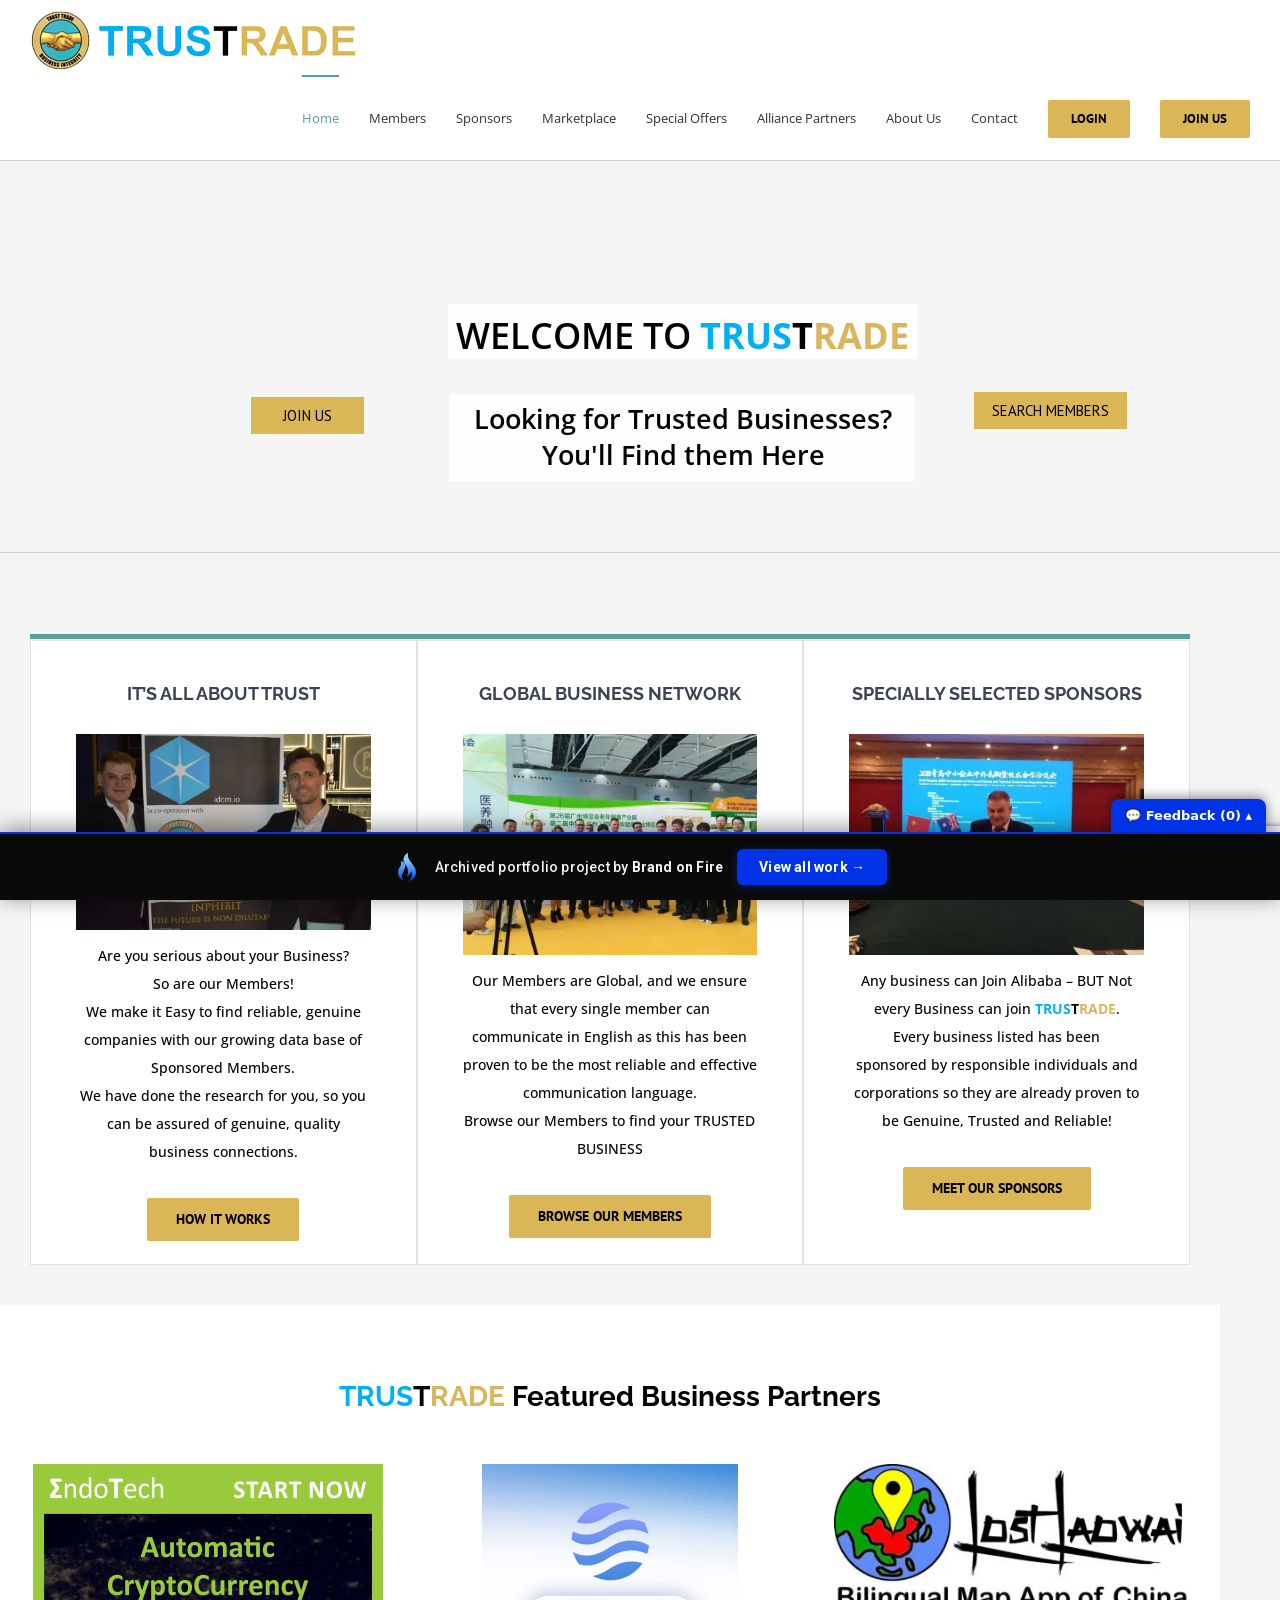
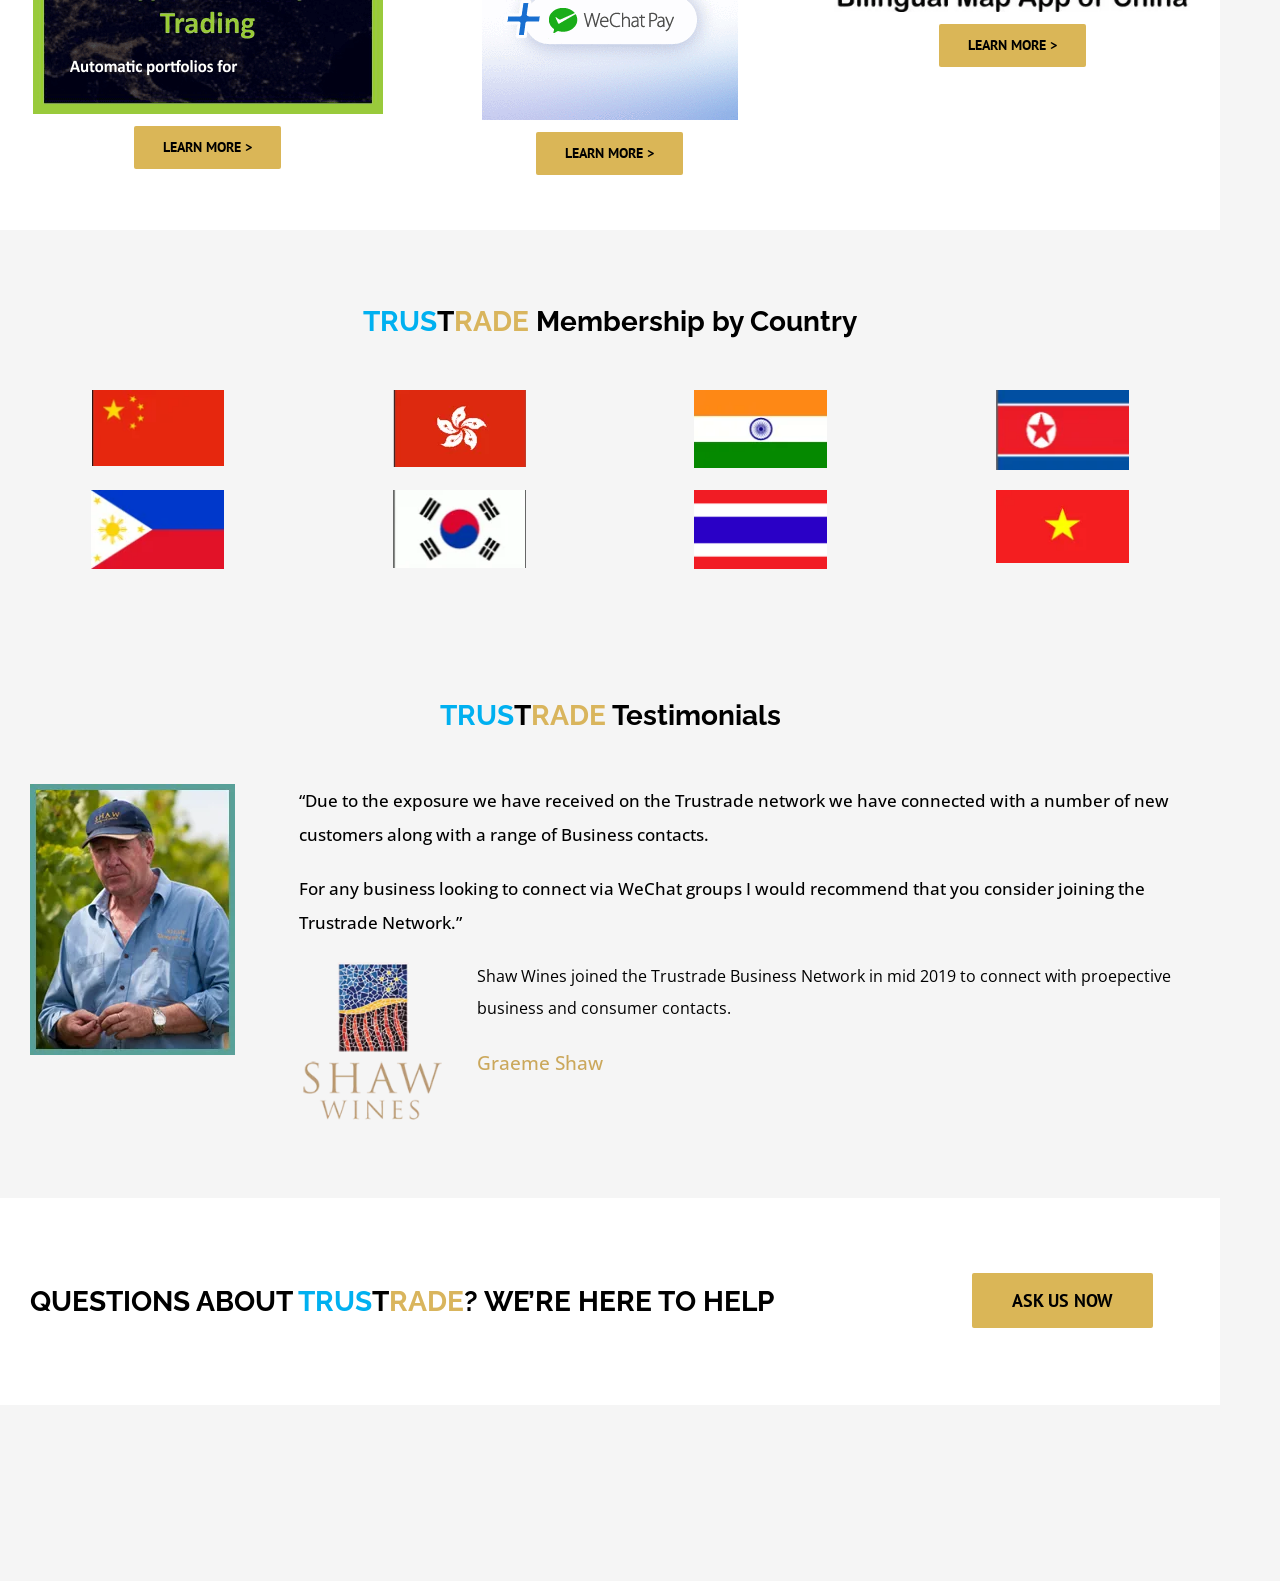
<file: index.html>
<!doctype html><html class="avada-html-layout-wide avada-html-header-position-top avada-is-100-percent-template ua-headlesschrome ua-headlesschrome-149 ua-headlesschrome-149-0 ua-headlesschrome-149-0-7827 ua-headlesschrome-149-0-7827-55 ua-safari ua-safari-537 ua-safari-537-36 ua-desktop ua-desktop-macintosh ua-mac_os_x ua-mac_os_x-10 ua-mac_os_x-10-15 ua-mac_os_x-10-15-7 ua-webkit ua-webkit-537 ua-webkit-537-36 js no-applicationcache geolocation history postmessage websockets localstorage sessionstorage no-websqldatabase webworkers hashchange audio canvas canvastext video webgl cssgradients multiplebgs opacity rgba inlinesvg hsla supports svgclippaths smil no-touchevents fontface generatedcontent textshadow cssanimations backgroundsize borderimage borderradius boxshadow flexbox cssreflections csstransforms csstransforms3d csstransitions" lang="en-US" prefix="og: http://ogp.me/ns# fb: http://ogp.me/ns/fb#" data-useragent="Mozilla/5.0 (Macintosh; Intel Mac OS X 10_15_7) AppleWebKit/537.36 (KHTML, like Gecko) HeadlessChrome/149.0.7827.55 Safari/537.36" data-bofp="0"><head><meta http-equiv="origin-trial" content="A7vZI3v+Gz7JfuRolKNM4Aff6zaGuT7X0mf3wtoZTnKv6497cVMnhy03KDqX7kBz/q/[base64]"><meta http-equiv="X-UA-Compatible" content="IE=edge"><meta http-equiv="Content-Type" content="text/html; charset=utf-8"><meta name="viewport" content="width=device-width, initial-scale=1"><meta name="robots" content="index, follow, max-image-preview:large, max-snippet:-1, max-video-preview:-1"><title>Home - TRUSTRADE</title><link rel="canonical" href="/"><meta property="og:locale" content="en_US"><meta property="og:type" content="website"><meta property="og:title" content="Home - TRUSTRADE"><meta property="og:url" content="/"><meta property="og:site_name" content="TRUSTRADE"><meta property="article:modified_time" content="2021-03-03T09:48:27+00:00"><meta property="og:image" content="/wp-content/uploads/shaking-hands.png"><meta name="twitter:card" content="summary_large_image"><meta name="twitter:site" content="@trustrade"><link rel="alternate" type="application/rss+xml" title="TRUSTRADE » Feed" href="/feed/"><link rel="icon" href="/wp-content/uploads/Favicon.png" type="image/png"><meta name="description" content="IT'S ALL ABOUT TRUST   
Are you serious about your Business?
So are our Members!
We make it Easy to find reliable, genuine companies with our growing data base of Sponsored Members.
We have done the research for you, so you can be assured of genuine, quality business connections.  HOW"><meta property="og:locale" content="en_US"><meta property="og:type" content="website"><meta property="og:site_name" content="TRUSTRADE"><meta property="og:title" content="Home - TRUSTRADE"><meta property="og:description" content="IT'S ALL ABOUT TRUST   
Are you serious about your Business?
So are our Members!
We make it Easy to find reliable, genuine companies with our growing data base of Sponsored Members.
We have done the research for you, so you can be assured of genuine, quality business connections.  HOW"><meta property="og:url" content="/"><meta property="og:image" content="_a/909839a903b4.png"><meta property="og:image:width" content="326"><meta property="og:image:height" content="60"><meta property="og:image:type" content="image/png"><link rel="https://api.w.org/" href="/wp-json/"><link rel="alternate" title="JSON" type="application/json" href="/wp-json/wp/v2/pages/1043"><meta name="ump-token" content="12bdd1931d"><meta name="generator" content="Elementor 4.1.1; features: additional_custom_breakpoints; settings: css_print_method-external, google_font-enabled, font_display-auto"><meta name="generator" content="Powered by Slider Revolution 6.7.41 - responsive, Mobile-Friendly Slider Plugin for WordPress with comfortable drag and drop interface."><meta name="generator" content="WP Rocket 3.20.2" data-wpr-features="wpr_minify_js wpr_preconnect_external_domains wpr_automatic_lazy_rendering wpr_oci wpr_minify_css wpr_preload_links wpr_desktop"><link rel="stylesheet" href="style.css"><style>[data-bofp="0"]{background-color:rgb(245, 245, 245)!important}[data-bofp="1"]{background-color:rgb(245, 245, 245)!important;color:rgb(0, 0, 0)!important}[data-bofp="2"]{background-color:rgb(245, 245, 245)!important;color:rgb(0, 0, 0)!important}[data-bofp="3"]{background-color:rgb(255, 255, 255)!important;color:rgb(0, 0, 0)!important}[data-bofp="4"]{background-color:rgba(255, 255, 255, 0.5)!important;color:rgb(0, 0, 0)!important}[data-bofp="5"]{background-color:rgb(245, 245, 245)!important;color:rgb(0, 0, 0)!important}[data-bofp="6"]{background-color:rgb(245, 245, 245)!important;color:rgb(0, 0, 0)!important}[data-bofp="7"]{background-color:rgb(255, 255, 255)!important;color:rgb(0, 0, 0)!important}[data-bofp="8"]{background-color:rgb(245, 245, 245)!important;color:rgb(0, 0, 0)!important}[data-bofp="9"]{background-color:rgb(245, 245, 245)!important;color:rgb(0, 0, 0)!important}[data-bofp="10"]{background-color:rgb(255, 255, 255)!important;color:rgb(0, 0, 0)!important}[data-bofp="11"]{background-color:rgb(255, 255, 255)!important;color:rgb(0, 0, 0)!important}</style><meta name="robots" content="noindex, nofollow"></head><body data-rsssl="1" class="home wp-singular page-template page-template-100-width page-template-100-width-php page page-id-1043 wp-theme-Avada wp-child-theme-Avada-Child-Theme fusion-image-hovers fusion-pagination-sizing fusion-button_type-flat fusion-button_span-no fusion-button_gradient-linear avada-image-rollover-circle-yes avada-image-rollover-yes avada-image-rollover-direction-left fusion-body ltr no-tablet-sticky-header no-mobile-sticky-header no-mobile-slidingbar avada-has-rev-slider-styles fusion-disable-outline fusion-sub-menu-fade mobile-logo-pos-left layout-wide-mode avada-has-boxed-modal-shadow-none layout-scroll-offset-full avada-has-zero-margin-offset-top fusion-top-header menu-text-align-left mobile-menu-design-modern fusion-show-pagination-text fusion-header-layout-v1 avada-responsive avada-footer-fx-none avada-menu-highlight-style-bar fusion-search-form-classic fusion-main-menu-search-overlay fusion-avatar-square avada-dropdown-styles avada-blog-layout-large avada-blog-archive-layout-large avada-header-shadow-no avada-menu-icon-position-left avada-has-megamenu-shadow avada-has-header-100-width avada-has-breadcrumb-mobile-hidden avada-has-titlebar-hide avada-has-pagination-padding avada-flyout-menu-direction-fade avada-ec-views-v1 elementor-default elementor-kit-1886 do-animate rs-safari" data-awb-post-id="1043" data-burst_id="1043" data-burst_type="page" style="--viewportWidth: 1366;" data-bofp="1"><a class="skip-link screen-reader-text" href="#content">Skip to content</a><div id="boxed-wrapper"><div id="wrapper" class="fusion-wrapper" data-bofp="2"><div id="home" style="position:relative;top:-1px;"></div><header class="fusion-header-wrapper"><div class="fusion-header-v1 fusion-logo-alignment fusion-logo-left fusion-sticky-menu- fusion-sticky-logo- fusion-mobile-logo-  fusion-mobile-menu-design-modern"><div class="fusion-header-sticky-height"></div><div class="fusion-header" data-bofp="3"><div class="fusion-row"><div class="fusion-logo" data-margin-top="10px" data-margin-bottom="5px" data-margin-left="0px" data-margin-right="0px"><a class="fusion-logo-link" href="index.html"><img src="_a/909839a903b4.png" width="326" height="60" alt="TRUSTRADE Logo" data-retina_logo_url="" class="fusion-standard-logo" decoding="sync"></a></div>		<nav class="fusion-main-menu" aria-label="Main Menu"><div class="fusion-overlay-search">		<form role="search" class="searchform fusion-search-form  fusion-search-form-classic" method="get" action="/"><div class="fusion-search-form-content"><div class="fusion-search-field search-field"><label><span class="screen-reader-text">Search for:</span><input type="search" value="" name="s" class="s" placeholder="Search..." required="" aria-required="true" aria-label="Search..." style=""></label></div><div class="fusion-search-button search-button"><input type="submit" class="fusion-search-submit searchsubmit" aria-label="Search" value="" style=""></div></div></form><div class="fusion-search-spacer"></div><a href="#" role="button" aria-label="Close Search" class="fusion-close-search"></a></div><ul id="menu-final-menu" class="fusion-menu"><li id="menu-item-1926" class="menu-item menu-item-type-post_type menu-item-object-page menu-item-home current-menu-item page_item page-item-1043 current_page_item menu-item-1926" data-item-id="1926"><a href="index.html" class="fusion-bar-highlight"><span class="menu-text">Home</span></a></li><li id="menu-item-1251" class="menu-item menu-item-type-post_type menu-item-object-page menu-item-1251" data-item-id="1251"><a href="members/index.html" class="fusion-bar-highlight"><span class="menu-text">Members</span></a></li><li id="menu-item-1252" class="menu-item menu-item-type-post_type menu-item-object-page menu-item-1252" data-item-id="1252"><a href="sponsors/index.html" class="fusion-bar-highlight"><span class="menu-text">Sponsors</span></a></li><li id="menu-item-1884" class="menu-item menu-item-type-post_type menu-item-object-page menu-item-1884" data-item-id="1884"><a href="marketplace/index.html" class="fusion-bar-highlight"><span class="menu-text">Marketplace</span></a></li><li id="menu-item-1247" class="menu-item menu-item-type-post_type menu-item-object-page menu-item-1247" data-item-id="1247"><a href="special-offers/index.html" class="fusion-bar-highlight"><span class="menu-text">Special Offers</span></a></li><li id="menu-item-1710" class="menu-item menu-item-type-post_type menu-item-object-page menu-item-1710" data-item-id="1710"><a href="blog/index.html" class="fusion-bar-highlight"><span class="menu-text">Alliance Partners</span></a></li><li id="menu-item-1249" class="menu-item menu-item-type-post_type menu-item-object-page menu-item-1249" data-item-id="1249"><a href="about-us/index.html" class="fusion-bar-highlight"><span class="menu-text">About Us</span></a></li><li id="menu-item-1248" class="menu-item menu-item-type-post_type menu-item-object-page menu-item-1248" data-item-id="1248"><a href="contact/index.html" class="fusion-bar-highlight"><span class="menu-text">Contact</span></a></li><li id="menu-item-1267" class="menu-item menu-item-type-post_type menu-item-object-page menu-item-1267 fusion-menu-item-button" data-item-id="1267"><a href="login/index.html" class="fusion-bar-highlight"><span class="menu-text fusion-button button-default button-medium">Login</span></a></li><li id="menu-item-1289" class="menu-item menu-item-type-custom menu-item-object-custom menu-item-1289 fusion-menu-item-button" data-item-id="1289"><a href="membership-levels/index.html" class="fusion-bar-highlight"><span class="menu-text fusion-button button-default button-medium">Join Us</span></a></li></ul></nav>	<div class="fusion-mobile-menu-icons"><a href="#" class="fusion-icon awb-icon-bars" aria-label="Toggle mobile menu" aria-expanded="false" aria-controls="mobile-menu-final-menu"></a></div><nav class="fusion-mobile-nav-holder fusion-mobile-menu-text-align-left" aria-label="Main Menu Mobile"><ul id="mobile-menu-final-menu" class="fusion-menu"><li id="mobile-menu-item-1926" class="fusion-mobile-nav-item fusion-mobile-current-nav-item" data-item-id="1926" style=""><a href="index.html" class="fusion-bar-highlight"><span class="menu-text">Home</span></a></li><li id="mobile-menu-item-1251" class="fusion-mobile-nav-item" data-item-id="1251" style=""><a href="members/index.html" class="fusion-bar-highlight"><span class="menu-text">Members</span></a></li><li id="mobile-menu-item-1252" class="fusion-mobile-nav-item" data-item-id="1252" style=""><a href="sponsors/index.html" class="fusion-bar-highlight"><span class="menu-text">Sponsors</span></a></li><li id="mobile-menu-item-1884" class="fusion-mobile-nav-item" data-item-id="1884" style=""><a href="marketplace/index.html" class="fusion-bar-highlight"><span class="menu-text">Marketplace</span></a></li><li id="mobile-menu-item-1247" class="fusion-mobile-nav-item" data-item-id="1247" style=""><a href="special-offers/index.html" class="fusion-bar-highlight"><span class="menu-text">Special Offers</span></a></li><li id="mobile-menu-item-1710" class="fusion-mobile-nav-item" data-item-id="1710" style=""><a href="blog/index.html" class="fusion-bar-highlight"><span class="menu-text">Alliance Partners</span></a></li><li id="mobile-menu-item-1249" class="fusion-mobile-nav-item" data-item-id="1249" style=""><a href="about-us/index.html" class="fusion-bar-highlight"><span class="menu-text">About Us</span></a></li><li id="mobile-menu-item-1248" class="fusion-mobile-nav-item" data-item-id="1248" style=""><a href="contact/index.html" class="fusion-bar-highlight"><span class="menu-text">Contact</span></a></li><li id="mobile-menu-item-1267" class="fusion-mobile-nav-item" data-item-id="1267" style=""><a href="login/index.html" class="fusion-bar-highlight"><span class="menu-text">Login</span></a></li><li id="mobile-menu-item-1289" class="fusion-mobile-nav-item" data-item-id="1289" style=""><a href="membership-levels/index.html" class="fusion-bar-highlight"><span class="menu-text">Join Us</span></a></li></ul></nav></div></div></div><div class="fusion-clearfix"></div></header><div id="sliders-container" class="fusion-slider-visibility"><div class="fusion-slider-revolution rev_slider_wrapper avada-skin-rev avada-skin-rev-nav"><rs-module-wrap id="rev_slider_1_1_wrapper" data-source="gallery" style="visibility: visible; background: transparent; padding: 0px; margin: 0px auto; height: 391px; display: block; width: auto; overflow: visible; transform: translate(0px, 0px); top: 0px;"><rs-module id="rev_slider_1_1" style="height: 391px; left: 0px; width: 1366px;" data-version="6.7.41" data-idcheck="true" class="revslider-initialised rev_redraw_on_blurfocus" data-slideactive="rs-1"><rs-loader class="spinner0 " style="display: none;"><div class="dot1"></div><div class="dot2"></div><div class="bounce1"></div><div class="bounce2"></div><div class="bounce3"></div></rs-loader><rs-progress style="visibility:hidden;"><rs-progress-bar style="background: rgba(255, 255, 255, 0.5);" data-bofp="4"></rs-progress-bar></rs-progress><rs-slides style="overflow: hidden; position: absolute; visibility: visible; max-height: none; height: 100%; width: 100%;"><rs-slide style="position: absolute; display: block; overflow: hidden; height: 100%; width: 100%; z-index: 20; opacity: 1; visibility: inherit;" data-key="rs-1" data-title="Slide" data-anim="adpr:false;" data-originalindex="1" data-origindex="0" data-description="" data-sba="" data-scroll-based="false" data-owidth="1500" data-oheight="391" data-rspausetimeronce="0" data-isactiveslide="true"><rs-sbg-px><rs-sbg-wrap data-key="rs-1" data-owidth="1500" data-oheight="391"><rs-sbg data-lazyload="//trustrade.biz/wp-content/uploads/Trustrade-slider.jpg" class="" data-bgcolor="transparent" style="width: 100%; height: 100%;" data-src-rs-ref="//trustrade.biz/wp-content/uploads/Trustrade-slider.jpg"><canvas style="width: 100%; height: 100%; background-color: transparent; opacity: 1; filter: none;" width="1366" height="391"></canvas></rs-sbg></rs-sbg-wrap></rs-sbg-px><rs-layer-wrap class="rs-parallax-wrap" style="position: absolute; display: block; pointer-events: auto; left: 449px; top: 233.367px; z-index: 5; visibility: visible; perspective: 601px;"><rs-layer id="slider-1-slide-1-layer-2" class="tp-shape tp-shapewrapper rs-layer" data-type="shape" data-rsp_ch="on" data-xy="x:c;yo:242px,323px,323px,323px;" data-text="a:inherit;" data-dim="w:512px,630px,630px,457px;h:95,99px,99px,94px;" data-frame_0="tp:600;" data-frame_1="tp:600;st:0;" data-frame_999="o:0;tp:600;st:w;sR:8700;" style="z-index: 5; background-color: rgba(255, 255, 255, 0.9); color: rgb(255, 255, 255); width: 466.261px; height: 86.5133px; min-height: 0px; min-width: 0px; max-height: none; max-width: none; backdrop-filter: none; filter: none; transform-origin: 50% 50%; transform: translate(0px, 0px); opacity: 1; visibility: visible;" data-idcheck="true" data-stylerecorder="true" data-initialised="true"></rs-layer></rs-layer-wrap><rs-layer-wrap class="rs-parallax-wrap" style="position: absolute; display: block; pointer-events: auto; left: 448px; top: 143.367px; z-index: 6; visibility: visible; perspective: 601px;"><rs-layer id="slider-1-slide-1-layer-8" class="tp-shape tp-shapewrapper rs-layer" data-type="shape" data-rsp_ch="on" data-xy="x:c;yo:143px,251px,251px,251px;" data-text="a:inherit;" data-dim="w:515px,515px,515px,472px;h:60px,60px,60px,55;" data-frame_0="tp:600;" data-frame_1="tp:600;st:0;" data-frame_999="o:0;tp:600;st:w;sR:8700;" style="z-index: 6; background-color: rgba(255, 255, 255, 0.9); color: rgb(255, 255, 255); width: 468.993px; height: 54.64px; min-height: 0px; min-width: 0px; max-height: none; max-width: none; backdrop-filter: none; filter: none; transform-origin: 50% 50%; transform: translate(0px, 0px); opacity: 1; visibility: visible;" data-idcheck="true" data-stylerecorder="true" data-initialised="true"></rs-layer></rs-layer-wrap><rs-layer-wrap class="rs-parallax-wrap" style="position: absolute; display: block; pointer-events: auto; left: 474px; top: 240.367px; z-index: 7; visibility: visible; perspective: 601px;"><rs-layer id="slider-1-slide-1-layer-1" data-type="text" data-color="rgba(255,255,255,1)" data-rsp_ch="on" data-xy="x:c;yo:250px,334px,334px,333px;" data-text="s:30,40,40,25;l:40,22,22,22;fw:700;a:center;" data-frame_0="tp:600;" data-frame_1="tp:600;st:0;" data-frame_999="o:0;tp:600;st:w;sR:8700;" style="z-index: 7; font-family: &quot;Open Sans&quot;; height: auto; width: auto; color: rgb(255, 255, 255); text-decoration: none; white-space: nowrap; min-height: 0px; min-width: 0px; max-height: none; max-width: none; text-align: center; line-height: 36px; letter-spacing: 0px; font-weight: 700; font-size: 27px; backdrop-filter: none; filter: none; transform-origin: 50% 50%; transform: translate(0px, 0px); opacity: 1; visibility: visible;" class="rs-layer" data-idcheck="true" data-stylerecorder="true" data-initialised="true"><span style="font-weight: 600; padding-top: 18px; color: rgb(0, 0, 0); line-height: 23px; text-align: left; letter-spacing: 0px;" data-stylerecorder="true">Looking for Trusted Businesses?<br>You'll Find them Here</span></rs-layer></rs-layer-wrap><rs-layer-wrap class="rs-parallax-wrap" style="position: absolute; display: block; pointer-events: auto; left: 251px; top: 236.367px; z-index: 8; visibility: visible; perspective: 601px;"><rs-layer id="slider-1-slide-1-layer-5" class="rev-btn rs-layer" data-type="button" data-color="rgba(0,0,0,1)" data-rsp_ch="on" data-xy="x:l,c,c,c;xo:276px,0,0,0;y:t,m,m,m;yo:245px,100px,100px,110px;" data-text="s:17;l:17;a:inherit;" data-padding="t:12;r:35;b:12;l:35;" data-frame_0="tp:600;" data-frame_1="tp:600;st:0;" data-frame_999="o:0;tp:600;st:w;sR:8700;" data-frame_hover="c:#000;bgc:#00b0f0;boc:#000;bor:0px,0px,0px,0px;bos:solid;oX:50;oY:50;sp:0;e:none;" style="z-index: 8; background-color: rgb(218, 182, 87); font-family: &quot;PT Sans&quot;; cursor: pointer; outline: none; box-shadow: none; box-sizing: border-box; height: auto; width: auto; color: rgb(0, 0, 0); text-decoration: none; white-space: nowrap; min-height: 0px; min-width: 0px; max-height: none; max-width: none; text-align: inherit; line-height: 15px; letter-spacing: 0px; font-weight: 500; font-size: 15px; border-color: transparent; padding: 11px 32px; backdrop-filter: none; filter: none; transform-origin: 50% 50%; transform: translate(0px, 0px); opacity: 1; visibility: visible;" data-idcheck="true" data-stylerecorder="true" data-initialised="true">JOIN US 
							</rs-layer></rs-layer-wrap><rs-layer-wrap class="rs-parallax-wrap" style="position: absolute; display: block; pointer-events: auto; left: 974px; top: 231.367px; z-index: 9; visibility: visible; perspective: 601px;"><rs-layer id="slider-1-slide-1-layer-6" class="rev-btn rs-layer" data-type="button" data-color="rgba(0,0,0,1)" data-rsp_ch="on" data-xy="x:l,c,c,c;xo:1070px,0,0,0;y:t,m,m,m;yo:240px,175px,175px,175px;" data-text="s:17;l:17;a:inherit;" data-padding="t:12;r:20;b:12;l:20;" data-frame_0="tp:600;" data-frame_1="tp:600;st:0;" data-frame_999="o:0;tp:600;st:w;sR:8700;" data-frame_hover="c:#000;bgc:#00b0f0;boc:#000;bor:0px,0px,0px,0px;bos:solid;oX:50;oY:50;sp:0;e:none;" style="z-index: 9; background-color: rgb(218, 182, 87); font-family: &quot;PT Sans&quot;; cursor: pointer; outline: none; box-shadow: none; box-sizing: border-box; height: auto; width: auto; color: rgb(0, 0, 0); text-decoration: none; white-space: nowrap; min-height: 0px; min-width: 0px; max-height: none; max-width: none; text-align: inherit; line-height: 15px; letter-spacing: 0px; font-weight: 500; font-size: 15px; border-color: transparent; padding: 11px 18px; backdrop-filter: none; filter: none; transform-origin: 50% 50%; transform: translate(0px, 0px); opacity: 1; visibility: visible;" data-idcheck="true" data-stylerecorder="true" data-initialised="true">SEARCH MEMBERS 
							</rs-layer></rs-layer-wrap><rs-layer-wrap class="rs-parallax-wrap" style="position: absolute; display: block; pointer-events: auto; left: 456px; top: 163.367px; z-index: 10; visibility: visible; perspective: 601px;"><rs-layer id="slider-1-slide-1-layer-7" data-type="text" data-color="rgba(255,255,255,1)" data-rsp_ch="on" data-xy="x:c;yo:165px,270px,270px,269px;" data-text="s:40,40,40,37;l:22;fw:700;a:center,inherit,inherit,inherit;" data-frame_0="tp:600;" data-frame_1="tp:600;st:0;" data-frame_999="o:0;tp:600;st:w;sR:8700;" style="z-index: 10; font-family: &quot;Open Sans&quot;; height: auto; width: auto; color: rgb(255, 255, 255); text-decoration: none; white-space: nowrap; min-height: 0px; min-width: 0px; max-height: none; max-width: none; text-align: center; line-height: 20px; letter-spacing: 0px; font-weight: 700; font-size: 36px; backdrop-filter: none; filter: none; transform-origin: 50% 50%; transform: translate(0px, 0px); opacity: 1; visibility: visible;" class="rs-layer" data-idcheck="true" data-stylerecorder="true" data-initialised="true"><span style="font-weight: 600; padding-top: 18px; color: rgb(0, 0, 0); text-align: left; line-height: 23px; letter-spacing: 0px;" data-stylerecorder="true">WELCOME TO <b data-stylerecorder="true" style="text-align: left; line-height: 23px; letter-spacing: 0px; font-weight: 900;"><font color="#00B0F0" data-stylerecorder="true" style="text-align: left; line-height: 23px; letter-spacing: 0px; font-weight: 900;">TRUS</font><font color="#000000" data-stylerecorder="true" style="text-align: left; line-height: 23px; letter-spacing: 0px; font-weight: 900;">T</font><font color="#D9B55D" data-stylerecorder="true" style="text-align: left; line-height: 23px; letter-spacing: 0px; font-weight: 900;">RADE</font></b></span><br></rs-layer></rs-layer-wrap>					</rs-slide></rs-slides></rs-module></rs-module-wrap><div class="shadow-left"></div><div class="shadow-right"></div><div class="shadow-left"></div><div class="shadow-right"></div></div>		</div><main id="main" class="clearfix width-100" data-bofp="5"><div class="fusion-row" style="max-width:100%;"><section id="content" class="full-width"><div id="post-1043" class="post-1043 page type-page status-publish hentry"><span class="entry-title rich-snippet-hidden">Home</span><span class="vcard rich-snippet-hidden"><span class="fn"><a href="#" rel="author">TrustTrade</a></span></span><span class="updated rich-snippet-hidden">2021-03-03T09:48:27+00:00</span>						<div class="post-content"><div class="fusion-fullwidth fullwidth-box fusion-builder-row-1 nonhundred-percent-fullwidth non-hundred-percent-height-scrolling fusion-equal-height-columns" style="--awb-background-position:left top;--awb-border-sizes-top:0px;--awb-border-sizes-bottom:0px;--awb-border-sizes-left:0px;--awb-border-sizes-right:0px;--awb-border-radius-top-left:0px;--awb-border-radius-top-right:0px;--awb-border-radius-bottom-right:0px;--awb-border-radius-bottom-left:0px;--awb-padding-top:40px;--awb-padding-bottom:20px;--awb-background-color:#f5f5f5;--awb-flex-wrap:wrap;" data-bofp="6"><div class="fusion-builder-row fusion-row"><div class="fusion-layout-column fusion_builder_column fusion-builder-column-0 fusion_builder_column_1_1 1_1 fusion-one-full fusion-column-first fusion-column-last fusion-column-no-min-height" style="--awb-bg-size:cover;--awb-margin-bottom:0px;"><div class="fusion-column-wrapper fusion-flex-column-wrapper-legacy" style="min-height: 624.531px; height: auto;"><div class="fusion-sep-clear"></div><div class="fusion-separator fusion-full-width-sep" style="margin-left: auto;margin-right: auto;margin-top:0px;margin-bottom:0px;width:100%;"><div class="fusion-separator-border sep-single sep-solid" style="--awb-height:20px;--awb-amount:20px;--awb-sep-color:#55a098;border-color:#55a098;border-top-width:5px;"></div></div><div class="fusion-sep-clear"></div><div class="fusion-clearfix"></div></div></div><div class="fusion-layout-column fusion_builder_column fusion-builder-column-1 fusion_builder_column_1_3 1_3 fusion-one-third fusion-column-first green-border no-side-borders" style="--awb-padding-top:20px;--awb-padding-right:45px;--awb-padding-bottom:20px;--awb-padding-left:45px;--awb-bg-color:#ffffff;--awb-bg-color-hover:#ffffff;--awb-bg-size:cover;--awb-border-color:#e2e2e2;--awb-border-top:1px;--awb-border-right:1px;--awb-border-bottom:1px;--awb-border-left:1px;--awb-border-style:solid;"><div class="fusion-column-wrapper fusion-flex-column-wrapper-legacy" style="min-height: 624.531px; height: auto;"><div class="fusion-text fusion-text-1"><h3 style="text-align: center; --fontSize: 18; line-height: 1.67; --minFontSize: 18;" data-fontsize="18" data-lineheight="30.06px" class="fusion-responsive-typography-calculated">IT’S ALL ABOUT TRUST</h3></div><div class="fusion-sep-clear"></div><div class="fusion-separator fusion-full-width-sep" style="margin-left: auto;margin-right: auto;margin-top:10px;width:100%;"></div><div class="fusion-sep-clear"></div><div class="fusion-image-element fusion-image-align-center in-legacy-container" style="text-align:center;--awb-caption-title-font-family:var(--h2_typography-font-family);--awb-caption-title-font-weight:var(--h2_typography-font-weight);--awb-caption-title-font-style:var(--h2_typography-font-style);--awb-caption-title-size:var(--h2_typography-font-size);--awb-caption-title-transform:var(--h2_typography-text-transform);--awb-caption-title-line-height:var(--h2_typography-line-height);--awb-caption-title-letter-spacing:var(--h2_typography-letter-spacing);"><div class="imageframe-align-center"><span class=" fusion-imageframe imageframe-none imageframe-1 hover-type-zoomin"><a href="#" class="fusion-lightbox" data-rel="iLightbox[afd65c1e0613ac2f87b]" data-title="expo-2" title="mmexport1544946402952" data-caption=""><img fetchpriority="high" decoding="sync" width="1686" height="1125" src="_a/1c9706ae0b47.webp" alt="" class="img-responsive wp-image-1726"></a></span></div></div><div class="fusion-sep-clear"></div><div class="fusion-separator fusion-full-width-sep" style="margin-left: auto;margin-right: auto;margin-top:10px;width:100%;"></div><div class="fusion-sep-clear"></div><div class="fusion-text fusion-text-2"><p style="text-align: center;">Are you serious about your Business?<br>
So are our Members!<br>
We make it Easy to find reliable, genuine companies with our growing data base of Sponsored Members.<br>
We have done the research for you, so you can be assured of genuine, quality business connections.</p></div><div class="fusion-sep-clear"></div><div class="fusion-separator fusion-full-width-sep" style="margin-left: auto;margin-right: auto;margin-top:10px;width:100%;"></div><div class="fusion-sep-clear"></div><div class="fusion-button-wrapper fusion-aligncenter"><a class="fusion-button button-flat button-large button-custom fusion-button-default button-1 fusion-button-default-span " style="--button_accent_color:#000000;--button_border_color:#000000;--button_accent_hover_color:#000000;--button_border_hover_color:#000000;--button_border_width-top:0px;--button_border_width-right:0px;--button_border_width-bottom:0px;--button_border_width-left:0px;--button_gradient_top_color:#dab657;--button_gradient_bottom_color:#dab657;--button_gradient_top_color_hover:#00aef3;--button_gradient_bottom_color_hover:#00aef3;" target="_self" href="about-us/index.html"><span class="fusion-button-text awb-button__text awb-button__text--default">HOW IT WORKS</span></a></div><div class="fusion-clearfix"></div></div></div><div class="fusion-layout-column fusion_builder_column fusion-builder-column-2 fusion_builder_column_1_3 1_3 fusion-one-third green-border" style="--awb-padding-top:20px;--awb-padding-right:45px;--awb-padding-bottom:20px;--awb-padding-left:45px;--awb-bg-color:#ffffff;--awb-bg-color-hover:#ffffff;--awb-bg-size:cover;--awb-border-color:#e2e2e2;--awb-border-top:1px;--awb-border-right:1px;--awb-border-bottom:1px;--awb-border-left:1px;--awb-border-style:solid;"><div class="fusion-column-wrapper fusion-flex-column-wrapper-legacy" style="min-height: 624.531px; height: auto;"><div class="fusion-text fusion-text-3"><h3 style="text-align: center; --fontSize: 18; line-height: 1.67; --minFontSize: 18;" data-fontsize="18" data-lineheight="30.06px" class="fusion-responsive-typography-calculated">GLOBAL BUSINESS NETWORK</h3></div><div class="fusion-sep-clear"></div><div class="fusion-separator fusion-full-width-sep" style="margin-left: auto;margin-right: auto;margin-top:10px;width:100%;"></div><div class="fusion-sep-clear"></div><div class="fusion-image-element fusion-image-align-center in-legacy-container" style="text-align:center;--awb-caption-title-font-family:var(--h2_typography-font-family);--awb-caption-title-font-weight:var(--h2_typography-font-weight);--awb-caption-title-font-style:var(--h2_typography-font-style);--awb-caption-title-size:var(--h2_typography-font-size);--awb-caption-title-transform:var(--h2_typography-text-transform);--awb-caption-title-line-height:var(--h2_typography-line-height);--awb-caption-title-letter-spacing:var(--h2_typography-letter-spacing);"><div class="imageframe-align-center"><span class=" fusion-imageframe imageframe-none imageframe-2 hover-type-zoomin"><a href="#" class="fusion-lightbox" data-rel="iLightbox[5894c0f21c30a6ffef9]" data-title="jobs-fair" title="bty" data-caption=""><img fetchpriority="high" decoding="sync" width="3968" height="2976" src="_a/d608d7171bdb.webp" alt="" class="img-responsive wp-image-1727"></a></span></div></div><div class="fusion-sep-clear"></div><div class="fusion-separator fusion-full-width-sep" style="margin-left: auto;margin-right: auto;margin-top:10px;width:100%;"></div><div class="fusion-sep-clear"></div><div class="fusion-text fusion-text-4"><p style="text-align: center;">Our Members are Global, and we ensure that every single member can communicate in English as this has been proven to be the most reliable and effective communication language.<br>
Browse our Members to find your TRUSTED BUSINESS</p></div><div class="fusion-sep-clear"></div><div class="fusion-separator fusion-full-width-sep" style="margin-left: auto;margin-right: auto;margin-top:10px;width:100%;"></div><div class="fusion-sep-clear"></div><div class="fusion-button-wrapper fusion-aligncenter"><a class="fusion-button button-flat button-large button-custom fusion-button-default button-2 fusion-button-default-span " style="--button_accent_color:#000000;--button_border_color:#000000;--button_accent_hover_color:#000000;--button_border_hover_color:#000000;--button_border_width-top:0px;--button_border_width-right:0px;--button_border_width-bottom:0px;--button_border_width-left:0px;--button_gradient_top_color:#dab657;--button_gradient_bottom_color:#dab657;--button_gradient_top_color_hover:#00aef3;--button_gradient_bottom_color_hover:#00aef3;" target="_self" href="members/index.html"><span class="fusion-button-text awb-button__text awb-button__text--default">BROWSE OUR MEMBERS</span></a></div><div class="fusion-clearfix"></div></div></div><div class="fusion-layout-column fusion_builder_column fusion-builder-column-3 fusion_builder_column_1_3 1_3 fusion-one-third fusion-column-last green-border" style="--awb-padding-top:20px;--awb-padding-right:45px;--awb-padding-bottom:20px;--awb-padding-left:45px;--awb-bg-color:#ffffff;--awb-bg-color-hover:#ffffff;--awb-bg-size:cover;--awb-border-color:#e2e2e2;--awb-border-top:1px;--awb-border-right:1px;--awb-border-bottom:1px;--awb-border-left:1px;--awb-border-style:solid;"><div class="fusion-column-wrapper fusion-flex-column-wrapper-legacy" style="min-height: 624.531px; height: auto;"><div class="fusion-text fusion-text-5"><h3 style="text-align: center; --fontSize: 18; line-height: 1.67; --minFontSize: 18;" data-fontsize="18" data-lineheight="30.06px" class="fusion-responsive-typography-calculated"><strong>SPECIALLY SELECTED SPONSORS</strong></h3></div><div class="fusion-sep-clear"></div><div class="fusion-separator fusion-full-width-sep" style="margin-left: auto;margin-right: auto;margin-top:10px;width:100%;"></div><div class="fusion-sep-clear"></div><div class="fusion-image-element fusion-image-align-center in-legacy-container" style="text-align:center;--awb-caption-title-font-family:var(--h2_typography-font-family);--awb-caption-title-font-weight:var(--h2_typography-font-weight);--awb-caption-title-font-style:var(--h2_typography-font-style);--awb-caption-title-size:var(--h2_typography-font-size);--awb-caption-title-transform:var(--h2_typography-text-transform);--awb-caption-title-line-height:var(--h2_typography-line-height);--awb-caption-title-letter-spacing:var(--h2_typography-letter-spacing);"><div class="imageframe-align-center"><span class=" fusion-imageframe imageframe-none imageframe-3 hover-type-zoomin"><a href="#" class="fusion-lightbox" data-rel="iLightbox[aa518ef8ddc770e7ed6]" data-title="expo-1" title="mmexport1536239018307" data-caption=""><img decoding="sync" width="1440" height="1080" src="_a/baf0948a99c3.webp" alt="" class="img-responsive wp-image-1728"></a></span></div></div><div class="fusion-sep-clear"></div><div class="fusion-separator fusion-full-width-sep" style="margin-left: auto;margin-right: auto;margin-top:10px;width:100%;"></div><div class="fusion-sep-clear"></div><div class="fusion-text fusion-text-6"><p style="text-align: center;">Any business&nbsp;can Join Alibaba – BUT Not every Business can join <b><span style="color: #00b0f0;">TRUS</span><span style="color: #000000;">T</span><span style="color: #d9b55d;">RADE</span></b>. Every&nbsp;business listed&nbsp;has been sponsored&nbsp;by responsible individuals and corporations so they are already proven&nbsp;to be Genuine, Trusted and Reliable!</p></div><div class="fusion-sep-clear"></div><div class="fusion-separator fusion-full-width-sep" style="margin-left: auto;margin-right: auto;margin-top:10px;width:100%;"></div><div class="fusion-sep-clear"></div><div class="fusion-button-wrapper fusion-aligncenter"><a class="fusion-button button-flat button-large button-custom fusion-button-default button-3 fusion-button-default-span " style="--button_accent_color:#000000;--button_border_color:#000000;--button_accent_hover_color:#000000;--button_border_hover_color:#000000;--button_border_width-top:0px;--button_border_width-right:0px;--button_border_width-bottom:0px;--button_border_width-left:0px;--button_gradient_top_color:#dab657;--button_gradient_bottom_color:#dab657;--button_gradient_top_color_hover:#00aef3;--button_gradient_bottom_color_hover:#00aef3;" target="_self" href="sponsors/index.html"><span class="fusion-button-text awb-button__text awb-button__text--default">MEET OUR SPONSORS</span></a></div><div class="fusion-clearfix"></div></div></div></div></div><div class="fusion-fullwidth fullwidth-box fusion-builder-row-2 nonhundred-percent-fullwidth non-hundred-percent-height-scrolling" style="--awb-background-position:left top;--awb-border-sizes-top:0px;--awb-border-sizes-bottom:0px;--awb-border-sizes-left:0px;--awb-border-sizes-right:0px;--awb-border-radius-top-left:0px;--awb-border-radius-top-right:0px;--awb-border-radius-bottom-right:0px;--awb-border-radius-bottom-left:0px;--awb-padding-top:75px;--awb-padding-bottom:35px;--awb-background-color:#ffffff;--awb-flex-wrap:wrap;" data-bofp="7"><div class="fusion-builder-row fusion-row"><div class="fusion-layout-column fusion_builder_column fusion-builder-column-4 fusion_builder_column_1_1 1_1 fusion-one-full fusion-column-first fusion-column-last" style="--awb-bg-size:cover;"><div class="fusion-column-wrapper fusion-flex-column-wrapper-legacy"><div class="fusion-text fusion-text-7"><h2 style="text-align: center; --fontSize: 28; line-height: 1.21;" data-fontsize="28" data-lineheight="33.88px" class="fusion-responsive-typography-calculated"><span style="color: #000;"><b><span style="color: #00b0f0;">TRUS</span><span style="color: #000000;">T</span><span style="color: #d9b55d;">RADE</span></b>&nbsp;Featured Business Partners</span></h2></div><div class="fusion-clearfix"></div></div></div><div class="fusion-layout-column fusion_builder_column fusion-builder-column-5 fusion_builder_column_1_3 1_3 fusion-one-third fusion-column-first" style="--awb-bg-size:cover;width:30.6666%; margin-right: 4%;"><div class="fusion-column-wrapper fusion-flex-column-wrapper-legacy"><div class="fusion-image-element fusion-image-align-center in-legacy-container" style="text-align:center;--awb-caption-title-font-family:var(--h2_typography-font-family);--awb-caption-title-font-weight:var(--h2_typography-font-weight);--awb-caption-title-font-style:var(--h2_typography-font-style);--awb-caption-title-size:var(--h2_typography-font-size);--awb-caption-title-transform:var(--h2_typography-text-transform);--awb-caption-title-line-height:var(--h2_typography-line-height);--awb-caption-title-letter-spacing:var(--h2_typography-letter-spacing);"><div class="imageframe-align-center"><span class=" fusion-imageframe imageframe-none imageframe-4 hover-type-none"><a class="fusion-no-lightbox" href="https://endotech.io/TrustTrade" target="_blank" aria-label="banners-NEW 43f" rel="noopener noreferrer"><img decoding="sync" width="350" height="250" src="_a/34285c52cf6c.gif" alt="" class="img-responsive wp-image-1702"></a></span></div></div><div class="fusion-sep-clear"></div><div class="fusion-separator fusion-full-width-sep" style="margin-left: auto;margin-right: auto;margin-top:10px;width:100%;"></div><div class="fusion-sep-clear"></div><div class="fusion-button-wrapper fusion-aligncenter"><a class="fusion-button button-flat button-large button-custom fusion-button-default button-4 fusion-button-default-span " style="--button_accent_color:#000000;--button_border_color:#000000;--button_accent_hover_color:#000000;--button_border_hover_color:#000000;--button_border_width-top:0px;--button_border_width-right:0px;--button_border_width-bottom:0px;--button_border_width-left:0px;--button_gradient_top_color:#dab657;--button_gradient_bottom_color:#dab657;--button_gradient_top_color_hover:#00aef3;--button_gradient_bottom_color_hover:#00aef3;" target="_blank" rel="noopener noreferrer" href="https://endotech.io/TrustTrade"><span class="fusion-button-text awb-button__text awb-button__text--default">Learn More &gt;</span></a></div><div class="fusion-clearfix"></div></div></div><div class="fusion-layout-column fusion_builder_column fusion-builder-column-6 fusion_builder_column_1_3 1_3 fusion-one-third" style="--awb-bg-size:cover;width:30.6666%; margin-right: 4%;"><div class="fusion-column-wrapper fusion-flex-column-wrapper-legacy"><div class="fusion-image-element fusion-image-align-center in-legacy-container" style="text-align:center;--awb-caption-title-font-family:var(--h2_typography-font-family);--awb-caption-title-font-weight:var(--h2_typography-font-weight);--awb-caption-title-font-style:var(--h2_typography-font-style);--awb-caption-title-size:var(--h2_typography-font-size);--awb-caption-title-transform:var(--h2_typography-text-transform);--awb-caption-title-line-height:var(--h2_typography-line-height);--awb-caption-title-letter-spacing:var(--h2_typography-letter-spacing);"><div class="imageframe-align-center"><span class=" fusion-imageframe imageframe-none imageframe-5 hover-type-none"><a class="fusion-no-lightbox" href="https://r.freemius.com/2959/2619662/" target="_blank" aria-label="WordPress-icon_animation" rel="noopener noreferrer"><img decoding="sync" width="256" height="256" src="_a/d00d4e8eb30f.gif" alt="" class="img-responsive wp-image-1836"></a></span></div></div><div class="fusion-sep-clear"></div><div class="fusion-separator fusion-full-width-sep" style="margin-left: auto;margin-right: auto;margin-top:10px;width:100%;"></div><div class="fusion-sep-clear"></div><div class="fusion-button-wrapper fusion-aligncenter"><a class="fusion-button button-flat button-large button-custom fusion-button-default button-5 fusion-button-default-span " style="--button_accent_color:#000000;--button_border_color:#000000;--button_accent_hover_color:#000000;--button_border_hover_color:#000000;--button_border_width-top:0px;--button_border_width-right:0px;--button_border_width-bottom:0px;--button_border_width-left:0px;--button_gradient_top_color:#dab657;--button_gradient_bottom_color:#dab657;--button_gradient_top_color_hover:#00aef3;--button_gradient_bottom_color_hover:#00aef3;" target="_blank" rel="noopener noreferrer" href="https://r.freemius.com/2959/2619662/"><span class="fusion-button-text awb-button__text awb-button__text--default">Learn More &gt;</span></a></div><div class="fusion-clearfix"></div></div></div><div class="fusion-layout-column fusion_builder_column fusion-builder-column-7 fusion_builder_column_1_3 1_3 fusion-one-third fusion-column-last" style="--awb-bg-size:cover;width:30.6666%;"><div class="fusion-column-wrapper fusion-flex-column-wrapper-legacy"><div class="fusion-image-element fusion-image-align-center in-legacy-container" style="text-align:center;--awb-caption-title-font-family:var(--h2_typography-font-family);--awb-caption-title-font-weight:var(--h2_typography-font-weight);--awb-caption-title-font-style:var(--h2_typography-font-style);--awb-caption-title-size:var(--h2_typography-font-size);--awb-caption-title-transform:var(--h2_typography-text-transform);--awb-caption-title-line-height:var(--h2_typography-line-height);--awb-caption-title-letter-spacing:var(--h2_typography-letter-spacing);"><div class="imageframe-align-center"><span class=" fusion-imageframe imageframe-none imageframe-6 hover-type-none"><a class="fusion-no-lightbox" href="https://lostlaowai.wixsite.com/home" target="_blank" aria-label="Partner-Logo-With-Text" rel="noopener noreferrer"><img decoding="sync" width="750" height="311" src="_a/7d3fae406250.webp" alt="" class="img-responsive wp-image-1590"></a></span></div></div><div class="fusion-sep-clear"></div><div class="fusion-separator fusion-full-width-sep" style="margin-left: auto;margin-right: auto;margin-top:10px;width:100%;"></div><div class="fusion-sep-clear"></div><div class="fusion-button-wrapper fusion-aligncenter"><a class="fusion-button button-flat button-large button-custom fusion-button-default button-6 fusion-button-default-span " style="--button_accent_color:#000000;--button_border_color:#000000;--button_accent_hover_color:#000000;--button_border_hover_color:#000000;--button_border_width-top:0px;--button_border_width-right:0px;--button_border_width-bottom:0px;--button_border_width-left:0px;--button_gradient_top_color:#dab657;--button_gradient_bottom_color:#dab657;--button_gradient_top_color_hover:#00aef3;--button_gradient_bottom_color_hover:#00aef3;" target="_blank" rel="noopener noreferrer" href="https://lostlaowai.wixsite.com/home"><span class="fusion-button-text awb-button__text awb-button__text--default">Learn More &gt;</span></a></div><div class="fusion-clearfix"></div></div></div></div></div><div class="fusion-fullwidth fullwidth-box fusion-builder-row-3 nonhundred-percent-fullwidth non-hundred-percent-height-scrolling" style="--awb-background-position:left top;--awb-border-sizes-top:0px;--awb-border-sizes-bottom:0px;--awb-border-sizes-left:0px;--awb-border-sizes-right:0px;--awb-border-radius-top-left:0px;--awb-border-radius-top-right:0px;--awb-border-radius-bottom-right:0px;--awb-border-radius-bottom-left:0px;--awb-padding-top:75px;--awb-padding-bottom:35px;--awb-background-color:#f5f5f5;--awb-flex-wrap:wrap;" data-bofp="8"><div class="fusion-builder-row fusion-row"><div class="fusion-layout-column fusion_builder_column fusion-builder-column-8 fusion_builder_column_1_1 1_1 fusion-one-full fusion-column-first fusion-column-last" style="--awb-bg-size:cover;"><div class="fusion-column-wrapper fusion-flex-column-wrapper-legacy"><div class="fusion-text fusion-text-8"><h2 style="text-align: center; --fontSize: 28; line-height: 1.21;" data-fontsize="28" data-lineheight="33.88px" class="fusion-responsive-typography-calculated"><span style="color: #000;"><b><span style="color: #00b0f0;">TRUS</span><span style="color: #000000;">T</span><span style="color: #d9b55d;">RADE</span></b>&nbsp;Membership by Country</span></h2></div><div class="fusion-clearfix"></div></div></div><div class="fusion-layout-column fusion_builder_column fusion-builder-column-9 fusion_builder_column_1_4 1_4 fusion-one-fourth fusion-column-first" style="--awb-bg-size:cover;width:22%; margin-right: 4%;"><div class="fusion-column-wrapper fusion-flex-column-wrapper-legacy"><a class="fusion-modal-text-link" data-toggle="modal" data-target=".fusion-modal.comingsoon" href="#"><div class="fusion-image-element fusion-image-align-center in-legacy-container" style="text-align:center;--awb-caption-title-font-family:var(--h2_typography-font-family);--awb-caption-title-font-weight:var(--h2_typography-font-weight);--awb-caption-title-font-style:var(--h2_typography-font-style);--awb-caption-title-size:var(--h2_typography-font-size);--awb-caption-title-transform:var(--h2_typography-text-transform);--awb-caption-title-line-height:var(--h2_typography-line-height);--awb-caption-title-letter-spacing:var(--h2_typography-letter-spacing);"><div class="imageframe-align-center"><span class=" fusion-imageframe imageframe-none imageframe-7 hover-type-none"><img decoding="sync" width="133" height="77" title="HK" src="_a/4303d4d66e21.webp" alt="" class="img-responsive wp-image-1561"></span></div></div></a><div class="fusion-clearfix"></div></div></div><div class="fusion-layout-column fusion_builder_column fusion-builder-column-10 fusion_builder_column_1_4 1_4 fusion-one-fourth" style="--awb-bg-size:cover;width:22%; margin-right: 4%;"><div class="fusion-column-wrapper fusion-flex-column-wrapper-legacy"><a class="fusion-modal-text-link" data-toggle="modal" data-target=".fusion-modal.comingsoon" href="#"><div class="fusion-image-element fusion-image-align-center in-legacy-container" style="text-align:center;--awb-caption-title-font-family:var(--h2_typography-font-family);--awb-caption-title-font-weight:var(--h2_typography-font-weight);--awb-caption-title-font-style:var(--h2_typography-font-style);--awb-caption-title-size:var(--h2_typography-font-size);--awb-caption-title-transform:var(--h2_typography-text-transform);--awb-caption-title-line-height:var(--h2_typography-line-height);--awb-caption-title-letter-spacing:var(--h2_typography-letter-spacing);"><div class="imageframe-align-center"><span class=" fusion-imageframe imageframe-none imageframe-8 hover-type-none"><img decoding="sync" width="133" height="77" title="HK" src="_a/1583747096fc.webp" alt="" class="img-responsive wp-image-1561"></span></div></div></a><div class="fusion-clearfix"></div></div></div><div class="fusion-layout-column fusion_builder_column fusion-builder-column-11 fusion_builder_column_1_4 1_4 fusion-one-fourth" style="--awb-bg-size:cover;width:22%; margin-right: 4%;"><div class="fusion-column-wrapper fusion-flex-column-wrapper-legacy"><a class="fusion-modal-text-link" data-toggle="modal" data-target=".fusion-modal.comingsoon" href="#"><div class="fusion-image-element fusion-image-align-center in-legacy-container" style="text-align:center;--awb-caption-title-font-family:var(--h2_typography-font-family);--awb-caption-title-font-weight:var(--h2_typography-font-weight);--awb-caption-title-font-style:var(--h2_typography-font-style);--awb-caption-title-size:var(--h2_typography-font-size);--awb-caption-title-transform:var(--h2_typography-text-transform);--awb-caption-title-line-height:var(--h2_typography-line-height);--awb-caption-title-letter-spacing:var(--h2_typography-letter-spacing);"><div class="imageframe-align-center"><span class=" fusion-imageframe imageframe-none imageframe-9 hover-type-none"><img decoding="sync" width="133" height="77" title="HK" src="_a/dd55a4e1fb6c.webp" alt="" class="img-responsive wp-image-1561"></span></div></div></a><div class="fusion-clearfix"></div></div></div><div class="fusion-layout-column fusion_builder_column fusion-builder-column-12 fusion_builder_column_1_4 1_4 fusion-one-fourth fusion-column-last" style="--awb-bg-size:cover;width:22%;"><div class="fusion-column-wrapper fusion-flex-column-wrapper-legacy"><a class="fusion-modal-text-link" data-toggle="modal" data-target=".fusion-modal.comingsoon" href="#"><div class="fusion-image-element fusion-image-align-center in-legacy-container" style="text-align:center;--awb-caption-title-font-family:var(--h2_typography-font-family);--awb-caption-title-font-weight:var(--h2_typography-font-weight);--awb-caption-title-font-style:var(--h2_typography-font-style);--awb-caption-title-size:var(--h2_typography-font-size);--awb-caption-title-transform:var(--h2_typography-text-transform);--awb-caption-title-line-height:var(--h2_typography-line-height);--awb-caption-title-letter-spacing:var(--h2_typography-letter-spacing);"><div class="imageframe-align-center"><span class=" fusion-imageframe imageframe-none imageframe-10 hover-type-none"><img decoding="sync" width="133" height="77" title="HK" src="_a/4cafac1b3bf3.webp" alt="" class="img-responsive wp-image-1561"></span></div></div></a><div class="fusion-clearfix"></div></div></div><div class="fusion-layout-column fusion_builder_column fusion-builder-column-13 fusion_builder_column_1_4 1_4 fusion-one-fourth fusion-column-first" style="--awb-bg-size:cover;width:22%; margin-right: 4%;"><div class="fusion-column-wrapper fusion-flex-column-wrapper-legacy"><a class="fusion-modal-text-link" data-toggle="modal" data-target=".fusion-modal.comingsoon" href="#"><div class="fusion-image-element fusion-image-align-center in-legacy-container" style="text-align:center;--awb-caption-title-font-family:var(--h2_typography-font-family);--awb-caption-title-font-weight:var(--h2_typography-font-weight);--awb-caption-title-font-style:var(--h2_typography-font-style);--awb-caption-title-size:var(--h2_typography-font-size);--awb-caption-title-transform:var(--h2_typography-text-transform);--awb-caption-title-line-height:var(--h2_typography-line-height);--awb-caption-title-letter-spacing:var(--h2_typography-letter-spacing);"><div class="imageframe-align-center"><span class=" fusion-imageframe imageframe-none imageframe-11 hover-type-none"><img decoding="sync" width="133" height="77" title="HK" src="_a/7645ba7cb1e5.webp" alt="" class="img-responsive wp-image-1561"></span></div></div></a><div class="fusion-clearfix"></div></div></div><div class="fusion-layout-column fusion_builder_column fusion-builder-column-14 fusion_builder_column_1_4 1_4 fusion-one-fourth" style="--awb-bg-size:cover;width:22%; margin-right: 4%;"><div class="fusion-column-wrapper fusion-flex-column-wrapper-legacy"><a class="fusion-modal-text-link" data-toggle="modal" data-target=".fusion-modal.comingsoon" href="#"><div class="fusion-image-element fusion-image-align-center in-legacy-container" style="text-align:center;--awb-caption-title-font-family:var(--h2_typography-font-family);--awb-caption-title-font-weight:var(--h2_typography-font-weight);--awb-caption-title-font-style:var(--h2_typography-font-style);--awb-caption-title-size:var(--h2_typography-font-size);--awb-caption-title-transform:var(--h2_typography-text-transform);--awb-caption-title-line-height:var(--h2_typography-line-height);--awb-caption-title-letter-spacing:var(--h2_typography-letter-spacing);"><div class="imageframe-align-center"><span class=" fusion-imageframe imageframe-none imageframe-12 hover-type-none"><img decoding="sync" width="133" height="77" title="HK" src="_a/085ad8e72f59.webp" alt="" class="img-responsive wp-image-1561"></span></div></div></a><div class="fusion-clearfix"></div></div></div><div class="fusion-layout-column fusion_builder_column fusion-builder-column-15 fusion_builder_column_1_4 1_4 fusion-one-fourth" style="--awb-bg-size:cover;width:22%; margin-right: 4%;"><div class="fusion-column-wrapper fusion-flex-column-wrapper-legacy"><a class="fusion-modal-text-link" data-toggle="modal" data-target=".fusion-modal.comingsoon" href="#"><div class="fusion-image-element fusion-image-align-center in-legacy-container" style="text-align:center;--awb-caption-title-font-family:var(--h2_typography-font-family);--awb-caption-title-font-weight:var(--h2_typography-font-weight);--awb-caption-title-font-style:var(--h2_typography-font-style);--awb-caption-title-size:var(--h2_typography-font-size);--awb-caption-title-transform:var(--h2_typography-text-transform);--awb-caption-title-line-height:var(--h2_typography-line-height);--awb-caption-title-letter-spacing:var(--h2_typography-letter-spacing);"><div class="imageframe-align-center"><span class=" fusion-imageframe imageframe-none imageframe-13 hover-type-none"><img decoding="sync" width="133" height="77" title="HK" src="_a/e53555f18ebe.png" alt="" class="img-responsive wp-image-1561"></span></div></div></a><div class="fusion-clearfix"></div></div></div><div class="fusion-layout-column fusion_builder_column fusion-builder-column-16 fusion_builder_column_1_4 1_4 fusion-one-fourth fusion-column-last" style="--awb-bg-size:cover;width:22%;"><div class="fusion-column-wrapper fusion-flex-column-wrapper-legacy"><a class="fusion-modal-text-link" data-toggle="modal" data-target=".fusion-modal.comingsoon" href="#"><div class="fusion-image-element fusion-image-align-center in-legacy-container" style="text-align:center;--awb-caption-title-font-family:var(--h2_typography-font-family);--awb-caption-title-font-weight:var(--h2_typography-font-weight);--awb-caption-title-font-style:var(--h2_typography-font-style);--awb-caption-title-size:var(--h2_typography-font-size);--awb-caption-title-transform:var(--h2_typography-text-transform);--awb-caption-title-line-height:var(--h2_typography-line-height);--awb-caption-title-letter-spacing:var(--h2_typography-letter-spacing);"><div class="imageframe-align-center"><span class=" fusion-imageframe imageframe-none imageframe-14 hover-type-none"><img decoding="sync" width="133" height="77" title="HK" src="_a/416b51aa994c.webp" alt="" class="img-responsive wp-image-1561"></span></div></div></a><div class="fusion-clearfix"></div></div></div></div></div><div class="fusion-fullwidth fullwidth-box fusion-builder-row-4 nonhundred-percent-fullwidth non-hundred-percent-height-scrolling" style="--awb-background-position:left top;--awb-border-sizes-top:0px;--awb-border-sizes-bottom:0px;--awb-border-sizes-left:0px;--awb-border-sizes-right:0px;--awb-border-radius-top-left:0px;--awb-border-radius-top-right:0px;--awb-border-radius-bottom-right:0px;--awb-border-radius-bottom-left:0px;--awb-padding-top:75px;--awb-padding-bottom:35px;--awb-background-color:#f5f5f5;--awb-flex-wrap:wrap;" data-bofp="9"><div class="fusion-builder-row fusion-row"><div class="fusion-layout-column fusion_builder_column fusion-builder-column-17 fusion_builder_column_1_1 1_1 fusion-one-full fusion-column-first fusion-column-last" style="--awb-bg-size:cover;"><div class="fusion-column-wrapper fusion-flex-column-wrapper-legacy"><div class="fusion-text fusion-text-9"><h2 style="text-align: center; --fontSize: 28; line-height: 1.21;" data-fontsize="28" data-lineheight="33.88px" class="fusion-responsive-typography-calculated"><span style="color: #000;"><b><span style="color: #00b0f0;">TRUS</span><span style="color: #000000;">T</span><span style="color: #d9b55d;">RADE</span></b> Testimonials</span></h2></div><div class="fusion-clearfix"></div></div></div><div class="fusion-layout-column fusion_builder_column fusion-builder-column-18 fusion_builder_column_1_5 1_5 fusion-one-fifth fusion-column-first" style="--awb-bg-size:cover;width:20%;width:calc(20% - ( ( 4% ) * 0.2 ) );margin-right: 4%;"><div class="fusion-column-wrapper fusion-column-has-shadow fusion-flex-column-wrapper-legacy"><div class="fusion-image-element in-legacy-container" style="--awb-caption-title-font-family:var(--h2_typography-font-family);--awb-caption-title-font-weight:var(--h2_typography-font-weight);--awb-caption-title-font-style:var(--h2_typography-font-style);--awb-caption-title-size:var(--h2_typography-font-size);--awb-caption-title-transform:var(--h2_typography-text-transform);--awb-caption-title-line-height:var(--h2_typography-line-height);--awb-caption-title-letter-spacing:var(--h2_typography-letter-spacing);"><span class=" fusion-imageframe imageframe-none imageframe-15 hover-type-none"><img decoding="sync" width="205" height="271" title="profile" src="_a/f5fe744bb74b.webp" alt="" class="img-responsive wp-image-1803"></span></div><div class="fusion-clearfix"></div></div></div><div class="fusion-layout-column fusion_builder_column fusion-builder-column-19 fusion_builder_column_4_5 4_5 fusion-four-fifth fusion-column-last" style="--awb-bg-size:cover;width:80%;width:calc(80% - ( ( 4% ) * 0.8 ) );"><div class="fusion-column-wrapper fusion-column-has-shadow fusion-flex-column-wrapper-legacy"><div class="fusion-text fusion-text-10"><p class="p1"><span style="font-size: 17px;" data-fusion-font="true">“Due to the exposure we have received on the Trustrade network we have connected with a number of new customers along with a range of Business contacts.</span></p><p><span style="color: var(--body_typography-color); font-family: var(--body_typography-font-family); font-size: 17px; font-style: var(--body_typography-font-style,normal); font-weight: var(--body_typography-font-weight); letter-spacing: var(--body_typography-letter-spacing);" data-fusion-font="true">For any business looking to connect via WeChat groups I would recommend that you consider joining the Trustrade Network.”</span></p></div><div class="fusion-builder-row fusion-builder-row-inner fusion-row"><div class="fusion-layout-column fusion_builder_column_inner fusion-builder-nested-column-0 fusion_builder_column_inner_1_6 1_6 fusion-one-sixth fusion-column-first" style="--awb-bg-size:cover;width:16.666666666667%;width:calc(16.666666666667% - ( ( 4% ) * 0.16666666666667 ) );margin-right: 4%;"><div class="fusion-column-wrapper fusion-column-has-shadow fusion-flex-column-wrapper-legacy"><div class="fusion-image-element in-legacy-container" style="--awb-caption-title-font-family:var(--h2_typography-font-family);--awb-caption-title-font-weight:var(--h2_typography-font-weight);--awb-caption-title-font-style:var(--h2_typography-font-style);--awb-caption-title-size:var(--h2_typography-font-size);--awb-caption-title-transform:var(--h2_typography-text-transform);--awb-caption-title-line-height:var(--h2_typography-line-height);--awb-caption-title-letter-spacing:var(--h2_typography-letter-spacing);"><span class=" fusion-imageframe imageframe-none imageframe-16 hover-type-none"><img decoding="sync" width="177" height="203" title="ShawWines_logo" src="_a/eb62d399b846.webp" alt="" class="img-responsive wp-image-1807"></span></div><div class="fusion-clearfix"></div></div></div><div class="fusion-layout-column fusion_builder_column_inner fusion-builder-nested-column-1 fusion_builder_column_inner_5_6 5_6 fusion-five-sixth fusion-column-last" style="--awb-bg-size:cover;width:83.333333333333%;width:calc(83.333333333333% - ( ( 4% ) * 0.83333333333333 ) );"><div class="fusion-column-wrapper fusion-column-has-shadow fusion-flex-column-wrapper-legacy"><div class="fusion-text fusion-text-11"><p class="p1"><span style="font-weight: normal; font-size: 16px;" data-fusion-font="true">Shaw Wines joined the Trustrade Business Network in mid 2019 to connect with proepective business and consumer contacts.<br></span></p><p><span style="font-size: 16px;" data-fusion-font="true"><span style="font-size: 19px; color: #cba85c;" data-fusion-font="true">Graeme Shaw</span><br></span></p></div><div class="fusion-clearfix"></div></div></div></div><div class="fusion-clearfix"></div></div></div></div></div><div class="fusion-fullwidth fullwidth-box fusion-builder-row-5 nonhundred-percent-fullwidth non-hundred-percent-height-scrolling fusion-equal-height-columns" style="--awb-background-position:left top;--awb-border-sizes-top:0px;--awb-border-sizes-bottom:0px;--awb-border-sizes-left:0px;--awb-border-sizes-right:0px;--awb-border-radius-top-left:0px;--awb-border-radius-top-right:0px;--awb-border-radius-bottom-right:0px;--awb-border-radius-bottom-left:0px;--awb-padding-top:75px;--awb-padding-bottom:35px;--awb-background-color:#ffffff;--awb-flex-wrap:wrap;" data-bofp="10"><div class="fusion-builder-row fusion-row"><div class="fusion-layout-column fusion_builder_column fusion-builder-column-20 fusion_builder_column_3_4 3_4 fusion-three-fourth fusion-column-first" style="--awb-bg-size:cover;width:74%; margin-right: 4%;"><div class="fusion-column-wrapper fusion-flex-column-wrapper-legacy" style="min-height: 76.6719px; height: auto;"><div class="fusion-sep-clear"></div><div class="fusion-separator fusion-full-width-sep" style="margin-left: auto;margin-right: auto;margin-top:10px;width:100%;"></div><div class="fusion-sep-clear"></div><div class="fusion-text fusion-text-12"><h2 style="text-align: left; --fontSize: 28; line-height: 1.21;" data-fontsize="28" data-lineheight="33.88px" class="fusion-responsive-typography-calculated"><span style="color: #000;">QUESTIONS ABOUT <b><span style="color: #00b0f0;">TRUS</span><span style="color: #000000;">T</span><span style="color: #d9b55d;">RADE</span></b>? WE’RE HERE TO HELP</span></h2></div><div class="fusion-clearfix"></div></div></div><div class="fusion-layout-column fusion_builder_column fusion-builder-column-21 fusion_builder_column_1_4 1_4 fusion-one-fourth fusion-column-last" style="--awb-bg-size:cover;width:22%;"><div class="fusion-column-wrapper fusion-flex-column-wrapper-legacy" style="min-height: 76.6719px; height: auto;"><div class="fusion-button-wrapper fusion-aligncenter"><a class="fusion-button button-flat button-xlarge button-custom fusion-button-default button-7 fusion-button-default-span " style="--button_accent_color:#000000;--button_border_color:#000000;--button_accent_hover_color:#000000;--button_border_hover_color:#000000;--button_border_width-top:0px;--button_border_width-right:0px;--button_border_width-bottom:0px;--button_border_width-left:0px;--button_gradient_top_color:#dab657;--button_gradient_bottom_color:#dab657;--button_gradient_top_color_hover:#00aef3;--button_gradient_bottom_color_hover:#00aef3;" target="_self" href="#" data-toggle="modal" data-target=".fusion-modal.expert"><span class="fusion-button-text awb-button__text awb-button__text--default">Ask Us Now</span></a></div><div class="fusion-clearfix"></div></div></div></div></div><div class="fusion-fullwidth fullwidth-box fusion-builder-row-6 hundred-percent-fullwidth non-hundred-percent-height-scrolling" style="--awb-border-radius-top-left:0px;--awb-border-radius-top-right:0px;--awb-border-radius-bottom-right:0px;--awb-border-radius-bottom-left:0px;--awb-overflow:visible;--awb-flex-wrap:wrap;"><div class="fusion-builder-row fusion-row"><div class="fusion-layout-column fusion_builder_column fusion-builder-column-22 fusion_builder_column_1_1 1_1 fusion-one-full fusion-column-first fusion-column-last fusion-column-no-min-height" style="--awb-bg-size:cover;--awb-margin-bottom:0px;"><div class="fusion-column-wrapper fusion-flex-column-wrapper-legacy"><div class="fusion-clearfix"></div></div></div></div></div></div></div></section></div></main><div data-wpr-lazyrender="1" class="fusion-footer"><footer id="footer" class="fusion-footer-copyright-area fusion-footer-copyright-center" data-bofp="11"><div class="fusion-row"><div class="fusion-copyright-content"><div class="fusion-copyright-notice" style="padding-bottom: 0px;"><div>
		© Copyright 2026   |   <b><span style="color: #00b0f0;">TRUS</span><span style="color: #000000;">T</span><span style="color: #d9b55d;">RADE</span></b>   |   All Rights Reserved   |   Designed by <a href="http://brandonfire.design" target="_blank">Brand On Fire</a>   |   <a href="#">Disclaimer</a>	</div></div></div></div></footer></div></div></div><a class="fusion-one-page-text-link fusion-page-load-link" tabindex="-1" href="#" aria-hidden="true">Page load link</a><div class="avada-footer-scripts"></div><section class="to-top-container to-top-right" aria-labelledby="awb-to-top-label"><a href="#" id="toTop" class="fusion-top-top-link"><span id="awb-to-top-label" class="screen-reader-text">Go to Top</span></a></section><div><div class="grecaptcha-badge" data-style="bottomright" style="width: 256px; height: 60px; display: block; transition: right 0.3s; position: fixed; bottom: 14px; right: -186px; box-shadow: gray 0px 0px 5px; border-radius: 2px; overflow: hidden;"><div class="grecaptcha-logo"><img src="_a/d885d4b57733.bin" alt="" style="max-width: 100%; height: auto; display: block;"></div><div class="grecaptcha-error"></div><textarea id="g-recaptcha-response-100000" name="g-recaptcha-response" class="g-recaptcha-response" style="width: 250px; height: 40px; border: 1px solid rgb(193, 193, 193); margin: 10px 25px; padding: 0px; resize: none; display: none;"></textarea></div></div><div class="fusion-modal modal fade modal-1 comingsoon" tabindex="-1" role="dialog" aria-labelledby="modal-heading-1" aria-hidden="true" style="--awb-border-color:#ebebeb;--awb-background:#f6f6f6;"><div class="modal-dialog modal-lg" role="document"><div class="modal-content fusion-modal-content"><div class="modal-header"><button class="close" type="button" data-dismiss="modal" aria-hidden="true" aria-label="Close">×</button><h3 class="modal-title fusion-responsive-typography-calculated" id="modal-heading-1" data-dismiss="modal" aria-hidden="true" data-fontsize="18" style="--fontSize: 18; line-height: 1.67; --minFontSize: 18;" data-lineheight="30.06px"></h3></div><div class="modal-body fusion-clearfix"><p>We are currently negotiating with government services in order to properly endorse and add members.<br>
Very soon you will find Trustrade members for this country.<br>
If you have any further enquiries please contact <a href="mailto:office@trustrade.biz">office@trustrade.biz</a></p></div><div class="modal-footer"><button class="fusion-button button-default button-medium button default medium" type="button" data-dismiss="modal">Close</button></div></div></div></div><div class="fusion-modal modal fade modal-2 expert" tabindex="-1" role="dialog" aria-labelledby="modal-heading-2" aria-hidden="true" style="--awb-border-color:#ebebeb;--awb-background:#ffffff;"><div class="modal-dialog modal-lg" role="document"><div class="modal-content fusion-modal-content"><div class="modal-header"><button class="close" type="button" data-dismiss="modal" aria-hidden="true" aria-label="Close">×</button><h3 class="modal-title fusion-responsive-typography-calculated" id="modal-heading-2" data-dismiss="modal" aria-hidden="true" data-fontsize="18" style="--fontSize: 18; line-height: 1.67; --minFontSize: 18;" data-lineheight="30.06px">Ask Us a Question!</h3></div><div class="modal-body fusion-clearfix"><div class="fusion-builder-row fusion-builder-row-inner fusion-row"><div class="fusion-layout-column fusion_builder_column_inner fusion-builder-nested-column-2 fusion_builder_column_inner_2_5 2_5 fusion-two-fifth fusion-column-first" style="--awb-bg-size:cover;width:40%;width:calc(40% - ( ( 4% ) * 0.4 ) );margin-right: 4%;"><div class="fusion-column-wrapper fusion-flex-column-wrapper-legacy"> <div class="fusion-sep-clear"></div><div class="fusion-separator fusion-full-width-sep" style="margin-left: auto;margin-right: auto;margin-top:10px;margin-bottom:0px;width:100%;"></div><div class="fusion-sep-clear"></div> <div class="fusion-image-element in-legacy-container" style="--awb-caption-title-font-family:var(--h2_typography-font-family);--awb-caption-title-font-weight:var(--h2_typography-font-weight);--awb-caption-title-font-style:var(--h2_typography-font-style);--awb-caption-title-size:var(--h2_typography-font-size);--awb-caption-title-transform:var(--h2_typography-text-transform);--awb-caption-title-line-height:var(--h2_typography-line-height);--awb-caption-title-letter-spacing:var(--h2_typography-letter-spacing);"><span class=" fusion-imageframe imageframe-none imageframe-17 hover-type-none"><img decoding="sync" src="[data-uri]" alt="" class="img-responsive"></span></div> <div class="fusion-sep-clear"></div><div class="fusion-separator fusion-full-width-sep" style="margin-left: auto;margin-right: auto;margin-top:18px;margin-bottom:18px;width:100%;"></div><div class="fusion-sep-clear"></div> <div class="fusion-image-element in-legacy-container" style="--awb-caption-title-font-family:var(--h2_typography-font-family);--awb-caption-title-font-weight:var(--h2_typography-font-weight);--awb-caption-title-font-style:var(--h2_typography-font-style);--awb-caption-title-size:var(--h2_typography-font-size);--awb-caption-title-transform:var(--h2_typography-text-transform);--awb-caption-title-line-height:var(--h2_typography-line-height);--awb-caption-title-letter-spacing:var(--h2_typography-letter-spacing);"><span class=" fusion-imageframe imageframe-none imageframe-18 hover-type-none"><img decoding="sync" width="300" height="55" title="Logo-medium" src="_a/909839a903b4.png" alt="" class="img-responsive wp-image-1067"></span></div> <div class="fusion-sep-clear"></div><div class="fusion-separator fusion-full-width-sep" style="margin-left: auto;margin-right: auto;margin-top:5px;margin-bottom:5px;width:100%;"></div><div class="fusion-sep-clear"></div><div class="fusion-text fusion-text-13"><p> We’re here to help answer your questions.</p></div> <div class="fusion-clearfix"></div></div></div> <div class="fusion-layout-column fusion_builder_column_inner fusion-builder-nested-column-3 fusion_builder_column_inner_3_5 3_5 fusion-three-fifth fusion-column-last" style="--awb-bg-size:cover;width:60%;width:calc(60% - ( ( 4% ) * 0.6 ) );"><div class="fusion-column-wrapper fusion-flex-column-wrapper-legacy"><div class="wpcf7 js" id="wpcf7-f661-p1043-o1" lang="en-US" dir="ltr" data-wpcf7-id="661"><div class="screen-reader-response"><p role="status" aria-live="polite" aria-atomic="true"></p> <ul></ul></div><form action="/#wpcf7-f661-p1043-o1" method="post" class="wpcf7-form init" aria-label="Contact form" novalidate="novalidate" data-status="init"><fieldset class="hidden-fields-container"><input type="hidden" name="_wpcf7" value="661" style=""><input type="hidden" name="_wpcf7_version" value="6.1.6" style=""><input type="hidden" name="_wpcf7_locale" value="en_US" style=""><input type="hidden" name="_wpcf7_unit_tag" value="wpcf7-f661-p1043-o1" style=""><input type="hidden" name="_wpcf7_container_post" value="1043" style=""><input type="hidden" name="_wpcf7_posted_data_hash" value="" style=""><input type="hidden" name="_wpcf7_recaptcha_response" value="[base64]" style=""></fieldset><p>Your Name (required)
</p><p><span class="wpcf7-form-control-wrap" data-name="your-name"><input size="40" maxlength="400" class="wpcf7-form-control wpcf7-text wpcf7-validates-as-required" aria-required="true" aria-invalid="false" value="" type="text" name="your-name" style=""></span></p><p>Your Email (required)
</p><p><span class="wpcf7-form-control-wrap" data-name="your-email"><input size="40" maxlength="400" class="wpcf7-form-control wpcf7-email wpcf7-validates-as-required wpcf7-text wpcf7-validates-as-email" aria-required="true" aria-invalid="false" value="" type="email" name="your-email" style=""></span></p><p>Your Message
</p><p><span class="wpcf7-form-control-wrap" data-name="your-message"><textarea cols="40" rows="10" maxlength="2000" class="wpcf7-form-control wpcf7-textarea" aria-invalid="false" name="your-message" style=""></textarea></span></p><p><input class="wpcf7-form-control wpcf7-submit has-spinner" type="submit" value="Send" style=""><span class="wpcf7-spinner"></span></p><p style="display: none !important;" class="akismet-fields-container" data-prefix="_wpcf7_ak_"><label>Δ<textarea name="_wpcf7_ak_hp_textarea" cols="45" rows="8" maxlength="100" style=""></textarea></label><input type="hidden" id="ak_js_1" name="_wpcf7_ak_js" value="1782339036600" style=""></p><div class="fusion-alert alert custom alert-custom fusion-alert-center wpcf7-response-output fusion-alert-capitalize awb-alert-native-link-color alert-dismissable awb-alert-close-boxed" style="--awb-border-size:1px;--awb-border-top-left-radius:0px;--awb-border-top-right-radius:0px;--awb-border-bottom-left-radius:0px;--awb-border-bottom-right-radius:0px;" role="alert"><div class="fusion-alert-content-wrapper"><span class="fusion-alert-content"></span></div><button type="button" class="close toggle-alert" data-dismiss="alert" aria-label="Close">×</button></div></form></div><div class="fusion-clearfix"></div></div></div></div></div><div class="modal-footer"><button class="fusion-button button-default button-medium button default medium" type="button" data-dismiss="modal">Close</button></div></div></div></div><!-- bof-portfolio-bar --><a href="https://brandonfire.com/portfolio/" id="bof-portfolio-bar" rel="noopener" style="position:fixed;left:0;right:0;bottom:0;z-index:2147483647;display:flex;align-items:center;justify-content:center;gap:14px;flex-wrap:wrap;background:#0a0a0a;color:#ffffff !important;font-family:Inter,-apple-system,BlinkMacSystemFont,'Segoe UI',Roboto,Helvetica,Arial,sans-serif;font-size:14px;font-weight:500;line-height:1;letter-spacing:.2px;padding:15px 18px;text-decoration:none !important;box-shadow:0 -3px 22px rgba(0,0,0,.45);border-top:2px solid #0033e7;box-sizing:border-box;"><img src="[data-uri]" alt="" width="28" height="28" style="display:block;flex:0 0 auto;width:28px;height:28px;"><span style="opacity:.95;color:#fff;">Archived portfolio project by <strong style="font-weight:700;color:#fff;">Brand&nbsp;on&nbsp;Fire</strong></span><span style="background:#0033e7;color:#fff;padding:11px 22px;border-radius:6px;font-weight:700;font-size:14px;white-space:nowrap;box-shadow:0 2px 10px rgba(0,51,231,.4);">View&nbsp;all&nbsp;work&nbsp;&rarr;</span></a><script>(function(){function p(){var b=document.getElementById("bof-portfolio-bar");if(b&&document.body)document.body.style.setProperty("padding-bottom",b.offsetHeight+"px","important");}if(document.readyState!=="loading")p();else document.addEventListener("DOMContentLoaded",p);window.addEventListener("resize",p);})();</script><script>/* Brand on Fire portfolio feedback collector. One shared origin (brand-on-fire.github.io) => one shared
   localStorage; every comment is stamped with the site + page it was written on. Shadow DOM so the host
   site's CSS / pointer-events:none can't touch it. "Export all" copies everything for Claude. */
(function () {
  var K = 'bof_feedback', D = document;
  if (D.getElementById('bof-fb-host')) return;
  function L() { try { return JSON.parse(localStorage.getItem(K)) || []; } catch (e) { return []; } }
  function SV(a) { try { localStorage.setItem(K, JSON.stringify(a)); } catch (e) {} }
  function slug() { var p = location.pathname.split('/').filter(Boolean); return p[0] || '(home)'; }
  function pagePath() { var p = location.pathname.split('/').filter(Boolean); return '/' + p.slice(1).join('/') + (p.length > 1 ? '/' : ''); }
  function draftKey() { return 'bof_fb_draft'; }     // one global draft so an in-progress comment survives navigation
  function barH() { var b = D.getElementById('bof-portfolio-bar'); return b ? b.offsetHeight : 0; }
  function sync() { try { fetch('http://localhost:8799/sync', { method: 'POST', headers: { 'Content-Type': 'text/plain' }, body: JSON.stringify(L()), keepalive: true }).catch(function () {}); } catch (e) {} }
  function counts() { var a = L(), s = slug(), here = a.filter(function (c) { return c.site === s; }).length; return { here: here, total: a.length }; }
  var open = localStorage.getItem('bof_fb_open') === '1';

  var host = D.createElement('div'); host.id = 'bof-fb-host';
  host.style.cssText = 'all:initial;position:fixed;left:0;right:0;bottom:0;z-index:2147483647;pointer-events:none';
  var R = host.attachShadow({ mode: 'open' });
  R.innerHTML =
    '<style>' +
    ':host{all:initial}div,textarea,button,span,b{box-sizing:border-box;font-family:Inter,system-ui,-apple-system,"Segoe UI",Arial,sans-serif;margin:0}' +
    '.tog{position:fixed;right:14px;background:#0033e7;color:#fff;font-weight:700;font-size:13px;padding:9px 14px;border-radius:8px 8px 0 0;cursor:pointer;box-shadow:0 -2px 12px rgba(0,0,0,.45);pointer-events:auto;user-select:none}' +
    '.pan{position:fixed;left:0;right:0;background:#0a0a0a;border-top:2px solid #0033e7;height:158px;padding:8px 12px 10px;display:none;pointer-events:auto}' +
    '.pan.open{display:block}' +
    '.hd{display:flex;align-items:center;gap:8px;color:#fff;font-size:12.5px;margin-bottom:6px}' +
    '.hd b{color:#8bccff;font-weight:700}.hd .pg{color:#9aa3b2}' +
    'textarea{display:block;width:100%;height:74px;background:#16181d;color:#fff;border:1px solid #2a2d35;border-radius:6px;padding:8px;font-size:13px;line-height:1.4;resize:none;pointer-events:auto;-webkit-user-select:text;user-select:text;outline:none}' +
    'textarea:focus{border-color:#0033e7}' +
    '.row{display:flex;gap:8px;align-items:center;margin-top:7px}' +
    'button{border:0;border-radius:6px;padding:8px 14px;font-weight:700;font-size:13px;cursor:pointer;pointer-events:auto}' +
    '.save{background:#0033e7;color:#fff}.exp{background:#16181d;color:#8bccff;border:1px solid #2a2d35}.undo{background:transparent;color:#888;font-weight:600;font-size:12px;padding:6px}' +
    '.st{color:#9aa3b2;font-size:12px;margin-left:auto}' +
    '</style>' +
    '<div class="tog" id="tog"></div>' +
    '<div class="pan" id="pan">' +
    '<div class="hd">Commenting on <b id="site"></b><span class="pg" id="pg"></span></div>' +
    '<textarea id="ta" placeholder="Type feedback for THIS page, then Save…"></textarea>' +
    '<div class="row"><button class="save" id="save">Save</button><button class="undo" id="undo">Undo last</button><button class="exp" id="exp">Export all</button><span class="st" id="st"></span></div>' +
    '</div>';
  D.body.appendChild(host);

  var tog = R.getElementById('tog'), pan = R.getElementById('pan'), ta = R.getElementById('ta');
  R.getElementById('site').textContent = slug();
  R.getElementById('pg').textContent = pagePath();
  ta.value = localStorage.getItem(draftKey()) || '';
  ta.addEventListener('input', function () { localStorage.setItem(draftKey(), ta.value); });
  function refresh() {
    var h = barH(), c = counts();
    pan.style.bottom = h + 'px'; pan.classList.toggle('open', open);
    tog.style.bottom = (open ? 158 + h : h) + 'px';
    tog.textContent = '💬 Feedback (' + c.total + ') ' + (open ? '▾' : '▴');
    R.getElementById('st').textContent = c.here + ' on this site · ' + c.total + ' total';
  }
  tog.addEventListener('click', function () { open = !open; localStorage.setItem('bof_fb_open', open ? '1' : '0'); refresh(); if (open) setTimeout(function () { ta.focus(); }, 0); });
  R.getElementById('save').addEventListener('click', function () {
    var t = ta.value.trim(); if (!t) return;
    var a = L(); a.push({ site: slug(), page: location.pathname, text: t, ts: new Date().toISOString() }); SV(a);
    ta.value = ''; localStorage.removeItem(draftKey()); refresh(); sync();
    var b = R.getElementById('save'); b.textContent = 'Saved ✓ ' + slug(); setTimeout(function () { b.textContent = 'Save'; }, 1100);
  });
  R.getElementById('undo').addEventListener('click', function () {
    var a = L(); if (!a.length) return; var last = a.pop(); SV(a); refresh(); sync();
    var b = R.getElementById('undo'); b.textContent = 'removed'; setTimeout(function () { b.textContent = 'Undo last'; }, 900);
  });
  R.getElementById('exp').addEventListener('click', function () {
    var a = L(); if (!a.length) { alert('No comments saved yet.'); return; }
    var txt = 'PORTFOLIO FEEDBACK (' + a.length + ' comments)\n\n' + a.map(function (c) { return '[' + c.site + c.page + ']\n' + c.text; }).join('\n\n');
    if (navigator.clipboard && navigator.clipboard.writeText) navigator.clipboard.writeText(txt).then(function () { alert('Copied ' + a.length + ' comments — paste to Claude.'); }, function () { window.prompt('Copy all (Cmd+C):', txt); });
    else window.prompt('Copy all (Cmd+C):', txt);
  });
  window.addEventListener('resize', refresh);
  if (D.readyState !== 'loading') { refresh(); sync(); } else D.addEventListener('DOMContentLoaded', function () { refresh(); sync(); });
})();
</script><!-- /bof-portfolio-bar --></body></html>
</file>
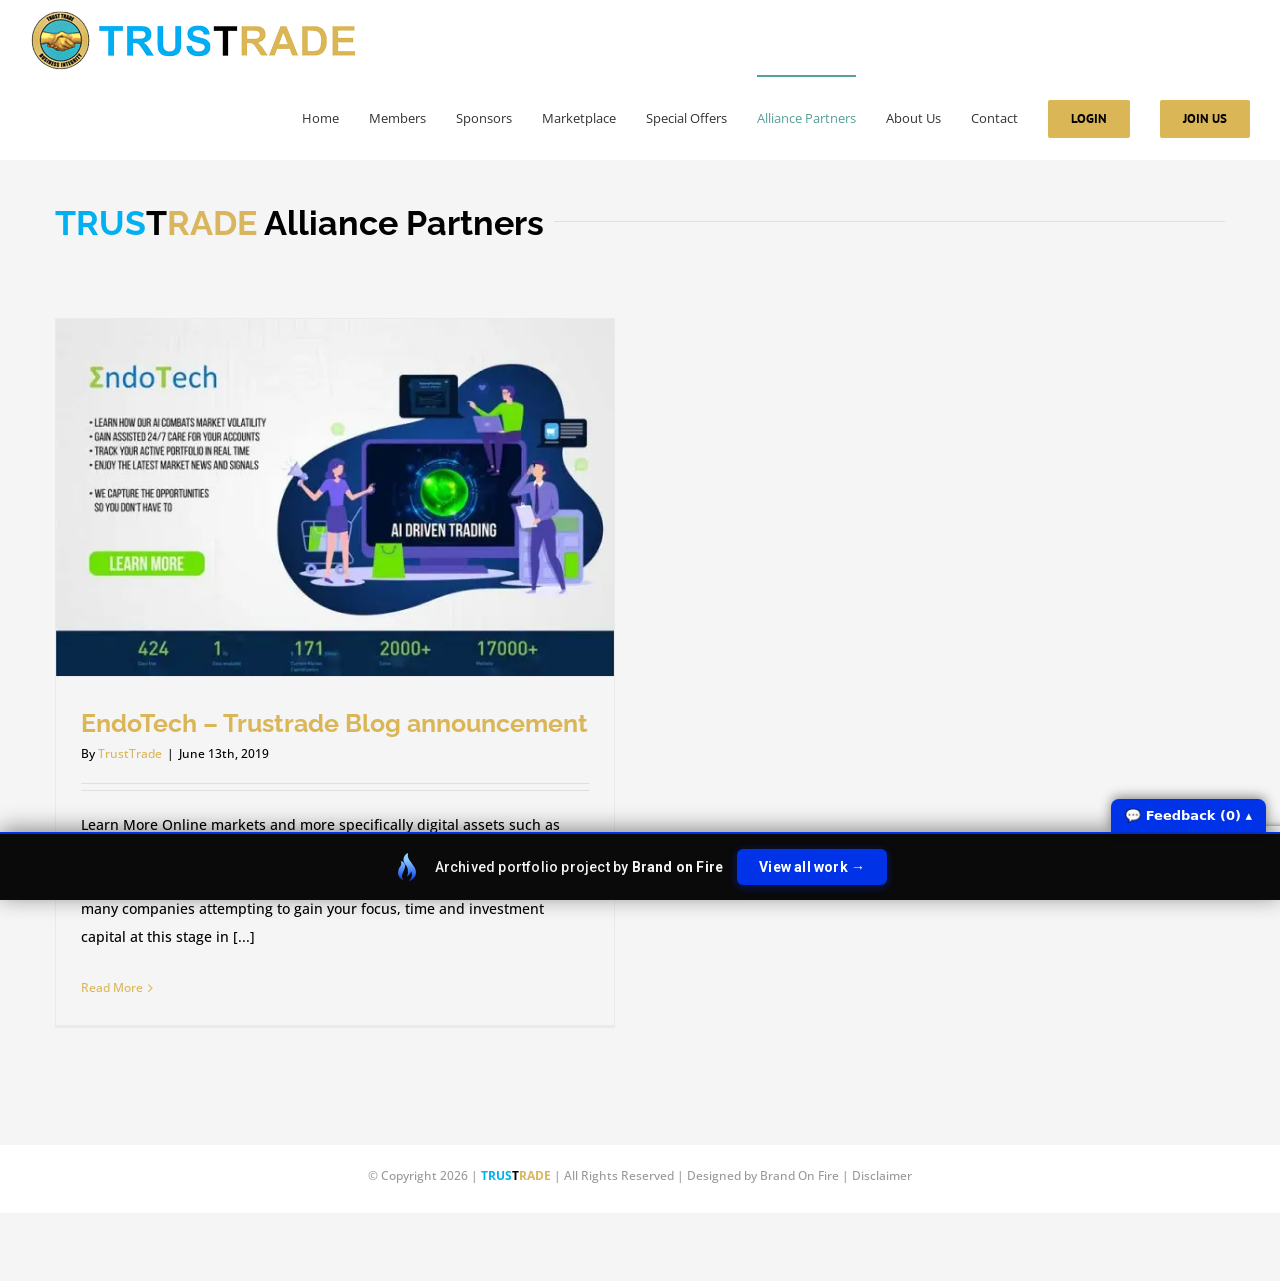
<file: blog/index.html>
<!doctype html><html class="avada-html-layout-wide avada-html-header-position-top ua-headlesschrome ua-headlesschrome-149 ua-headlesschrome-149-0 ua-headlesschrome-149-0-7827 ua-headlesschrome-149-0-7827-55 ua-safari ua-safari-537 ua-safari-537-36 ua-desktop ua-desktop-macintosh ua-mac_os_x ua-mac_os_x-10 ua-mac_os_x-10-15 ua-mac_os_x-10-15-7 ua-webkit ua-webkit-537 ua-webkit-537-36 js no-applicationcache geolocation history postmessage websockets localstorage sessionstorage no-websqldatabase webworkers hashchange audio canvas canvastext video webgl cssgradients multiplebgs opacity rgba inlinesvg hsla supports svgclippaths smil no-touchevents fontface generatedcontent textshadow cssanimations backgroundsize borderimage borderradius boxshadow flexbox cssreflections csstransforms csstransforms3d csstransitions" lang="en-US" prefix="og: http://ogp.me/ns# fb: http://ogp.me/ns/fb#" data-useragent="Mozilla/5.0 (Macintosh; Intel Mac OS X 10_15_7) AppleWebKit/537.36 (KHTML, like Gecko) HeadlessChrome/149.0.7827.55 Safari/537.36" data-bofp="0"><head><meta http-equiv="origin-trial" content="A7vZI3v+Gz7JfuRolKNM4Aff6zaGuT7X0mf3wtoZTnKv6497cVMnhy03KDqX7kBz/q/[base64]"><meta http-equiv="X-UA-Compatible" content="IE=edge"><meta http-equiv="Content-Type" content="text/html; charset=utf-8"><meta name="viewport" content="width=device-width, initial-scale=1"><meta name="robots" content="index, follow, max-image-preview:large, max-snippet:-1, max-video-preview:-1"><title>Blog - TRUSTRADE</title><link rel="canonical" href="/blog/"><meta property="og:locale" content="en_US"><meta property="og:type" content="article"><meta property="og:title" content="Blog - TRUSTRADE"><meta property="og:url" content="/blog/"><meta property="og:site_name" content="TRUSTRADE"><meta property="article:modified_time" content="2019-06-18T16:54:57+00:00"><meta name="twitter:card" content="summary_large_image"><meta name="twitter:site" content="@trustrade"><meta name="twitter:label1" content="Est. reading time"><meta name="twitter:data1" content="2 minutes"><link rel="alternate" type="application/rss+xml" title="TRUSTRADE » Feed" href="/feed/"><link rel="icon" href="/wp-content/uploads/Favicon.png" type="image/png"><meta name="description" content="TRUSTRADE Alliance Partners"><meta property="og:locale" content="en_US"><meta property="og:type" content="article"><meta property="og:site_name" content="TRUSTRADE"><meta property="og:title" content="Blog - TRUSTRADE"><meta property="og:description" content="TRUSTRADE Alliance Partners"><meta property="og:url" content="/blog/"><meta property="article:modified_time" content="2019-06-18T16:54:57+00:00"><meta property="og:image" content="../_a/909839a903b4.png"><meta property="og:image:width" content="326"><meta property="og:image:height" content="60"><meta property="og:image:type" content="image/png"><link rel="https://api.w.org/" href="/wp-json/"><link rel="alternate" title="JSON" type="application/json" href="/wp-json/wp/v2/pages/1700"><meta name="ump-token" content="12bdd1931d"><meta name="generator" content="Elementor 4.1.1; features: additional_custom_breakpoints; settings: css_print_method-external, google_font-enabled, font_display-auto"><meta name="generator" content="Powered by Slider Revolution 6.7.41 - responsive, Mobile-Friendly Slider Plugin for WordPress with comfortable drag and drop interface."><meta name="generator" content="WP Rocket 3.20.2" data-wpr-features="wpr_minify_js wpr_minify_css wpr_preload_links wpr_mobile"><link rel="stylesheet" href="../style.css"><style>[data-bofp="0"]{background-color:rgb(245, 245, 245)!important}[data-bofp="1"]{background-color:rgb(245, 245, 245)!important;color:rgb(0, 0, 0)!important}[data-bofp="2"]{background-color:rgb(245, 245, 245)!important;color:rgb(0, 0, 0)!important}[data-bofp="3"]{background-color:rgb(255, 255, 255)!important;color:rgb(0, 0, 0)!important}[data-bofp="4"]{background-color:rgb(245, 245, 245)!important;color:rgb(0, 0, 0)!important}[data-bofp="5"]{background-color:rgba(255, 255, 255, 0)!important;color:rgb(0, 0, 0)!important}[data-bofp="6"]{background-color:rgb(255, 255, 255)!important;color:rgb(0, 0, 0)!important}</style><meta name="robots" content="noindex, nofollow"></head><body data-rsssl="1" class="wp-singular page-template-default page page-id-1700 wp-theme-Avada wp-child-theme-Avada-Child-Theme fusion-image-hovers fusion-pagination-sizing fusion-button_type-flat fusion-button_span-no fusion-button_gradient-linear avada-image-rollover-circle-yes avada-image-rollover-yes avada-image-rollover-direction-left fusion-body ltr no-tablet-sticky-header no-mobile-sticky-header no-mobile-slidingbar avada-has-rev-slider-styles fusion-disable-outline fusion-sub-menu-fade mobile-logo-pos-left layout-wide-mode avada-has-boxed-modal-shadow-none layout-scroll-offset-full avada-has-zero-margin-offset-top fusion-top-header menu-text-align-left mobile-menu-design-modern fusion-show-pagination-text fusion-header-layout-v1 avada-responsive avada-footer-fx-none avada-menu-highlight-style-bar fusion-search-form-classic fusion-main-menu-search-overlay fusion-avatar-square avada-dropdown-styles avada-blog-layout-large avada-blog-archive-layout-large avada-header-shadow-no avada-menu-icon-position-left avada-has-megamenu-shadow avada-has-header-100-width avada-has-breadcrumb-mobile-hidden avada-has-titlebar-hide avada-has-pagination-padding avada-flyout-menu-direction-fade avada-ec-views-v1 elementor-default elementor-kit-1886 do-animate" data-awb-post-id="1700" data-burst_id="1700" data-burst_type="page" style="--viewportWidth: 1366;" data-bofp="1"><a class="skip-link screen-reader-text" href="#content">Skip to content</a><div data-rocket-location-hash="1bedd667ccdb0f2ae6123868cb70086e" id="boxed-wrapper"><div data-rocket-location-hash="c748e83a99a8efa38397a49b963eb39a" id="wrapper" class="fusion-wrapper" data-bofp="2"><div data-rocket-location-hash="30e21cd0d1ab48664f94f36d4ec80340" id="home" style="position:relative;top:-1px;"></div><header data-rocket-location-hash="6a3c4ea792bfdd798d2d351fb8fd07c9" class="fusion-header-wrapper"><div class="fusion-header-v1 fusion-logo-alignment fusion-logo-left fusion-sticky-menu- fusion-sticky-logo- fusion-mobile-logo-  fusion-mobile-menu-design-modern"><div class="fusion-header-sticky-height"></div><div class="fusion-header" data-bofp="3"><div class="fusion-row"><div class="fusion-logo" data-margin-top="10px" data-margin-bottom="5px" data-margin-left="0px" data-margin-right="0px"><a class="fusion-logo-link" href="../index.html"><img src="../_a/909839a903b4.png" width="326" height="60" alt="TRUSTRADE Logo" data-retina_logo_url="" class="fusion-standard-logo" decoding="sync"></a></div>		<nav class="fusion-main-menu" aria-label="Main Menu"><div class="fusion-overlay-search">		<form role="search" class="searchform fusion-search-form  fusion-search-form-classic" method="get" action="/"><div class="fusion-search-form-content"><div class="fusion-search-field search-field"><label><span class="screen-reader-text">Search for:</span><input type="search" value="" name="s" class="s" placeholder="Search..." required="" aria-required="true" aria-label="Search..." style=""></label></div><div class="fusion-search-button search-button"><input type="submit" class="fusion-search-submit searchsubmit" aria-label="Search" value="" style=""></div></div></form><div class="fusion-search-spacer"></div><a href="#" role="button" aria-label="Close Search" class="fusion-close-search"></a></div><ul id="menu-final-menu" class="fusion-menu"><li id="menu-item-1926" class="menu-item menu-item-type-post_type menu-item-object-page menu-item-home menu-item-1926" data-item-id="1926"><a href="../index.html" class="fusion-bar-highlight"><span class="menu-text">Home</span></a></li><li id="menu-item-1251" class="menu-item menu-item-type-post_type menu-item-object-page menu-item-1251" data-item-id="1251"><a href="../members/index.html" class="fusion-bar-highlight"><span class="menu-text">Members</span></a></li><li id="menu-item-1252" class="menu-item menu-item-type-post_type menu-item-object-page menu-item-1252" data-item-id="1252"><a href="../sponsors/index.html" class="fusion-bar-highlight"><span class="menu-text">Sponsors</span></a></li><li id="menu-item-1884" class="menu-item menu-item-type-post_type menu-item-object-page menu-item-1884" data-item-id="1884"><a href="../marketplace/index.html" class="fusion-bar-highlight"><span class="menu-text">Marketplace</span></a></li><li id="menu-item-1247" class="menu-item menu-item-type-post_type menu-item-object-page menu-item-1247" data-item-id="1247"><a href="../special-offers/index.html" class="fusion-bar-highlight"><span class="menu-text">Special Offers</span></a></li><li id="menu-item-1710" class="menu-item menu-item-type-post_type menu-item-object-page current-menu-item page_item page-item-1700 current_page_item menu-item-1710" data-item-id="1710"><a href="../blog/index.html" class="fusion-bar-highlight"><span class="menu-text">Alliance Partners</span></a></li><li id="menu-item-1249" class="menu-item menu-item-type-post_type menu-item-object-page menu-item-1249" data-item-id="1249"><a href="../about-us/index.html" class="fusion-bar-highlight"><span class="menu-text">About Us</span></a></li><li id="menu-item-1248" class="menu-item menu-item-type-post_type menu-item-object-page menu-item-1248" data-item-id="1248"><a href="../contact/index.html" class="fusion-bar-highlight"><span class="menu-text">Contact</span></a></li><li id="menu-item-1267" class="menu-item menu-item-type-post_type menu-item-object-page menu-item-1267 fusion-menu-item-button" data-item-id="1267"><a href="../login/index.html" class="fusion-bar-highlight"><span class="menu-text fusion-button button-default button-medium">Login</span></a></li><li id="menu-item-1289" class="menu-item menu-item-type-custom menu-item-object-custom menu-item-1289 fusion-menu-item-button" data-item-id="1289"><a href="../membership-levels/index.html" class="fusion-bar-highlight"><span class="menu-text fusion-button button-default button-medium">Join Us</span></a></li></ul></nav>	<div class="fusion-mobile-menu-icons"><a href="#" class="fusion-icon awb-icon-bars" aria-label="Toggle mobile menu" aria-expanded="false" aria-controls="mobile-menu-final-menu"></a></div><nav class="fusion-mobile-nav-holder fusion-mobile-menu-text-align-left" aria-label="Main Menu Mobile"><ul id="mobile-menu-final-menu" class="fusion-menu"><li id="mobile-menu-item-1926" class="fusion-mobile-nav-item" data-item-id="1926" style=""><a href="../index.html" class="fusion-bar-highlight"><span class="menu-text">Home</span></a></li><li id="mobile-menu-item-1251" class="fusion-mobile-nav-item" data-item-id="1251" style=""><a href="../members/index.html" class="fusion-bar-highlight"><span class="menu-text">Members</span></a></li><li id="mobile-menu-item-1252" class="fusion-mobile-nav-item" data-item-id="1252" style=""><a href="../sponsors/index.html" class="fusion-bar-highlight"><span class="menu-text">Sponsors</span></a></li><li id="mobile-menu-item-1884" class="fusion-mobile-nav-item" data-item-id="1884" style=""><a href="../marketplace/index.html" class="fusion-bar-highlight"><span class="menu-text">Marketplace</span></a></li><li id="mobile-menu-item-1247" class="fusion-mobile-nav-item" data-item-id="1247" style=""><a href="../special-offers/index.html" class="fusion-bar-highlight"><span class="menu-text">Special Offers</span></a></li><li id="mobile-menu-item-1710" class="fusion-mobile-nav-item fusion-mobile-current-nav-item" data-item-id="1710" style=""><a href="../blog/index.html" class="fusion-bar-highlight"><span class="menu-text">Alliance Partners</span></a></li><li id="mobile-menu-item-1249" class="fusion-mobile-nav-item" data-item-id="1249" style=""><a href="../about-us/index.html" class="fusion-bar-highlight"><span class="menu-text">About Us</span></a></li><li id="mobile-menu-item-1248" class="fusion-mobile-nav-item" data-item-id="1248" style=""><a href="../contact/index.html" class="fusion-bar-highlight"><span class="menu-text">Contact</span></a></li><li id="mobile-menu-item-1267" class="fusion-mobile-nav-item" data-item-id="1267" style=""><a href="../login/index.html" class="fusion-bar-highlight"><span class="menu-text">Login</span></a></li><li id="mobile-menu-item-1289" class="fusion-mobile-nav-item" data-item-id="1289" style=""><a href="../membership-levels/index.html" class="fusion-bar-highlight"><span class="menu-text">Join Us</span></a></li></ul></nav></div></div></div><div class="fusion-clearfix"></div></header><div data-rocket-location-hash="ae09952dcb51da4b7e7510d1894525f4" id="sliders-container" class="fusion-slider-visibility"></div><main data-rocket-location-hash="cfd425a3ef65a3b5580999ab4a16ee55" id="main" class="clearfix " data-bofp="4"><div class="fusion-row" style=""><section id="content" style="width: 100%;"><div id="post-1700" class="post-1700 page type-page status-publish hentry"><span class="entry-title rich-snippet-hidden">Blog</span><span class="vcard rich-snippet-hidden"><span class="fn"><a href="#" rel="author">TrustTrade</a></span></span><span class="updated rich-snippet-hidden">2019-06-18T16:54:57+00:00</span><div class="post-content"><div class="fusion-fullwidth fullwidth-box fusion-builder-row-1 nonhundred-percent-fullwidth non-hundred-percent-height-scrolling" style="--awb-border-radius-top-left:0px;--awb-border-radius-top-right:0px;--awb-border-radius-bottom-right:0px;--awb-border-radius-bottom-left:0px;--awb-flex-wrap:wrap;" data-bofp="5"><div class="fusion-builder-row fusion-row"><div class="fusion-layout-column fusion_builder_column fusion-builder-column-0 fusion_builder_column_1_1 1_1 fusion-one-full fusion-column-first fusion-column-last" style="--awb-padding-bottom:50px;--awb-bg-size:cover;"><div class="fusion-column-wrapper fusion-column-has-shadow fusion-flex-column-wrapper-legacy"><div class="fusion-title title fusion-title-1 fusion-title-text fusion-title-size-one" style="--awb-margin-top-small:0px;--awb-margin-right-small:0px;--awb-margin-bottom-small:20px;--awb-margin-left-small:0px;"><h1 class="fusion-title-heading title-heading-left fusion-responsive-typography-calculated" style="margin: 0px; --fontSize: 34; line-height: 1.41;" data-fontsize="34" data-lineheight="47.94px"><span style="color: #000;"><b><span style="color: #00b0f0;">TRUS</span><span style="color: #000000;">T</span><span style="color: #d9b55d;">RADE</span></b> Alliance Partners</span></h1><span class="awb-title-spacer"></span><div class="title-sep-container"><div class="title-sep sep-single sep-solid" style="border-color:#e0dede;"></div></div></div><div class="fusion-clearfix"></div></div></div><div class="fusion-layout-column fusion_builder_column fusion-builder-column-1 fusion_builder_column_1_1 1_1 fusion-one-full fusion-column-first fusion-column-last" style="--awb-bg-size:cover;"><div class="fusion-column-wrapper fusion-column-has-shadow fusion-flex-column-wrapper-legacy"><div class="fusion-blog-shortcode fusion-blog-shortcode-1 fusion-blog-archive fusion-blog-layout-grid-wrapper fusion-blog-pagination"><div class="fusion-posts-container fusion-posts-container-pagination fusion-blog-rollover fusion-blog-layout-grid fusion-blog-layout-grid-2 isotope" data-pages="1" data-grid-col-space="50" style="margin: -25px -25px 0px; position: relative; height: 792.266px;"><article id="blog-1-post-1705" class="fusion-post-grid post-1705 post type-post status-publish format-standard has-post-thumbnail hentry category-blog" style="position: absolute; left: 0px; top: 0px;"><div class="fusion-post-wrapper" style="background-color:rgba(255,255,255,0);border:1px solid #ebeaea;border-bottom-width:3px;"><div class="fusion-flexslider flexslider fusion-flexslider-loading fusion-post-slideshow" style="border-color:#ebeaea;"><ul class="slides"><li><div class="fusion-image-wrapper" aria-haspopup="true"><img fetchpriority="high" decoding="sync" width="750" height="480" src="../_a/1ada3b1076a4.webp" class="attachment-full size-full wp-post-image" alt=""><div class="fusion-rollover"><div class="fusion-rollover-content"><a class="fusion-rollover-link" href="https://endotech.io/TrustTrade">https://endotech.io/TrustTrade</a><h4 class="fusion-rollover-title fusion-responsive-typography-calculated" data-fontsize="14" style="--fontSize: 14; line-height: 1.43; --minFontSize: 14;" data-lineheight="20.02px"><a class="fusion-rollover-title-link" href="https://endotech.io/TrustTrade">
						EndoTech – Trustrade Blog announcement					</a></h4><div class="fusion-rollover-categories"><a href="#" rel="tag">Blog</a></div><a class="fusion-link-wrapper" href="https://endotech.io/TrustTrade" aria-label="EndoTech – Trustrade Blog announcement"></a></div></div></div></li></ul></div><div class="fusion-post-content-wrapper" style="padding:30px 25px 20px 25px;"><div class="fusion-post-content post-content"><h2 class="blog-shortcode-post-title entry-title fusion-responsive-typography-calculated" data-fontsize="25" style="--fontSize: 25; line-height: 1.32;" data-lineheight="33px"><a href="#">EndoTech – Trustrade Blog announcement</a></h2><p class="fusion-single-line-meta">By <span class="vcard"><span class="fn"><a href="#" rel="author">TrustTrade</a></span></span><span class="fusion-inline-sep">|</span><span class="updated" style="display:none;">2019-06-25T14:31:34+00:00</span><span>June 13th, 2019</span><span class="fusion-inline-sep">|</span></p><div class="fusion-content-sep sep-double sep-solid"></div><div class="fusion-post-content-container"><p>Learn More Online markets and more specifically digital assets such as cryptocurrencies continue to show promise for investors as they become more a part of everyday society and life. As you may imagine, there are many companies attempting to gain your focus, time and investment capital at this stage in [...]</p></div></div><div class="fusion-meta-info"><div class="fusion-alignleft"><a class="fusion-read-more" href="#" aria-label="More on EndoTech – Trustrade Blog announcement">Read More</a></div></div></div><div class="fusion-clearfix"></div></div></article><div class="fusion-clearfix"></div></div></div><div class="fusion-clearfix"></div></div></div></div></div></div></div></section></div></main><div data-rocket-location-hash="56a77110f3537419a9c57a1e02199eb2" class="fusion-footer"><footer id="footer" class="fusion-footer-copyright-area fusion-footer-copyright-center" data-bofp="6"><div class="fusion-row"><div class="fusion-copyright-content"><div class="fusion-copyright-notice" style="padding-bottom: 0px;"><div>
		© Copyright 2026   |   <b><span style="color: #00b0f0;">TRUS</span><span style="color: #000000;">T</span><span style="color: #d9b55d;">RADE</span></b>   |   All Rights Reserved   |   Designed by <a href="http://brandonfire.design" target="_blank">Brand On Fire</a>   |   <a href="#">Disclaimer</a>	</div></div></div></div></footer></div></div></div><a class="fusion-one-page-text-link fusion-page-load-link" tabindex="-1" href="#" aria-hidden="true">Page load link</a><div class="avada-footer-scripts"></div><section data-rocket-location-hash="157e9a30a1c28b9f50b0337400f5c3f8" class="to-top-container to-top-right" aria-labelledby="awb-to-top-label"><a href="#" id="toTop" class="fusion-top-top-link"><span id="awb-to-top-label" class="screen-reader-text">Go to Top</span></a></section><div><div class="grecaptcha-badge" data-style="bottomright" style="width: 256px; height: 60px; display: block; transition: right 0.3s; position: fixed; bottom: 14px; right: -186px; box-shadow: gray 0px 0px 5px; border-radius: 2px; overflow: hidden;"><div class="grecaptcha-logo"><img src="../_a/b6890ec2af03.bin" alt="" style="max-width: 100%; height: auto; display: block;"></div><div class="grecaptcha-error"></div><textarea id="g-recaptcha-response-100000" name="g-recaptcha-response" class="g-recaptcha-response" style="width: 250px; height: 40px; border: 1px solid rgb(193, 193, 193); margin: 10px 25px; padding: 0px; resize: none; display: none;"></textarea></div></div><!-- bof-portfolio-bar --><a href="https://brandonfire.com/portfolio/" id="bof-portfolio-bar" rel="noopener" style="position:fixed;left:0;right:0;bottom:0;z-index:2147483647;display:flex;align-items:center;justify-content:center;gap:14px;flex-wrap:wrap;background:#0a0a0a;color:#ffffff !important;font-family:Inter,-apple-system,BlinkMacSystemFont,'Segoe UI',Roboto,Helvetica,Arial,sans-serif;font-size:14px;font-weight:500;line-height:1;letter-spacing:.2px;padding:15px 18px;text-decoration:none !important;box-shadow:0 -3px 22px rgba(0,0,0,.45);border-top:2px solid #0033e7;box-sizing:border-box;"><img src="[data-uri]" alt="" width="28" height="28" style="display:block;flex:0 0 auto;width:28px;height:28px;"><span style="opacity:.95;color:#fff;">Archived portfolio project by <strong style="font-weight:700;color:#fff;">Brand&nbsp;on&nbsp;Fire</strong></span><span style="background:#0033e7;color:#fff;padding:11px 22px;border-radius:6px;font-weight:700;font-size:14px;white-space:nowrap;box-shadow:0 2px 10px rgba(0,51,231,.4);">View&nbsp;all&nbsp;work&nbsp;&rarr;</span></a><script>(function(){function p(){var b=document.getElementById("bof-portfolio-bar");if(b&&document.body)document.body.style.setProperty("padding-bottom",b.offsetHeight+"px","important");}if(document.readyState!=="loading")p();else document.addEventListener("DOMContentLoaded",p);window.addEventListener("resize",p);})();</script><script>/* Brand on Fire portfolio feedback collector. One shared origin (brand-on-fire.github.io) => one shared
   localStorage; every comment is stamped with the site + page it was written on. Shadow DOM so the host
   site's CSS / pointer-events:none can't touch it. "Export all" copies everything for Claude. */
(function () {
  var K = 'bof_feedback', D = document;
  if (D.getElementById('bof-fb-host')) return;
  function L() { try { return JSON.parse(localStorage.getItem(K)) || []; } catch (e) { return []; } }
  function SV(a) { try { localStorage.setItem(K, JSON.stringify(a)); } catch (e) {} }
  function slug() { var p = location.pathname.split('/').filter(Boolean); return p[0] || '(home)'; }
  function pagePath() { var p = location.pathname.split('/').filter(Boolean); return '/' + p.slice(1).join('/') + (p.length > 1 ? '/' : ''); }
  function draftKey() { return 'bof_fb_draft'; }     // one global draft so an in-progress comment survives navigation
  function barH() { var b = D.getElementById('bof-portfolio-bar'); return b ? b.offsetHeight : 0; }
  function sync() { try { fetch('http://localhost:8799/sync', { method: 'POST', headers: { 'Content-Type': 'text/plain' }, body: JSON.stringify(L()), keepalive: true }).catch(function () {}); } catch (e) {} }
  function counts() { var a = L(), s = slug(), here = a.filter(function (c) { return c.site === s; }).length; return { here: here, total: a.length }; }
  var open = localStorage.getItem('bof_fb_open') === '1';

  var host = D.createElement('div'); host.id = 'bof-fb-host';
  host.style.cssText = 'all:initial;position:fixed;left:0;right:0;bottom:0;z-index:2147483647;pointer-events:none';
  var R = host.attachShadow({ mode: 'open' });
  R.innerHTML =
    '<style>' +
    ':host{all:initial}div,textarea,button,span,b{box-sizing:border-box;font-family:Inter,system-ui,-apple-system,"Segoe UI",Arial,sans-serif;margin:0}' +
    '.tog{position:fixed;right:14px;background:#0033e7;color:#fff;font-weight:700;font-size:13px;padding:9px 14px;border-radius:8px 8px 0 0;cursor:pointer;box-shadow:0 -2px 12px rgba(0,0,0,.45);pointer-events:auto;user-select:none}' +
    '.pan{position:fixed;left:0;right:0;background:#0a0a0a;border-top:2px solid #0033e7;height:158px;padding:8px 12px 10px;display:none;pointer-events:auto}' +
    '.pan.open{display:block}' +
    '.hd{display:flex;align-items:center;gap:8px;color:#fff;font-size:12.5px;margin-bottom:6px}' +
    '.hd b{color:#8bccff;font-weight:700}.hd .pg{color:#9aa3b2}' +
    'textarea{display:block;width:100%;height:74px;background:#16181d;color:#fff;border:1px solid #2a2d35;border-radius:6px;padding:8px;font-size:13px;line-height:1.4;resize:none;pointer-events:auto;-webkit-user-select:text;user-select:text;outline:none}' +
    'textarea:focus{border-color:#0033e7}' +
    '.row{display:flex;gap:8px;align-items:center;margin-top:7px}' +
    'button{border:0;border-radius:6px;padding:8px 14px;font-weight:700;font-size:13px;cursor:pointer;pointer-events:auto}' +
    '.save{background:#0033e7;color:#fff}.exp{background:#16181d;color:#8bccff;border:1px solid #2a2d35}.undo{background:transparent;color:#888;font-weight:600;font-size:12px;padding:6px}' +
    '.st{color:#9aa3b2;font-size:12px;margin-left:auto}' +
    '</style>' +
    '<div class="tog" id="tog"></div>' +
    '<div class="pan" id="pan">' +
    '<div class="hd">Commenting on <b id="site"></b><span class="pg" id="pg"></span></div>' +
    '<textarea id="ta" placeholder="Type feedback for THIS page, then Save…"></textarea>' +
    '<div class="row"><button class="save" id="save">Save</button><button class="undo" id="undo">Undo last</button><button class="exp" id="exp">Export all</button><span class="st" id="st"></span></div>' +
    '</div>';
  D.body.appendChild(host);

  var tog = R.getElementById('tog'), pan = R.getElementById('pan'), ta = R.getElementById('ta');
  R.getElementById('site').textContent = slug();
  R.getElementById('pg').textContent = pagePath();
  ta.value = localStorage.getItem(draftKey()) || '';
  ta.addEventListener('input', function () { localStorage.setItem(draftKey(), ta.value); });
  function refresh() {
    var h = barH(), c = counts();
    pan.style.bottom = h + 'px'; pan.classList.toggle('open', open);
    tog.style.bottom = (open ? 158 + h : h) + 'px';
    tog.textContent = '💬 Feedback (' + c.total + ') ' + (open ? '▾' : '▴');
    R.getElementById('st').textContent = c.here + ' on this site · ' + c.total + ' total';
  }
  tog.addEventListener('click', function () { open = !open; localStorage.setItem('bof_fb_open', open ? '1' : '0'); refresh(); if (open) setTimeout(function () { ta.focus(); }, 0); });
  R.getElementById('save').addEventListener('click', function () {
    var t = ta.value.trim(); if (!t) return;
    var a = L(); a.push({ site: slug(), page: location.pathname, text: t, ts: new Date().toISOString() }); SV(a);
    ta.value = ''; localStorage.removeItem(draftKey()); refresh(); sync();
    var b = R.getElementById('save'); b.textContent = 'Saved ✓ ' + slug(); setTimeout(function () { b.textContent = 'Save'; }, 1100);
  });
  R.getElementById('undo').addEventListener('click', function () {
    var a = L(); if (!a.length) return; var last = a.pop(); SV(a); refresh(); sync();
    var b = R.getElementById('undo'); b.textContent = 'removed'; setTimeout(function () { b.textContent = 'Undo last'; }, 900);
  });
  R.getElementById('exp').addEventListener('click', function () {
    var a = L(); if (!a.length) { alert('No comments saved yet.'); return; }
    var txt = 'PORTFOLIO FEEDBACK (' + a.length + ' comments)\n\n' + a.map(function (c) { return '[' + c.site + c.page + ']\n' + c.text; }).join('\n\n');
    if (navigator.clipboard && navigator.clipboard.writeText) navigator.clipboard.writeText(txt).then(function () { alert('Copied ' + a.length + ' comments — paste to Claude.'); }, function () { window.prompt('Copy all (Cmd+C):', txt); });
    else window.prompt('Copy all (Cmd+C):', txt);
  });
  window.addEventListener('resize', refresh);
  if (D.readyState !== 'loading') { refresh(); sync(); } else D.addEventListener('DOMContentLoaded', function () { refresh(); sync(); });
})();
</script><!-- /bof-portfolio-bar --></body></html>
</file>
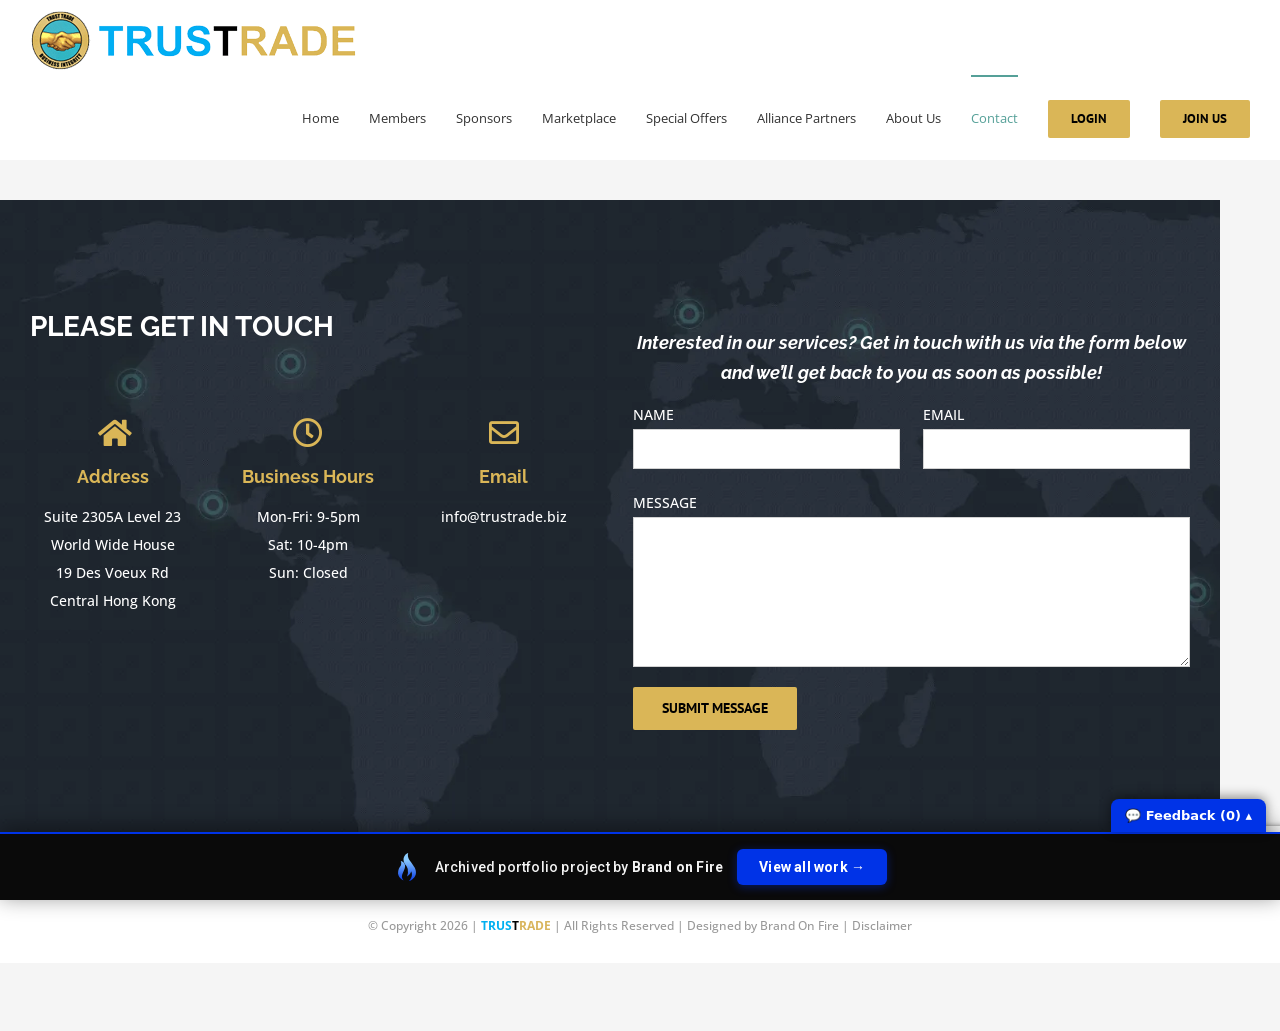
<file: contact/index.html>
<!doctype html><html class="avada-html-layout-wide avada-html-header-position-top avada-is-100-percent-template ua-headlesschrome ua-headlesschrome-149 ua-headlesschrome-149-0 ua-headlesschrome-149-0-7827 ua-headlesschrome-149-0-7827-55 ua-safari ua-safari-537 ua-safari-537-36 ua-desktop ua-desktop-macintosh ua-mac_os_x ua-mac_os_x-10 ua-mac_os_x-10-15 ua-mac_os_x-10-15-7 ua-webkit ua-webkit-537 ua-webkit-537-36 js no-applicationcache geolocation history postmessage websockets localstorage sessionstorage no-websqldatabase webworkers hashchange audio canvas canvastext video webgl cssgradients multiplebgs opacity rgba inlinesvg hsla supports svgclippaths smil no-touchevents fontface generatedcontent textshadow cssanimations backgroundsize borderimage borderradius boxshadow flexbox cssreflections csstransforms csstransforms3d csstransitions" lang="en-US" prefix="og: http://ogp.me/ns# fb: http://ogp.me/ns/fb#" data-useragent="Mozilla/5.0 (Macintosh; Intel Mac OS X 10_15_7) AppleWebKit/537.36 (KHTML, like Gecko) HeadlessChrome/149.0.7827.55 Safari/537.36" data-bofp="0"><head><meta http-equiv="origin-trial" content="A7vZI3v+Gz7JfuRolKNM4Aff6zaGuT7X0mf3wtoZTnKv6497cVMnhy03KDqX7kBz/q/[base64]"><meta http-equiv="X-UA-Compatible" content="IE=edge"><meta http-equiv="Content-Type" content="text/html; charset=utf-8"><meta name="viewport" content="width=device-width, initial-scale=1"><meta name="robots" content="index, follow, max-image-preview:large, max-snippet:-1, max-video-preview:-1"><title>Contact - TRUSTRADE</title><link rel="canonical" href="/contact/"><meta property="og:locale" content="en_US"><meta property="og:type" content="article"><meta property="og:title" content="Contact - TRUSTRADE"><meta property="og:url" content="/contact/"><meta property="og:site_name" content="TRUSTRADE"><meta property="article:modified_time" content="2017-02-22T12:48:19+00:00"><meta name="twitter:card" content="summary_large_image"><meta name="twitter:site" content="@trustrade"><meta name="twitter:label1" content="Est. reading time"><meta name="twitter:data1" content="2 minutes"><link rel="alternate" type="application/rss+xml" title="TRUSTRADE » Feed" href="/feed/"><link rel="icon" href="/wp-content/uploads/Favicon.png" type="image/png"><meta name="description" content="PLEASE GET IN TOUCH  
Suite 2305A Level 23 World Wide House
19 Des Voeux Rd Central Hong Kong 
Mon-Fri: 9-5pm
Sat: 10-4pm
Sun: Closed 
info@trustrade.biz    
Interested in our services? Get in touch with us via the form below and we'll get back"><meta property="og:locale" content="en_US"><meta property="og:type" content="article"><meta property="og:site_name" content="TRUSTRADE"><meta property="og:title" content="Contact - TRUSTRADE"><meta property="og:description" content="PLEASE GET IN TOUCH  
Suite 2305A Level 23 World Wide House
19 Des Voeux Rd Central Hong Kong 
Mon-Fri: 9-5pm
Sat: 10-4pm
Sun: Closed 
info@trustrade.biz    
Interested in our services? Get in touch with us via the form below and we'll get back"><meta property="og:url" content="/contact/"><meta property="article:modified_time" content="2017-02-22T12:48:19+00:00"><meta property="og:image" content="../_a/909839a903b4.png"><meta property="og:image:width" content="326"><meta property="og:image:height" content="60"><meta property="og:image:type" content="image/png"><link rel="https://api.w.org/" href="/wp-json/"><link rel="alternate" title="JSON" type="application/json" href="/wp-json/wp/v2/pages/744"><meta name="ump-token" content="12bdd1931d"><meta name="generator" content="Elementor 4.1.1; features: additional_custom_breakpoints; settings: css_print_method-external, google_font-enabled, font_display-auto"><meta name="generator" content="Powered by Slider Revolution 6.7.41 - responsive, Mobile-Friendly Slider Plugin for WordPress with comfortable drag and drop interface."><meta name="generator" content="WP Rocket 3.20.2" data-wpr-features="wpr_minify_js wpr_minify_css wpr_preload_links wpr_desktop"><link rel="stylesheet" href="../style.css"><style>[data-bofp="0"]{background-color:rgb(245, 245, 245)!important}[data-bofp="1"]{background-color:rgb(245, 245, 245)!important;color:rgb(0, 0, 0)!important}[data-bofp="2"]{background-color:rgb(245, 245, 245)!important;color:rgb(0, 0, 0)!important}[data-bofp="3"]{background-color:rgb(255, 255, 255)!important;color:rgb(0, 0, 0)!important}[data-bofp="4"]{background-color:rgb(245, 245, 245)!important;color:rgb(0, 0, 0)!important}[data-bofp="5"]{background-color:rgb(43, 49, 60)!important;color:rgb(0, 0, 0)!important}[data-bofp="6"]{background-color:rgb(255, 255, 255)!important;color:rgb(0, 0, 0)!important}</style><meta name="robots" content="noindex, nofollow"></head><body data-rsssl="1" class="wp-singular page-template page-template-100-width page-template-100-width-php page page-id-744 wp-theme-Avada wp-child-theme-Avada-Child-Theme fusion-image-hovers fusion-pagination-sizing fusion-button_type-flat fusion-button_span-no fusion-button_gradient-linear avada-image-rollover-circle-yes avada-image-rollover-yes avada-image-rollover-direction-left fusion-body ltr no-tablet-sticky-header no-mobile-sticky-header no-mobile-slidingbar avada-has-rev-slider-styles fusion-disable-outline fusion-sub-menu-fade mobile-logo-pos-left layout-wide-mode avada-has-boxed-modal-shadow-none layout-scroll-offset-full avada-has-zero-margin-offset-top fusion-top-header menu-text-align-left mobile-menu-design-modern fusion-show-pagination-text fusion-header-layout-v1 avada-responsive avada-footer-fx-none avada-menu-highlight-style-bar fusion-search-form-classic fusion-main-menu-search-overlay fusion-avatar-square avada-dropdown-styles avada-blog-layout-large avada-blog-archive-layout-large avada-header-shadow-no avada-menu-icon-position-left avada-has-megamenu-shadow avada-has-header-100-width avada-has-breadcrumb-mobile-hidden avada-has-titlebar-hide avada-has-pagination-padding avada-flyout-menu-direction-fade avada-ec-views-v1 elementor-default elementor-kit-1886 do-animate" data-awb-post-id="744" data-burst_id="744" data-burst_type="page" style="--viewportWidth: 1366;" data-bofp="1"><a class="skip-link screen-reader-text" href="#content">Skip to content</a><div data-rocket-location-hash="1bedd667ccdb0f2ae6123868cb70086e" id="boxed-wrapper"><div data-rocket-location-hash="c748e83a99a8efa38397a49b963eb39a" id="wrapper" class="fusion-wrapper" data-bofp="2"><div data-rocket-location-hash="30e21cd0d1ab48664f94f36d4ec80340" id="home" style="position:relative;top:-1px;"></div><header data-rocket-location-hash="6a3c4ea792bfdd798d2d351fb8fd07c9" class="fusion-header-wrapper"><div class="fusion-header-v1 fusion-logo-alignment fusion-logo-left fusion-sticky-menu- fusion-sticky-logo- fusion-mobile-logo-  fusion-mobile-menu-design-modern"><div class="fusion-header-sticky-height"></div><div class="fusion-header" data-bofp="3"><div class="fusion-row"><div class="fusion-logo" data-margin-top="10px" data-margin-bottom="5px" data-margin-left="0px" data-margin-right="0px"><a class="fusion-logo-link" href="../index.html"><img src="../_a/909839a903b4.png" width="326" height="60" alt="TRUSTRADE Logo" data-retina_logo_url="" class="fusion-standard-logo" decoding="sync"></a></div>		<nav class="fusion-main-menu" aria-label="Main Menu"><div class="fusion-overlay-search">		<form role="search" class="searchform fusion-search-form  fusion-search-form-classic" method="get" action="/"><div class="fusion-search-form-content"><div class="fusion-search-field search-field"><label><span class="screen-reader-text">Search for:</span><input type="search" value="" name="s" class="s" placeholder="Search..." required="" aria-required="true" aria-label="Search..." style=""></label></div><div class="fusion-search-button search-button"><input type="submit" class="fusion-search-submit searchsubmit" aria-label="Search" value="" style=""></div></div></form><div class="fusion-search-spacer"></div><a href="#" role="button" aria-label="Close Search" class="fusion-close-search"></a></div><ul id="menu-final-menu" class="fusion-menu"><li id="menu-item-1926" class="menu-item menu-item-type-post_type menu-item-object-page menu-item-home menu-item-1926" data-item-id="1926"><a href="../index.html" class="fusion-bar-highlight"><span class="menu-text">Home</span></a></li><li id="menu-item-1251" class="menu-item menu-item-type-post_type menu-item-object-page menu-item-1251" data-item-id="1251"><a href="../members/index.html" class="fusion-bar-highlight"><span class="menu-text">Members</span></a></li><li id="menu-item-1252" class="menu-item menu-item-type-post_type menu-item-object-page menu-item-1252" data-item-id="1252"><a href="../sponsors/index.html" class="fusion-bar-highlight"><span class="menu-text">Sponsors</span></a></li><li id="menu-item-1884" class="menu-item menu-item-type-post_type menu-item-object-page menu-item-1884" data-item-id="1884"><a href="../marketplace/index.html" class="fusion-bar-highlight"><span class="menu-text">Marketplace</span></a></li><li id="menu-item-1247" class="menu-item menu-item-type-post_type menu-item-object-page menu-item-1247" data-item-id="1247"><a href="../special-offers/index.html" class="fusion-bar-highlight"><span class="menu-text">Special Offers</span></a></li><li id="menu-item-1710" class="menu-item menu-item-type-post_type menu-item-object-page menu-item-1710" data-item-id="1710"><a href="../blog/index.html" class="fusion-bar-highlight"><span class="menu-text">Alliance Partners</span></a></li><li id="menu-item-1249" class="menu-item menu-item-type-post_type menu-item-object-page menu-item-1249" data-item-id="1249"><a href="../about-us/index.html" class="fusion-bar-highlight"><span class="menu-text">About Us</span></a></li><li id="menu-item-1248" class="menu-item menu-item-type-post_type menu-item-object-page current-menu-item page_item page-item-744 current_page_item menu-item-1248" data-item-id="1248"><a href="../contact/index.html" class="fusion-bar-highlight"><span class="menu-text">Contact</span></a></li><li id="menu-item-1267" class="menu-item menu-item-type-post_type menu-item-object-page menu-item-1267 fusion-menu-item-button" data-item-id="1267"><a href="../login/index.html" class="fusion-bar-highlight"><span class="menu-text fusion-button button-default button-medium">Login</span></a></li><li id="menu-item-1289" class="menu-item menu-item-type-custom menu-item-object-custom menu-item-1289 fusion-menu-item-button" data-item-id="1289"><a href="../membership-levels/index.html" class="fusion-bar-highlight"><span class="menu-text fusion-button button-default button-medium">Join Us</span></a></li></ul></nav>	<div class="fusion-mobile-menu-icons"><a href="#" class="fusion-icon awb-icon-bars" aria-label="Toggle mobile menu" aria-expanded="false" aria-controls="mobile-menu-final-menu"></a></div><nav class="fusion-mobile-nav-holder fusion-mobile-menu-text-align-left" aria-label="Main Menu Mobile"><ul id="mobile-menu-final-menu" class="fusion-menu"><li id="mobile-menu-item-1926" class="fusion-mobile-nav-item" data-item-id="1926" style=""><a href="../index.html" class="fusion-bar-highlight"><span class="menu-text">Home</span></a></li><li id="mobile-menu-item-1251" class="fusion-mobile-nav-item" data-item-id="1251" style=""><a href="../members/index.html" class="fusion-bar-highlight"><span class="menu-text">Members</span></a></li><li id="mobile-menu-item-1252" class="fusion-mobile-nav-item" data-item-id="1252" style=""><a href="../sponsors/index.html" class="fusion-bar-highlight"><span class="menu-text">Sponsors</span></a></li><li id="mobile-menu-item-1884" class="fusion-mobile-nav-item" data-item-id="1884" style=""><a href="../marketplace/index.html" class="fusion-bar-highlight"><span class="menu-text">Marketplace</span></a></li><li id="mobile-menu-item-1247" class="fusion-mobile-nav-item" data-item-id="1247" style=""><a href="../special-offers/index.html" class="fusion-bar-highlight"><span class="menu-text">Special Offers</span></a></li><li id="mobile-menu-item-1710" class="fusion-mobile-nav-item" data-item-id="1710" style=""><a href="../blog/index.html" class="fusion-bar-highlight"><span class="menu-text">Alliance Partners</span></a></li><li id="mobile-menu-item-1249" class="fusion-mobile-nav-item" data-item-id="1249" style=""><a href="../about-us/index.html" class="fusion-bar-highlight"><span class="menu-text">About Us</span></a></li><li id="mobile-menu-item-1248" class="fusion-mobile-nav-item fusion-mobile-current-nav-item" data-item-id="1248" style=""><a href="../contact/index.html" class="fusion-bar-highlight"><span class="menu-text">Contact</span></a></li><li id="mobile-menu-item-1267" class="fusion-mobile-nav-item" data-item-id="1267" style=""><a href="../login/index.html" class="fusion-bar-highlight"><span class="menu-text">Login</span></a></li><li id="mobile-menu-item-1289" class="fusion-mobile-nav-item" data-item-id="1289" style=""><a href="../membership-levels/index.html" class="fusion-bar-highlight"><span class="menu-text">Join Us</span></a></li></ul></nav></div></div></div><div class="fusion-clearfix"></div></header><div data-rocket-location-hash="ae09952dcb51da4b7e7510d1894525f4" id="sliders-container" class="fusion-slider-visibility"></div><main data-rocket-location-hash="c0b0263996e1af8fef4db43d347892e9" id="main" class="clearfix width-100" data-bofp="4"><div class="fusion-row" style="max-width:100%;"><section id="content" class="full-width"><div id="post-744" class="post-744 page type-page status-publish hentry"><span class="entry-title rich-snippet-hidden">Contact</span><span class="vcard rich-snippet-hidden"><span class="fn"><a href="#" rel="author">TrustTrade</a></span></span><span class="updated rich-snippet-hidden">2017-02-22T12:48:19+00:00</span>						<div class="post-content"><div class="fusion-fullwidth fullwidth-box fusion-builder-row-1 fusion-parallax-none nonhundred-percent-fullwidth non-hundred-percent-height-scrolling" style="--awb-background-position:left top;--awb-border-radius-top-left:0px;--awb-border-radius-top-right:0px;--awb-border-radius-bottom-right:0px;--awb-border-radius-bottom-left:0px;--awb-padding-top:110px;--awb-padding-bottom:85px;--awb-background-color:#2b313c;--awb-background-image:url(../_a/d75d34a3f9a2.webp);--awb-background-size:cover;--awb-border-sizes-top:0px;--awb-border-sizes-bottom:0px;--awb-flex-wrap:wrap;" data-bofp="5"><div class="fusion-builder-row fusion-row"><div class="fusion-layout-column fusion_builder_column fusion-builder-column-0 fusion_builder_column_1_2 1_2 fusion-one-half fusion-column-first" style="--awb-bg-size:cover;width:48%; margin-right: 4%;"><div class="fusion-column-wrapper fusion-flex-column-wrapper-legacy"><div class="fusion-text fusion-text-1"><h2 data-fontsize="28" style="--fontSize: 28; line-height: 1.21;" data-lineheight="33.88px" class="fusion-responsive-typography-calculated"><span style="color: #ffffff;">PLEASE GET IN TOUCH</span></h2></div><div class="fusion-sep-clear"></div><div class="fusion-separator fusion-full-width-sep" style="margin-left: auto;margin-right: auto;margin-top:40px;width:100%;"></div><div class="fusion-sep-clear"></div><div class="fusion-content-boxes content-boxes columns row fusion-columns-3 fusion-columns-total-3 fusion-content-boxes-1 content-boxes-icon-on-top content-left" style="--awb-body-color:#ffffff;--awb-title-color:#dab657;--awb-iconcolor:#dab657;--awb-margin-bottom:20px;--awb-hover-accent-color:#00aff3;--awb-circle-hover-accent-color:transparent;" data-animationoffset="top-into-view"><div style="--awb-backgroundcolor:rgba(255,255,255,0);--awb-iconcolor:#dab657;" class="fusion-column content-box-column content-box-column content-box-column-1 col-lg-4 col-md-4 col-sm-4 fusion-content-box-hover content-box-column-first-in-row"><div class="col content-box-wrapper content-wrapper link-area-box icon-hover-animation-pulsate" data-animationoffset="top-into-view"><div class="heading heading-with-icon icon-left"><div class="icon"><i style="background-color:transparent;border-color:transparent;height:auto;width: 30px;line-height:normal;font-size:30px;" aria-hidden="true" class="fontawesome-icon fa fa-home circle-no"></i></div><h2 class="content-box-heading fusion-responsive-typography-calculated" style="--h2_typography-font-size: 18px; line-height: 1.28; --fontSize: 18; --minFontSize: 18;" data-fontsize="18" data-lineheight="23.04px">Address</h2></div><div class="fusion-clearfix"></div><div class="content-container"><p style="text-align: center;">Suite 2305A Level 23 World Wide House<br>
19 Des Voeux Rd Central Hong Kong</p></div></div></div><div style="--awb-backgroundcolor:rgba(255,255,255,0);--awb-iconcolor:#dab657;" class="fusion-column content-box-column content-box-column content-box-column-2 col-lg-4 col-md-4 col-sm-4 fusion-content-box-hover "><div class="col content-box-wrapper content-wrapper link-area-box icon-hover-animation-pulsate" data-animationoffset="top-into-view"><div class="heading heading-with-icon icon-left"><div class="icon"><i style="background-color:transparent;border-color:transparent;height:auto;width: 30px;line-height:normal;font-size:30px;" aria-hidden="true" class="fontawesome-icon fa fa-clock-o circle-no"></i></div><h2 class="content-box-heading fusion-responsive-typography-calculated" style="--h2_typography-font-size: 18px; line-height: 1.28; --fontSize: 18; --minFontSize: 18;" data-fontsize="18" data-lineheight="23.04px">Business Hours</h2></div><div class="fusion-clearfix"></div><div class="content-container"><p style="text-align: center;">Mon-Fri: 9-5pm<br>
Sat: 10-4pm<br>
Sun: Closed</p></div></div></div><div style="--awb-backgroundcolor:rgba(255,255,255,0);--awb-iconcolor:#dab657;" class="fusion-column content-box-column content-box-column content-box-column-3 col-lg-4 col-md-4 col-sm-4 fusion-content-box-hover content-box-column-last content-box-column-last-in-row"><div class="col content-box-wrapper content-wrapper link-area-box icon-hover-animation-pulsate" data-animationoffset="top-into-view"><div class="heading heading-with-icon icon-left"><div class="icon"><i style="background-color:transparent;border-color:transparent;height:auto;width: 30px;line-height:normal;font-size:30px;" aria-hidden="true" class="fontawesome-icon fa fa-envelope-o circle-no"></i></div><h2 class="content-box-heading fusion-responsive-typography-calculated" style="--h2_typography-font-size: 18px; line-height: 1.28; --fontSize: 18; --minFontSize: 18;" data-fontsize="18" data-lineheight="23.04px">Email</h2></div><div class="fusion-clearfix"></div><div class="content-container"><p style="text-align: center;">info@trustrade.biz</p></div></div></div><div class="fusion-clearfix"></div></div><div class="fusion-sep-clear"></div><div class="fusion-separator fusion-full-width-sep" style="margin-left: auto;margin-right: auto;margin-top:40px;width:100%;"></div><div class="fusion-sep-clear"></div><div class="fusion-clearfix"></div></div></div><div class="fusion-layout-column fusion_builder_column fusion-builder-column-1 fusion_builder_column_1_2 1_2 fusion-one-half fusion-column-last" style="--awb-bg-size:cover;width:48%;"><div class="fusion-column-wrapper fusion-flex-column-wrapper-legacy"><div class="fusion-text fusion-text-2"><h3 style="text-align: center; --fontSize: 18; line-height: 1.67; --minFontSize: 18;" data-fontsize="18" data-lineheight="30.06px" class="fusion-responsive-typography-calculated"><span style="color: #ffffff;"><em>Interested in our services? Get in touch with us via the form below and we’ll get back to you as soon as possible!</em></span></h3></div><div class="wpcf7 js" id="wpcf7-f776-p744-o1" lang="en-US" dir="ltr" data-wpcf7-id="776"><div class="screen-reader-response"><p role="status" aria-live="polite" aria-atomic="true"></p> <ul></ul></div><form action="/contact/#wpcf7-f776-p744-o1" method="post" class="wpcf7-form init" aria-label="Contact form" novalidate="novalidate" data-status="init"><fieldset class="hidden-fields-container"><input type="hidden" name="_wpcf7" value="776" style=""><input type="hidden" name="_wpcf7_version" value="6.1.6" style=""><input type="hidden" name="_wpcf7_locale" value="en_US" style=""><input type="hidden" name="_wpcf7_unit_tag" value="wpcf7-f776-p744-o1" style=""><input type="hidden" name="_wpcf7_container_post" value="744" style=""><input type="hidden" name="_wpcf7_posted_data_hash" value="" style=""><input type="hidden" name="_wpcf7_recaptcha_response" value="[base64]" style=""></fieldset><div style="color: #fff;"><div class="fusion-one-half fusion-layout-column fusion-spacing-yes" style="margin-bottom: 0px"><p>NAME<br><span class="wpcf7-form-control-wrap" data-name="your-name"><input size="40" maxlength="400" class="wpcf7-form-control wpcf7-text wpcf7-validates-as-required" aria-required="true" aria-invalid="false" value="" type="text" name="your-name" style=""></span></p></div><div class="fusion-one-half fusion-layout-column fusion-column-last fusion-spacing-yes" style="margin-bottom: 0px"><p>EMAIL<br><span class="wpcf7-form-control-wrap" data-name="your-email"><input size="40" maxlength="400" class="wpcf7-form-control wpcf7-email wpcf7-validates-as-required wpcf7-text wpcf7-validates-as-email" aria-required="true" aria-invalid="false" value="" type="email" name="your-email" style=""></span></p></div><p>MESSAGE<br><span class="wpcf7-form-control-wrap" data-name="your-message"><textarea cols="40" rows="10" maxlength="2000" class="wpcf7-form-control wpcf7-textarea" aria-invalid="false" name="your-message" style=""></textarea></span></p><p><input class="wpcf7-form-control wpcf7-submit has-spinner" type="submit" value="SUBMIT MESSAGE" style=""><span class="wpcf7-spinner"></span></p></div><p style="display: none !important;" class="akismet-fields-container" data-prefix="_wpcf7_ak_"><label>Δ<textarea name="_wpcf7_ak_hp_textarea" cols="45" rows="8" maxlength="100" style=""></textarea></label><input type="hidden" id="ak_js_1" name="_wpcf7_ak_js" value="1782339334115" style=""></p><div class="fusion-alert alert custom alert-custom fusion-alert-center wpcf7-response-output fusion-alert-capitalize awb-alert-native-link-color alert-dismissable awb-alert-close-boxed" style="--awb-border-size:1px;--awb-border-top-left-radius:0px;--awb-border-top-right-radius:0px;--awb-border-bottom-left-radius:0px;--awb-border-bottom-right-radius:0px;" role="alert"><div class="fusion-alert-content-wrapper"><span class="fusion-alert-content"></span></div><button type="button" class="close toggle-alert" data-dismiss="alert" aria-label="Close">×</button></div></form></div><div class="fusion-clearfix"></div></div></div></div></div></div></div></section></div></main><div data-rocket-location-hash="56a77110f3537419a9c57a1e02199eb2" class="fusion-footer"><footer id="footer" class="fusion-footer-copyright-area fusion-footer-copyright-center" data-bofp="6"><div class="fusion-row"><div class="fusion-copyright-content"><div class="fusion-copyright-notice" style="padding-bottom: 0px;"><div>
		© Copyright 2026   |   <b><span style="color: #00b0f0;">TRUS</span><span style="color: #000000;">T</span><span style="color: #d9b55d;">RADE</span></b>   |   All Rights Reserved   |   Designed by <a href="http://brandonfire.design" target="_blank">Brand On Fire</a>   |   <a href="#">Disclaimer</a>	</div></div></div></div></footer></div></div></div><a class="fusion-one-page-text-link fusion-page-load-link" tabindex="-1" href="#" aria-hidden="true">Page load link</a><div class="avada-footer-scripts"></div><section data-rocket-location-hash="157e9a30a1c28b9f50b0337400f5c3f8" class="to-top-container to-top-right" aria-labelledby="awb-to-top-label"><a href="#" id="toTop" class="fusion-top-top-link"><span id="awb-to-top-label" class="screen-reader-text">Go to Top</span></a></section><div><div class="grecaptcha-badge" data-style="bottomright" style="width: 256px; height: 60px; display: block; transition: right 0.3s; position: fixed; bottom: 14px; right: -186px; box-shadow: gray 0px 0px 5px; border-radius: 2px; overflow: hidden;"><div class="grecaptcha-logo"><img src="../_a/82bd2164687c.bin" alt="" style="max-width: 100%; height: auto; display: block;"></div><div class="grecaptcha-error"></div><textarea id="g-recaptcha-response-100000" name="g-recaptcha-response" class="g-recaptcha-response" style="width: 250px; height: 40px; border: 1px solid rgb(193, 193, 193); margin: 10px 25px; padding: 0px; resize: none; display: none;"></textarea></div></div><!-- bof-portfolio-bar --><a href="https://brandonfire.com/portfolio/" id="bof-portfolio-bar" rel="noopener" style="position:fixed;left:0;right:0;bottom:0;z-index:2147483647;display:flex;align-items:center;justify-content:center;gap:14px;flex-wrap:wrap;background:#0a0a0a;color:#ffffff !important;font-family:Inter,-apple-system,BlinkMacSystemFont,'Segoe UI',Roboto,Helvetica,Arial,sans-serif;font-size:14px;font-weight:500;line-height:1;letter-spacing:.2px;padding:15px 18px;text-decoration:none !important;box-shadow:0 -3px 22px rgba(0,0,0,.45);border-top:2px solid #0033e7;box-sizing:border-box;"><img src="[data-uri]" alt="" width="28" height="28" style="display:block;flex:0 0 auto;width:28px;height:28px;"><span style="opacity:.95;color:#fff;">Archived portfolio project by <strong style="font-weight:700;color:#fff;">Brand&nbsp;on&nbsp;Fire</strong></span><span style="background:#0033e7;color:#fff;padding:11px 22px;border-radius:6px;font-weight:700;font-size:14px;white-space:nowrap;box-shadow:0 2px 10px rgba(0,51,231,.4);">View&nbsp;all&nbsp;work&nbsp;&rarr;</span></a><script>(function(){function p(){var b=document.getElementById("bof-portfolio-bar");if(b&&document.body)document.body.style.setProperty("padding-bottom",b.offsetHeight+"px","important");}if(document.readyState!=="loading")p();else document.addEventListener("DOMContentLoaded",p);window.addEventListener("resize",p);})();</script><script>/* Brand on Fire portfolio feedback collector. One shared origin (brand-on-fire.github.io) => one shared
   localStorage; every comment is stamped with the site + page it was written on. Shadow DOM so the host
   site's CSS / pointer-events:none can't touch it. "Export all" copies everything for Claude. */
(function () {
  var K = 'bof_feedback', D = document;
  if (D.getElementById('bof-fb-host')) return;
  function L() { try { return JSON.parse(localStorage.getItem(K)) || []; } catch (e) { return []; } }
  function SV(a) { try { localStorage.setItem(K, JSON.stringify(a)); } catch (e) {} }
  function slug() { var p = location.pathname.split('/').filter(Boolean); return p[0] || '(home)'; }
  function pagePath() { var p = location.pathname.split('/').filter(Boolean); return '/' + p.slice(1).join('/') + (p.length > 1 ? '/' : ''); }
  function draftKey() { return 'bof_fb_draft'; }     // one global draft so an in-progress comment survives navigation
  function barH() { var b = D.getElementById('bof-portfolio-bar'); return b ? b.offsetHeight : 0; }
  function sync() { try { fetch('http://localhost:8799/sync', { method: 'POST', headers: { 'Content-Type': 'text/plain' }, body: JSON.stringify(L()), keepalive: true }).catch(function () {}); } catch (e) {} }
  function counts() { var a = L(), s = slug(), here = a.filter(function (c) { return c.site === s; }).length; return { here: here, total: a.length }; }
  var open = localStorage.getItem('bof_fb_open') === '1';

  var host = D.createElement('div'); host.id = 'bof-fb-host';
  host.style.cssText = 'all:initial;position:fixed;left:0;right:0;bottom:0;z-index:2147483647;pointer-events:none';
  var R = host.attachShadow({ mode: 'open' });
  R.innerHTML =
    '<style>' +
    ':host{all:initial}div,textarea,button,span,b{box-sizing:border-box;font-family:Inter,system-ui,-apple-system,"Segoe UI",Arial,sans-serif;margin:0}' +
    '.tog{position:fixed;right:14px;background:#0033e7;color:#fff;font-weight:700;font-size:13px;padding:9px 14px;border-radius:8px 8px 0 0;cursor:pointer;box-shadow:0 -2px 12px rgba(0,0,0,.45);pointer-events:auto;user-select:none}' +
    '.pan{position:fixed;left:0;right:0;background:#0a0a0a;border-top:2px solid #0033e7;height:158px;padding:8px 12px 10px;display:none;pointer-events:auto}' +
    '.pan.open{display:block}' +
    '.hd{display:flex;align-items:center;gap:8px;color:#fff;font-size:12.5px;margin-bottom:6px}' +
    '.hd b{color:#8bccff;font-weight:700}.hd .pg{color:#9aa3b2}' +
    'textarea{display:block;width:100%;height:74px;background:#16181d;color:#fff;border:1px solid #2a2d35;border-radius:6px;padding:8px;font-size:13px;line-height:1.4;resize:none;pointer-events:auto;-webkit-user-select:text;user-select:text;outline:none}' +
    'textarea:focus{border-color:#0033e7}' +
    '.row{display:flex;gap:8px;align-items:center;margin-top:7px}' +
    'button{border:0;border-radius:6px;padding:8px 14px;font-weight:700;font-size:13px;cursor:pointer;pointer-events:auto}' +
    '.save{background:#0033e7;color:#fff}.exp{background:#16181d;color:#8bccff;border:1px solid #2a2d35}.undo{background:transparent;color:#888;font-weight:600;font-size:12px;padding:6px}' +
    '.st{color:#9aa3b2;font-size:12px;margin-left:auto}' +
    '</style>' +
    '<div class="tog" id="tog"></div>' +
    '<div class="pan" id="pan">' +
    '<div class="hd">Commenting on <b id="site"></b><span class="pg" id="pg"></span></div>' +
    '<textarea id="ta" placeholder="Type feedback for THIS page, then Save…"></textarea>' +
    '<div class="row"><button class="save" id="save">Save</button><button class="undo" id="undo">Undo last</button><button class="exp" id="exp">Export all</button><span class="st" id="st"></span></div>' +
    '</div>';
  D.body.appendChild(host);

  var tog = R.getElementById('tog'), pan = R.getElementById('pan'), ta = R.getElementById('ta');
  R.getElementById('site').textContent = slug();
  R.getElementById('pg').textContent = pagePath();
  ta.value = localStorage.getItem(draftKey()) || '';
  ta.addEventListener('input', function () { localStorage.setItem(draftKey(), ta.value); });
  function refresh() {
    var h = barH(), c = counts();
    pan.style.bottom = h + 'px'; pan.classList.toggle('open', open);
    tog.style.bottom = (open ? 158 + h : h) + 'px';
    tog.textContent = '💬 Feedback (' + c.total + ') ' + (open ? '▾' : '▴');
    R.getElementById('st').textContent = c.here + ' on this site · ' + c.total + ' total';
  }
  tog.addEventListener('click', function () { open = !open; localStorage.setItem('bof_fb_open', open ? '1' : '0'); refresh(); if (open) setTimeout(function () { ta.focus(); }, 0); });
  R.getElementById('save').addEventListener('click', function () {
    var t = ta.value.trim(); if (!t) return;
    var a = L(); a.push({ site: slug(), page: location.pathname, text: t, ts: new Date().toISOString() }); SV(a);
    ta.value = ''; localStorage.removeItem(draftKey()); refresh(); sync();
    var b = R.getElementById('save'); b.textContent = 'Saved ✓ ' + slug(); setTimeout(function () { b.textContent = 'Save'; }, 1100);
  });
  R.getElementById('undo').addEventListener('click', function () {
    var a = L(); if (!a.length) return; var last = a.pop(); SV(a); refresh(); sync();
    var b = R.getElementById('undo'); b.textContent = 'removed'; setTimeout(function () { b.textContent = 'Undo last'; }, 900);
  });
  R.getElementById('exp').addEventListener('click', function () {
    var a = L(); if (!a.length) { alert('No comments saved yet.'); return; }
    var txt = 'PORTFOLIO FEEDBACK (' + a.length + ' comments)\n\n' + a.map(function (c) { return '[' + c.site + c.page + ']\n' + c.text; }).join('\n\n');
    if (navigator.clipboard && navigator.clipboard.writeText) navigator.clipboard.writeText(txt).then(function () { alert('Copied ' + a.length + ' comments — paste to Claude.'); }, function () { window.prompt('Copy all (Cmd+C):', txt); });
    else window.prompt('Copy all (Cmd+C):', txt);
  });
  window.addEventListener('resize', refresh);
  if (D.readyState !== 'loading') { refresh(); sync(); } else D.addEventListener('DOMContentLoaded', function () { refresh(); sync(); });
})();
</script><!-- /bof-portfolio-bar --></body></html>
</file>
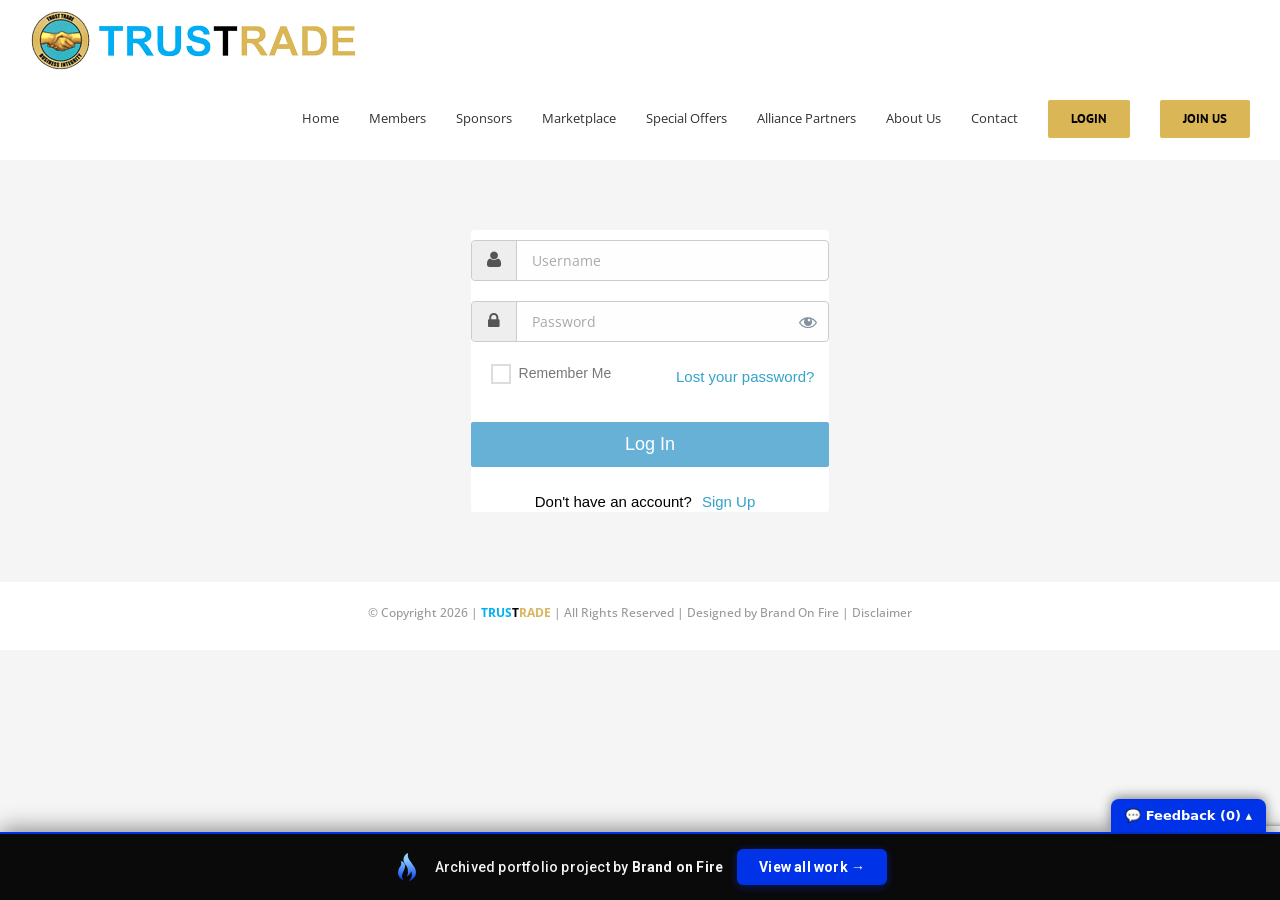
<file: login/index.html>
<!doctype html><html class="avada-html-layout-wide avada-html-header-position-top ua-headlesschrome ua-headlesschrome-149 ua-headlesschrome-149-0 ua-headlesschrome-149-0-7827 ua-headlesschrome-149-0-7827-55 ua-safari ua-safari-537 ua-safari-537-36 ua-desktop ua-desktop-macintosh ua-mac_os_x ua-mac_os_x-10 ua-mac_os_x-10-15 ua-mac_os_x-10-15-7 ua-webkit ua-webkit-537 ua-webkit-537-36 js no-applicationcache geolocation history postmessage websockets localstorage sessionstorage no-websqldatabase webworkers hashchange audio canvas canvastext video webgl cssgradients multiplebgs opacity rgba inlinesvg hsla supports svgclippaths smil no-touchevents fontface generatedcontent textshadow cssanimations backgroundsize borderimage borderradius boxshadow flexbox cssreflections csstransforms csstransforms3d csstransitions" lang="en-US" prefix="og: http://ogp.me/ns# fb: http://ogp.me/ns/fb#" data-useragent="Mozilla/5.0 (Macintosh; Intel Mac OS X 10_15_7) AppleWebKit/537.36 (KHTML, like Gecko) HeadlessChrome/149.0.7827.55 Safari/537.36" data-bofp="0"><head><meta http-equiv="origin-trial" content="A7vZI3v+Gz7JfuRolKNM4Aff6zaGuT7X0mf3wtoZTnKv6497cVMnhy03KDqX7kBz/q/[base64]"><meta http-equiv="X-UA-Compatible" content="IE=edge"><meta http-equiv="Content-Type" content="text/html; charset=utf-8"><meta name="viewport" content="width=device-width, initial-scale=1"><meta name="robots" content="index, follow, max-image-preview:large, max-snippet:-1, max-video-preview:-1"><title>Login - TRUSTRADE</title><link rel="canonical" href="/login/"><meta property="og:locale" content="en_US"><meta property="og:type" content="article"><meta property="og:title" content="Login - TRUSTRADE"><meta property="og:url" content="/login/"><meta property="og:site_name" content="TRUSTRADE"><meta property="article:modified_time" content="2016-12-23T15:45:48+00:00"><meta name="twitter:card" content="summary_large_image"><meta name="twitter:site" content="@trustrade"><meta name="twitter:label1" content="Est. reading time"><meta name="twitter:data1" content="1 minute"><link rel="alternate" type="application/rss+xml" title="TRUSTRADE » Feed" href="/feed/"><link rel="icon" href="/wp-content/uploads/Favicon.png" type="image/png"><meta property="og:locale" content="en_US"><meta property="og:type" content="article"><meta property="og:site_name" content="TRUSTRADE"><meta property="og:title" content="Login - TRUSTRADE"><meta property="og:url" content="/login/"><meta property="article:modified_time" content="2016-12-23T15:45:48+00:00"><meta property="og:image" content="../_a/909839a903b4.png"><meta property="og:image:width" content="326"><meta property="og:image:height" content="60"><meta property="og:image:type" content="image/png"><link rel="https://api.w.org/" href="/wp-json/"><link rel="alternate" title="JSON" type="application/json" href="/wp-json/wp/v2/pages/1256"><meta name="ump-token" content="0f138b1694"><meta name="generator" content="Elementor 4.1.1; features: additional_custom_breakpoints; settings: css_print_method-external, google_font-enabled, font_display-auto"><meta name="generator" content="Powered by Slider Revolution 6.7.41 - responsive, Mobile-Friendly Slider Plugin for WordPress with comfortable drag and drop interface."><meta name="generator" content="WP Rocket 3.20.2" data-wpr-features="wpr_minify_js wpr_minify_css wpr_preload_links wpr_desktop"><link rel="stylesheet" href="../style.css"><style>[data-bofp="0"]{background-color:rgb(245, 245, 245)!important}[data-bofp="1"]{background-color:rgb(245, 245, 245)!important;color:rgb(0, 0, 0)!important}[data-bofp="2"]{background-color:rgb(245, 245, 245)!important;color:rgb(0, 0, 0)!important}[data-bofp="3"]{background-color:rgb(255, 255, 255)!important;color:rgb(0, 0, 0)!important}[data-bofp="4"]{background-color:rgb(245, 245, 245)!important;color:rgb(0, 0, 0)!important}[data-bofp="5"]{background-color:rgba(255, 255, 255, 0)!important;color:rgb(0, 0, 0)!important}[data-bofp="6"]{background-color:rgb(255, 255, 255)!important;color:rgb(0, 0, 0)!important}</style><meta name="robots" content="noindex, nofollow"></head><body data-rsssl="1" class="wp-singular page-template-default page page-id-1256 wp-theme-Avada wp-child-theme-Avada-Child-Theme fusion-image-hovers fusion-pagination-sizing fusion-button_type-flat fusion-button_span-no fusion-button_gradient-linear avada-image-rollover-circle-yes avada-image-rollover-yes avada-image-rollover-direction-left fusion-body ltr no-tablet-sticky-header no-mobile-sticky-header no-mobile-slidingbar avada-has-rev-slider-styles fusion-disable-outline fusion-sub-menu-fade mobile-logo-pos-left layout-wide-mode avada-has-boxed-modal-shadow-none layout-scroll-offset-full avada-has-zero-margin-offset-top fusion-top-header menu-text-align-left mobile-menu-design-modern fusion-show-pagination-text fusion-header-layout-v1 avada-responsive avada-footer-fx-none avada-menu-highlight-style-bar fusion-search-form-classic fusion-main-menu-search-overlay fusion-avatar-square avada-dropdown-styles avada-blog-layout-large avada-blog-archive-layout-large avada-header-shadow-no avada-menu-icon-position-left avada-has-megamenu-shadow avada-has-header-100-width avada-has-breadcrumb-mobile-hidden avada-has-titlebar-hide avada-has-pagination-padding avada-flyout-menu-direction-fade avada-ec-views-v1 elementor-default elementor-kit-1886 do-animate" data-awb-post-id="1256" data-burst_id="1256" data-burst_type="page" style="--viewportWidth: 1366;" data-bofp="1"><a class="skip-link screen-reader-text" href="#content">Skip to content</a><div data-rocket-location-hash="1bedd667ccdb0f2ae6123868cb70086e" id="boxed-wrapper"><div data-rocket-location-hash="c748e83a99a8efa38397a49b963eb39a" id="wrapper" class="fusion-wrapper" data-bofp="2"><div data-rocket-location-hash="30e21cd0d1ab48664f94f36d4ec80340" id="home" style="position:relative;top:-1px;"></div><header data-rocket-location-hash="6a3c4ea792bfdd798d2d351fb8fd07c9" class="fusion-header-wrapper"><div class="fusion-header-v1 fusion-logo-alignment fusion-logo-left fusion-sticky-menu- fusion-sticky-logo- fusion-mobile-logo-  fusion-mobile-menu-design-modern"><div class="fusion-header-sticky-height"></div><div class="fusion-header" data-bofp="3"><div class="fusion-row"><div class="fusion-logo" data-margin-top="10px" data-margin-bottom="5px" data-margin-left="0px" data-margin-right="0px"><a class="fusion-logo-link" href="../index.html"><img src="../_a/909839a903b4.png" width="326" height="60" alt="TRUSTRADE Logo" data-retina_logo_url="" class="fusion-standard-logo" decoding="sync"></a></div>		<nav class="fusion-main-menu" aria-label="Main Menu"><div class="fusion-overlay-search">		<form role="search" class="searchform fusion-search-form  fusion-search-form-classic" method="get" action="/"><div class="fusion-search-form-content"><div class="fusion-search-field search-field"><label><span class="screen-reader-text">Search for:</span><input type="search" value="" name="s" class="s" placeholder="Search..." required="" aria-required="true" aria-label="Search..." style=""></label></div><div class="fusion-search-button search-button"><input type="submit" class="fusion-search-submit searchsubmit" aria-label="Search" value="" style=""></div></div></form><div class="fusion-search-spacer"></div><a href="#" role="button" aria-label="Close Search" class="fusion-close-search"></a></div><ul id="menu-final-menu" class="fusion-menu"><li id="menu-item-1926" class="menu-item menu-item-type-post_type menu-item-object-page menu-item-home menu-item-1926" data-item-id="1926"><a href="../index.html" class="fusion-bar-highlight"><span class="menu-text">Home</span></a></li><li id="menu-item-1251" class="menu-item menu-item-type-post_type menu-item-object-page menu-item-1251" data-item-id="1251"><a href="../members/index.html" class="fusion-bar-highlight"><span class="menu-text">Members</span></a></li><li id="menu-item-1252" class="menu-item menu-item-type-post_type menu-item-object-page menu-item-1252" data-item-id="1252"><a href="../sponsors/index.html" class="fusion-bar-highlight"><span class="menu-text">Sponsors</span></a></li><li id="menu-item-1884" class="menu-item menu-item-type-post_type menu-item-object-page menu-item-1884" data-item-id="1884"><a href="../marketplace/index.html" class="fusion-bar-highlight"><span class="menu-text">Marketplace</span></a></li><li id="menu-item-1247" class="menu-item menu-item-type-post_type menu-item-object-page menu-item-1247" data-item-id="1247"><a href="../special-offers/index.html" class="fusion-bar-highlight"><span class="menu-text">Special Offers</span></a></li><li id="menu-item-1710" class="menu-item menu-item-type-post_type menu-item-object-page menu-item-1710" data-item-id="1710"><a href="../blog/index.html" class="fusion-bar-highlight"><span class="menu-text">Alliance Partners</span></a></li><li id="menu-item-1249" class="menu-item menu-item-type-post_type menu-item-object-page menu-item-1249" data-item-id="1249"><a href="../about-us/index.html" class="fusion-bar-highlight"><span class="menu-text">About Us</span></a></li><li id="menu-item-1248" class="menu-item menu-item-type-post_type menu-item-object-page menu-item-1248" data-item-id="1248"><a href="../contact/index.html" class="fusion-bar-highlight"><span class="menu-text">Contact</span></a></li><li id="menu-item-1267" class="menu-item menu-item-type-post_type menu-item-object-page current-menu-item page_item page-item-1256 current_page_item menu-item-1267 fusion-menu-item-button" data-item-id="1267"><a href="../login/index.html" class="fusion-bar-highlight"><span class="menu-text fusion-button button-default button-medium">Login</span></a></li><li id="menu-item-1289" class="menu-item menu-item-type-custom menu-item-object-custom menu-item-1289 fusion-menu-item-button" data-item-id="1289"><a href="../membership-levels/index.html" class="fusion-bar-highlight"><span class="menu-text fusion-button button-default button-medium">Join Us</span></a></li></ul></nav>	<div class="fusion-mobile-menu-icons"><a href="#" class="fusion-icon awb-icon-bars" aria-label="Toggle mobile menu" aria-expanded="false" aria-controls="mobile-menu-final-menu"></a></div><nav class="fusion-mobile-nav-holder fusion-mobile-menu-text-align-left" aria-label="Main Menu Mobile"><ul id="mobile-menu-final-menu" class="fusion-menu"><li id="mobile-menu-item-1926" class="fusion-mobile-nav-item" data-item-id="1926" style=""><a href="../index.html" class="fusion-bar-highlight"><span class="menu-text">Home</span></a></li><li id="mobile-menu-item-1251" class="fusion-mobile-nav-item" data-item-id="1251" style=""><a href="../members/index.html" class="fusion-bar-highlight"><span class="menu-text">Members</span></a></li><li id="mobile-menu-item-1252" class="fusion-mobile-nav-item" data-item-id="1252" style=""><a href="../sponsors/index.html" class="fusion-bar-highlight"><span class="menu-text">Sponsors</span></a></li><li id="mobile-menu-item-1884" class="fusion-mobile-nav-item" data-item-id="1884" style=""><a href="../marketplace/index.html" class="fusion-bar-highlight"><span class="menu-text">Marketplace</span></a></li><li id="mobile-menu-item-1247" class="fusion-mobile-nav-item" data-item-id="1247" style=""><a href="../special-offers/index.html" class="fusion-bar-highlight"><span class="menu-text">Special Offers</span></a></li><li id="mobile-menu-item-1710" class="fusion-mobile-nav-item" data-item-id="1710" style=""><a href="../blog/index.html" class="fusion-bar-highlight"><span class="menu-text">Alliance Partners</span></a></li><li id="mobile-menu-item-1249" class="fusion-mobile-nav-item" data-item-id="1249" style=""><a href="../about-us/index.html" class="fusion-bar-highlight"><span class="menu-text">About Us</span></a></li><li id="mobile-menu-item-1248" class="fusion-mobile-nav-item" data-item-id="1248" style=""><a href="../contact/index.html" class="fusion-bar-highlight"><span class="menu-text">Contact</span></a></li><li id="mobile-menu-item-1267" class="fusion-mobile-nav-item fusion-mobile-current-nav-item" data-item-id="1267" style=""><a href="../login/index.html" class="fusion-bar-highlight"><span class="menu-text">Login</span></a></li><li id="mobile-menu-item-1289" class="fusion-mobile-nav-item" data-item-id="1289" style=""><a href="../membership-levels/index.html" class="fusion-bar-highlight"><span class="menu-text">Join Us</span></a></li></ul></nav></div></div></div><div class="fusion-clearfix"></div></header><div data-rocket-location-hash="ae09952dcb51da4b7e7510d1894525f4" id="sliders-container" class="fusion-slider-visibility"></div><main data-rocket-location-hash="cfd425a3ef65a3b5580999ab4a16ee55" id="main" class="clearfix " data-bofp="4"><div class="fusion-row" style=""><section id="content" style="width: 100%;"><div id="post-1256" class="post-1256 page type-page status-publish hentry"><span class="entry-title rich-snippet-hidden">Login</span><span class="vcard rich-snippet-hidden"><span class="fn"><a href="#" rel="author">TrustTrade</a></span></span><span class="updated rich-snippet-hidden">2016-12-23T15:45:48+00:00</span><div class="post-content"><div class="fusion-fullwidth fullwidth-box fusion-builder-row-1 nonhundred-percent-fullwidth non-hundred-percent-height-scrolling" style="--awb-border-radius-top-left:0px;--awb-border-radius-top-right:0px;--awb-border-radius-bottom-right:0px;--awb-border-radius-bottom-left:0px;--awb-flex-wrap:wrap;" data-bofp="5"><div class="fusion-builder-row fusion-row"><div class="fusion-layout-column fusion_builder_column fusion-builder-column-0 fusion_builder_column_1_3 1_3 fusion-one-third fusion-column-first" style="--awb-bg-size:cover;--awb-margin-bottom:0px;width:30.6666%; margin-right: 4%;"><div class="fusion-column-wrapper fusion-flex-column-wrapper-legacy"><div class="fusion-clearfix"></div></div></div><div class="fusion-layout-column fusion_builder_column fusion-builder-column-1 fusion_builder_column_1_3 1_3 fusion-one-third" style="--awb-bg-size:cover;--awb-margin-bottom:0px;width:30.6666%; margin-right: 4%;"><div class="fusion-column-wrapper fusion-flex-column-wrapper-legacy"><div class="fusion-text fusion-text-1"><p style="text-align: center;"></p><div class="ihc-login-form-wrap ihc-login-template-10"><form method="post" id="ihc_login_form"><input type="hidden" name="ihcaction" value="login" style=""><input type="hidden" name="ihc_login_nonce" value="c3334eb1db" style=""><div class="impu-form-line-fr"><i class="fa-ihc fa-username-ihc"></i><input type="text" value="" id="iump_login_username" name="log" placeholder="Username" style=""></div><div class="impu-form-line-fr"><i class="fa-ihc fa-pass-ihc"></i><input type="password" value="" id="iump_login_password" name="pwd" placeholder="Password" style=""><span type="button" class="ihc-hide-pw hide-if-no-js" data-toggle="0" aria-label="Show password"><span class="dashicons dashicons-visibility" aria-hidden="true"></span></span></div><div class="impu-remember-wrapper"><input type="checkbox" value="forever" name="rememberme" class="impu-form-input-remember" style=""><span class="impu-form-label-remember">Remember Me</span> </div><div class="impu-form-links-pass"><a href="#">Lost your password?</a></div><div class="ihc-clear"></div><div class="impu-form-line-fr impu-form-submit"><input type="submit" value="Log In" name="Submit" style=""></div><div class="impu-form-links"><div class="impu-form-links-reg">Don't have an account?<a href="#">Sign Up</a></div></div></form></div><span class="ihc-js-login-data" data-user_field="#iump_login_username" data-password_field="#iump_login_password" data-error_message="Please complete all required fields!"></span><p></p></div><div class="fusion-clearfix"></div></div></div><div class="fusion-layout-column fusion_builder_column fusion-builder-column-2 fusion_builder_column_1_3 1_3 fusion-one-third fusion-column-last" style="--awb-bg-size:cover;--awb-margin-bottom:0px;width:30.6666%;"><div class="fusion-column-wrapper fusion-flex-column-wrapper-legacy"><div class="fusion-clearfix"></div></div></div></div></div></div></div></section></div></main><div data-rocket-location-hash="56a77110f3537419a9c57a1e02199eb2" class="fusion-footer"><footer id="footer" class="fusion-footer-copyright-area fusion-footer-copyright-center" data-bofp="6"><div class="fusion-row"><div class="fusion-copyright-content"><div class="fusion-copyright-notice" style="padding-bottom: 0px;"><div>
		© Copyright 2026   |   <b><span style="color: #00b0f0;">TRUS</span><span style="color: #000000;">T</span><span style="color: #d9b55d;">RADE</span></b>   |   All Rights Reserved   |   Designed by <a href="http://brandonfire.design" target="_blank">Brand On Fire</a>   |   <a href="#">Disclaimer</a>	</div></div></div></div></footer></div></div></div><a class="fusion-one-page-text-link fusion-page-load-link" tabindex="-1" href="#" aria-hidden="true">Page load link</a><div class="avada-footer-scripts"></div><section data-rocket-location-hash="157e9a30a1c28b9f50b0337400f5c3f8" class="to-top-container to-top-right" aria-labelledby="awb-to-top-label"><a href="#" id="toTop" class="fusion-top-top-link"><span id="awb-to-top-label" class="screen-reader-text">Go to Top</span></a></section><div><div class="grecaptcha-badge" data-style="bottomright" style="width: 256px; height: 60px; display: block; transition: right 0.3s; position: fixed; bottom: 14px; right: -186px; box-shadow: gray 0px 0px 5px; border-radius: 2px; overflow: hidden;"><div class="grecaptcha-logo"><img src="../_a/27780a55a104.bin" alt="" style="max-width: 100%; height: auto; display: block;"></div><div class="grecaptcha-error"></div><textarea id="g-recaptcha-response-100000" name="g-recaptcha-response" class="g-recaptcha-response" style="width: 250px; height: 40px; border: 1px solid rgb(193, 193, 193); margin: 10px 25px; padding: 0px; resize: none; display: none;"></textarea></div></div><!-- bof-portfolio-bar --><a href="https://brandonfire.com/portfolio/" id="bof-portfolio-bar" rel="noopener" style="position:fixed;left:0;right:0;bottom:0;z-index:2147483647;display:flex;align-items:center;justify-content:center;gap:14px;flex-wrap:wrap;background:#0a0a0a;color:#ffffff !important;font-family:Inter,-apple-system,BlinkMacSystemFont,'Segoe UI',Roboto,Helvetica,Arial,sans-serif;font-size:14px;font-weight:500;line-height:1;letter-spacing:.2px;padding:15px 18px;text-decoration:none !important;box-shadow:0 -3px 22px rgba(0,0,0,.45);border-top:2px solid #0033e7;box-sizing:border-box;"><img src="[data-uri]" alt="" width="28" height="28" style="display:block;flex:0 0 auto;width:28px;height:28px;"><span style="opacity:.95;color:#fff;">Archived portfolio project by <strong style="font-weight:700;color:#fff;">Brand&nbsp;on&nbsp;Fire</strong></span><span style="background:#0033e7;color:#fff;padding:11px 22px;border-radius:6px;font-weight:700;font-size:14px;white-space:nowrap;box-shadow:0 2px 10px rgba(0,51,231,.4);">View&nbsp;all&nbsp;work&nbsp;&rarr;</span></a><script>(function(){function p(){var b=document.getElementById("bof-portfolio-bar");if(b&&document.body)document.body.style.setProperty("padding-bottom",b.offsetHeight+"px","important");}if(document.readyState!=="loading")p();else document.addEventListener("DOMContentLoaded",p);window.addEventListener("resize",p);})();</script><script>/* Brand on Fire portfolio feedback collector. One shared origin (brand-on-fire.github.io) => one shared
   localStorage; every comment is stamped with the site + page it was written on. Shadow DOM so the host
   site's CSS / pointer-events:none can't touch it. "Export all" copies everything for Claude. */
(function () {
  var K = 'bof_feedback', D = document;
  if (D.getElementById('bof-fb-host')) return;
  function L() { try { return JSON.parse(localStorage.getItem(K)) || []; } catch (e) { return []; } }
  function SV(a) { try { localStorage.setItem(K, JSON.stringify(a)); } catch (e) {} }
  function slug() { var p = location.pathname.split('/').filter(Boolean); return p[0] || '(home)'; }
  function pagePath() { var p = location.pathname.split('/').filter(Boolean); return '/' + p.slice(1).join('/') + (p.length > 1 ? '/' : ''); }
  function draftKey() { return 'bof_fb_draft'; }     // one global draft so an in-progress comment survives navigation
  function barH() { var b = D.getElementById('bof-portfolio-bar'); return b ? b.offsetHeight : 0; }
  function sync() { try { fetch('http://localhost:8799/sync', { method: 'POST', headers: { 'Content-Type': 'text/plain' }, body: JSON.stringify(L()), keepalive: true }).catch(function () {}); } catch (e) {} }
  function counts() { var a = L(), s = slug(), here = a.filter(function (c) { return c.site === s; }).length; return { here: here, total: a.length }; }
  var open = localStorage.getItem('bof_fb_open') === '1';

  var host = D.createElement('div'); host.id = 'bof-fb-host';
  host.style.cssText = 'all:initial;position:fixed;left:0;right:0;bottom:0;z-index:2147483647;pointer-events:none';
  var R = host.attachShadow({ mode: 'open' });
  R.innerHTML =
    '<style>' +
    ':host{all:initial}div,textarea,button,span,b{box-sizing:border-box;font-family:Inter,system-ui,-apple-system,"Segoe UI",Arial,sans-serif;margin:0}' +
    '.tog{position:fixed;right:14px;background:#0033e7;color:#fff;font-weight:700;font-size:13px;padding:9px 14px;border-radius:8px 8px 0 0;cursor:pointer;box-shadow:0 -2px 12px rgba(0,0,0,.45);pointer-events:auto;user-select:none}' +
    '.pan{position:fixed;left:0;right:0;background:#0a0a0a;border-top:2px solid #0033e7;height:158px;padding:8px 12px 10px;display:none;pointer-events:auto}' +
    '.pan.open{display:block}' +
    '.hd{display:flex;align-items:center;gap:8px;color:#fff;font-size:12.5px;margin-bottom:6px}' +
    '.hd b{color:#8bccff;font-weight:700}.hd .pg{color:#9aa3b2}' +
    'textarea{display:block;width:100%;height:74px;background:#16181d;color:#fff;border:1px solid #2a2d35;border-radius:6px;padding:8px;font-size:13px;line-height:1.4;resize:none;pointer-events:auto;-webkit-user-select:text;user-select:text;outline:none}' +
    'textarea:focus{border-color:#0033e7}' +
    '.row{display:flex;gap:8px;align-items:center;margin-top:7px}' +
    'button{border:0;border-radius:6px;padding:8px 14px;font-weight:700;font-size:13px;cursor:pointer;pointer-events:auto}' +
    '.save{background:#0033e7;color:#fff}.exp{background:#16181d;color:#8bccff;border:1px solid #2a2d35}.undo{background:transparent;color:#888;font-weight:600;font-size:12px;padding:6px}' +
    '.st{color:#9aa3b2;font-size:12px;margin-left:auto}' +
    '</style>' +
    '<div class="tog" id="tog"></div>' +
    '<div class="pan" id="pan">' +
    '<div class="hd">Commenting on <b id="site"></b><span class="pg" id="pg"></span></div>' +
    '<textarea id="ta" placeholder="Type feedback for THIS page, then Save…"></textarea>' +
    '<div class="row"><button class="save" id="save">Save</button><button class="undo" id="undo">Undo last</button><button class="exp" id="exp">Export all</button><span class="st" id="st"></span></div>' +
    '</div>';
  D.body.appendChild(host);

  var tog = R.getElementById('tog'), pan = R.getElementById('pan'), ta = R.getElementById('ta');
  R.getElementById('site').textContent = slug();
  R.getElementById('pg').textContent = pagePath();
  ta.value = localStorage.getItem(draftKey()) || '';
  ta.addEventListener('input', function () { localStorage.setItem(draftKey(), ta.value); });
  function refresh() {
    var h = barH(), c = counts();
    pan.style.bottom = h + 'px'; pan.classList.toggle('open', open);
    tog.style.bottom = (open ? 158 + h : h) + 'px';
    tog.textContent = '💬 Feedback (' + c.total + ') ' + (open ? '▾' : '▴');
    R.getElementById('st').textContent = c.here + ' on this site · ' + c.total + ' total';
  }
  tog.addEventListener('click', function () { open = !open; localStorage.setItem('bof_fb_open', open ? '1' : '0'); refresh(); if (open) setTimeout(function () { ta.focus(); }, 0); });
  R.getElementById('save').addEventListener('click', function () {
    var t = ta.value.trim(); if (!t) return;
    var a = L(); a.push({ site: slug(), page: location.pathname, text: t, ts: new Date().toISOString() }); SV(a);
    ta.value = ''; localStorage.removeItem(draftKey()); refresh(); sync();
    var b = R.getElementById('save'); b.textContent = 'Saved ✓ ' + slug(); setTimeout(function () { b.textContent = 'Save'; }, 1100);
  });
  R.getElementById('undo').addEventListener('click', function () {
    var a = L(); if (!a.length) return; var last = a.pop(); SV(a); refresh(); sync();
    var b = R.getElementById('undo'); b.textContent = 'removed'; setTimeout(function () { b.textContent = 'Undo last'; }, 900);
  });
  R.getElementById('exp').addEventListener('click', function () {
    var a = L(); if (!a.length) { alert('No comments saved yet.'); return; }
    var txt = 'PORTFOLIO FEEDBACK (' + a.length + ' comments)\n\n' + a.map(function (c) { return '[' + c.site + c.page + ']\n' + c.text; }).join('\n\n');
    if (navigator.clipboard && navigator.clipboard.writeText) navigator.clipboard.writeText(txt).then(function () { alert('Copied ' + a.length + ' comments — paste to Claude.'); }, function () { window.prompt('Copy all (Cmd+C):', txt); });
    else window.prompt('Copy all (Cmd+C):', txt);
  });
  window.addEventListener('resize', refresh);
  if (D.readyState !== 'loading') { refresh(); sync(); } else D.addEventListener('DOMContentLoaded', function () { refresh(); sync(); });
})();
</script><!-- /bof-portfolio-bar --></body></html>
</file>
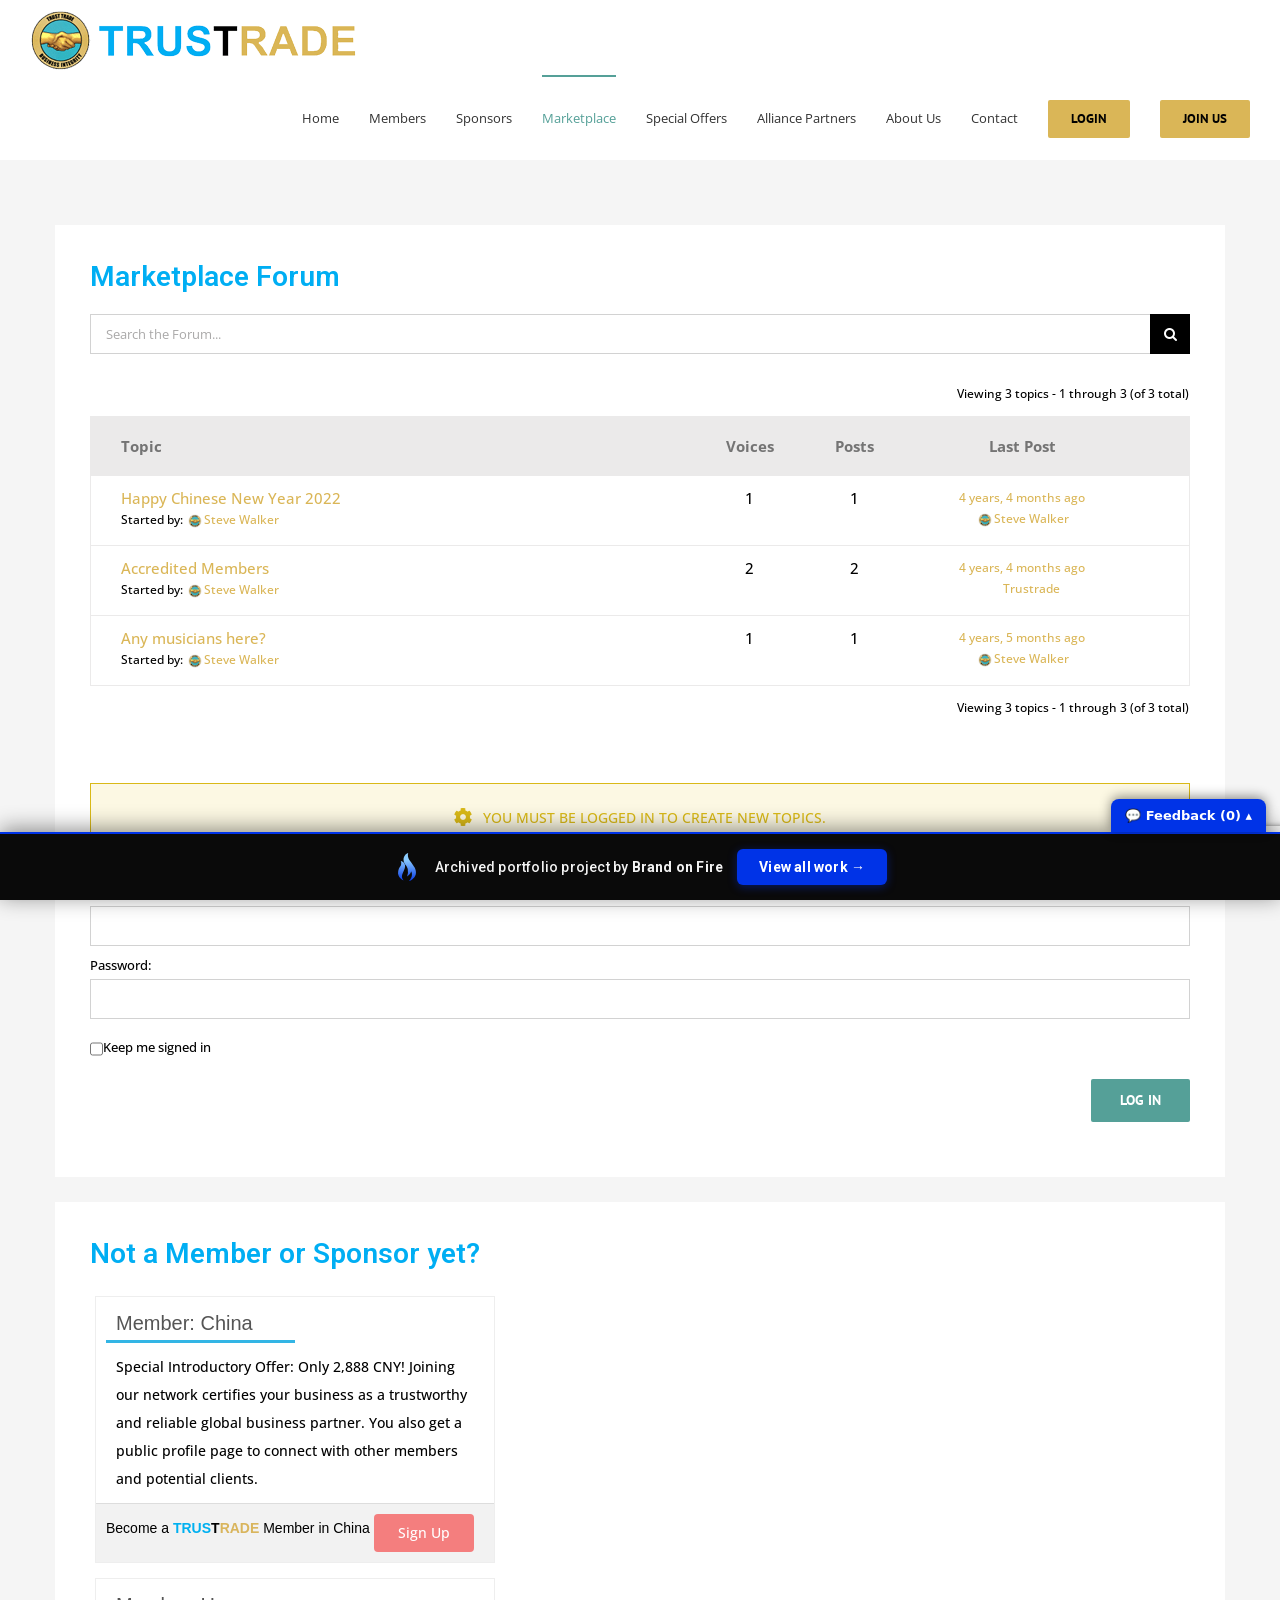
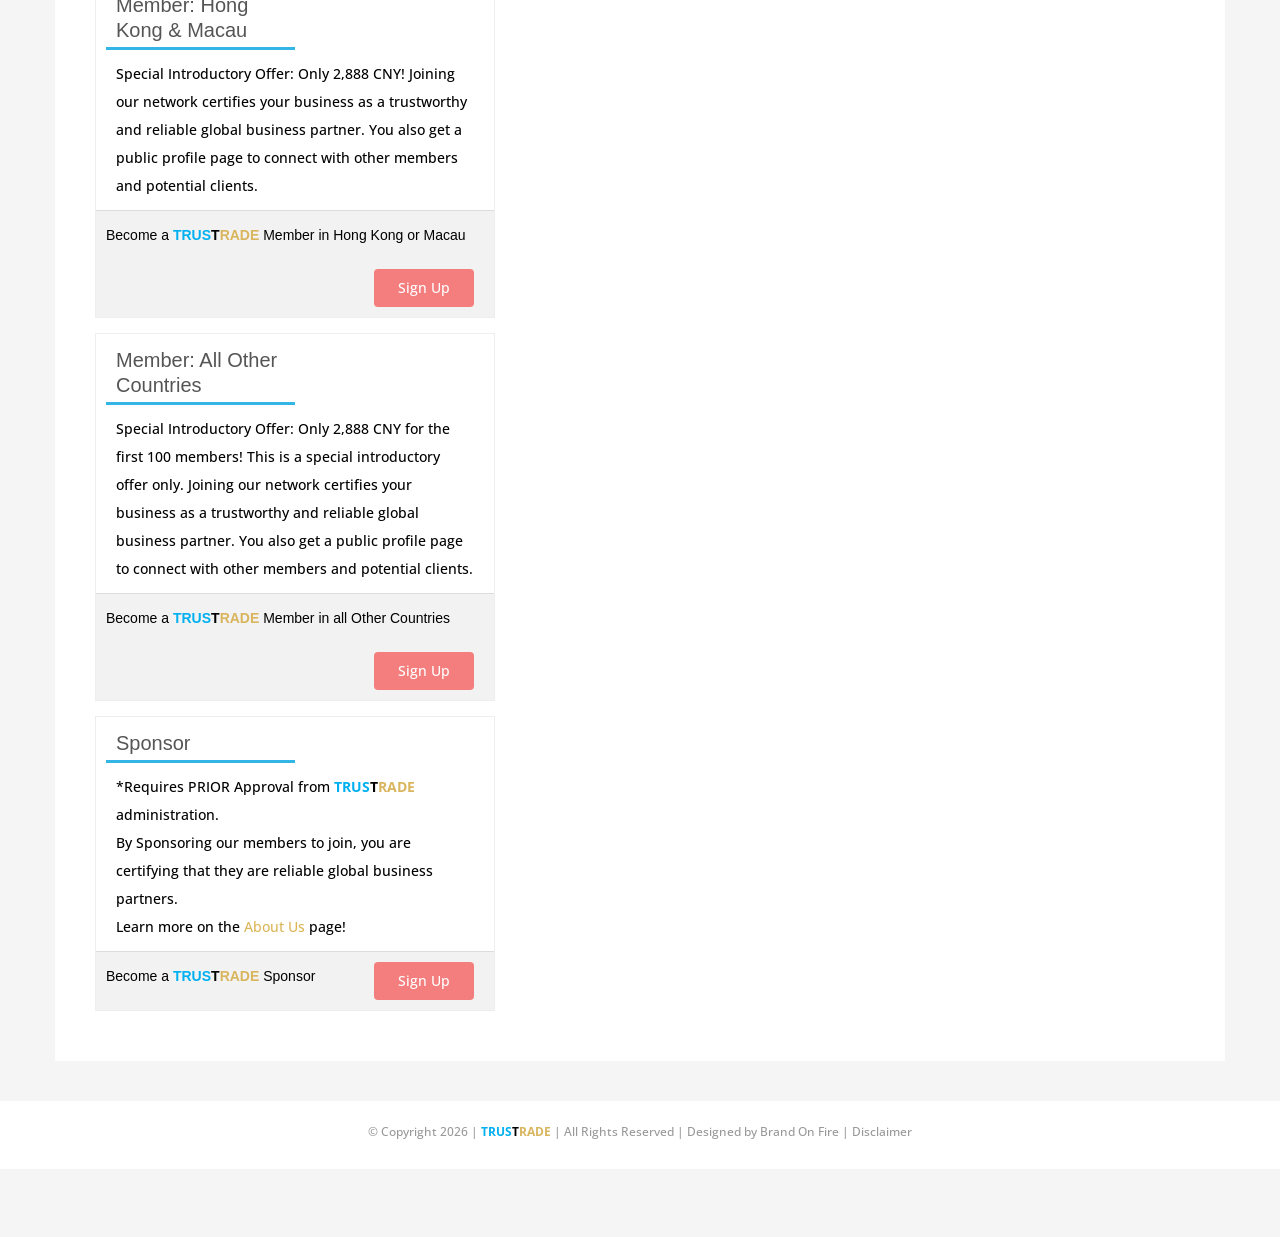
<file: marketplace/index.html>
<!doctype html><html class="avada-html-layout-wide avada-html-header-position-top ua-headlesschrome ua-headlesschrome-149 ua-headlesschrome-149-0 ua-headlesschrome-149-0-7827 ua-headlesschrome-149-0-7827-55 ua-safari ua-safari-537 ua-safari-537-36 ua-desktop ua-desktop-macintosh ua-mac_os_x ua-mac_os_x-10 ua-mac_os_x-10-15 ua-mac_os_x-10-15-7 ua-webkit ua-webkit-537 ua-webkit-537-36 js no-applicationcache geolocation history postmessage websockets localstorage sessionstorage no-websqldatabase webworkers hashchange audio canvas canvastext video webgl cssgradients multiplebgs opacity rgba inlinesvg hsla supports svgclippaths smil no-touchevents fontface generatedcontent textshadow cssanimations backgroundsize borderimage borderradius boxshadow flexbox cssreflections csstransforms csstransforms3d csstransitions" lang="en-US" prefix="og: http://ogp.me/ns# fb: http://ogp.me/ns/fb#" data-useragent="Mozilla/5.0 (Macintosh; Intel Mac OS X 10_15_7) AppleWebKit/537.36 (KHTML, like Gecko) HeadlessChrome/149.0.7827.55 Safari/537.36" data-bofp="0"><head><meta http-equiv="origin-trial" content="A7vZI3v+Gz7JfuRolKNM4Aff6zaGuT7X0mf3wtoZTnKv6497cVMnhy03KDqX7kBz/q/[base64]"><meta http-equiv="X-UA-Compatible" content="IE=edge"><meta http-equiv="Content-Type" content="text/html; charset=utf-8"><meta name="viewport" content="width=device-width, initial-scale=1"><meta name="robots" content="index, follow, max-image-preview:large, max-snippet:-1, max-video-preview:-1"><title>Marketplace - TRUSTRADE</title><link rel="canonical" href="/marketplace/"><meta property="og:locale" content="en_US"><meta property="og:type" content="article"><meta property="og:title" content="Marketplace - TRUSTRADE"><meta property="og:description" content="Marketplace Forum Not a Member or Sponsor yet?"><meta property="og:url" content="/marketplace/"><meta property="og:site_name" content="TRUSTRADE"><meta property="article:modified_time" content="2022-01-25T01:15:50+00:00"><meta name="twitter:card" content="summary_large_image"><meta name="twitter:site" content="@trustrade"><meta name="twitter:label1" content="Est. reading time"><meta name="twitter:data1" content="1 minute"><link rel="alternate" type="application/rss+xml" title="TRUSTRADE » Feed" href="/feed/"><link rel="icon" href="/wp-content/uploads/Favicon.png" type="image/png"><meta name="description" content="Marketplace Forum		
		 
			Not a Member or Sponsor yet?"><meta property="og:locale" content="en_US"><meta property="og:type" content="article"><meta property="og:site_name" content="TRUSTRADE"><meta property="og:title" content="Marketplace - TRUSTRADE"><meta property="og:description" content="Marketplace Forum		
		 
			Not a Member or Sponsor yet?"><meta property="og:url" content="/marketplace/"><meta property="article:modified_time" content="2022-01-25T01:15:50+00:00"><meta property="og:image" content="../_a/909839a903b4.png"><meta property="og:image:width" content="326"><meta property="og:image:height" content="60"><meta property="og:image:type" content="image/png"><link rel="https://api.w.org/" href="/wp-json/"><link rel="alternate" title="JSON" type="application/json" href="/wp-json/wp/v2/pages/1881"><meta name="ump-token" content="4c5b566b81"><meta name="generator" content="Elementor 4.1.1; features: additional_custom_breakpoints; settings: css_print_method-external, google_font-enabled, font_display-auto"><meta name="generator" content="Powered by Slider Revolution 6.7.41 - responsive, Mobile-Friendly Slider Plugin for WordPress with comfortable drag and drop interface."><meta name="generator" content="WP Rocket 3.20.2" data-wpr-features="wpr_minify_js wpr_minify_css wpr_preload_links wpr_desktop"><link rel="stylesheet" href="../style.css"><style>[data-bofp="0"]{background-color:rgb(245, 245, 245)!important}[data-bofp="1"]{background-color:rgb(245, 245, 245)!important;color:rgb(0, 0, 0)!important}[data-bofp="2"]{background-color:rgb(245, 245, 245)!important;color:rgb(0, 0, 0)!important}[data-bofp="3"]{background-color:rgb(255, 255, 255)!important;color:rgb(0, 0, 0)!important}[data-bofp="4"]{background-color:rgb(245, 245, 245)!important;color:rgb(0, 0, 0)!important}[data-bofp="5"]{background-color:rgb(255, 255, 255)!important;color:rgb(0, 0, 0)!important}[data-bofp="6"]{background-color:rgb(252, 248, 227)!important;color:rgb(217, 185, 23)!important}[data-bofp="7"]{background-color:rgb(255, 255, 255)!important;color:rgb(0, 0, 0)!important}[data-bofp="8"]{background-color:rgb(255, 255, 255)!important;color:rgb(0, 0, 0)!important}</style><meta name="robots" content="noindex, nofollow"></head><body data-rsssl="1" class="bbp-shortcode bbpress bbp-js wp-singular page-template-default page page-id-1881 wp-theme-Avada wp-child-theme-Avada-Child-Theme fusion-image-hovers fusion-pagination-sizing fusion-button_type-flat fusion-button_span-no fusion-button_gradient-linear avada-image-rollover-circle-yes avada-image-rollover-yes avada-image-rollover-direction-left fusion-body ltr no-tablet-sticky-header no-mobile-sticky-header no-mobile-slidingbar avada-has-rev-slider-styles fusion-disable-outline fusion-sub-menu-fade mobile-logo-pos-left layout-wide-mode avada-has-boxed-modal-shadow-none layout-scroll-offset-full avada-has-zero-margin-offset-top fusion-top-header menu-text-align-left mobile-menu-design-modern fusion-show-pagination-text fusion-header-layout-v1 avada-responsive avada-footer-fx-none avada-menu-highlight-style-bar fusion-search-form-classic fusion-main-menu-search-overlay fusion-avatar-square avada-dropdown-styles avada-blog-layout-large avada-blog-archive-layout-large avada-header-shadow-no avada-menu-icon-position-left avada-has-megamenu-shadow avada-has-header-100-width avada-has-breadcrumb-mobile-hidden avada-has-titlebar-hide avada-has-pagination-padding avada-flyout-menu-direction-fade avada-ec-views-v1 elementor-default elementor-kit-1886 elementor-page elementor-page-1881 do-animate" data-awb-post-id="1881" data-burst_id="1881" data-burst_type="page" style="--viewportWidth: 1366;" data-bofp="1"><a class="skip-link screen-reader-text" href="#content">Skip to content</a><div data-rocket-location-hash="1bedd667ccdb0f2ae6123868cb70086e" id="boxed-wrapper"><div data-rocket-location-hash="c748e83a99a8efa38397a49b963eb39a" id="wrapper" class="fusion-wrapper" data-bofp="2"><div data-rocket-location-hash="30e21cd0d1ab48664f94f36d4ec80340" id="home" style="position:relative;top:-1px;"></div><header data-rocket-location-hash="6a3c4ea792bfdd798d2d351fb8fd07c9" class="fusion-header-wrapper"><div class="fusion-header-v1 fusion-logo-alignment fusion-logo-left fusion-sticky-menu- fusion-sticky-logo- fusion-mobile-logo-  fusion-mobile-menu-design-modern"><div class="fusion-header-sticky-height"></div><div class="fusion-header" data-bofp="3"><div class="fusion-row"><div class="fusion-logo" data-margin-top="10px" data-margin-bottom="5px" data-margin-left="0px" data-margin-right="0px"><a class="fusion-logo-link" href="../index.html"><img src="../_a/909839a903b4.png" width="326" height="60" alt="TRUSTRADE Logo" data-retina_logo_url="" class="fusion-standard-logo" decoding="sync"></a></div>		<nav class="fusion-main-menu" aria-label="Main Menu"><div class="fusion-overlay-search">		<form role="search" class="searchform fusion-search-form  fusion-search-form-classic" method="get" action="/"><div class="fusion-search-form-content"><div class="fusion-search-field search-field"><label><span class="screen-reader-text">Search for:</span><input type="search" value="" name="s" class="s" placeholder="Search..." required="" aria-required="true" aria-label="Search..." style=""></label></div><div class="fusion-search-button search-button"><input type="submit" class="fusion-search-submit searchsubmit" aria-label="Search" value="" style=""></div></div></form><div class="fusion-search-spacer"></div><a href="#" role="button" aria-label="Close Search" class="fusion-close-search"></a></div><ul id="menu-final-menu" class="fusion-menu"><li id="menu-item-1926" class="menu-item menu-item-type-post_type menu-item-object-page menu-item-home menu-item-1926" data-item-id="1926"><a href="../index.html" class="fusion-bar-highlight"><span class="menu-text">Home</span></a></li><li id="menu-item-1251" class="menu-item menu-item-type-post_type menu-item-object-page menu-item-1251" data-item-id="1251"><a href="../members/index.html" class="fusion-bar-highlight"><span class="menu-text">Members</span></a></li><li id="menu-item-1252" class="menu-item menu-item-type-post_type menu-item-object-page menu-item-1252" data-item-id="1252"><a href="../sponsors/index.html" class="fusion-bar-highlight"><span class="menu-text">Sponsors</span></a></li><li id="menu-item-1884" class="menu-item menu-item-type-post_type menu-item-object-page current-menu-item page_item page-item-1881 current_page_item menu-item-1884" data-item-id="1884"><a href="../marketplace/index.html" class="fusion-bar-highlight"><span class="menu-text">Marketplace</span></a></li><li id="menu-item-1247" class="menu-item menu-item-type-post_type menu-item-object-page menu-item-1247" data-item-id="1247"><a href="../special-offers/index.html" class="fusion-bar-highlight"><span class="menu-text">Special Offers</span></a></li><li id="menu-item-1710" class="menu-item menu-item-type-post_type menu-item-object-page menu-item-1710" data-item-id="1710"><a href="../blog/index.html" class="fusion-bar-highlight"><span class="menu-text">Alliance Partners</span></a></li><li id="menu-item-1249" class="menu-item menu-item-type-post_type menu-item-object-page menu-item-1249" data-item-id="1249"><a href="../about-us/index.html" class="fusion-bar-highlight"><span class="menu-text">About Us</span></a></li><li id="menu-item-1248" class="menu-item menu-item-type-post_type menu-item-object-page menu-item-1248" data-item-id="1248"><a href="../contact/index.html" class="fusion-bar-highlight"><span class="menu-text">Contact</span></a></li><li id="menu-item-1267" class="menu-item menu-item-type-post_type menu-item-object-page menu-item-1267 fusion-menu-item-button" data-item-id="1267"><a href="../login/index.html" class="fusion-bar-highlight"><span class="menu-text fusion-button button-default button-medium">Login</span></a></li><li id="menu-item-1289" class="menu-item menu-item-type-custom menu-item-object-custom menu-item-1289 fusion-menu-item-button" data-item-id="1289"><a href="../membership-levels/index.html" class="fusion-bar-highlight"><span class="menu-text fusion-button button-default button-medium">Join Us</span></a></li></ul></nav>	<div class="fusion-mobile-menu-icons"><a href="#" class="fusion-icon awb-icon-bars" aria-label="Toggle mobile menu" aria-expanded="false" aria-controls="mobile-menu-final-menu"></a></div><nav class="fusion-mobile-nav-holder fusion-mobile-menu-text-align-left" aria-label="Main Menu Mobile"><ul id="mobile-menu-final-menu" class="fusion-menu"><li id="mobile-menu-item-1926" class="fusion-mobile-nav-item" data-item-id="1926" style=""><a href="../index.html" class="fusion-bar-highlight"><span class="menu-text">Home</span></a></li><li id="mobile-menu-item-1251" class="fusion-mobile-nav-item" data-item-id="1251" style=""><a href="../members/index.html" class="fusion-bar-highlight"><span class="menu-text">Members</span></a></li><li id="mobile-menu-item-1252" class="fusion-mobile-nav-item" data-item-id="1252" style=""><a href="../sponsors/index.html" class="fusion-bar-highlight"><span class="menu-text">Sponsors</span></a></li><li id="mobile-menu-item-1884" class="fusion-mobile-nav-item fusion-mobile-current-nav-item" data-item-id="1884" style=""><a href="../marketplace/index.html" class="fusion-bar-highlight"><span class="menu-text">Marketplace</span></a></li><li id="mobile-menu-item-1247" class="fusion-mobile-nav-item" data-item-id="1247" style=""><a href="../special-offers/index.html" class="fusion-bar-highlight"><span class="menu-text">Special Offers</span></a></li><li id="mobile-menu-item-1710" class="fusion-mobile-nav-item" data-item-id="1710" style=""><a href="../blog/index.html" class="fusion-bar-highlight"><span class="menu-text">Alliance Partners</span></a></li><li id="mobile-menu-item-1249" class="fusion-mobile-nav-item" data-item-id="1249" style=""><a href="../about-us/index.html" class="fusion-bar-highlight"><span class="menu-text">About Us</span></a></li><li id="mobile-menu-item-1248" class="fusion-mobile-nav-item" data-item-id="1248" style=""><a href="../contact/index.html" class="fusion-bar-highlight"><span class="menu-text">Contact</span></a></li><li id="mobile-menu-item-1267" class="fusion-mobile-nav-item" data-item-id="1267" style=""><a href="../login/index.html" class="fusion-bar-highlight"><span class="menu-text">Login</span></a></li><li id="mobile-menu-item-1289" class="fusion-mobile-nav-item" data-item-id="1289" style=""><a href="../membership-levels/index.html" class="fusion-bar-highlight"><span class="menu-text">Join Us</span></a></li></ul></nav></div></div></div><div class="fusion-clearfix"></div></header><div data-rocket-location-hash="ae09952dcb51da4b7e7510d1894525f4" id="sliders-container" class="fusion-slider-visibility"></div><main data-rocket-location-hash="cfd425a3ef65a3b5580999ab4a16ee55" id="main" class="clearfix " data-bofp="4"><div class="fusion-row" style=""><section id="content" style="width: 100%;"><div id="post-1881" class="post-1881 page type-page status-publish hentry"><span class="entry-title rich-snippet-hidden">Marketplace</span><span class="vcard rich-snippet-hidden"><span class="fn"><a href="#" rel="author">TrustTrade</a></span></span><span class="updated rich-snippet-hidden">2022-01-25T01:15:50+00:00</span><div class="post-content"><div data-elementor-type="wp-page" data-elementor-id="1881" class="elementor elementor-1881"><section class="elementor-section elementor-top-section elementor-element elementor-element-337073a7 elementor-section-boxed elementor-section-height-default elementor-section-height-default" data-id="337073a7" data-element_type="section" data-e-type="section" data-settings="{&quot;background_background&quot;:&quot;classic&quot;}" data-bofp="5"><div class="elementor-container elementor-column-gap-default"><div class="elementor-column elementor-col-100 elementor-top-column elementor-element elementor-element-f8ab0e3" data-id="f8ab0e3" data-element_type="column" data-e-type="column"><div class="elementor-widget-wrap elementor-element-populated"><div class="elementor-element elementor-element-8719a1f elementor-widget elementor-widget-heading" data-id="8719a1f" data-element_type="widget" data-e-type="widget" data-widget_type="heading.default"><div class="elementor-widget-container"><h2 class="elementor-heading-title elementor-size-default fusion-responsive-typography-calculated" data-fontsize="28" style="--fontSize: 28; line-height: 1.21;" data-lineheight="33.88px">Marketplace Forum</h2>				</div></div><div class="elementor-element elementor-element-90b4c65 elementor-widget elementor-widget-shortcode" data-id="90b4c65" data-element_type="widget" data-e-type="widget" data-widget_type="shortcode.default"><div class="elementor-widget-container"><div class="elementor-shortcode"><div id="bbpress-forums" class="bbpress-wrapper"><div class="bbp-breadcrumb"><p><a href="../index.html" class="bbp-breadcrumb-home">Home</a> <span class="bbp-breadcrumb-sep">›</span> <a href="#" class="bbp-breadcrumb-root">Forums</a> <span class="bbp-breadcrumb-sep">›</span> <span class="bbp-breadcrumb-current">All Posts</span></p></div><div class="bbp-search-form"><form role="search" method="get" class="searchform bbp-search-form fusion-search-form" action="/search/"><div class="fusion-search-form-content"><label class="screen-reader-text hidden" for="bbp_search">Search for:</label><input id="bbp_search" type="hidden" name="action" value="bbp-search-request" style=""><div class="fusion-search-field search-field"><input tabindex="101" type="text" value="" placeholder="Search the Forum..." name="bbp_search" id="bbp_search" style=""></div><div class="fusion-search-button search-button"><input tabindex="102" class="fusion-search-submit fusion-button button submit" type="submit" id="bbp_search_submit" aria-label="Search" value="" style=""></div></div></form></div><div class="top-pagination"><div class="bbp-pagination"><div class="bbp-pagination-count">Viewing 3 topics - 1 through 3 (of 3 total)</div><div class="bbp-pagination-links"></div></div></div><div class="fusion-clearfix"></div><div class="bbp-header fusion-bbp-header"><div class="bbp-reply-favs"></div><div class="fusion-clearfix"></div></div><ul id="bbp-forum-1877" class="bbp-topics"><li class="bbp-header"><ul class="forum-titles"><li class="bbp-topic-title">Topic</li><li class="bbp-topic-voice-count">Voices</li><li class="bbp-topic-reply-count">Posts</li><li class="bbp-topic-freshness">Last Post</li></ul></li><li class="bbp-body"><ul id="bbp-topic-1925" class="loop-item-0 user-id-31 bbp-parent-forum-1877 odd  post-1925 topic type-topic status-publish hentry topic-tag-happy-new-year"><li class="bbp-topic-title"><a class="bbp-topic-permalink" href="#">Happy Chinese New Year 2022</a><p class="bbp-topic-meta"><span class="bbp-topic-started-by">Started by: <a href="#" title="View Steve Walker's profile" class="bbp-author-link"><span class="bbp-author-avatar"><img alt="" src="../_a/8689d4bb9c18.webp" class="avatar avatar-14 photo" height="14" width="14" decoding="sync"></span><span class="bbp-author-name">Steve Walker</span></a></span></p></li><li class="bbp-topic-voice-count">1</li><li class="bbp-topic-reply-count">1</li><li class="bbp-topic-freshness"><a href="#" title="Happy Chinese New Year 2022">4 years, 4 months ago</a><p class="bbp-topic-meta"><span class="bbp-topic-freshness-author"><a href="#" title="View Steve Walker's profile" class="bbp-author-link"><span class="bbp-author-avatar"><img alt="" src="../_a/8689d4bb9c18.webp" class="avatar avatar-14 photo" height="14" width="14" decoding="sync"></span><span class="bbp-author-name">Steve Walker</span></a></span></p></li></ul><ul id="bbp-topic-1916" class="loop-item-1 user-id-31 bbp-parent-forum-1877 even  post-1916 topic type-topic status-publish hentry topic-tag-accredited-members"><li class="bbp-topic-title"><a class="bbp-topic-permalink" href="#">Accredited Members</a><p class="bbp-topic-meta"><span class="bbp-topic-started-by">Started by: <a href="#" title="View Steve Walker's profile" class="bbp-author-link"><span class="bbp-author-avatar"><img alt="" src="../_a/8689d4bb9c18.webp" class="avatar avatar-14 photo" height="14" width="14" decoding="sync"></span><span class="bbp-author-name">Steve Walker</span></a></span></p></li><li class="bbp-topic-voice-count">2</li><li class="bbp-topic-reply-count">2</li><li class="bbp-topic-freshness"><a href="#" title="Reply To: Accredited Members">4 years, 4 months ago</a><p class="bbp-topic-meta"><span class="bbp-topic-freshness-author"><a href="#" title="View Trustrade's profile" class="bbp-author-link"><span class="bbp-author-avatar"><img alt="" src="[data-uri]" class="avatar avatar-14 photo" height="14" width="14" decoding="sync"></span><span class="bbp-author-name">Trustrade</span></a></span></p></li></ul><ul id="bbp-topic-1894" class="loop-item-2 user-id-31 bbp-parent-forum-1877 odd  post-1894 topic type-topic status-publish hentry topic-tag-music"><li class="bbp-topic-title"><a class="bbp-topic-permalink" href="#">Any musicians here?</a><p class="bbp-topic-meta"><span class="bbp-topic-started-by">Started by: <a href="#" title="View Steve Walker's profile" class="bbp-author-link"><span class="bbp-author-avatar"><img alt="" src="../_a/8689d4bb9c18.webp" class="avatar avatar-14 photo" height="14" width="14" decoding="sync"></span><span class="bbp-author-name">Steve Walker</span></a></span></p></li><li class="bbp-topic-voice-count">1</li><li class="bbp-topic-reply-count">1</li><li class="bbp-topic-freshness"><a href="#" title="Any musicians here?">4 years, 5 months ago</a><p class="bbp-topic-meta"><span class="bbp-topic-freshness-author"><a href="#" title="View Steve Walker's profile" class="bbp-author-link"><span class="bbp-author-avatar"><img alt="" src="../_a/8689d4bb9c18.webp" class="avatar avatar-14 photo" height="14" width="14" decoding="sync"></span><span class="bbp-author-name">Steve Walker</span></a></span></p></li></ul></li><li class="bbp-footer"><div class="tr"><p><span class="td colspan4">&nbsp;</span></p></div></li></ul><div class="bbp-pagination"><div class="bbp-pagination-count">Viewing 3 topics - 1 through 3 (of 3 total)</div><div class="bbp-pagination-links"></div></div><div id="no-topic-1877" class="bbp-no-topic"><div class="fusion-alert alert notice alert-warning fusion-alert-center fusion-alert-capitalize" style="border-width: 1px;" data-bofp="6"><div class="fusion-alert-content-wrapper"><span class="alert-icon"><i class="fa-lg fa fa-cog" aria-hidden="true"></i></span><span class="fusion-alert-content"><ul><li>You must be logged in to create new topics.</li></ul></span></div></div><form method="post" action="/wp-login.php" class="bbp-login-form"><fieldset class="bbp-form"><legend>Log In</legend><div class="bbp-username"><label for="user_login">Username: </label><input type="text" name="log" value="" size="20" maxlength="100" id="user_login" autocomplete="off" style=""></div><div class="bbp-password"><label for="user_pass">Password: </label><input type="password" name="pwd" value="" size="20" id="user_pass" autocomplete="off" style=""></div><div class="bbp-remember-me"><input type="checkbox" name="rememberme" value="forever" id="rememberme" style=""><label for="rememberme">Keep me signed in</label></div><div class="bbp-submit-wrapper"><button type="submit" name="user-submit" id="user-submit" class="button submit user-submit">Log In</button><input type="hidden" name="user-cookie" value="1" style=""><input type="hidden" id="bbp_redirect_to" name="redirect_to" value="/marketplace/" style=""><input type="hidden" id="_wpnonce" name="_wpnonce" value="9f6ffa93b2" style=""><input type="hidden" name="_wp_http_referer" value="/marketplace/" style=""></div></fieldset></form></div></div></div></div></div></div></div></div></section><section class="elementor-section elementor-top-section elementor-element elementor-element-3b9e161 elementor-section-boxed elementor-section-height-default elementor-section-height-default" data-id="3b9e161" data-element_type="section" data-e-type="section" data-settings="{&quot;background_background&quot;:&quot;classic&quot;}" data-bofp="7"><div class="elementor-container elementor-column-gap-default"><div class="elementor-column elementor-col-100 elementor-top-column elementor-element elementor-element-7f83644" data-id="7f83644" data-element_type="column" data-e-type="column"><div class="elementor-widget-wrap elementor-element-populated"><div class="elementor-element elementor-element-0492903 elementor-widget elementor-widget-heading" data-id="0492903" data-element_type="widget" data-e-type="widget" data-widget_type="heading.default"><div class="elementor-widget-container"><h2 class="elementor-heading-title elementor-size-default fusion-responsive-typography-calculated" data-fontsize="28" style="--fontSize: 28; line-height: 1.21;" data-lineheight="33.88px">Not a Member or Sponsor yet?</h2>				</div></div><div class="elementor-element elementor-element-f010a92 elementor-widget elementor-widget-shortcode" data-id="f010a92" data-element_type="widget" data-e-type="widget" data-widget_type="shortcode.default"><div class="elementor-widget-container"><div class="elementor-shortcode"><div class="ich_level_wrap ihc_level_template_1"><div class="ihc-level-item"><div class="ihc-level-item-top"><div class="ihc-level-item-title">Member: China</div></div><div class="ihc-level-item-content">Special Introductory Offer:
Only 2,888 CNY!
Joining our network certifies your business as a trustworthy and reliable global business partner. You also get a public profile page to connect with other members and potential clients.</div><div class="ihc-level-item-bottom"><div class="ihc-level-item-price">Become a <b><span style="color: #00b0f0;">TRUS</span><span style="color: #000000;">T</span><span style="color: #d9b55d;">RADE</span></b> Member in China</div><div onclick="ihcBuyNewLevel('/registration/?lid=7');" class="ihc-level-item-link  ihc-cursor-pointer">Sign Up</div><div class="iump-clear"></div></div></div><div class="ihc-level-item"><div class="ihc-level-item-top"><div class="ihc-level-item-title">Member: Hong Kong &amp; Macau</div></div><div class="ihc-level-item-content">Special Introductory Offer:
Only 2,888 CNY!
Joining our network certifies your business as a trustworthy and reliable global business partner. You also get a public profile page to connect with other members and potential clients.</div><div class="ihc-level-item-bottom"><div class="ihc-level-item-price">Become a <b><span style="color: #00b0f0;">TRUS</span><span style="color: #000000;">T</span><span style="color: #d9b55d;">RADE</span></b> Member in Hong Kong or Macau</div><div onclick="ihcBuyNewLevel('/registration/?lid=4');" class="ihc-level-item-link  ihc-cursor-pointer">Sign Up</div><div class="iump-clear"></div></div></div><div class="ihc-level-item"><div class="ihc-level-item-top"><div class="ihc-level-item-title">Member: All Other Countries</div></div><div class="ihc-level-item-content">Special Introductory Offer:
Only 2,888 CNY&nbsp;for the first 100 members!
This is a special introductory offer only.
Joining our network certifies your business as a trustworthy and reliable global business partner. You also get a public profile page to connect with other members and potential clients.</div><div class="ihc-level-item-bottom"><div class="ihc-level-item-price">Become a <b><span style="color: #00b0f0;">TRUS</span><span style="color: #000000;">T</span><span style="color: #d9b55d;">RADE</span></b> Member in all Other Countries</div><div onclick="ihcBuyNewLevel('/registration/?lid=6');" class="ihc-level-item-link  ihc-cursor-pointer">Sign Up</div><div class="iump-clear"></div></div></div><div class="ihc-level-item"><div class="ihc-level-item-top"><div class="ihc-level-item-title">Sponsor</div></div><div class="ihc-level-item-content">*Requires PRIOR Approval from <b><span style="color: #00b0f0;">TRUS</span><span style="color: #000000;">T</span><span style="color: #d9b55d;">RADE</span></b> administration.
<br>By Sponsoring our members to join, you are certifying that they are reliable global business partners.
<br>Learn more on the <a href="../about-us/index.html">About Us</a> page!</div><div class="ihc-level-item-bottom"><div class="ihc-level-item-price">Become a <b><span style="color: #00b0f0;">TRUS</span><span style="color: #000000;">T</span><span style="color: #d9b55d;">RADE</span></b> Sponsor</div><div onclick="ihcBuyNewLevel('/registration/?lid=5');" class="ihc-level-item-link  ihc-cursor-pointer">Sign Up</div><div class="iump-clear"></div></div></div></div></div></div></div></div></div></div></section></div></div></div></section></div></main><div data-rocket-location-hash="56a77110f3537419a9c57a1e02199eb2" class="fusion-footer"><footer id="footer" class="fusion-footer-copyright-area fusion-footer-copyright-center" data-bofp="8"><div class="fusion-row"><div class="fusion-copyright-content"><div class="fusion-copyright-notice" style="padding-bottom: 0px;"><div>
		© Copyright 2026   |   <b><span style="color: #00b0f0;">TRUS</span><span style="color: #000000;">T</span><span style="color: #d9b55d;">RADE</span></b>   |   All Rights Reserved   |   Designed by <a href="http://brandonfire.design" target="_blank">Brand On Fire</a>   |   <a href="#">Disclaimer</a>	</div></div></div></div></footer></div></div></div><a class="fusion-one-page-text-link fusion-page-load-link" tabindex="-1" href="#" aria-hidden="true">Page load link</a><div class="avada-footer-scripts"></div><section data-rocket-location-hash="157e9a30a1c28b9f50b0337400f5c3f8" class="to-top-container to-top-right" aria-labelledby="awb-to-top-label"><a href="#" id="toTop" class="fusion-top-top-link"><span id="awb-to-top-label" class="screen-reader-text">Go to Top</span></a></section><div><div class="grecaptcha-badge" data-style="bottomright" style="width: 256px; height: 60px; display: block; transition: right 0.3s; position: fixed; bottom: 14px; right: -186px; box-shadow: gray 0px 0px 5px; border-radius: 2px; overflow: hidden;"><div class="grecaptcha-logo"><img src="../_a/29dc31473cf7.bin" alt="" style="max-width: 100%; height: auto; display: block;"></div><div class="grecaptcha-error"></div><textarea id="g-recaptcha-response-100000" name="g-recaptcha-response" class="g-recaptcha-response" style="width: 250px; height: 40px; border: 1px solid rgb(193, 193, 193); margin: 10px 25px; padding: 0px; resize: none; display: none;"></textarea></div></div><!-- bof-portfolio-bar --><a href="https://brandonfire.com/portfolio/" id="bof-portfolio-bar" rel="noopener" style="position:fixed;left:0;right:0;bottom:0;z-index:2147483647;display:flex;align-items:center;justify-content:center;gap:14px;flex-wrap:wrap;background:#0a0a0a;color:#ffffff !important;font-family:Inter,-apple-system,BlinkMacSystemFont,'Segoe UI',Roboto,Helvetica,Arial,sans-serif;font-size:14px;font-weight:500;line-height:1;letter-spacing:.2px;padding:15px 18px;text-decoration:none !important;box-shadow:0 -3px 22px rgba(0,0,0,.45);border-top:2px solid #0033e7;box-sizing:border-box;"><img src="[data-uri]" alt="" width="28" height="28" style="display:block;flex:0 0 auto;width:28px;height:28px;"><span style="opacity:.95;color:#fff;">Archived portfolio project by <strong style="font-weight:700;color:#fff;">Brand&nbsp;on&nbsp;Fire</strong></span><span style="background:#0033e7;color:#fff;padding:11px 22px;border-radius:6px;font-weight:700;font-size:14px;white-space:nowrap;box-shadow:0 2px 10px rgba(0,51,231,.4);">View&nbsp;all&nbsp;work&nbsp;&rarr;</span></a><script>(function(){function p(){var b=document.getElementById("bof-portfolio-bar");if(b&&document.body)document.body.style.setProperty("padding-bottom",b.offsetHeight+"px","important");}if(document.readyState!=="loading")p();else document.addEventListener("DOMContentLoaded",p);window.addEventListener("resize",p);})();</script><script>/* Brand on Fire portfolio feedback collector. One shared origin (brand-on-fire.github.io) => one shared
   localStorage; every comment is stamped with the site + page it was written on. Shadow DOM so the host
   site's CSS / pointer-events:none can't touch it. "Export all" copies everything for Claude. */
(function () {
  var K = 'bof_feedback', D = document;
  if (D.getElementById('bof-fb-host')) return;
  function L() { try { return JSON.parse(localStorage.getItem(K)) || []; } catch (e) { return []; } }
  function SV(a) { try { localStorage.setItem(K, JSON.stringify(a)); } catch (e) {} }
  function slug() { var p = location.pathname.split('/').filter(Boolean); return p[0] || '(home)'; }
  function pagePath() { var p = location.pathname.split('/').filter(Boolean); return '/' + p.slice(1).join('/') + (p.length > 1 ? '/' : ''); }
  function draftKey() { return 'bof_fb_draft'; }     // one global draft so an in-progress comment survives navigation
  function barH() { var b = D.getElementById('bof-portfolio-bar'); return b ? b.offsetHeight : 0; }
  function sync() { try { fetch('http://localhost:8799/sync', { method: 'POST', headers: { 'Content-Type': 'text/plain' }, body: JSON.stringify(L()), keepalive: true }).catch(function () {}); } catch (e) {} }
  function counts() { var a = L(), s = slug(), here = a.filter(function (c) { return c.site === s; }).length; return { here: here, total: a.length }; }
  var open = localStorage.getItem('bof_fb_open') === '1';

  var host = D.createElement('div'); host.id = 'bof-fb-host';
  host.style.cssText = 'all:initial;position:fixed;left:0;right:0;bottom:0;z-index:2147483647;pointer-events:none';
  var R = host.attachShadow({ mode: 'open' });
  R.innerHTML =
    '<style>' +
    ':host{all:initial}div,textarea,button,span,b{box-sizing:border-box;font-family:Inter,system-ui,-apple-system,"Segoe UI",Arial,sans-serif;margin:0}' +
    '.tog{position:fixed;right:14px;background:#0033e7;color:#fff;font-weight:700;font-size:13px;padding:9px 14px;border-radius:8px 8px 0 0;cursor:pointer;box-shadow:0 -2px 12px rgba(0,0,0,.45);pointer-events:auto;user-select:none}' +
    '.pan{position:fixed;left:0;right:0;background:#0a0a0a;border-top:2px solid #0033e7;height:158px;padding:8px 12px 10px;display:none;pointer-events:auto}' +
    '.pan.open{display:block}' +
    '.hd{display:flex;align-items:center;gap:8px;color:#fff;font-size:12.5px;margin-bottom:6px}' +
    '.hd b{color:#8bccff;font-weight:700}.hd .pg{color:#9aa3b2}' +
    'textarea{display:block;width:100%;height:74px;background:#16181d;color:#fff;border:1px solid #2a2d35;border-radius:6px;padding:8px;font-size:13px;line-height:1.4;resize:none;pointer-events:auto;-webkit-user-select:text;user-select:text;outline:none}' +
    'textarea:focus{border-color:#0033e7}' +
    '.row{display:flex;gap:8px;align-items:center;margin-top:7px}' +
    'button{border:0;border-radius:6px;padding:8px 14px;font-weight:700;font-size:13px;cursor:pointer;pointer-events:auto}' +
    '.save{background:#0033e7;color:#fff}.exp{background:#16181d;color:#8bccff;border:1px solid #2a2d35}.undo{background:transparent;color:#888;font-weight:600;font-size:12px;padding:6px}' +
    '.st{color:#9aa3b2;font-size:12px;margin-left:auto}' +
    '</style>' +
    '<div class="tog" id="tog"></div>' +
    '<div class="pan" id="pan">' +
    '<div class="hd">Commenting on <b id="site"></b><span class="pg" id="pg"></span></div>' +
    '<textarea id="ta" placeholder="Type feedback for THIS page, then Save…"></textarea>' +
    '<div class="row"><button class="save" id="save">Save</button><button class="undo" id="undo">Undo last</button><button class="exp" id="exp">Export all</button><span class="st" id="st"></span></div>' +
    '</div>';
  D.body.appendChild(host);

  var tog = R.getElementById('tog'), pan = R.getElementById('pan'), ta = R.getElementById('ta');
  R.getElementById('site').textContent = slug();
  R.getElementById('pg').textContent = pagePath();
  ta.value = localStorage.getItem(draftKey()) || '';
  ta.addEventListener('input', function () { localStorage.setItem(draftKey(), ta.value); });
  function refresh() {
    var h = barH(), c = counts();
    pan.style.bottom = h + 'px'; pan.classList.toggle('open', open);
    tog.style.bottom = (open ? 158 + h : h) + 'px';
    tog.textContent = '💬 Feedback (' + c.total + ') ' + (open ? '▾' : '▴');
    R.getElementById('st').textContent = c.here + ' on this site · ' + c.total + ' total';
  }
  tog.addEventListener('click', function () { open = !open; localStorage.setItem('bof_fb_open', open ? '1' : '0'); refresh(); if (open) setTimeout(function () { ta.focus(); }, 0); });
  R.getElementById('save').addEventListener('click', function () {
    var t = ta.value.trim(); if (!t) return;
    var a = L(); a.push({ site: slug(), page: location.pathname, text: t, ts: new Date().toISOString() }); SV(a);
    ta.value = ''; localStorage.removeItem(draftKey()); refresh(); sync();
    var b = R.getElementById('save'); b.textContent = 'Saved ✓ ' + slug(); setTimeout(function () { b.textContent = 'Save'; }, 1100);
  });
  R.getElementById('undo').addEventListener('click', function () {
    var a = L(); if (!a.length) return; var last = a.pop(); SV(a); refresh(); sync();
    var b = R.getElementById('undo'); b.textContent = 'removed'; setTimeout(function () { b.textContent = 'Undo last'; }, 900);
  });
  R.getElementById('exp').addEventListener('click', function () {
    var a = L(); if (!a.length) { alert('No comments saved yet.'); return; }
    var txt = 'PORTFOLIO FEEDBACK (' + a.length + ' comments)\n\n' + a.map(function (c) { return '[' + c.site + c.page + ']\n' + c.text; }).join('\n\n');
    if (navigator.clipboard && navigator.clipboard.writeText) navigator.clipboard.writeText(txt).then(function () { alert('Copied ' + a.length + ' comments — paste to Claude.'); }, function () { window.prompt('Copy all (Cmd+C):', txt); });
    else window.prompt('Copy all (Cmd+C):', txt);
  });
  window.addEventListener('resize', refresh);
  if (D.readyState !== 'loading') { refresh(); sync(); } else D.addEventListener('DOMContentLoaded', function () { refresh(); sync(); });
})();
</script><!-- /bof-portfolio-bar --></body></html>
</file>
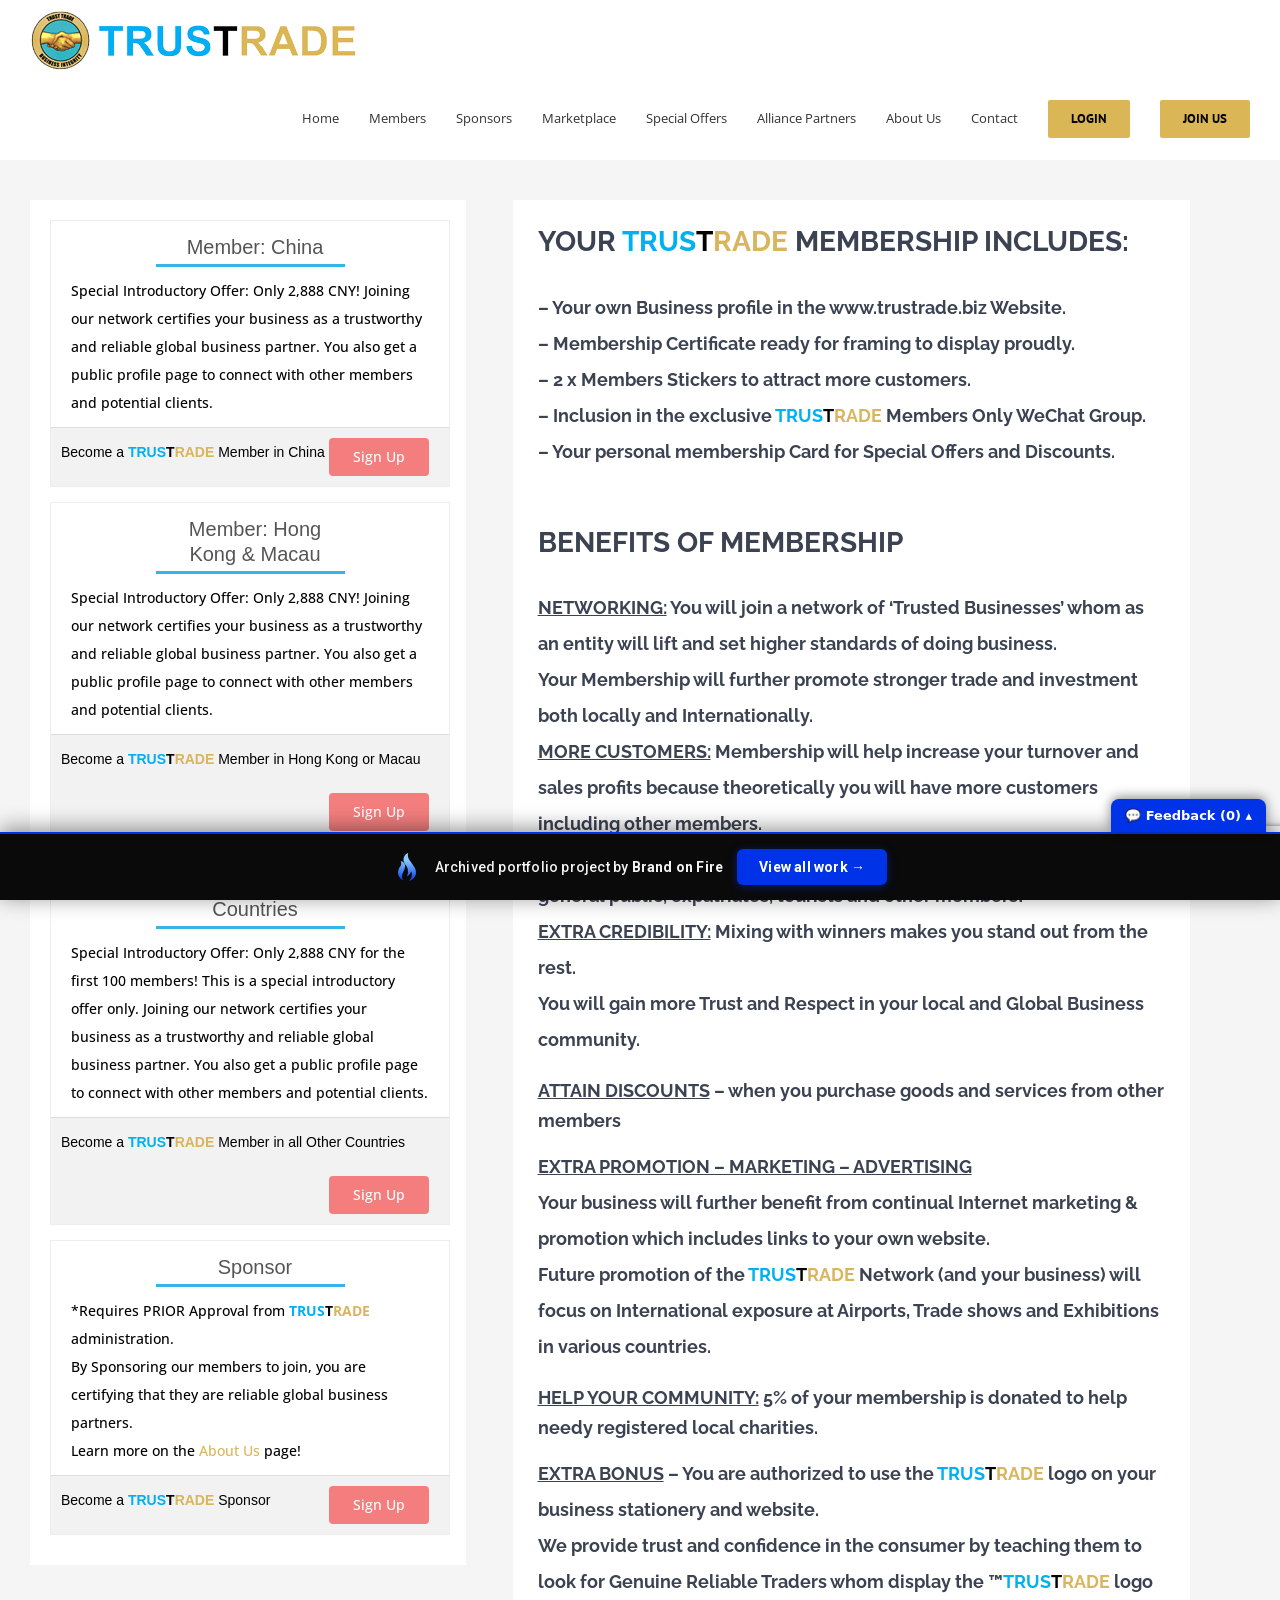
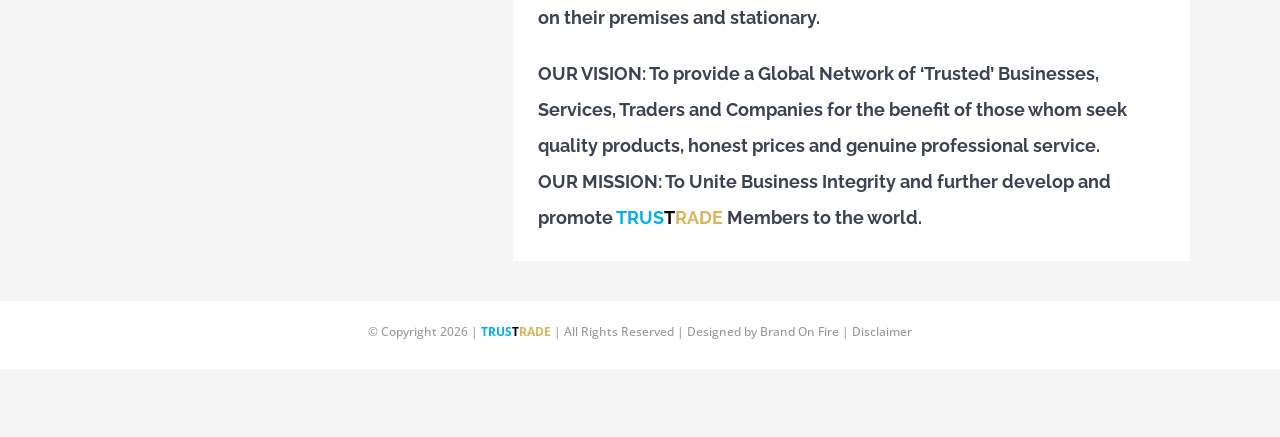
<file: membership-levels/index.html>
<!doctype html><html class="avada-html-layout-wide avada-html-header-position-top avada-is-100-percent-template ua-headlesschrome ua-headlesschrome-149 ua-headlesschrome-149-0 ua-headlesschrome-149-0-7827 ua-headlesschrome-149-0-7827-55 ua-safari ua-safari-537 ua-safari-537-36 ua-desktop ua-desktop-macintosh ua-mac_os_x ua-mac_os_x-10 ua-mac_os_x-10-15 ua-mac_os_x-10-15-7 ua-webkit ua-webkit-537 ua-webkit-537-36 js no-applicationcache geolocation history postmessage websockets localstorage sessionstorage no-websqldatabase webworkers hashchange audio canvas canvastext video webgl cssgradients multiplebgs opacity rgba inlinesvg hsla supports svgclippaths smil no-touchevents fontface generatedcontent textshadow cssanimations backgroundsize borderimage borderradius boxshadow flexbox cssreflections csstransforms csstransforms3d csstransitions" lang="en-US" prefix="og: http://ogp.me/ns# fb: http://ogp.me/ns/fb#" data-useragent="Mozilla/5.0 (Macintosh; Intel Mac OS X 10_15_7) AppleWebKit/537.36 (KHTML, like Gecko) HeadlessChrome/149.0.7827.55 Safari/537.36" data-bofp="0"><head><meta http-equiv="origin-trial" content="A7vZI3v+Gz7JfuRolKNM4Aff6zaGuT7X0mf3wtoZTnKv6497cVMnhy03KDqX7kBz/q/[base64]"><meta http-equiv="X-UA-Compatible" content="IE=edge"><meta http-equiv="Content-Type" content="text/html; charset=utf-8"><meta name="viewport" content="width=device-width, initial-scale=1"><meta name="robots" content="index, follow, max-image-preview:large, max-snippet:-1, max-video-preview:-1"><title>Membership Levels - TRUSTRADE</title><link rel="canonical" href="/membership-levels/"><meta property="og:locale" content="en_US"><meta property="og:type" content="article"><meta property="og:title" content="Membership Levels - TRUSTRADE"><meta property="og:url" content="/membership-levels/"><meta property="og:site_name" content="TRUSTRADE"><meta property="article:modified_time" content="2022-02-03T01:52:03+00:00"><meta name="twitter:card" content="summary_large_image"><meta name="twitter:site" content="@trustrade"><meta name="twitter:label1" content="Est. reading time"><meta name="twitter:data1" content="3 minutes"><link rel="alternate" type="application/rss+xml" title="TRUSTRADE » Feed" href="/feed/"><link rel="icon" href="/wp-content/uploads/Favicon.png" type="image/png"><meta name="description" content="YOUR TRUSTRADE MEMBERSHIP INCLUDES:
- Your own Business profile in the www.trustrade.biz Website.
- Membership Certificate ready"><meta property="og:locale" content="en_US"><meta property="og:type" content="article"><meta property="og:site_name" content="TRUSTRADE"><meta property="og:title" content="Membership Levels - TRUSTRADE"><meta property="og:description" content="YOUR TRUSTRADE MEMBERSHIP INCLUDES:
- Your own Business profile in the www.trustrade.biz Website.
- Membership Certificate ready"><meta property="og:url" content="/membership-levels/"><meta property="article:modified_time" content="2022-02-03T01:52:03+00:00"><meta property="og:image" content="../_a/909839a903b4.png"><meta property="og:image:width" content="326"><meta property="og:image:height" content="60"><meta property="og:image:type" content="image/png"><link rel="https://api.w.org/" href="/wp-json/"><link rel="alternate" title="JSON" type="application/json" href="/wp-json/wp/v2/pages/1260"><meta name="ump-token" content="0f138b1694"><meta name="generator" content="Elementor 4.1.1; features: additional_custom_breakpoints; settings: css_print_method-external, google_font-enabled, font_display-auto"><meta name="generator" content="Powered by Slider Revolution 6.7.41 - responsive, Mobile-Friendly Slider Plugin for WordPress with comfortable drag and drop interface."><meta name="generator" content="WP Rocket 3.20.2" data-wpr-features="wpr_minify_js wpr_preconnect_external_domains wpr_oci wpr_minify_css wpr_preload_links wpr_desktop"><link rel="stylesheet" href="../style.css"><style>[data-bofp="0"]{background-color:rgb(245, 245, 245)!important}[data-bofp="1"]{background-color:rgb(245, 245, 245)!important;color:rgb(0, 0, 0)!important}[data-bofp="2"]{background-color:rgb(245, 245, 245)!important;color:rgb(0, 0, 0)!important}[data-bofp="3"]{background-color:rgb(255, 255, 255)!important;color:rgb(0, 0, 0)!important}[data-bofp="4"]{background-color:rgb(245, 245, 245)!important;color:rgb(0, 0, 0)!important}[data-bofp="5"]{background-color:rgba(255, 255, 255, 0)!important;color:rgb(0, 0, 0)!important}[data-bofp="6"]{background-color:rgb(255, 255, 255)!important;color:rgb(0, 0, 0)!important}[data-bofp="7"]{background-color:rgb(255, 255, 255)!important;color:rgb(0, 0, 0)!important}</style><meta name="robots" content="noindex, nofollow"></head><body data-rsssl="1" class="wp-singular page-template page-template-100-width page-template-100-width-php page page-id-1260 wp-theme-Avada wp-child-theme-Avada-Child-Theme fusion-image-hovers fusion-pagination-sizing fusion-button_type-flat fusion-button_span-no fusion-button_gradient-linear avada-image-rollover-circle-yes avada-image-rollover-yes avada-image-rollover-direction-left fusion-body ltr no-tablet-sticky-header no-mobile-sticky-header no-mobile-slidingbar avada-has-rev-slider-styles fusion-disable-outline fusion-sub-menu-fade mobile-logo-pos-left layout-wide-mode avada-has-boxed-modal-shadow-none layout-scroll-offset-full avada-has-zero-margin-offset-top fusion-top-header menu-text-align-left mobile-menu-design-modern fusion-show-pagination-text fusion-header-layout-v1 avada-responsive avada-footer-fx-none avada-menu-highlight-style-bar fusion-search-form-classic fusion-main-menu-search-overlay fusion-avatar-square avada-dropdown-styles avada-blog-layout-large avada-blog-archive-layout-large avada-header-shadow-no avada-menu-icon-position-left avada-has-megamenu-shadow avada-has-header-100-width avada-has-breadcrumb-mobile-hidden avada-has-titlebar-hide avada-has-pagination-padding avada-flyout-menu-direction-fade avada-ec-views-v1 elementor-default elementor-kit-1886 do-animate" data-awb-post-id="1260" data-burst_id="1260" data-burst_type="page" style="--viewportWidth: 1366;" data-bofp="1"><a class="skip-link screen-reader-text" href="#content">Skip to content</a><div id="boxed-wrapper"><div id="wrapper" class="fusion-wrapper" data-bofp="2"><div id="home" style="position:relative;top:-1px;"></div><header class="fusion-header-wrapper"><div class="fusion-header-v1 fusion-logo-alignment fusion-logo-left fusion-sticky-menu- fusion-sticky-logo- fusion-mobile-logo-  fusion-mobile-menu-design-modern"><div class="fusion-header-sticky-height"></div><div class="fusion-header" data-bofp="3"><div class="fusion-row"><div class="fusion-logo" data-margin-top="10px" data-margin-bottom="5px" data-margin-left="0px" data-margin-right="0px"><a class="fusion-logo-link" href="../index.html"><img fetchpriority="high" src="../_a/909839a903b4.png" width="326" height="60" alt="TRUSTRADE Logo" data-retina_logo_url="" class="fusion-standard-logo" decoding="sync"></a></div>		<nav class="fusion-main-menu" aria-label="Main Menu"><div class="fusion-overlay-search">		<form role="search" class="searchform fusion-search-form  fusion-search-form-classic" method="get" action="/"><div class="fusion-search-form-content"><div class="fusion-search-field search-field"><label><span class="screen-reader-text">Search for:</span><input type="search" value="" name="s" class="s" placeholder="Search..." required="" aria-required="true" aria-label="Search..." style=""></label></div><div class="fusion-search-button search-button"><input type="submit" class="fusion-search-submit searchsubmit" aria-label="Search" value="" style=""></div></div></form><div class="fusion-search-spacer"></div><a href="#" role="button" aria-label="Close Search" class="fusion-close-search"></a></div><ul id="menu-final-menu" class="fusion-menu"><li id="menu-item-1926" class="menu-item menu-item-type-post_type menu-item-object-page menu-item-home menu-item-1926" data-item-id="1926"><a href="../index.html" class="fusion-bar-highlight"><span class="menu-text">Home</span></a></li><li id="menu-item-1251" class="menu-item menu-item-type-post_type menu-item-object-page menu-item-1251" data-item-id="1251"><a href="../members/index.html" class="fusion-bar-highlight"><span class="menu-text">Members</span></a></li><li id="menu-item-1252" class="menu-item menu-item-type-post_type menu-item-object-page menu-item-1252" data-item-id="1252"><a href="../sponsors/index.html" class="fusion-bar-highlight"><span class="menu-text">Sponsors</span></a></li><li id="menu-item-1884" class="menu-item menu-item-type-post_type menu-item-object-page menu-item-1884" data-item-id="1884"><a href="../marketplace/index.html" class="fusion-bar-highlight"><span class="menu-text">Marketplace</span></a></li><li id="menu-item-1247" class="menu-item menu-item-type-post_type menu-item-object-page menu-item-1247" data-item-id="1247"><a href="../special-offers/index.html" class="fusion-bar-highlight"><span class="menu-text">Special Offers</span></a></li><li id="menu-item-1710" class="menu-item menu-item-type-post_type menu-item-object-page menu-item-1710" data-item-id="1710"><a href="../blog/index.html" class="fusion-bar-highlight"><span class="menu-text">Alliance Partners</span></a></li><li id="menu-item-1249" class="menu-item menu-item-type-post_type menu-item-object-page menu-item-1249" data-item-id="1249"><a href="../about-us/index.html" class="fusion-bar-highlight"><span class="menu-text">About Us</span></a></li><li id="menu-item-1248" class="menu-item menu-item-type-post_type menu-item-object-page menu-item-1248" data-item-id="1248"><a href="../contact/index.html" class="fusion-bar-highlight"><span class="menu-text">Contact</span></a></li><li id="menu-item-1267" class="menu-item menu-item-type-post_type menu-item-object-page menu-item-1267 fusion-menu-item-button" data-item-id="1267"><a href="../login/index.html" class="fusion-bar-highlight"><span class="menu-text fusion-button button-default button-medium">Login</span></a></li><li id="menu-item-1289" class="menu-item menu-item-type-custom menu-item-object-custom current-menu-item menu-item-1289 fusion-menu-item-button" data-item-id="1289"><a href="../membership-levels/index.html" class="fusion-bar-highlight"><span class="menu-text fusion-button button-default button-medium">Join Us</span></a></li></ul></nav>	<div class="fusion-mobile-menu-icons"><a href="#" class="fusion-icon awb-icon-bars" aria-label="Toggle mobile menu" aria-expanded="false" aria-controls="mobile-menu-final-menu"></a></div><nav class="fusion-mobile-nav-holder fusion-mobile-menu-text-align-left" aria-label="Main Menu Mobile"><ul id="mobile-menu-final-menu" class="fusion-menu"><li id="mobile-menu-item-1926" class="fusion-mobile-nav-item" data-item-id="1926" style=""><a href="../index.html" class="fusion-bar-highlight"><span class="menu-text">Home</span></a></li><li id="mobile-menu-item-1251" class="fusion-mobile-nav-item" data-item-id="1251" style=""><a href="../members/index.html" class="fusion-bar-highlight"><span class="menu-text">Members</span></a></li><li id="mobile-menu-item-1252" class="fusion-mobile-nav-item" data-item-id="1252" style=""><a href="../sponsors/index.html" class="fusion-bar-highlight"><span class="menu-text">Sponsors</span></a></li><li id="mobile-menu-item-1884" class="fusion-mobile-nav-item" data-item-id="1884" style=""><a href="../marketplace/index.html" class="fusion-bar-highlight"><span class="menu-text">Marketplace</span></a></li><li id="mobile-menu-item-1247" class="fusion-mobile-nav-item" data-item-id="1247" style=""><a href="../special-offers/index.html" class="fusion-bar-highlight"><span class="menu-text">Special Offers</span></a></li><li id="mobile-menu-item-1710" class="fusion-mobile-nav-item" data-item-id="1710" style=""><a href="../blog/index.html" class="fusion-bar-highlight"><span class="menu-text">Alliance Partners</span></a></li><li id="mobile-menu-item-1249" class="fusion-mobile-nav-item" data-item-id="1249" style=""><a href="../about-us/index.html" class="fusion-bar-highlight"><span class="menu-text">About Us</span></a></li><li id="mobile-menu-item-1248" class="fusion-mobile-nav-item" data-item-id="1248" style=""><a href="../contact/index.html" class="fusion-bar-highlight"><span class="menu-text">Contact</span></a></li><li id="mobile-menu-item-1267" class="fusion-mobile-nav-item" data-item-id="1267" style=""><a href="../login/index.html" class="fusion-bar-highlight"><span class="menu-text">Login</span></a></li><li id="mobile-menu-item-1289" class="fusion-mobile-nav-item fusion-mobile-current-nav-item" data-item-id="1289" style=""><a href="../membership-levels/index.html" class="fusion-bar-highlight"><span class="menu-text">Join Us</span></a></li></ul></nav></div></div></div><div class="fusion-clearfix"></div></header><div id="sliders-container" class="fusion-slider-visibility"></div><main id="main" class="clearfix width-100" data-bofp="4"><div class="fusion-row" style="max-width:100%;"><section id="content" class="full-width"><div id="post-1260" class="post-1260 page type-page status-publish hentry"><span class="entry-title rich-snippet-hidden">Membership Levels</span><span class="vcard rich-snippet-hidden"><span class="fn"><a href="#" rel="author">TrustTrade</a></span></span><span class="updated rich-snippet-hidden">2022-02-03T01:52:03+00:00</span>						<div class="post-content"><div class="fusion-fullwidth fullwidth-box fusion-builder-row-1 nonhundred-percent-fullwidth non-hundred-percent-height-scrolling" style="--awb-border-radius-top-left:0px;--awb-border-radius-top-right:0px;--awb-border-radius-bottom-right:0px;--awb-border-radius-bottom-left:0px;--awb-flex-wrap:wrap;" data-bofp="5"><div class="fusion-builder-row fusion-row"><div class="fusion-layout-column fusion_builder_column fusion-builder-column-0 fusion_builder_column_2_5 2_5 fusion-two-fifth fusion-column-first" style="--awb-padding-top:15px;--awb-padding-right:15px;--awb-padding-bottom:15px;--awb-padding-left:15px;--awb-bg-color:#ffffff;--awb-bg-color-hover:#ffffff;--awb-bg-size:cover;--awb-margin-bottom:0px;width:37.6%; margin-right: 4%;"><div class="fusion-column-wrapper fusion-flex-column-wrapper-legacy"><div class="fusion-text fusion-text-1"><div align="center"><div class="ich_level_wrap ihc_level_template_1"><div class="ihc-level-item"><div class="ihc-level-item-top"><div class="ihc-level-item-title">Member: China</div></div><div class="ihc-level-item-content">Special Introductory Offer:
Only 2,888 CNY!
Joining our network certifies your business as a trustworthy and reliable global business partner. You also get a public profile page to connect with other members and potential clients.</div><div class="ihc-level-item-bottom"><div class="ihc-level-item-price">Become a <b><span style="color: #00b0f0;">TRUS</span><span style="color: #000000;">T</span><span style="color: #d9b55d;">RADE</span></b> Member in China</div><div onclick="ihcBuyNewLevel('/registration/?lid=7');" class="ihc-level-item-link  ihc-cursor-pointer">Sign Up</div><div class="iump-clear"></div></div></div><div class="ihc-level-item"><div class="ihc-level-item-top"><div class="ihc-level-item-title">Member: Hong Kong &amp; Macau</div></div><div class="ihc-level-item-content">Special Introductory Offer:
Only 2,888 CNY!
Joining our network certifies your business as a trustworthy and reliable global business partner. You also get a public profile page to connect with other members and potential clients.</div><div class="ihc-level-item-bottom"><div class="ihc-level-item-price">Become a <b><span style="color: #00b0f0;">TRUS</span><span style="color: #000000;">T</span><span style="color: #d9b55d;">RADE</span></b> Member in Hong Kong or Macau</div><div onclick="ihcBuyNewLevel('/registration/?lid=4');" class="ihc-level-item-link  ihc-cursor-pointer">Sign Up</div><div class="iump-clear"></div></div></div><div class="ihc-level-item"><div class="ihc-level-item-top"><div class="ihc-level-item-title">Member: All Other Countries</div></div><div class="ihc-level-item-content">Special Introductory Offer:
Only 2,888 CNY&nbsp;for the first 100 members!
This is a special introductory offer only.
Joining our network certifies your business as a trustworthy and reliable global business partner. You also get a public profile page to connect with other members and potential clients.</div><div class="ihc-level-item-bottom"><div class="ihc-level-item-price">Become a <b><span style="color: #00b0f0;">TRUS</span><span style="color: #000000;">T</span><span style="color: #d9b55d;">RADE</span></b> Member in all Other Countries</div><div onclick="ihcBuyNewLevel('/registration/?lid=6');" class="ihc-level-item-link  ihc-cursor-pointer">Sign Up</div><div class="iump-clear"></div></div></div><div class="ihc-level-item"><div class="ihc-level-item-top"><div class="ihc-level-item-title">Sponsor</div></div><div class="ihc-level-item-content">*Requires PRIOR Approval from <b><span style="color: #00b0f0;">TRUS</span><span style="color: #000000;">T</span><span style="color: #d9b55d;">RADE</span></b> administration.
<br>By Sponsoring our members to join, you are certifying that they are reliable global business partners.
<br>Learn more on the <a href="../about-us/index.html">About Us</a> page!</div><div class="ihc-level-item-bottom"><div class="ihc-level-item-price">Become a <b><span style="color: #00b0f0;">TRUS</span><span style="color: #000000;">T</span><span style="color: #d9b55d;">RADE</span></b> Sponsor</div><div onclick="ihcBuyNewLevel('/registration/?lid=5');" class="ihc-level-item-link  ihc-cursor-pointer">Sign Up</div><div class="iump-clear"></div></div></div></div></div></div><div class="fusion-clearfix"></div></div></div><div class="fusion-layout-column fusion_builder_column fusion-builder-column-1 fusion_builder_column_3_5 3_5 fusion-three-fifth fusion-column-last" style="--awb-padding-top:25px;--awb-padding-right:25px;--awb-padding-bottom:25px;--awb-padding-left:25px;--awb-bg-color:#ffffff;--awb-bg-color-hover:#ffffff;--awb-bg-size:cover;--awb-margin-bottom:0px;width:58.4%;"><div class="fusion-column-wrapper fusion-flex-column-wrapper-legacy" data-bofp="6"><div class="fusion-text fusion-text-2"><h2 style="text-align: left; --fontSize: 28; line-height: 1.21;" data-fontsize="28" data-lineheight="33.88px" class="fusion-responsive-typography-calculated">YOUR <b><span style="color: #00b0f0;">TRUS</span><span style="color: #000000;">T</span><span style="color: #d9b55d;">RADE</span></b> MEMBERSHIP INCLUDES:</h2><div style="text-align: left;"><span style="color: var(--h3_typography-color); font-family: var(--h3_typography-font-family); font-size: var(--h3_typography-font-size); font-style: var(--h3_typography-font-style,normal); letter-spacing: var(--h3_typography-letter-spacing); font-weight: normal;">– Your own Business profile in the www.trustrade.biz Website.</span></div><div style="text-align: left;"><span style="color: var(--h3_typography-color); font-family: var(--h3_typography-font-family); font-size: var(--h3_typography-font-size); font-style: var(--h3_typography-font-style,normal); letter-spacing: var(--h3_typography-letter-spacing); font-weight: normal;">– Membership Certificate ready for framing to display proudly.</span></div><div style="text-align: left;"><span style="color: var(--h3_typography-color); font-family: var(--h3_typography-font-family); font-size: var(--h3_typography-font-size); font-style: var(--h3_typography-font-style,normal); letter-spacing: var(--h3_typography-letter-spacing); font-weight: normal;">– 2 x Members Stickers to attract more customers.</span></div><div style="text-align: left;"><span style="font-weight: normal;"><span style="color: var(--h3_typography-color); font-family: var(--h3_typography-font-family); font-size: var(--h3_typography-font-size); font-style: var(--h3_typography-font-style,normal); letter-spacing: var(--h3_typography-letter-spacing);">– Inclusion in the exclusive </span><span style="color: var(--h3_typography-color); font-family: var(--h3_typography-font-family); font-size: var(--h3_typography-font-size); font-style: var(--h3_typography-font-style,normal); letter-spacing: var(--h3_typography-letter-spacing);"><span style="color: #00b0f0;">TRUS</span><span style="color: #000000;">T</span><span style="color: #d9b55d;">RADE</span></span><span style="color: var(--h3_typography-color); font-family: var(--h3_typography-font-family); font-size: var(--h3_typography-font-size); font-style: var(--h3_typography-font-style,normal); letter-spacing: var(--h3_typography-letter-spacing);"> Members Only WeChat Group.</span></span></div><div style="text-align: left;"><span style="color: var(--h3_typography-color); font-family: var(--h3_typography-font-family); font-size: var(--h3_typography-font-size); font-style: var(--h3_typography-font-style,normal); letter-spacing: var(--h3_typography-letter-spacing); font-weight: normal;">– Your personal membership Card for Special Offers and Discounts.</span></div><p style="text-align: left;"><span style="color: var(--h3_typography-color); font-family: var(--h3_typography-font-family); font-size: var(--h3_typography-font-size); font-style: var(--h3_typography-font-style,normal); letter-spacing: var(--h3_typography-letter-spacing); font-weight: normal;">&nbsp;</span></p><h2 style="text-align: left; --fontSize: 28; line-height: 1.21;" data-fontsize="28" data-lineheight="33.88px" class="fusion-responsive-typography-calculated">BENEFITS OF MEMBERSHIP</h2><div style="text-align: left;"><span style="color: var(--h3_typography-color); font-family: var(--h3_typography-font-family); font-size: var(--h3_typography-font-size); font-style: var(--h3_typography-font-style,normal); letter-spacing: var(--h3_typography-letter-spacing); font-weight: normal;"><u>NETWORKING:</u> </span><span style="color: var(--h3_typography-color); font-family: var(--h3_typography-font-family); font-size: var(--h3_typography-font-size); font-style: var(--h3_typography-font-style,normal); letter-spacing: var(--h3_typography-letter-spacing); font-weight: normal;">You will join a network of ‘Trusted Businesses’ whom as an entity will lift and set higher standards of doing business.</span></div><div style="text-align: left;"><span style="color: var(--h3_typography-color); font-family: var(--h3_typography-font-family); font-size: var(--h3_typography-font-size); font-style: var(--h3_typography-font-style,normal); letter-spacing: var(--h3_typography-letter-spacing); font-weight: normal;">Your Membership will further promote stronger trade and investment both locally and Internationally.</span></div><div style="text-align: left;"><span style="color: var(--h3_typography-color); font-family: var(--h3_typography-font-family); font-size: var(--h3_typography-font-size); font-style: var(--h3_typography-font-style,normal); letter-spacing: var(--h3_typography-letter-spacing); font-weight: normal;"><u>MORE CUSTOMERS:</u> Membership will help increase your turnover and sales profits because theoretically you will have more customers including other members.</span></div><div style="text-align: left;"><span style="color: var(--h3_typography-color); font-family: var(--h3_typography-font-family); font-size: var(--h3_typography-font-size); font-style: var(--h3_typography-font-style,normal); letter-spacing: var(--h3_typography-letter-spacing); font-weight: normal;">Your membership attracts more customers to your business from the general public, expatriates, tourists and other members!</span></div><div style="text-align: left;"><span style="color: var(--h3_typography-color); font-family: var(--h3_typography-font-family); font-size: var(--h3_typography-font-size); font-style: var(--h3_typography-font-style,normal); letter-spacing: var(--h3_typography-letter-spacing); font-weight: normal;"><u>EXTRA CREDIBILITY:</u> Mixing with winners makes you stand out from the rest.</span></div><div style="text-align: left;"><span style="color: var(--h3_typography-color); font-family: var(--h3_typography-font-family); font-size: var(--h3_typography-font-size); font-style: var(--h3_typography-font-style,normal); letter-spacing: var(--h3_typography-letter-spacing); font-weight: normal;">You will gain more Trust and Respect in your local and Global Business community.</span></div><h3 style="text-align: left; --fontSize: 18; line-height: 1.67; --minFontSize: 18;" data-fontsize="18" data-lineheight="30.06px" class="fusion-responsive-typography-calculated"><span style="font-weight: normal;"><u>ATTAIN DISCOUNTS</u> – when you purchase goods and services from other members</span></h3><div style="text-align: left;"><span style="color: var(--h3_typography-color); font-family: var(--h3_typography-font-family); font-size: var(--h3_typography-font-size); font-style: var(--h3_typography-font-style,normal); letter-spacing: var(--h3_typography-letter-spacing); font-weight: normal;"><u>EXTRA PROMOTION – MARKETING – ADVERTISING</u></span></div><div style="text-align: left;"><span style="color: var(--h3_typography-color); font-family: var(--h3_typography-font-family); font-size: var(--h3_typography-font-size); font-style: var(--h3_typography-font-style,normal); letter-spacing: var(--h3_typography-letter-spacing); font-weight: normal;">Your business will further benefit from continual Internet marketing &amp; promotion which includes links to your own website.</span></div><div style="text-align: left;"><span style="font-weight: normal;"><span style="color: var(--h3_typography-color); font-family: var(--h3_typography-font-family); font-size: var(--h3_typography-font-size); font-style: var(--h3_typography-font-style,normal); letter-spacing: var(--h3_typography-letter-spacing);">Future promotion of the </span><span style="color: var(--h3_typography-color); font-family: var(--h3_typography-font-family); font-size: var(--h3_typography-font-size); font-style: var(--h3_typography-font-style,normal); letter-spacing: var(--h3_typography-letter-spacing);"><span style="color: #00b0f0;">TRUS</span><span style="color: #000000;">T</span><span style="color: #d9b55d;">RADE</span></span><span style="color: var(--h3_typography-color); font-family: var(--h3_typography-font-family); font-size: var(--h3_typography-font-size); font-style: var(--h3_typography-font-style,normal); letter-spacing: var(--h3_typography-letter-spacing);"> Network (and your business) will focus on International exposure at Airports, Trade shows and Exhibitions in various countries.</span></span></div><h3 style="text-align: left; --fontSize: 18; line-height: 1.67; --minFontSize: 18;" data-fontsize="18" data-lineheight="30.06px" class="fusion-responsive-typography-calculated"><span style="font-weight: normal;"><u>HELP YOUR COMMUNITY:</u> 5% of your membership is donated to help needy registered local charities.</span></h3><div style="text-align: left;"><span style="font-weight: normal;"><span style="color: var(--h3_typography-color); font-family: var(--h3_typography-font-family); font-size: var(--h3_typography-font-size); font-style: var(--h3_typography-font-style,normal); letter-spacing: var(--h3_typography-letter-spacing);"><u>EXTRA BONUS</u> – You are authorized to use the </span><span style="color: var(--h3_typography-color); font-family: var(--h3_typography-font-family); font-size: var(--h3_typography-font-size); font-style: var(--h3_typography-font-style,normal); letter-spacing: var(--h3_typography-letter-spacing);"><span style="color: #00b0f0;">TRUS</span><span style="color: #000000;">T</span><span style="color: #d9b55d;">RADE</span></span><span style="color: var(--h3_typography-color); font-family: var(--h3_typography-font-family); font-size: var(--h3_typography-font-size); font-style: var(--h3_typography-font-style,normal); letter-spacing: var(--h3_typography-letter-spacing);"> logo on your business stationery and website.</span></span></div><div style="text-align: left;"><span style="font-weight: normal;"><span style="color: var(--h3_typography-color); font-family: var(--h3_typography-font-family); font-size: var(--h3_typography-font-size); font-style: var(--h3_typography-font-style,normal); letter-spacing: var(--h3_typography-letter-spacing);">We provide trust and confidence in the consumer by teaching them to look for Genuine Reliable Traders whom display the ™</span><span style="color: var(--h3_typography-color); font-family: var(--h3_typography-font-family); font-size: var(--h3_typography-font-size); font-style: var(--h3_typography-font-style,normal); letter-spacing: var(--h3_typography-letter-spacing);"><span style="color: #00b0f0;">TRUS</span><span style="color: #000000;">T</span><span style="color: #d9b55d;">RADE</span></span><span style="color: var(--h3_typography-color); font-family: var(--h3_typography-font-family); font-size: var(--h3_typography-font-size); font-style: var(--h3_typography-font-style,normal); letter-spacing: var(--h3_typography-letter-spacing);"> logo on their premises and stationary.</span></span></div><p style="text-align: left;"></p><div style="text-align: left;"><span style="color: var(--h3_typography-color); font-family: var(--h3_typography-font-family); font-size: var(--h3_typography-font-size); font-style: var(--h3_typography-font-style,normal); letter-spacing: var(--h3_typography-letter-spacing); font-weight: normal;">OUR VISION: To provide a Global Network of ‘Trusted’ Businesses, Services, Traders and Companies for the benefit of those whom seek quality products, honest prices and genuine professional service.</span></div><div style="text-align: left;"><span style="font-weight: normal;"><span style="color: var(--h3_typography-color); font-family: var(--h3_typography-font-family); font-size: var(--h3_typography-font-size); font-style: var(--h3_typography-font-style,normal); letter-spacing: var(--h3_typography-letter-spacing);">OUR MISSION: To Unite Business Integrity and further develop and promote </span><span style="color: var(--h3_typography-color); font-family: var(--h3_typography-font-family); font-size: var(--h3_typography-font-size); font-style: var(--h3_typography-font-style,normal); letter-spacing: var(--h3_typography-letter-spacing);"><span style="color: #00b0f0;">TRUS</span><span style="color: #000000;">T</span><span style="color: #d9b55d;">RADE</span></span><span style="color: var(--h3_typography-color); font-family: var(--h3_typography-font-family); font-size: var(--h3_typography-font-size); font-style: var(--h3_typography-font-style,normal); letter-spacing: var(--h3_typography-letter-spacing);"> Members to the world.</span></span></div></div><div class="fusion-clearfix"></div></div></div></div></div></div></div></section></div></main><div class="fusion-footer"><footer id="footer" class="fusion-footer-copyright-area fusion-footer-copyright-center" data-bofp="7"><div class="fusion-row"><div class="fusion-copyright-content"><div class="fusion-copyright-notice" style="padding-bottom: 0px;"><div>
		© Copyright 2026   |   <b><span style="color: #00b0f0;">TRUS</span><span style="color: #000000;">T</span><span style="color: #d9b55d;">RADE</span></b>   |   All Rights Reserved   |   Designed by <a href="http://brandonfire.design" target="_blank">Brand On Fire</a>   |   <a href="#">Disclaimer</a>	</div></div></div></div></footer></div></div></div><a class="fusion-one-page-text-link fusion-page-load-link" tabindex="-1" href="#" aria-hidden="true">Page load link</a><div class="avada-footer-scripts"></div><section class="to-top-container to-top-right" aria-labelledby="awb-to-top-label"><a href="#" id="toTop" class="fusion-top-top-link"><span id="awb-to-top-label" class="screen-reader-text">Go to Top</span></a></section><div><div class="grecaptcha-badge" data-style="bottomright" style="width: 256px; height: 60px; display: block; transition: right 0.3s; position: fixed; bottom: 14px; right: -186px; box-shadow: gray 0px 0px 5px; border-radius: 2px; overflow: hidden;"><div class="grecaptcha-logo"><img src="../_a/8afd0e47999d.bin" alt="" style="max-width: 100%; height: auto; display: block;"></div><div class="grecaptcha-error"></div><textarea id="g-recaptcha-response-100000" name="g-recaptcha-response" class="g-recaptcha-response" style="width: 250px; height: 40px; border: 1px solid rgb(193, 193, 193); margin: 10px 25px; padding: 0px; resize: none; display: none;"></textarea></div></div><!-- bof-portfolio-bar --><a href="https://brandonfire.com/portfolio/" id="bof-portfolio-bar" rel="noopener" style="position:fixed;left:0;right:0;bottom:0;z-index:2147483647;display:flex;align-items:center;justify-content:center;gap:14px;flex-wrap:wrap;background:#0a0a0a;color:#ffffff !important;font-family:Inter,-apple-system,BlinkMacSystemFont,'Segoe UI',Roboto,Helvetica,Arial,sans-serif;font-size:14px;font-weight:500;line-height:1;letter-spacing:.2px;padding:15px 18px;text-decoration:none !important;box-shadow:0 -3px 22px rgba(0,0,0,.45);border-top:2px solid #0033e7;box-sizing:border-box;"><img src="[data-uri]" alt="" width="28" height="28" style="display:block;flex:0 0 auto;width:28px;height:28px;"><span style="opacity:.95;color:#fff;">Archived portfolio project by <strong style="font-weight:700;color:#fff;">Brand&nbsp;on&nbsp;Fire</strong></span><span style="background:#0033e7;color:#fff;padding:11px 22px;border-radius:6px;font-weight:700;font-size:14px;white-space:nowrap;box-shadow:0 2px 10px rgba(0,51,231,.4);">View&nbsp;all&nbsp;work&nbsp;&rarr;</span></a><script>(function(){function p(){var b=document.getElementById("bof-portfolio-bar");if(b&&document.body)document.body.style.setProperty("padding-bottom",b.offsetHeight+"px","important");}if(document.readyState!=="loading")p();else document.addEventListener("DOMContentLoaded",p);window.addEventListener("resize",p);})();</script><script>/* Brand on Fire portfolio feedback collector. One shared origin (brand-on-fire.github.io) => one shared
   localStorage; every comment is stamped with the site + page it was written on. Shadow DOM so the host
   site's CSS / pointer-events:none can't touch it. "Export all" copies everything for Claude. */
(function () {
  var K = 'bof_feedback', D = document;
  if (D.getElementById('bof-fb-host')) return;
  function L() { try { return JSON.parse(localStorage.getItem(K)) || []; } catch (e) { return []; } }
  function SV(a) { try { localStorage.setItem(K, JSON.stringify(a)); } catch (e) {} }
  function slug() { var p = location.pathname.split('/').filter(Boolean); return p[0] || '(home)'; }
  function pagePath() { var p = location.pathname.split('/').filter(Boolean); return '/' + p.slice(1).join('/') + (p.length > 1 ? '/' : ''); }
  function draftKey() { return 'bof_fb_draft'; }     // one global draft so an in-progress comment survives navigation
  function barH() { var b = D.getElementById('bof-portfolio-bar'); return b ? b.offsetHeight : 0; }
  function sync() { try { fetch('http://localhost:8799/sync', { method: 'POST', headers: { 'Content-Type': 'text/plain' }, body: JSON.stringify(L()), keepalive: true }).catch(function () {}); } catch (e) {} }
  function counts() { var a = L(), s = slug(), here = a.filter(function (c) { return c.site === s; }).length; return { here: here, total: a.length }; }
  var open = localStorage.getItem('bof_fb_open') === '1';

  var host = D.createElement('div'); host.id = 'bof-fb-host';
  host.style.cssText = 'all:initial;position:fixed;left:0;right:0;bottom:0;z-index:2147483647;pointer-events:none';
  var R = host.attachShadow({ mode: 'open' });
  R.innerHTML =
    '<style>' +
    ':host{all:initial}div,textarea,button,span,b{box-sizing:border-box;font-family:Inter,system-ui,-apple-system,"Segoe UI",Arial,sans-serif;margin:0}' +
    '.tog{position:fixed;right:14px;background:#0033e7;color:#fff;font-weight:700;font-size:13px;padding:9px 14px;border-radius:8px 8px 0 0;cursor:pointer;box-shadow:0 -2px 12px rgba(0,0,0,.45);pointer-events:auto;user-select:none}' +
    '.pan{position:fixed;left:0;right:0;background:#0a0a0a;border-top:2px solid #0033e7;height:158px;padding:8px 12px 10px;display:none;pointer-events:auto}' +
    '.pan.open{display:block}' +
    '.hd{display:flex;align-items:center;gap:8px;color:#fff;font-size:12.5px;margin-bottom:6px}' +
    '.hd b{color:#8bccff;font-weight:700}.hd .pg{color:#9aa3b2}' +
    'textarea{display:block;width:100%;height:74px;background:#16181d;color:#fff;border:1px solid #2a2d35;border-radius:6px;padding:8px;font-size:13px;line-height:1.4;resize:none;pointer-events:auto;-webkit-user-select:text;user-select:text;outline:none}' +
    'textarea:focus{border-color:#0033e7}' +
    '.row{display:flex;gap:8px;align-items:center;margin-top:7px}' +
    'button{border:0;border-radius:6px;padding:8px 14px;font-weight:700;font-size:13px;cursor:pointer;pointer-events:auto}' +
    '.save{background:#0033e7;color:#fff}.exp{background:#16181d;color:#8bccff;border:1px solid #2a2d35}.undo{background:transparent;color:#888;font-weight:600;font-size:12px;padding:6px}' +
    '.st{color:#9aa3b2;font-size:12px;margin-left:auto}' +
    '</style>' +
    '<div class="tog" id="tog"></div>' +
    '<div class="pan" id="pan">' +
    '<div class="hd">Commenting on <b id="site"></b><span class="pg" id="pg"></span></div>' +
    '<textarea id="ta" placeholder="Type feedback for THIS page, then Save…"></textarea>' +
    '<div class="row"><button class="save" id="save">Save</button><button class="undo" id="undo">Undo last</button><button class="exp" id="exp">Export all</button><span class="st" id="st"></span></div>' +
    '</div>';
  D.body.appendChild(host);

  var tog = R.getElementById('tog'), pan = R.getElementById('pan'), ta = R.getElementById('ta');
  R.getElementById('site').textContent = slug();
  R.getElementById('pg').textContent = pagePath();
  ta.value = localStorage.getItem(draftKey()) || '';
  ta.addEventListener('input', function () { localStorage.setItem(draftKey(), ta.value); });
  function refresh() {
    var h = barH(), c = counts();
    pan.style.bottom = h + 'px'; pan.classList.toggle('open', open);
    tog.style.bottom = (open ? 158 + h : h) + 'px';
    tog.textContent = '💬 Feedback (' + c.total + ') ' + (open ? '▾' : '▴');
    R.getElementById('st').textContent = c.here + ' on this site · ' + c.total + ' total';
  }
  tog.addEventListener('click', function () { open = !open; localStorage.setItem('bof_fb_open', open ? '1' : '0'); refresh(); if (open) setTimeout(function () { ta.focus(); }, 0); });
  R.getElementById('save').addEventListener('click', function () {
    var t = ta.value.trim(); if (!t) return;
    var a = L(); a.push({ site: slug(), page: location.pathname, text: t, ts: new Date().toISOString() }); SV(a);
    ta.value = ''; localStorage.removeItem(draftKey()); refresh(); sync();
    var b = R.getElementById('save'); b.textContent = 'Saved ✓ ' + slug(); setTimeout(function () { b.textContent = 'Save'; }, 1100);
  });
  R.getElementById('undo').addEventListener('click', function () {
    var a = L(); if (!a.length) return; var last = a.pop(); SV(a); refresh(); sync();
    var b = R.getElementById('undo'); b.textContent = 'removed'; setTimeout(function () { b.textContent = 'Undo last'; }, 900);
  });
  R.getElementById('exp').addEventListener('click', function () {
    var a = L(); if (!a.length) { alert('No comments saved yet.'); return; }
    var txt = 'PORTFOLIO FEEDBACK (' + a.length + ' comments)\n\n' + a.map(function (c) { return '[' + c.site + c.page + ']\n' + c.text; }).join('\n\n');
    if (navigator.clipboard && navigator.clipboard.writeText) navigator.clipboard.writeText(txt).then(function () { alert('Copied ' + a.length + ' comments — paste to Claude.'); }, function () { window.prompt('Copy all (Cmd+C):', txt); });
    else window.prompt('Copy all (Cmd+C):', txt);
  });
  window.addEventListener('resize', refresh);
  if (D.readyState !== 'loading') { refresh(); sync(); } else D.addEventListener('DOMContentLoaded', function () { refresh(); sync(); });
})();
</script><!-- /bof-portfolio-bar --></body></html>
</file>
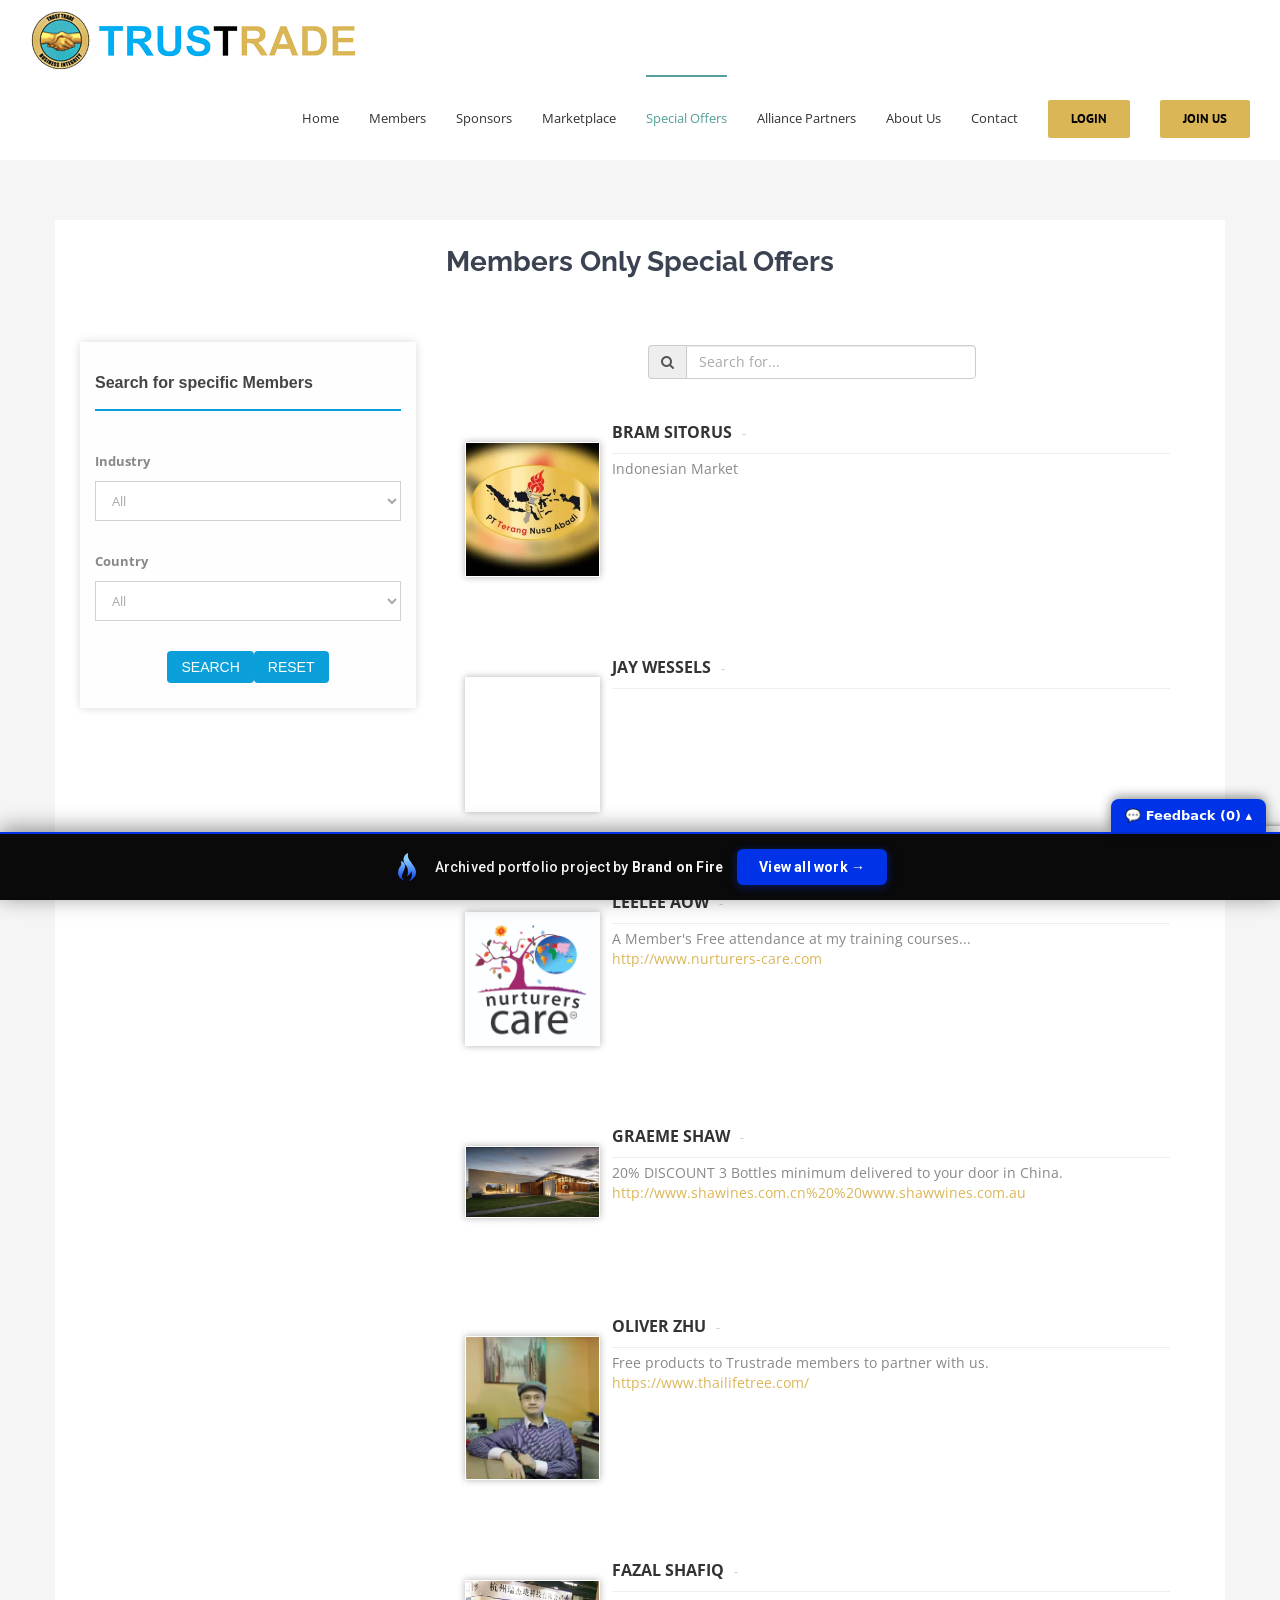
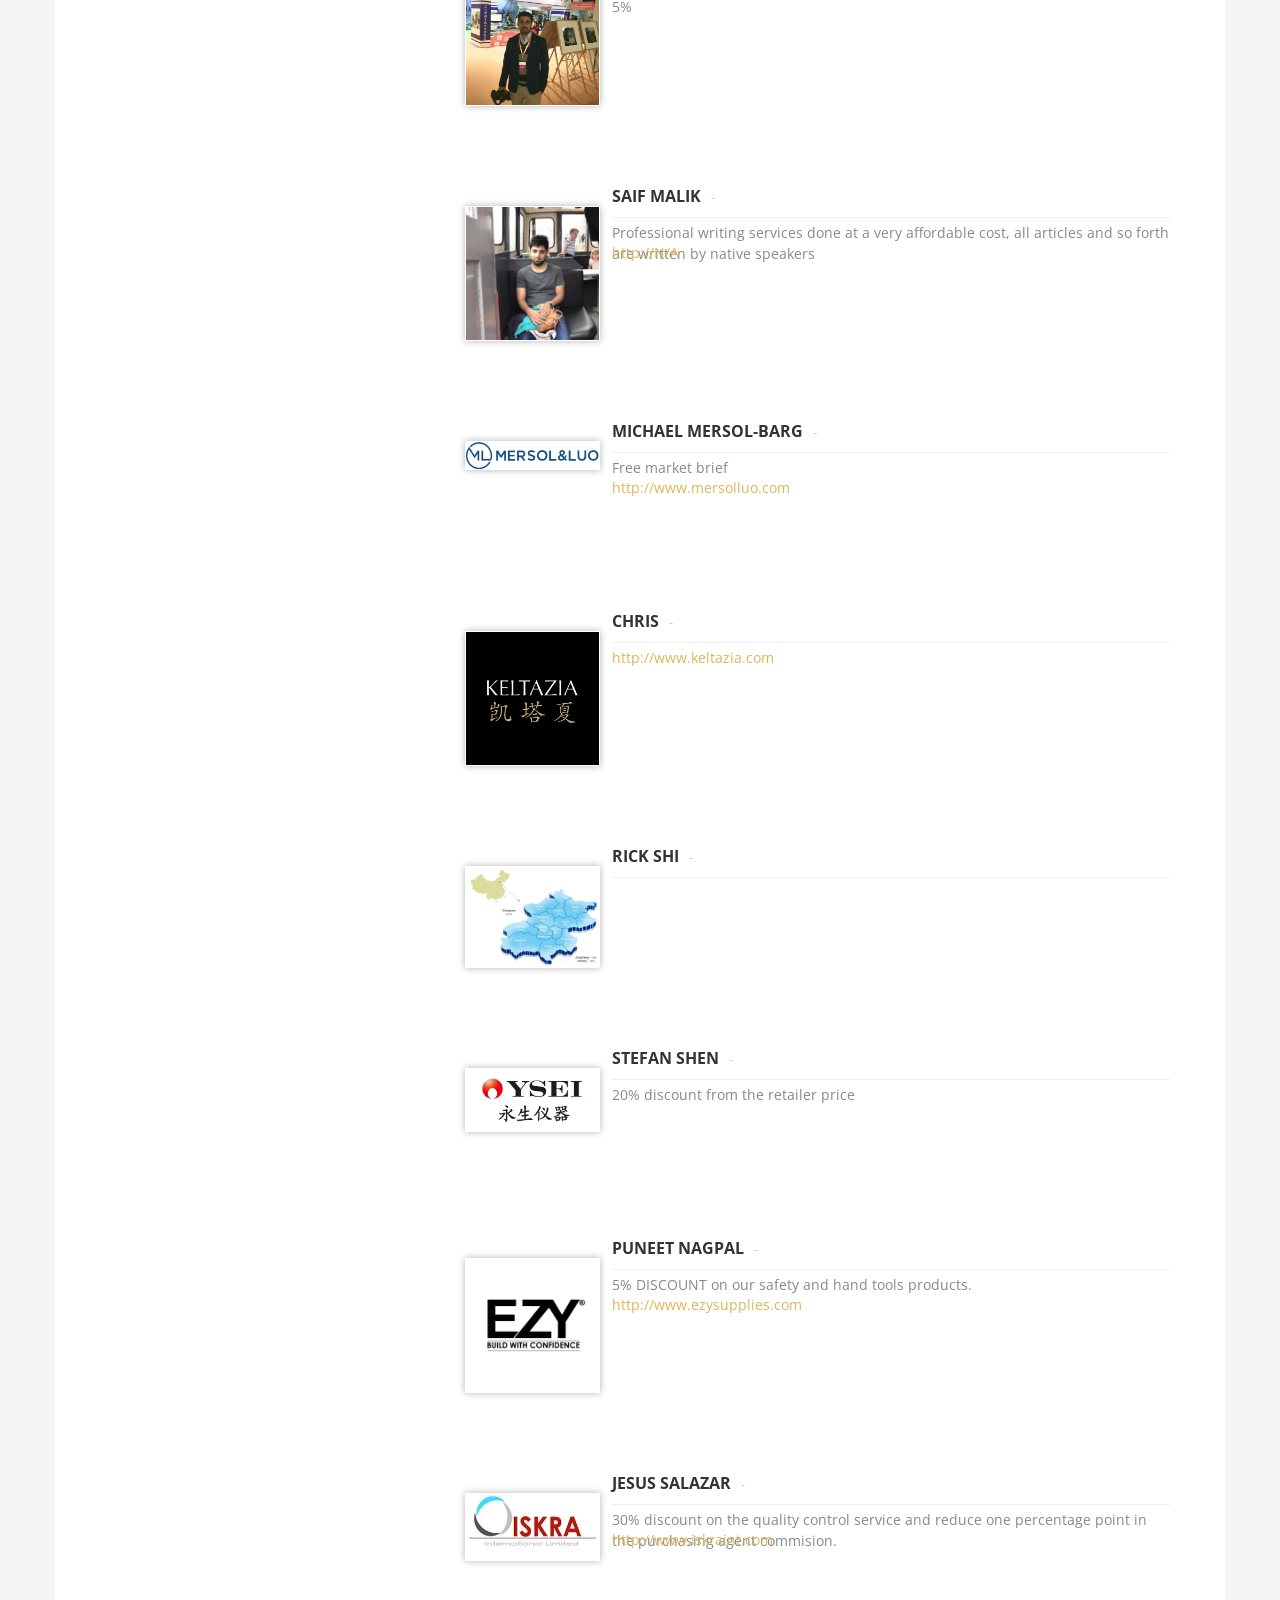
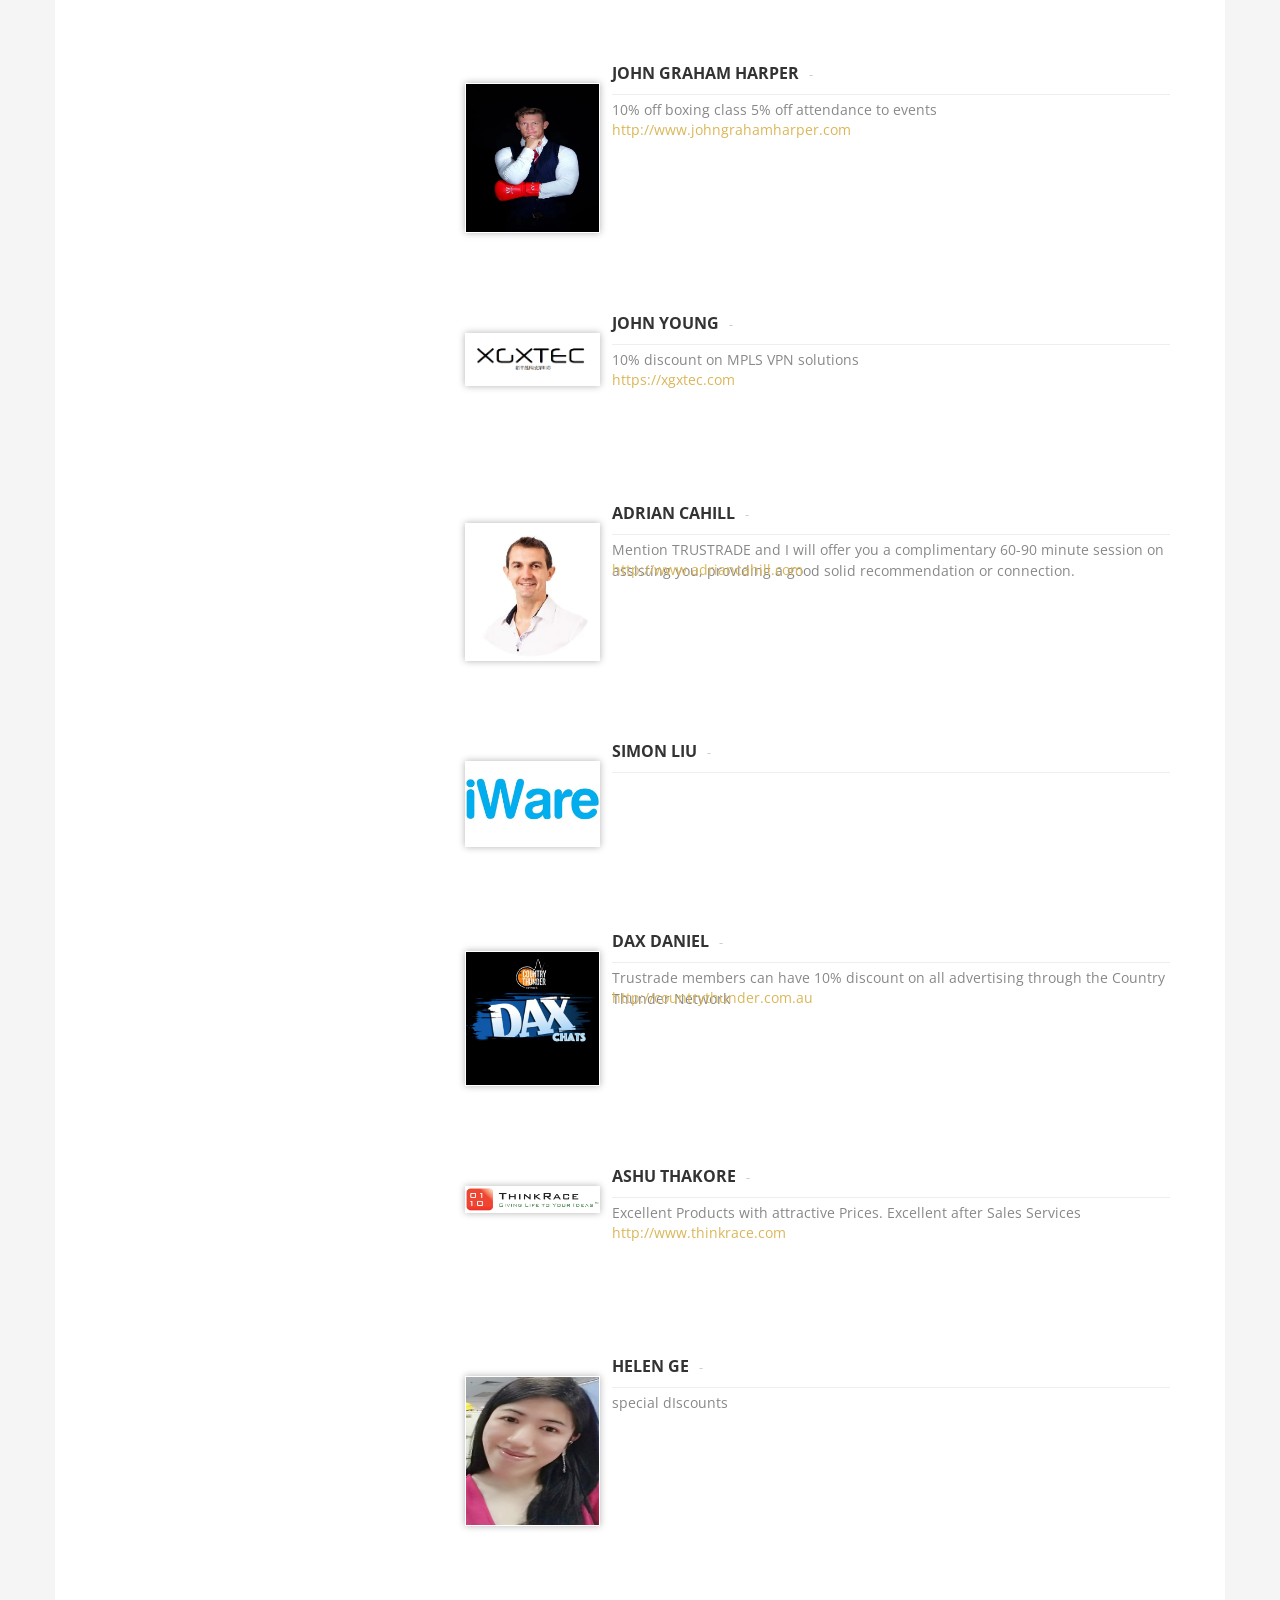
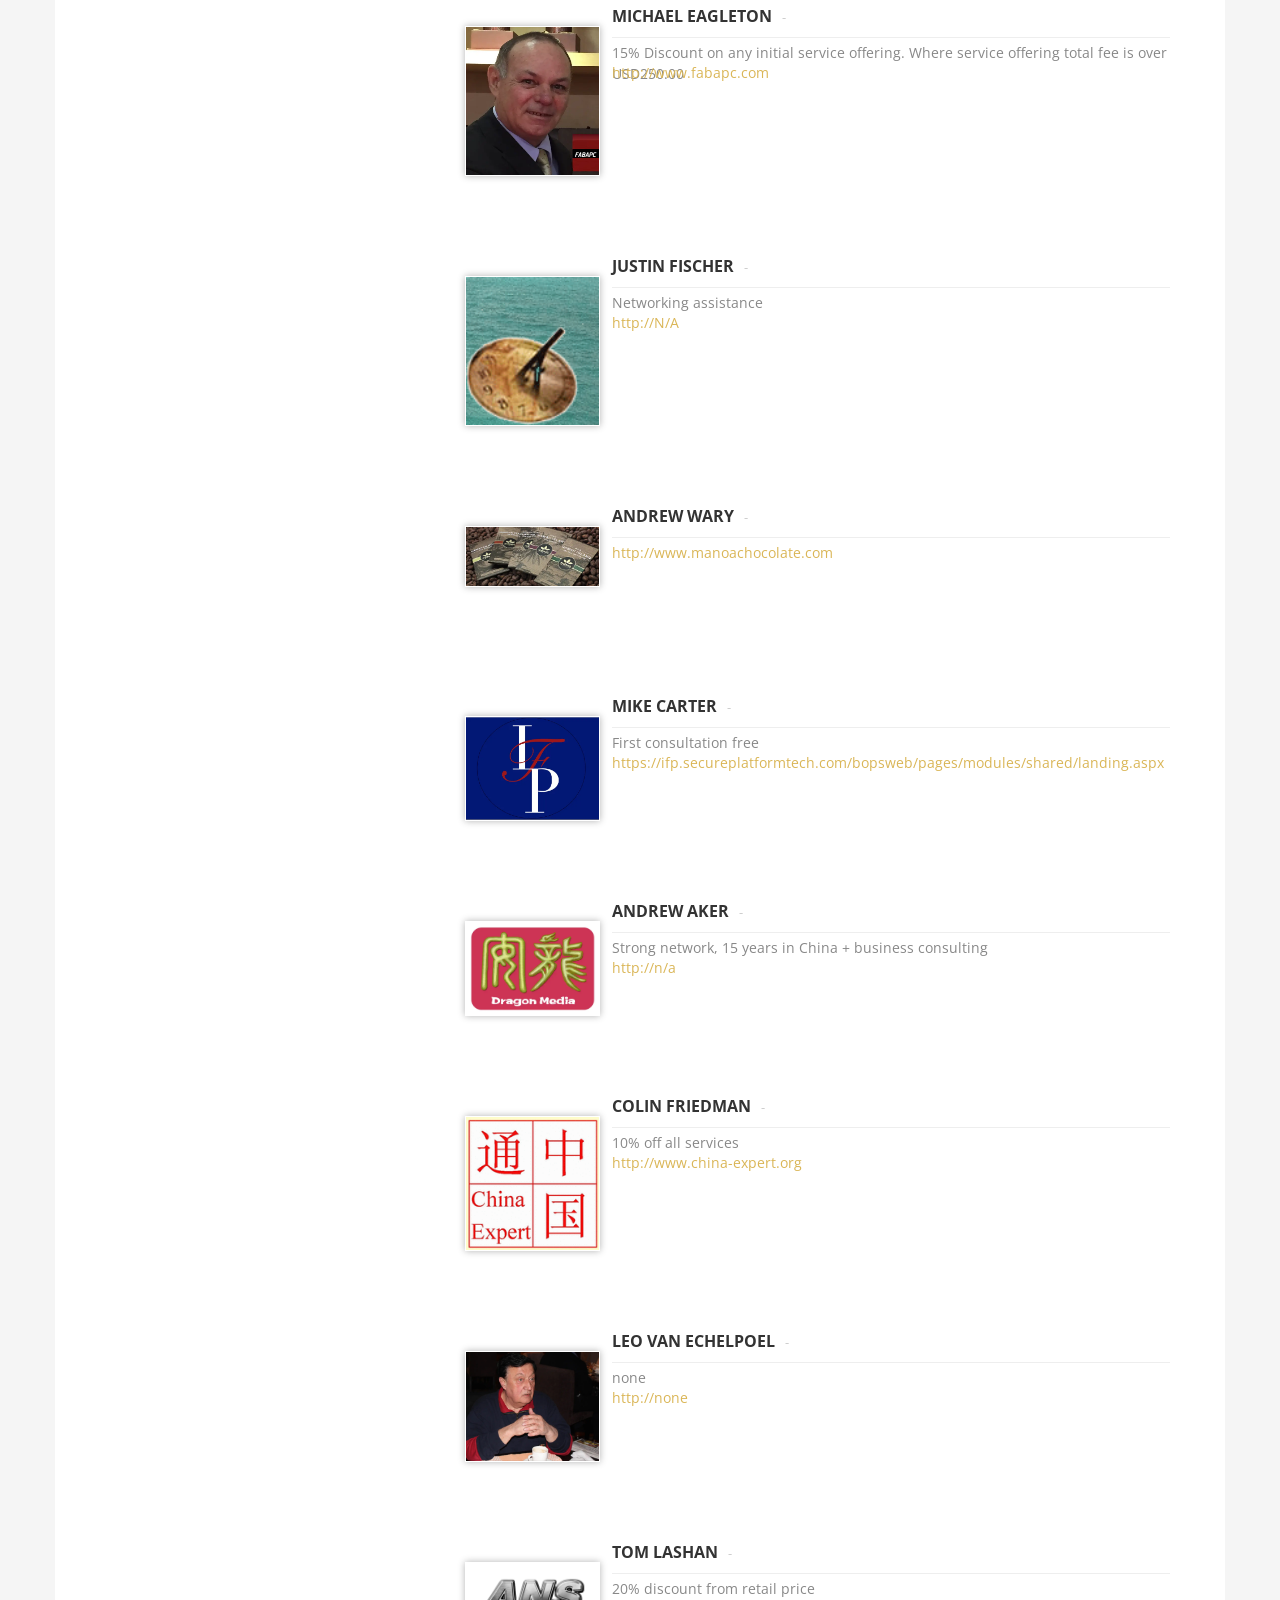
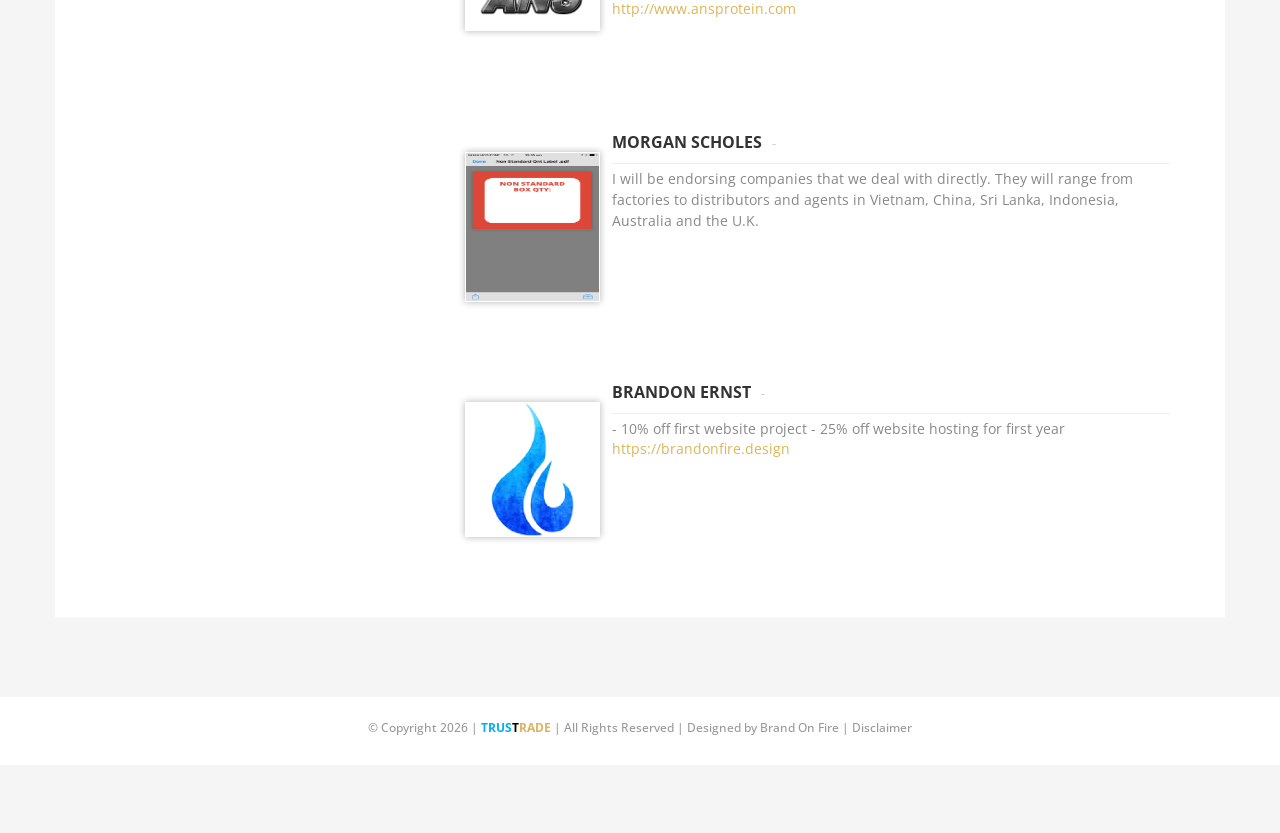
<file: special-offers/index.html>
<!doctype html><html class="avada-html-layout-wide avada-html-header-position-top ua-headlesschrome ua-headlesschrome-149 ua-headlesschrome-149-0 ua-headlesschrome-149-0-7827 ua-headlesschrome-149-0-7827-55 ua-safari ua-safari-537 ua-safari-537-36 ua-desktop ua-desktop-macintosh ua-mac_os_x ua-mac_os_x-10 ua-mac_os_x-10-15 ua-mac_os_x-10-15-7 ua-webkit ua-webkit-537 ua-webkit-537-36 js no-applicationcache geolocation history postmessage websockets localstorage sessionstorage no-websqldatabase webworkers hashchange audio canvas canvastext video webgl cssgradients multiplebgs opacity rgba inlinesvg hsla supports svgclippaths smil no-touchevents fontface generatedcontent textshadow cssanimations backgroundsize borderimage borderradius boxshadow flexbox cssreflections csstransforms csstransforms3d csstransitions" lang="en-US" prefix="og: http://ogp.me/ns# fb: http://ogp.me/ns/fb#" data-useragent="Mozilla/5.0 (Macintosh; Intel Mac OS X 10_15_7) AppleWebKit/537.36 (KHTML, like Gecko) HeadlessChrome/149.0.7827.55 Safari/537.36" data-bofp="0"><head><meta http-equiv="origin-trial" content="A7vZI3v+Gz7JfuRolKNM4Aff6zaGuT7X0mf3wtoZTnKv6497cVMnhy03KDqX7kBz/q/[base64]"><meta http-equiv="X-UA-Compatible" content="IE=edge"><meta http-equiv="Content-Type" content="text/html; charset=utf-8"><meta name="viewport" content="width=device-width, initial-scale=1"><meta name="robots" content="index, follow, max-image-preview:large, max-snippet:-1, max-video-preview:-1"><title>Special Offers - TRUSTRADE</title><link rel="canonical" href="/special-offers/"><meta property="og:locale" content="en_US"><meta property="og:type" content="article"><meta property="og:title" content="Special Offers - TRUSTRADE"><meta property="og:url" content="/special-offers/"><meta property="og:site_name" content="TRUSTRADE"><meta property="article:modified_time" content="2022-02-03T03:18:43+00:00"><meta name="twitter:card" content="summary_large_image"><meta name="twitter:site" content="@trustrade"><meta name="twitter:label1" content="Est. reading time"><meta name="twitter:data1" content="1 minute"><link rel="alternate" type="application/rss+xml" title="TRUSTRADE » Feed" href="/feed/"><link rel="icon" href="/wp-content/uploads/Favicon.png" type="image/png"><meta name="description" content="Members Only Special Offers"><meta property="og:locale" content="en_US"><meta property="og:type" content="article"><meta property="og:site_name" content="TRUSTRADE"><meta property="og:title" content="Special Offers - TRUSTRADE"><meta property="og:description" content="Members Only Special Offers"><meta property="og:url" content="/special-offers/"><meta property="article:modified_time" content="2022-02-03T03:18:43+00:00"><meta property="og:image" content="../_a/909839a903b4.png"><meta property="og:image:width" content="326"><meta property="og:image:height" content="60"><meta property="og:image:type" content="image/png"><link rel="https://api.w.org/" href="/wp-json/"><link rel="alternate" title="JSON" type="application/json" href="/wp-json/wp/v2/pages/1217"><meta name="ump-token" content="4c5b566b81"><meta name="generator" content="Elementor 4.1.1; features: additional_custom_breakpoints; settings: css_print_method-external, google_font-enabled, font_display-auto"><meta name="generator" content="Powered by Slider Revolution 6.7.41 - responsive, Mobile-Friendly Slider Plugin for WordPress with comfortable drag and drop interface."><meta name="generator" content="WP Rocket 3.20.2" data-wpr-features="wpr_minify_js wpr_minify_css wpr_preload_links wpr_desktop"><link rel="stylesheet" href="../style.css"><style>[data-bofp="0"]{background-color:rgb(245, 245, 245)!important}[data-bofp="1"]{background-color:rgb(245, 245, 245)!important;color:rgb(0, 0, 0)!important}[data-bofp="2"]{background-color:rgb(245, 245, 245)!important;color:rgb(0, 0, 0)!important}[data-bofp="3"]{background-color:rgb(255, 255, 255)!important;color:rgb(0, 0, 0)!important}[data-bofp="4"]{background-color:rgb(245, 245, 245)!important;color:rgb(0, 0, 0)!important}[data-bofp="5"]{background-color:rgba(255, 255, 255, 0)!important;color:rgb(0, 0, 0)!important}[data-bofp="6"]{background-color:rgb(255, 255, 255)!important;color:rgb(0, 0, 0)!important}[data-bofp="7"]{background-color:rgb(255, 255, 255)!important;color:rgb(0, 0, 0)!important}</style><meta name="robots" content="noindex, nofollow"></head><body data-rsssl="1" class="wp-singular page-template-default page page-id-1217 wp-theme-Avada wp-child-theme-Avada-Child-Theme fusion-image-hovers fusion-pagination-sizing fusion-button_type-flat fusion-button_span-no fusion-button_gradient-linear avada-image-rollover-circle-yes avada-image-rollover-yes avada-image-rollover-direction-left fusion-body ltr no-tablet-sticky-header no-mobile-sticky-header no-mobile-slidingbar avada-has-rev-slider-styles fusion-disable-outline fusion-sub-menu-fade mobile-logo-pos-left layout-wide-mode avada-has-boxed-modal-shadow-none layout-scroll-offset-full avada-has-zero-margin-offset-top fusion-top-header menu-text-align-left mobile-menu-design-modern fusion-show-pagination-text fusion-header-layout-v1 avada-responsive avada-footer-fx-none avada-menu-highlight-style-bar fusion-search-form-classic fusion-main-menu-search-overlay fusion-avatar-square avada-dropdown-styles avada-blog-layout-large avada-blog-archive-layout-large avada-header-shadow-no avada-menu-icon-position-left avada-has-megamenu-shadow avada-has-header-100-width avada-has-breadcrumb-mobile-hidden avada-has-titlebar-hide avada-has-pagination-padding avada-flyout-menu-direction-fade avada-ec-views-v1 elementor-default elementor-kit-1886 do-animate" data-awb-post-id="1217" data-burst_id="1217" data-burst_type="page" style="--viewportWidth: 1366;" data-bofp="1"><a class="skip-link screen-reader-text" href="#content">Skip to content</a><div data-rocket-location-hash="1bedd667ccdb0f2ae6123868cb70086e" id="boxed-wrapper"><div data-rocket-location-hash="c748e83a99a8efa38397a49b963eb39a" id="wrapper" class="fusion-wrapper" data-bofp="2"><div data-rocket-location-hash="30e21cd0d1ab48664f94f36d4ec80340" id="home" style="position:relative;top:-1px;"></div><header data-rocket-location-hash="6a3c4ea792bfdd798d2d351fb8fd07c9" class="fusion-header-wrapper"><div class="fusion-header-v1 fusion-logo-alignment fusion-logo-left fusion-sticky-menu- fusion-sticky-logo- fusion-mobile-logo-  fusion-mobile-menu-design-modern"><div class="fusion-header-sticky-height"></div><div class="fusion-header" data-bofp="3"><div class="fusion-row"><div class="fusion-logo" data-margin-top="10px" data-margin-bottom="5px" data-margin-left="0px" data-margin-right="0px"><a class="fusion-logo-link" href="../index.html"><img src="../_a/909839a903b4.png" width="326" height="60" alt="TRUSTRADE Logo" data-retina_logo_url="" class="fusion-standard-logo" decoding="sync"></a></div>		<nav class="fusion-main-menu" aria-label="Main Menu"><div class="fusion-overlay-search">		<form role="search" class="searchform fusion-search-form  fusion-search-form-classic" method="get" action="/"><div class="fusion-search-form-content"><div class="fusion-search-field search-field"><label><span class="screen-reader-text">Search for:</span><input type="search" value="" name="s" class="s" placeholder="Search..." required="" aria-required="true" aria-label="Search..." style=""></label></div><div class="fusion-search-button search-button"><input type="submit" class="fusion-search-submit searchsubmit" aria-label="Search" value="" style=""></div></div></form><div class="fusion-search-spacer"></div><a href="#" role="button" aria-label="Close Search" class="fusion-close-search"></a></div><ul id="menu-final-menu" class="fusion-menu"><li id="menu-item-1926" class="menu-item menu-item-type-post_type menu-item-object-page menu-item-home menu-item-1926" data-item-id="1926"><a href="../index.html" class="fusion-bar-highlight"><span class="menu-text">Home</span></a></li><li id="menu-item-1251" class="menu-item menu-item-type-post_type menu-item-object-page menu-item-1251" data-item-id="1251"><a href="../members/index.html" class="fusion-bar-highlight"><span class="menu-text">Members</span></a></li><li id="menu-item-1252" class="menu-item menu-item-type-post_type menu-item-object-page menu-item-1252" data-item-id="1252"><a href="../sponsors/index.html" class="fusion-bar-highlight"><span class="menu-text">Sponsors</span></a></li><li id="menu-item-1884" class="menu-item menu-item-type-post_type menu-item-object-page menu-item-1884" data-item-id="1884"><a href="../marketplace/index.html" class="fusion-bar-highlight"><span class="menu-text">Marketplace</span></a></li><li id="menu-item-1247" class="menu-item menu-item-type-post_type menu-item-object-page current-menu-item page_item page-item-1217 current_page_item menu-item-1247" data-item-id="1247"><a href="../special-offers/index.html" class="fusion-bar-highlight"><span class="menu-text">Special Offers</span></a></li><li id="menu-item-1710" class="menu-item menu-item-type-post_type menu-item-object-page menu-item-1710" data-item-id="1710"><a href="../blog/index.html" class="fusion-bar-highlight"><span class="menu-text">Alliance Partners</span></a></li><li id="menu-item-1249" class="menu-item menu-item-type-post_type menu-item-object-page menu-item-1249" data-item-id="1249"><a href="../about-us/index.html" class="fusion-bar-highlight"><span class="menu-text">About Us</span></a></li><li id="menu-item-1248" class="menu-item menu-item-type-post_type menu-item-object-page menu-item-1248" data-item-id="1248"><a href="../contact/index.html" class="fusion-bar-highlight"><span class="menu-text">Contact</span></a></li><li id="menu-item-1267" class="menu-item menu-item-type-post_type menu-item-object-page menu-item-1267 fusion-menu-item-button" data-item-id="1267"><a href="../login/index.html" class="fusion-bar-highlight"><span class="menu-text fusion-button button-default button-medium">Login</span></a></li><li id="menu-item-1289" class="menu-item menu-item-type-custom menu-item-object-custom menu-item-1289 fusion-menu-item-button" data-item-id="1289"><a href="../membership-levels/index.html" class="fusion-bar-highlight"><span class="menu-text fusion-button button-default button-medium">Join Us</span></a></li></ul></nav>	<div class="fusion-mobile-menu-icons"><a href="#" class="fusion-icon awb-icon-bars" aria-label="Toggle mobile menu" aria-expanded="false" aria-controls="mobile-menu-final-menu"></a></div><nav class="fusion-mobile-nav-holder fusion-mobile-menu-text-align-left" aria-label="Main Menu Mobile"><ul id="mobile-menu-final-menu" class="fusion-menu"><li id="mobile-menu-item-1926" class="fusion-mobile-nav-item" data-item-id="1926" style=""><a href="../index.html" class="fusion-bar-highlight"><span class="menu-text">Home</span></a></li><li id="mobile-menu-item-1251" class="fusion-mobile-nav-item" data-item-id="1251" style=""><a href="../members/index.html" class="fusion-bar-highlight"><span class="menu-text">Members</span></a></li><li id="mobile-menu-item-1252" class="fusion-mobile-nav-item" data-item-id="1252" style=""><a href="../sponsors/index.html" class="fusion-bar-highlight"><span class="menu-text">Sponsors</span></a></li><li id="mobile-menu-item-1884" class="fusion-mobile-nav-item" data-item-id="1884" style=""><a href="../marketplace/index.html" class="fusion-bar-highlight"><span class="menu-text">Marketplace</span></a></li><li id="mobile-menu-item-1247" class="fusion-mobile-nav-item fusion-mobile-current-nav-item" data-item-id="1247" style=""><a href="../special-offers/index.html" class="fusion-bar-highlight"><span class="menu-text">Special Offers</span></a></li><li id="mobile-menu-item-1710" class="fusion-mobile-nav-item" data-item-id="1710" style=""><a href="../blog/index.html" class="fusion-bar-highlight"><span class="menu-text">Alliance Partners</span></a></li><li id="mobile-menu-item-1249" class="fusion-mobile-nav-item" data-item-id="1249" style=""><a href="../about-us/index.html" class="fusion-bar-highlight"><span class="menu-text">About Us</span></a></li><li id="mobile-menu-item-1248" class="fusion-mobile-nav-item" data-item-id="1248" style=""><a href="../contact/index.html" class="fusion-bar-highlight"><span class="menu-text">Contact</span></a></li><li id="mobile-menu-item-1267" class="fusion-mobile-nav-item" data-item-id="1267" style=""><a href="../login/index.html" class="fusion-bar-highlight"><span class="menu-text">Login</span></a></li><li id="mobile-menu-item-1289" class="fusion-mobile-nav-item" data-item-id="1289" style=""><a href="../membership-levels/index.html" class="fusion-bar-highlight"><span class="menu-text">Join Us</span></a></li></ul></nav></div></div></div><div class="fusion-clearfix"></div></header><div data-rocket-location-hash="ae09952dcb51da4b7e7510d1894525f4" id="sliders-container" class="fusion-slider-visibility"></div><main data-rocket-location-hash="cfd425a3ef65a3b5580999ab4a16ee55" id="main" class="clearfix " data-bofp="4"><div class="fusion-row" style=""><section id="content" style="width: 100%;"><div id="post-1217" class="post-1217 page type-page status-publish hentry"><span class="entry-title rich-snippet-hidden">Special Offers</span><span class="vcard rich-snippet-hidden"><span class="fn"><a href="#" rel="author">TrustTrade</a></span></span><span class="updated rich-snippet-hidden">2022-02-03T03:18:43+00:00</span><div class="post-content"><div class="fusion-fullwidth fullwidth-box fusion-builder-row-1 nonhundred-percent-fullwidth non-hundred-percent-height-scrolling" style="--awb-border-radius-top-left:0px;--awb-border-radius-top-right:0px;--awb-border-radius-bottom-right:0px;--awb-border-radius-bottom-left:0px;--awb-padding-top:20px;--awb-padding-bottom:20px;--awb-flex-wrap:wrap;" data-bofp="5"><div class="fusion-builder-row fusion-row"><div class="fusion-layout-column fusion_builder_column fusion-builder-column-0 fusion_builder_column_1_1 1_1 fusion-one-full fusion-column-first fusion-column-last" style="--awb-padding-top:25px;--awb-padding-right:25px;--awb-padding-bottom:25px;--awb-padding-left:25px;--awb-bg-color:#ffffff;--awb-bg-color-hover:#ffffff;--awb-bg-size:cover;"><div class="fusion-column-wrapper fusion-flex-column-wrapper-legacy" data-bofp="6"><div class="fusion-text fusion-text-1"><h2 style="text-align: center; --fontSize: 28; line-height: 1.21;" data-fontsize="28" data-lineheight="33.88px" class="fusion-responsive-typography-calculated">Members Only Special Offers</h2></div><div class="fusion-sep-clear"></div><div class="fusion-separator fusion-full-width-sep" style="margin-left: auto;margin-right: auto;margin-top:15px;margin-bottom:15px;width:100%;"></div><div class="fusion-sep-clear"></div><div class="fusion-text fusion-text-2"><div class="iump-listing-users-filter"><div class="iump-filter-title">Search for specific Members</div><form action="/special-offers/" method="get" class="ihc-js-listing-user-filter-form" data-base_url="/special-offers/"><div class="iump-filter-row iump-filter-country"><label>Industry</label><select name="industry" class="iump-form-select"><option value="" selected="">All</option><option value="Business Services">Business Services</option><option value="Computers &amp; Electronics">Computers &amp; Electronics</option><option value="Education">Education</option><option value="Food &amp; Dining">Food &amp; Dining</option><option value="Health &amp; Medical">Health &amp; Medical</option><option value="Manufacturing &amp; Distribution">Manufacturing &amp; Distribution</option><option value="Merchants Wholesale">Merchants Wholesale</option><option value="Other - Miscellaneous Industry">Other - Miscellaneous Industry</option><option value="Music &amp; Entertainment">Music &amp; Entertainment</option><option value="Real Estate &amp; Investments">Real Estate &amp; Investments</option><option value="Web Design &amp; Development">Web Design &amp; Development</option></select></div><div class="iump-filter-row iump-filter-country"><label>Country</label><select name="ihc_country" class="iump-form-select"><option value="" selected="">All</option><option value="ID">Indonesia</option><option value="PK">Pakistan</option><option value="PH">Philippines</option><option value="CN">China</option><option value="AU">Australia</option><option value="VN">Vietnam</option><option value="US">United States (US)</option></select></div><input type="hidden" name="iump_filter" value="0" style=""><div class="iump-filter-submit"><input type="submit" name="filter" value="Search" style=""><input type="submit" name="reset" value="Reset" id="iump_reset_bttn" style=""></div></form></div><div class="iump-listing-users-pre-wrapp"><form method="get"><div class="ihc-search-bar-wrapper"><div class="ihc-input-pre"><i class="fa-ihc fa-srch-ihc"></i></div><input type="text" name="ihc_search_u" value="" class="ihc-search-bar" placeholder="Search for..." style=""></div></form><div id="ihc_public_list_users_5967"><div class="style_0a9fd8"><div class="ihc-theme_4 "><div class="ihc-wrapp-list-users"><div class="ihc-content-user-list" id="indeed_carousel_view_widget_2632"><ul id="ihc_list_users_ul_3300_1"><li style=" width: calc(100% - 1px)"><div class="team-member"><div class="member-img"><a #=""><img decoding="sync" title="Bram Sitorus" src="../_a/d9b5292d3410.webp" alt=""></a></div><div class="member-content"><div class="member-name">
Bram Sitorus
</div><div class="member-username">
- 
 </div><div class="member-social"></div><div class="member-email"><a href="mailto:" target="_blank"></a></div><div class="member-extra-fields"><div class="member-extra-single-field"><span class="ihc-user-list-result">Indonesian Market</span><div class="ihc-clear"></div></div></div></div><div class="clear"></div></div></li><li style=" width: calc(100% - 1px)"><div class="team-member"><div class="member-img"><a #=""><img decoding="sync" title="Jay Wessels" src="[data-uri]" alt=""></a></div><div class="member-content"><div class="member-name">
Jay Wessels
</div><div class="member-username">
- 
 </div><div class="member-social"></div><div class="member-email"><a href="mailto:" target="_blank"></a></div><div class="member-extra-fields"></div></div><div class="clear"></div></div></li><li style=" width: calc(100% - 1px)"><div class="team-member"><div class="member-img"><a #=""><img decoding="sync" title="LeeLee AOW" src="../_a/4eefe241a679.jpg" alt=""></a></div><div class="member-content"><div class="member-name">
LeeLee AOW
</div><div class="member-username">
- 
 </div><div class="member-social"></div><div class="member-email"><a href="mailto:" target="_blank"></a></div><div class="member-extra-fields"><div class="member-extra-single-field"><span class="ihc-user-list-result">A Member's Free attendance at my training courses...</span><div class="ihc-clear"></div></div><div class="member-extra-single-field"><span class="ihc-user-list-result"><a href="http://www.nurturers-care.com" target="_blank">http://www.nurturers-care.com</a></span><div class="ihc-clear"></div></div></div></div><div class="clear"></div></div></li><li style=" width: calc(100% - 1px)"><div class="team-member"><div class="member-img"><a #=""><img decoding="sync" title="Graeme Shaw" src="../_a/23149a720f77.webp" alt=""></a></div><div class="member-content"><div class="member-name">
Graeme Shaw
</div><div class="member-username">
- 
 </div><div class="member-social"></div><div class="member-email"><a href="mailto:" target="_blank"></a></div><div class="member-extra-fields"><div class="member-extra-single-field"><span class="ihc-user-list-result">20% DISCOUNT 3 Bottles minimum delivered to your door in China. </span><div class="ihc-clear"></div></div><div class="member-extra-single-field"><span class="ihc-user-list-result"><a href="#" target="_blank">http://www.shawines.com.cn%20%20www.shawwines.com.au</a></span><div class="ihc-clear"></div></div></div></div><div class="clear"></div></div></li><li style=" width: calc(100% - 1px)"><div class="team-member"><div class="member-img"><a #=""><img decoding="sync" title="Oliver Zhu" src="../_a/7999d03c21e4.webp" alt=""></a></div><div class="member-content"><div class="member-name">
Oliver Zhu
</div><div class="member-username">
- 
 </div><div class="member-social"></div><div class="member-email"><a href="mailto:" target="_blank"></a></div><div class="member-extra-fields"><div class="member-extra-single-field"><span class="ihc-user-list-result">Free products to Trustrade members to partner with us.</span><div class="ihc-clear"></div></div><div class="member-extra-single-field"><span class="ihc-user-list-result"><a href="https://www.thailifetree.com/" target="_blank">https://www.thailifetree.com/</a></span><div class="ihc-clear"></div></div></div></div><div class="clear"></div></div></li><li style=" width: calc(100% - 1px)"><div class="team-member"><div class="member-img"><a #=""><img decoding="sync" title="Fazal Shafiq" src="../_a/8600ae930c16.webp" alt=""></a></div><div class="member-content"><div class="member-name">
Fazal Shafiq
</div><div class="member-username">
- 
 </div><div class="member-social"></div><div class="member-email"><a href="mailto:" target="_blank"></a></div><div class="member-extra-fields"><div class="member-extra-single-field"><span class="ihc-user-list-result">5%</span><div class="ihc-clear"></div></div></div></div><div class="clear"></div></div></li><li style=" width: calc(100% - 1px)"><div class="team-member"><div class="member-img"><a #=""><img decoding="sync" title="Saif Malik" src="../_a/3817102ec115.webp" alt=""></a></div><div class="member-content"><div class="member-name">
Saif Malik
</div><div class="member-username">
- 
 </div><div class="member-social"></div><div class="member-email"><a href="mailto:" target="_blank"></a></div><div class="member-extra-fields"><div class="member-extra-single-field"><span class="ihc-user-list-result">Professional writing services done at a very affordable cost, all articles and so forth are written by native speakers</span><div class="ihc-clear"></div></div><div class="member-extra-single-field"><span class="ihc-user-list-result"><a href="http://N/A" target="_blank">http://N/A</a></span><div class="ihc-clear"></div></div></div></div><div class="clear"></div></div></li><li style=" width: calc(100% - 1px)"><div class="team-member"><div class="member-img"><a #=""><img decoding="sync" title="Michael Mersol-Barg" src="../_a/667ad6e689aa.webp" alt=""></a></div><div class="member-content"><div class="member-name">
Michael Mersol-Barg
</div><div class="member-username">
- 
 </div><div class="member-social"></div><div class="member-email"><a href="mailto:" target="_blank"></a></div><div class="member-extra-fields"><div class="member-extra-single-field"><span class="ihc-user-list-result">Free market brief</span><div class="ihc-clear"></div></div><div class="member-extra-single-field"><span class="ihc-user-list-result"><a href="http://www.mersolluo.com" target="_blank">http://www.mersolluo.com</a></span><div class="ihc-clear"></div></div></div></div><div class="clear"></div></div></li><li style=" width: calc(100% - 1px)"><div class="team-member"><div class="member-img"><a #=""><img decoding="sync" title="Chris " src="../_a/b59d6e800b2d.webp" alt=""></a></div><div class="member-content"><div class="member-name">
Chris 
</div><div class="member-username">
- 
 </div><div class="member-social"></div><div class="member-email"><a href="mailto:" target="_blank"></a></div><div class="member-extra-fields"><div class="member-extra-single-field"><span class="ihc-user-list-result"><a href="http://www.keltazia.com" target="_blank">http://www.keltazia.com</a></span><div class="ihc-clear"></div></div></div></div><div class="clear"></div></div></li><li style=" width: calc(100% - 1px)"><div class="team-member"><div class="member-img"><a #=""><img decoding="sync" title="Rick Shi" src="../_a/501304b3db55.webp" alt=""></a></div><div class="member-content"><div class="member-name">
Rick Shi
</div><div class="member-username">
- 
 </div><div class="member-social"></div><div class="member-email"><a href="mailto:" target="_blank"></a></div><div class="member-extra-fields"></div></div><div class="clear"></div></div></li><li style=" width: calc(100% - 1px)"><div class="team-member"><div class="member-img"><a #=""><img decoding="sync" title="Stefan Shen" src="../_a/74df687f88bc.webp" alt=""></a></div><div class="member-content"><div class="member-name">
Stefan Shen
</div><div class="member-username">
- 
 </div><div class="member-social"></div><div class="member-email"><a href="mailto:" target="_blank"></a></div><div class="member-extra-fields"><div class="member-extra-single-field"><span class="ihc-user-list-result">20% discount from the retailer price</span><div class="ihc-clear"></div></div></div></div><div class="clear"></div></div></li><li style=" width: calc(100% - 1px)"><div class="team-member"><div class="member-img"><a #=""><img decoding="sync" title="Puneet Nagpal" src="../_a/85436a62f5d7.webp" alt=""></a></div><div class="member-content"><div class="member-name">
Puneet Nagpal
</div><div class="member-username">
- 
 </div><div class="member-social"></div><div class="member-email"><a href="mailto:" target="_blank"></a></div><div class="member-extra-fields"><div class="member-extra-single-field"><span class="ihc-user-list-result">5% DISCOUNT on our safety and hand tools products.</span><div class="ihc-clear"></div></div><div class="member-extra-single-field"><span class="ihc-user-list-result"><a href="http://www.ezysupplies.com" target="_blank">http://www.ezysupplies.com</a></span><div class="ihc-clear"></div></div></div></div><div class="clear"></div></div></li><li style=" width: calc(100% - 1px)"><div class="team-member"><div class="member-img"><a #=""><img decoding="sync" title="Jesus Salazar" src="../_a/cdac0a5ecf95.webp" alt=""></a></div><div class="member-content"><div class="member-name">
Jesus Salazar
</div><div class="member-username">
- 
 </div><div class="member-social"></div><div class="member-email"><a href="mailto:" target="_blank"></a></div><div class="member-extra-fields"><div class="member-extra-single-field"><span class="ihc-user-list-result">30% discount on the quality control service and reduce one percentage point in the purchasing agent commision.</span><div class="ihc-clear"></div></div><div class="member-extra-single-field"><span class="ihc-user-list-result"><a href="http://www.iskraint.com" target="_blank">http://www.iskraint.com</a></span><div class="ihc-clear"></div></div></div></div><div class="clear"></div></div></li><li style=" width: calc(100% - 1px)"><div class="team-member"><div class="member-img"><a #=""><img decoding="sync" title="John Graham Harper" src="../_a/cff8be911ea4.webp" alt=""></a></div><div class="member-content"><div class="member-name">
John Graham Harper
</div><div class="member-username">
- 
 </div><div class="member-social"></div><div class="member-email"><a href="mailto:" target="_blank"></a></div><div class="member-extra-fields"><div class="member-extra-single-field"><span class="ihc-user-list-result">10% off boxing class 
5% off attendance to events </span><div class="ihc-clear"></div></div><div class="member-extra-single-field"><span class="ihc-user-list-result"><a href="http://www.johngrahamharper.com" target="_blank">http://www.johngrahamharper.com</a></span><div class="ihc-clear"></div></div></div></div><div class="clear"></div></div></li><li style=" width: calc(100% - 1px)"><div class="team-member"><div class="member-img"><a #=""><img decoding="sync" title="John Young" src="../_a/f1f58a5a14cb.png" alt=""></a></div><div class="member-content"><div class="member-name">
John Young
</div><div class="member-username">
- 
 </div><div class="member-social"></div><div class="member-email"><a href="mailto:" target="_blank"></a></div><div class="member-extra-fields"><div class="member-extra-single-field"><span class="ihc-user-list-result">10% discount on MPLS VPN solutions</span><div class="ihc-clear"></div></div><div class="member-extra-single-field"><span class="ihc-user-list-result"><a href="https://xgxtec.com" target="_blank">https://xgxtec.com</a></span><div class="ihc-clear"></div></div></div></div><div class="clear"></div></div></li><li style=" width: calc(100% - 1px)"><div class="team-member"><div class="member-img"><a #=""><img decoding="sync" title="Adrian Cahill" src="../_a/eaabd761f39f.webp" alt=""></a></div><div class="member-content"><div class="member-name">
Adrian Cahill
</div><div class="member-username">
- 
 </div><div class="member-social"></div><div class="member-email"><a href="mailto:" target="_blank"></a></div><div class="member-extra-fields"><div class="member-extra-single-field"><span class="ihc-user-list-result">Mention TRUSTRADE and I will offer you a complimentary 60-90 minute session on assisting you, providing a good solid recommendation or connection. </span><div class="ihc-clear"></div></div><div class="member-extra-single-field"><span class="ihc-user-list-result"><a href="http://www.adriancahill.com" target="_blank">http://www.adriancahill.com</a></span><div class="ihc-clear"></div></div></div></div><div class="clear"></div></div></li><li style=" width: calc(100% - 1px)"><div class="team-member"><div class="member-img"><a #=""><img decoding="sync" title="Simon Liu" src="../_a/fd15ad2cd976.webp" alt=""></a></div><div class="member-content"><div class="member-name">
Simon Liu
</div><div class="member-username">
- 
 </div><div class="member-social"></div><div class="member-email"><a href="mailto:" target="_blank"></a></div><div class="member-extra-fields"></div></div><div class="clear"></div></div></li><li style=" width: calc(100% - 1px)"><div class="team-member"><div class="member-img"><a #=""><img decoding="sync" title="Dax Daniel" src="../_a/c28f48850e05.webp" alt=""></a></div><div class="member-content"><div class="member-name">
Dax Daniel
</div><div class="member-username">
- 
 </div><div class="member-social"></div><div class="member-email"><a href="mailto:" target="_blank"></a></div><div class="member-extra-fields"><div class="member-extra-single-field"><span class="ihc-user-list-result">Trustrade members can have 10% discount on all advertising through the Country Thunder Network</span><div class="ihc-clear"></div></div><div class="member-extra-single-field"><span class="ihc-user-list-result"><a href="http://countrythunder.com.au" target="_blank">http://countrythunder.com.au</a></span><div class="ihc-clear"></div></div></div></div><div class="clear"></div></div></li><li style=" width: calc(100% - 1px)"><div class="team-member"><div class="member-img"><a #=""><img decoding="sync" title="Ashu Thakore" src="../_a/f5f884db9e49.webp" alt=""></a></div><div class="member-content"><div class="member-name">
Ashu Thakore
</div><div class="member-username">
- 
 </div><div class="member-social"></div><div class="member-email"><a href="mailto:" target="_blank"></a></div><div class="member-extra-fields"><div class="member-extra-single-field"><span class="ihc-user-list-result">Excellent Products with attractive Prices. Excellent after Sales Services</span><div class="ihc-clear"></div></div><div class="member-extra-single-field"><span class="ihc-user-list-result"><a href="http://www.thinkrace.com" target="_blank">http://www.thinkrace.com</a></span><div class="ihc-clear"></div></div></div></div><div class="clear"></div></div></li><li style=" width: calc(100% - 1px)"><div class="team-member"><div class="member-img"><a #=""><img decoding="sync" title="Helen Ge" src="../_a/0e716b19f498.webp" alt=""></a></div><div class="member-content"><div class="member-name">
Helen Ge
</div><div class="member-username">
- 
 </div><div class="member-social"></div><div class="member-email"><a href="mailto:" target="_blank"></a></div><div class="member-extra-fields"><div class="member-extra-single-field"><span class="ihc-user-list-result">special dIscounts</span><div class="ihc-clear"></div></div></div></div><div class="clear"></div></div></li><li style=" width: calc(100% - 1px)"><div class="team-member"><div class="member-img"><a #=""><img decoding="sync" title="Michael Eagleton" src="../_a/927c7adb7ebd.webp" alt=""></a></div><div class="member-content"><div class="member-name">
Michael Eagleton
</div><div class="member-username">
- 
 </div><div class="member-social"></div><div class="member-email"><a href="mailto:" target="_blank"></a></div><div class="member-extra-fields"><div class="member-extra-single-field"><span class="ihc-user-list-result">15% Discount on any initial service offering. Where service offering total fee is over USD250.00 </span><div class="ihc-clear"></div></div><div class="member-extra-single-field"><span class="ihc-user-list-result"><a href="http://www.fabapc.com" target="_blank">http://www.fabapc.com</a></span><div class="ihc-clear"></div></div></div></div><div class="clear"></div></div></li><li style=" width: calc(100% - 1px)"><div class="team-member"><div class="member-img"><a #=""><img decoding="sync" title="Justin Fischer" src="../_a/94fd853012d6.gif" alt=""></a></div><div class="member-content"><div class="member-name">
Justin Fischer
</div><div class="member-username">
- 
 </div><div class="member-social"></div><div class="member-email"><a href="mailto:" target="_blank"></a></div><div class="member-extra-fields"><div class="member-extra-single-field"><span class="ihc-user-list-result">Networking assistance</span><div class="ihc-clear"></div></div><div class="member-extra-single-field"><span class="ihc-user-list-result"><a href="http://N/A" target="_blank">http://N/A</a></span><div class="ihc-clear"></div></div></div></div><div class="clear"></div></div></li><li style=" width: calc(100% - 1px)"><div class="team-member"><div class="member-img"><a #=""><img decoding="sync" title="Andrew Wary" src="../_a/7585908b4ec5.webp" alt=""></a></div><div class="member-content"><div class="member-name">
Andrew Wary
</div><div class="member-username">
- 
 </div><div class="member-social"></div><div class="member-email"><a href="mailto:" target="_blank"></a></div><div class="member-extra-fields"><div class="member-extra-single-field"><span class="ihc-user-list-result"><a href="http://www.manoachocolate.com" target="_blank">http://www.manoachocolate.com</a></span><div class="ihc-clear"></div></div></div></div><div class="clear"></div></div></li><li style=" width: calc(100% - 1px)"><div class="team-member"><div class="member-img"><a #=""><img decoding="sync" title="Mike Carter" src="../_a/647a0459cbbb.webp" alt=""></a></div><div class="member-content"><div class="member-name">
Mike Carter
</div><div class="member-username">
- 
 </div><div class="member-social"></div><div class="member-email"><a href="mailto:" target="_blank"></a></div><div class="member-extra-fields"><div class="member-extra-single-field"><span class="ihc-user-list-result">First consultation free</span><div class="ihc-clear"></div></div><div class="member-extra-single-field"><span class="ihc-user-list-result"><a href="https://ifp.secureplatformtech.com/bopsweb/pages/modules/shared/landing.aspx" target="_blank">https://ifp.secureplatformtech.com/bopsweb/pages/modules/shared/landing.aspx</a></span><div class="ihc-clear"></div></div></div></div><div class="clear"></div></div></li><li style=" width: calc(100% - 1px)"><div class="team-member"><div class="member-img"><a #=""><img decoding="sync" title="Andrew Aker" src="../_a/10893fac60b9.webp" alt=""></a></div><div class="member-content"><div class="member-name">
Andrew Aker
</div><div class="member-username">
- 
 </div><div class="member-social"></div><div class="member-email"><a href="mailto:" target="_blank"></a></div><div class="member-extra-fields"><div class="member-extra-single-field"><span class="ihc-user-list-result">Strong network, 15 years in China + business consulting </span><div class="ihc-clear"></div></div><div class="member-extra-single-field"><span class="ihc-user-list-result"><a href="http://n/a" target="_blank">http://n/a</a></span><div class="ihc-clear"></div></div></div></div><div class="clear"></div></div></li><li style=" width: calc(100% - 1px)"><div class="team-member"><div class="member-img"><a #=""><img decoding="sync" title="Colin Friedman" src="../_a/cb63128ec926.gif" alt=""></a></div><div class="member-content"><div class="member-name">
Colin Friedman
</div><div class="member-username">
- 
 </div><div class="member-social"></div><div class="member-email"><a href="mailto:" target="_blank"></a></div><div class="member-extra-fields"><div class="member-extra-single-field"><span class="ihc-user-list-result">10%  off all services</span><div class="ihc-clear"></div></div><div class="member-extra-single-field"><span class="ihc-user-list-result"><a href="http://www.china-expert.org" target="_blank">http://www.china-expert.org</a></span><div class="ihc-clear"></div></div></div></div><div class="clear"></div></div></li><li style=" width: calc(100% - 1px)"><div class="team-member"><div class="member-img"><a #=""><img decoding="sync" title="leo Van Echelpoel" src="../_a/dd8fcc61ce4a.webp" alt=""></a></div><div class="member-content"><div class="member-name">
leo Van Echelpoel
</div><div class="member-username">
- 
 </div><div class="member-social"></div><div class="member-email"><a href="mailto:" target="_blank"></a></div><div class="member-extra-fields"><div class="member-extra-single-field"><span class="ihc-user-list-result">none</span><div class="ihc-clear"></div></div><div class="member-extra-single-field"><span class="ihc-user-list-result"><a href="http://none" target="_blank">http://none</a></span><div class="ihc-clear"></div></div></div></div><div class="clear"></div></div></li><li style=" width: calc(100% - 1px)"><div class="team-member"><div class="member-img"><a #=""><img decoding="sync" title="Tom Lashan" src="../_a/46bb5513f65b.webp" alt=""></a></div><div class="member-content"><div class="member-name">
Tom Lashan
</div><div class="member-username">
- 
 </div><div class="member-social"></div><div class="member-email"><a href="mailto:" target="_blank"></a></div><div class="member-extra-fields"><div class="member-extra-single-field"><span class="ihc-user-list-result">20% discount from retail price</span><div class="ihc-clear"></div></div><div class="member-extra-single-field"><span class="ihc-user-list-result"><a href="http://www.ansprotein.com" target="_blank">http://www.ansprotein.com</a></span><div class="ihc-clear"></div></div></div></div><div class="clear"></div></div></li><li style=" width: calc(100% - 1px)"><div class="team-member"><div class="member-img"><a #=""><img decoding="sync" title="Morgan Scholes" src="../_a/422c1b4ff36d.webp" alt=""></a></div><div class="member-content"><div class="member-name">
Morgan Scholes
</div><div class="member-username">
- 
 </div><div class="member-social"></div><div class="member-email"><a href="mailto:" target="_blank"></a></div><div class="member-extra-fields"><div class="member-extra-single-field"><span class="ihc-user-list-result">I will be endorsing companies that we deal with directly. They will range from factories to distributors and agents in Vietnam, China, Sri Lanka, Indonesia, Australia and the U.K. </span><div class="ihc-clear"></div></div></div></div><div class="clear"></div></div></li><li style=" width: calc(100% - 1px)"><div class="team-member"><div class="member-img"><a #=""><img decoding="sync" title="Brandon Ernst" src="../_a/bac1fd4d9da7.webp" alt=""></a></div><div class="member-content"><div class="member-name">
Brandon Ernst
</div><div class="member-username">
- 
 </div><div class="member-social"></div><div class="member-email"><a href="mailto:" target="_blank"></a></div><div class="member-extra-fields"><div class="member-extra-single-field"><span class="ihc-user-list-result">- 10% off first website project
- 25% off website hosting for first year</span><div class="ihc-clear"></div></div><div class="member-extra-single-field"><span class="ihc-user-list-result"><a href="https://brandonfire.design" target="_blank">https://brandonfire.design</a></span><div class="ihc-clear"></div></div></div></div><div class="clear"></div></div></li><div class="ihc-clear"></div></ul></div></div></div></div></div></div></div><div class="fusion-clearfix"></div></div></div></div></div></div></div></section></div></main><div class="fusion-footer"><footer id="footer" class="fusion-footer-copyright-area fusion-footer-copyright-center" data-bofp="7"><div class="fusion-row"><div class="fusion-copyright-content"><div class="fusion-copyright-notice" style="padding-bottom: 0px;"><div>
		© Copyright 2026   |   <b><span style="color: #00b0f0;">TRUS</span><span style="color: #000000;">T</span><span style="color: #d9b55d;">RADE</span></b>   |   All Rights Reserved   |   Designed by <a href="http://brandonfire.design" target="_blank">Brand On Fire</a>   |   <a href="#">Disclaimer</a>	</div></div></div></div></footer></div></div></div><a class="fusion-one-page-text-link fusion-page-load-link" tabindex="-1" href="#" aria-hidden="true">Page load link</a><div class="avada-footer-scripts"></div><section class="to-top-container to-top-right" aria-labelledby="awb-to-top-label"><a href="#" id="toTop" class="fusion-top-top-link"><span id="awb-to-top-label" class="screen-reader-text">Go to Top</span></a></section><div><div class="grecaptcha-badge" data-style="bottomright" style="width: 256px; height: 60px; display: block; transition: right 0.3s; position: fixed; bottom: 14px; right: -186px; box-shadow: gray 0px 0px 5px; border-radius: 2px; overflow: hidden;"><div class="grecaptcha-logo"><img src="../_a/c3127b255cb0.bin" alt="" style="max-width: 100%; height: auto; display: block;"></div><div class="grecaptcha-error"></div><textarea id="g-recaptcha-response-100000" name="g-recaptcha-response" class="g-recaptcha-response" style="width: 250px; height: 40px; border: 1px solid rgb(193, 193, 193); margin: 10px 25px; padding: 0px; resize: none; display: none;"></textarea></div></div><!-- bof-portfolio-bar --><a href="https://brandonfire.com/portfolio/" id="bof-portfolio-bar" rel="noopener" style="position:fixed;left:0;right:0;bottom:0;z-index:2147483647;display:flex;align-items:center;justify-content:center;gap:14px;flex-wrap:wrap;background:#0a0a0a;color:#ffffff !important;font-family:Inter,-apple-system,BlinkMacSystemFont,'Segoe UI',Roboto,Helvetica,Arial,sans-serif;font-size:14px;font-weight:500;line-height:1;letter-spacing:.2px;padding:15px 18px;text-decoration:none !important;box-shadow:0 -3px 22px rgba(0,0,0,.45);border-top:2px solid #0033e7;box-sizing:border-box;"><img src="[data-uri]" alt="" width="28" height="28" style="display:block;flex:0 0 auto;width:28px;height:28px;"><span style="opacity:.95;color:#fff;">Archived portfolio project by <strong style="font-weight:700;color:#fff;">Brand&nbsp;on&nbsp;Fire</strong></span><span style="background:#0033e7;color:#fff;padding:11px 22px;border-radius:6px;font-weight:700;font-size:14px;white-space:nowrap;box-shadow:0 2px 10px rgba(0,51,231,.4);">View&nbsp;all&nbsp;work&nbsp;&rarr;</span></a><script>(function(){function p(){var b=document.getElementById("bof-portfolio-bar");if(b&&document.body)document.body.style.setProperty("padding-bottom",b.offsetHeight+"px","important");}if(document.readyState!=="loading")p();else document.addEventListener("DOMContentLoaded",p);window.addEventListener("resize",p);})();</script><script>/* Brand on Fire portfolio feedback collector. One shared origin (brand-on-fire.github.io) => one shared
   localStorage; every comment is stamped with the site + page it was written on. Shadow DOM so the host
   site's CSS / pointer-events:none can't touch it. "Export all" copies everything for Claude. */
(function () {
  var K = 'bof_feedback', D = document;
  if (D.getElementById('bof-fb-host')) return;
  function L() { try { return JSON.parse(localStorage.getItem(K)) || []; } catch (e) { return []; } }
  function SV(a) { try { localStorage.setItem(K, JSON.stringify(a)); } catch (e) {} }
  function slug() { var p = location.pathname.split('/').filter(Boolean); return p[0] || '(home)'; }
  function pagePath() { var p = location.pathname.split('/').filter(Boolean); return '/' + p.slice(1).join('/') + (p.length > 1 ? '/' : ''); }
  function draftKey() { return 'bof_fb_draft'; }     // one global draft so an in-progress comment survives navigation
  function barH() { var b = D.getElementById('bof-portfolio-bar'); return b ? b.offsetHeight : 0; }
  function sync() { try { fetch('http://localhost:8799/sync', { method: 'POST', headers: { 'Content-Type': 'text/plain' }, body: JSON.stringify(L()), keepalive: true }).catch(function () {}); } catch (e) {} }
  function counts() { var a = L(), s = slug(), here = a.filter(function (c) { return c.site === s; }).length; return { here: here, total: a.length }; }
  var open = localStorage.getItem('bof_fb_open') === '1';

  var host = D.createElement('div'); host.id = 'bof-fb-host';
  host.style.cssText = 'all:initial;position:fixed;left:0;right:0;bottom:0;z-index:2147483647;pointer-events:none';
  var R = host.attachShadow({ mode: 'open' });
  R.innerHTML =
    '<style>' +
    ':host{all:initial}div,textarea,button,span,b{box-sizing:border-box;font-family:Inter,system-ui,-apple-system,"Segoe UI",Arial,sans-serif;margin:0}' +
    '.tog{position:fixed;right:14px;background:#0033e7;color:#fff;font-weight:700;font-size:13px;padding:9px 14px;border-radius:8px 8px 0 0;cursor:pointer;box-shadow:0 -2px 12px rgba(0,0,0,.45);pointer-events:auto;user-select:none}' +
    '.pan{position:fixed;left:0;right:0;background:#0a0a0a;border-top:2px solid #0033e7;height:158px;padding:8px 12px 10px;display:none;pointer-events:auto}' +
    '.pan.open{display:block}' +
    '.hd{display:flex;align-items:center;gap:8px;color:#fff;font-size:12.5px;margin-bottom:6px}' +
    '.hd b{color:#8bccff;font-weight:700}.hd .pg{color:#9aa3b2}' +
    'textarea{display:block;width:100%;height:74px;background:#16181d;color:#fff;border:1px solid #2a2d35;border-radius:6px;padding:8px;font-size:13px;line-height:1.4;resize:none;pointer-events:auto;-webkit-user-select:text;user-select:text;outline:none}' +
    'textarea:focus{border-color:#0033e7}' +
    '.row{display:flex;gap:8px;align-items:center;margin-top:7px}' +
    'button{border:0;border-radius:6px;padding:8px 14px;font-weight:700;font-size:13px;cursor:pointer;pointer-events:auto}' +
    '.save{background:#0033e7;color:#fff}.exp{background:#16181d;color:#8bccff;border:1px solid #2a2d35}.undo{background:transparent;color:#888;font-weight:600;font-size:12px;padding:6px}' +
    '.st{color:#9aa3b2;font-size:12px;margin-left:auto}' +
    '</style>' +
    '<div class="tog" id="tog"></div>' +
    '<div class="pan" id="pan">' +
    '<div class="hd">Commenting on <b id="site"></b><span class="pg" id="pg"></span></div>' +
    '<textarea id="ta" placeholder="Type feedback for THIS page, then Save…"></textarea>' +
    '<div class="row"><button class="save" id="save">Save</button><button class="undo" id="undo">Undo last</button><button class="exp" id="exp">Export all</button><span class="st" id="st"></span></div>' +
    '</div>';
  D.body.appendChild(host);

  var tog = R.getElementById('tog'), pan = R.getElementById('pan'), ta = R.getElementById('ta');
  R.getElementById('site').textContent = slug();
  R.getElementById('pg').textContent = pagePath();
  ta.value = localStorage.getItem(draftKey()) || '';
  ta.addEventListener('input', function () { localStorage.setItem(draftKey(), ta.value); });
  function refresh() {
    var h = barH(), c = counts();
    pan.style.bottom = h + 'px'; pan.classList.toggle('open', open);
    tog.style.bottom = (open ? 158 + h : h) + 'px';
    tog.textContent = '💬 Feedback (' + c.total + ') ' + (open ? '▾' : '▴');
    R.getElementById('st').textContent = c.here + ' on this site · ' + c.total + ' total';
  }
  tog.addEventListener('click', function () { open = !open; localStorage.setItem('bof_fb_open', open ? '1' : '0'); refresh(); if (open) setTimeout(function () { ta.focus(); }, 0); });
  R.getElementById('save').addEventListener('click', function () {
    var t = ta.value.trim(); if (!t) return;
    var a = L(); a.push({ site: slug(), page: location.pathname, text: t, ts: new Date().toISOString() }); SV(a);
    ta.value = ''; localStorage.removeItem(draftKey()); refresh(); sync();
    var b = R.getElementById('save'); b.textContent = 'Saved ✓ ' + slug(); setTimeout(function () { b.textContent = 'Save'; }, 1100);
  });
  R.getElementById('undo').addEventListener('click', function () {
    var a = L(); if (!a.length) return; var last = a.pop(); SV(a); refresh(); sync();
    var b = R.getElementById('undo'); b.textContent = 'removed'; setTimeout(function () { b.textContent = 'Undo last'; }, 900);
  });
  R.getElementById('exp').addEventListener('click', function () {
    var a = L(); if (!a.length) { alert('No comments saved yet.'); return; }
    var txt = 'PORTFOLIO FEEDBACK (' + a.length + ' comments)\n\n' + a.map(function (c) { return '[' + c.site + c.page + ']\n' + c.text; }).join('\n\n');
    if (navigator.clipboard && navigator.clipboard.writeText) navigator.clipboard.writeText(txt).then(function () { alert('Copied ' + a.length + ' comments — paste to Claude.'); }, function () { window.prompt('Copy all (Cmd+C):', txt); });
    else window.prompt('Copy all (Cmd+C):', txt);
  });
  window.addEventListener('resize', refresh);
  if (D.readyState !== 'loading') { refresh(); sync(); } else D.addEventListener('DOMContentLoaded', function () { refresh(); sync(); });
})();
</script><!-- /bof-portfolio-bar --></body></html>
</file>
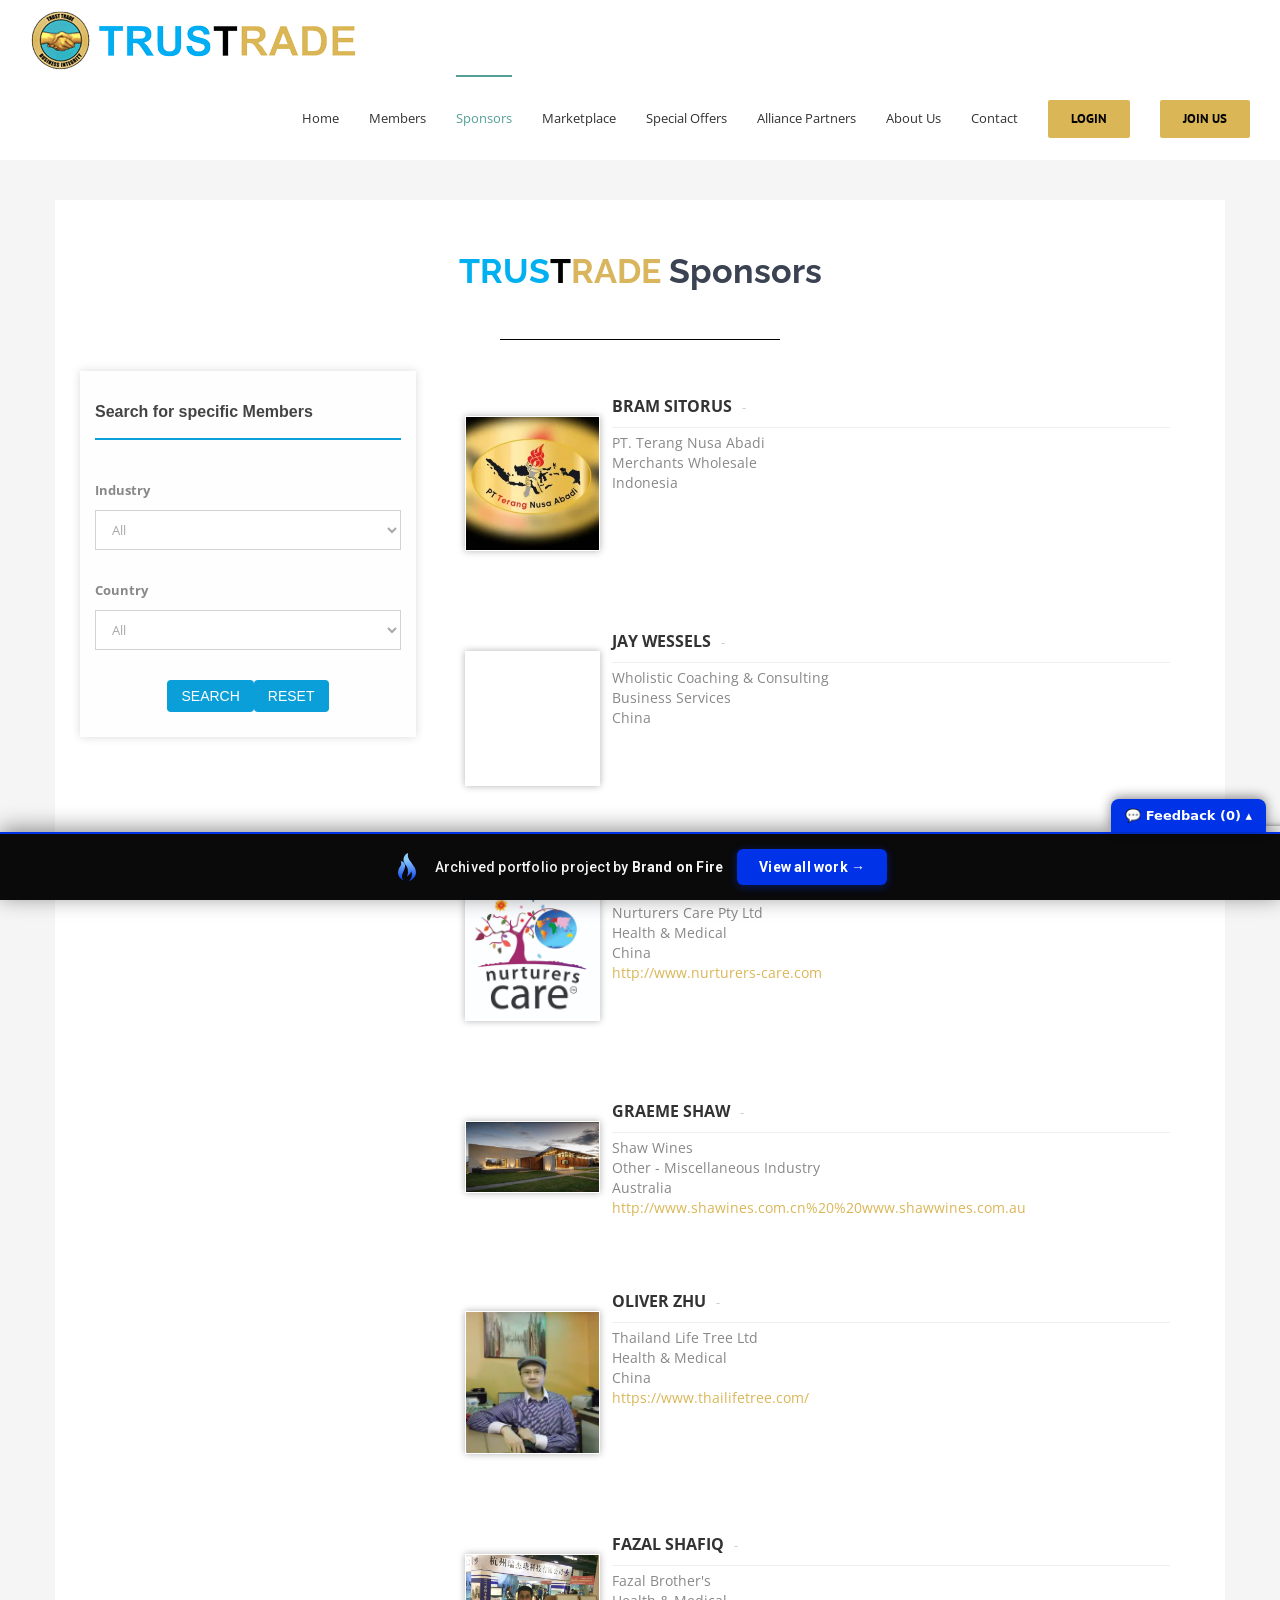
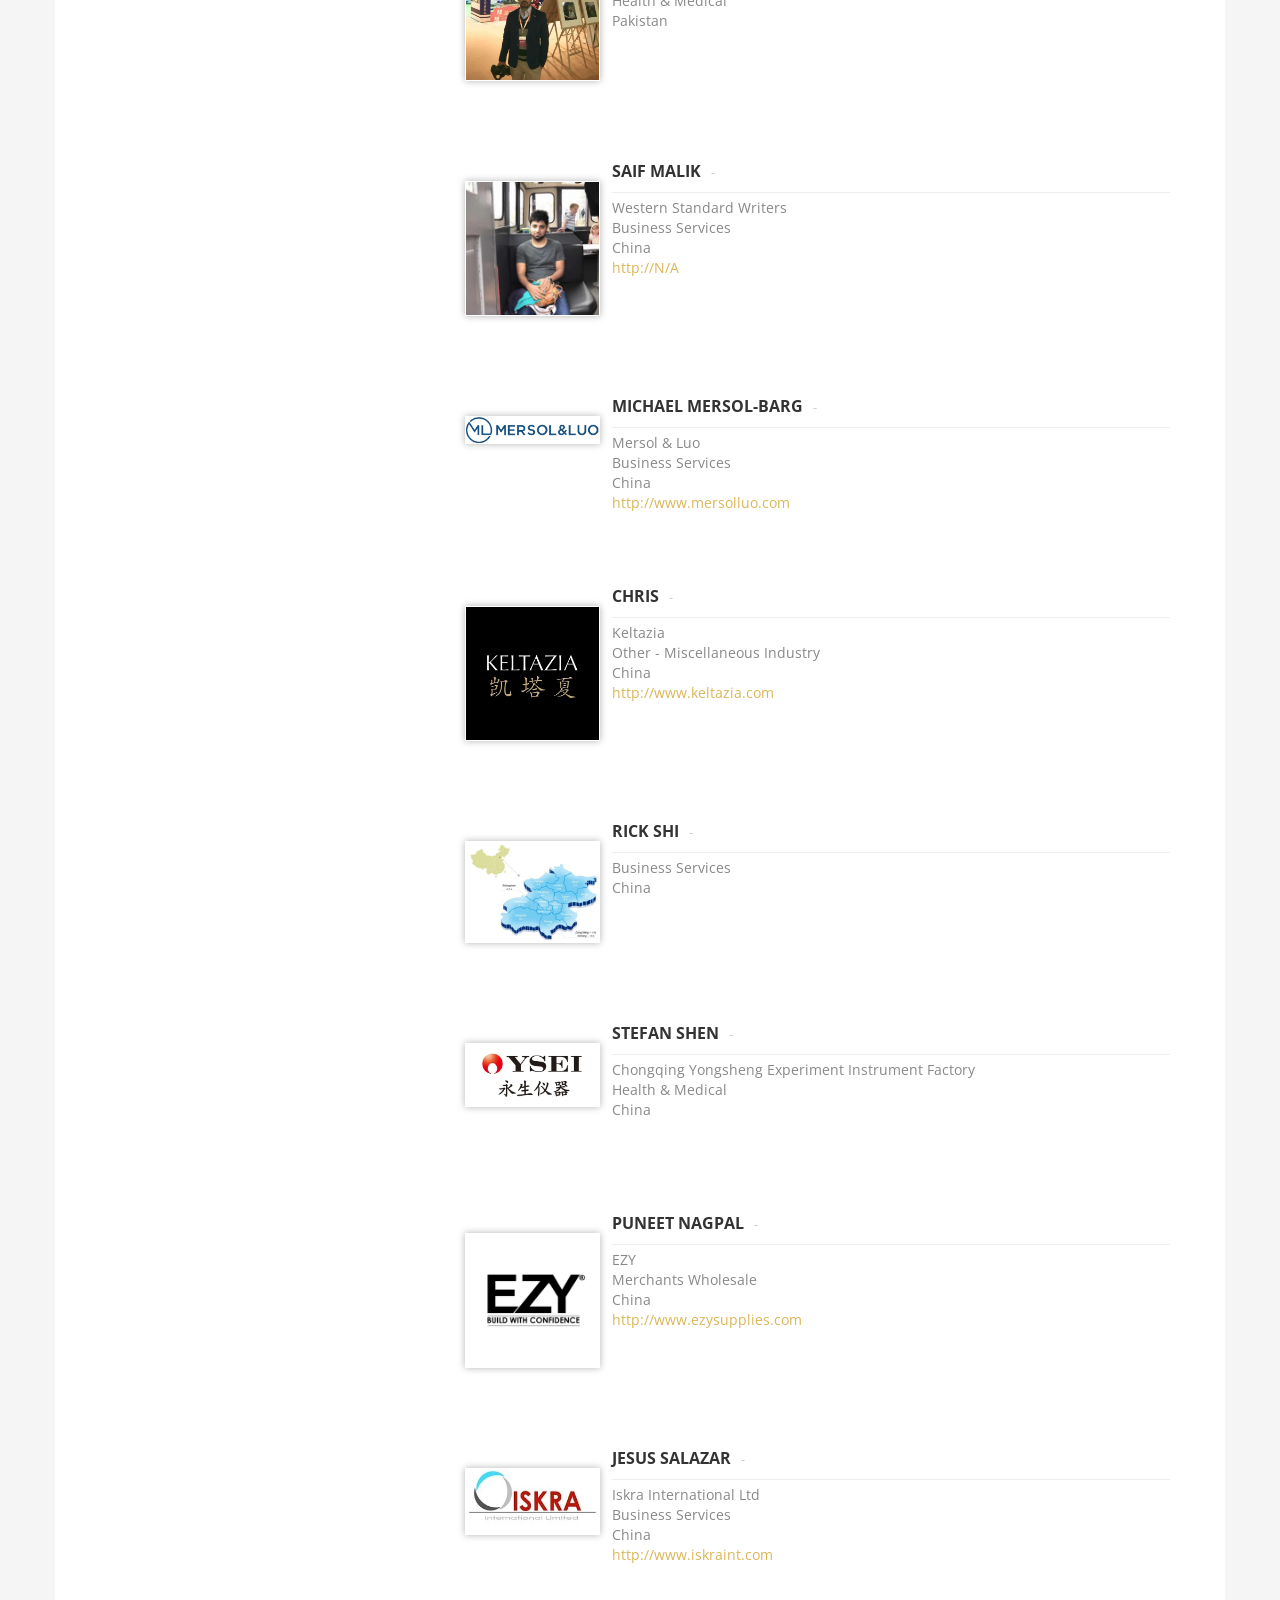
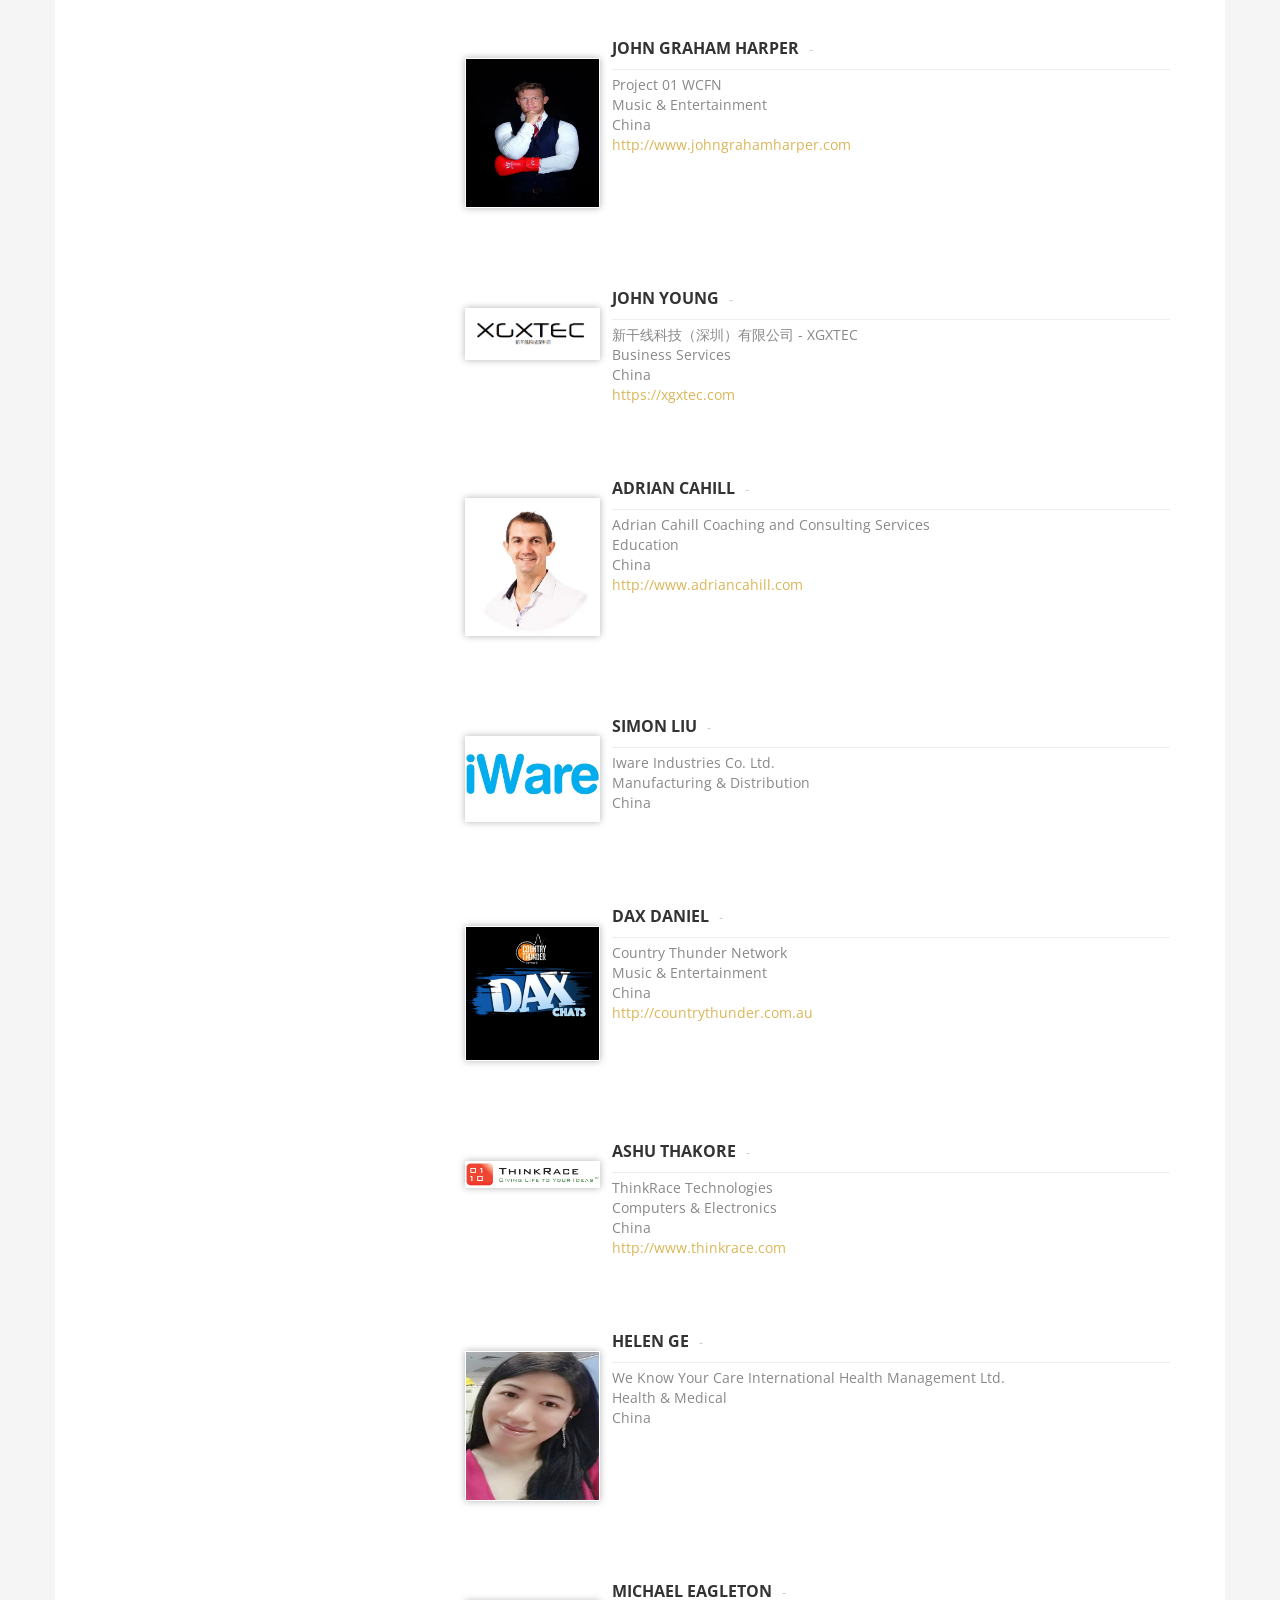
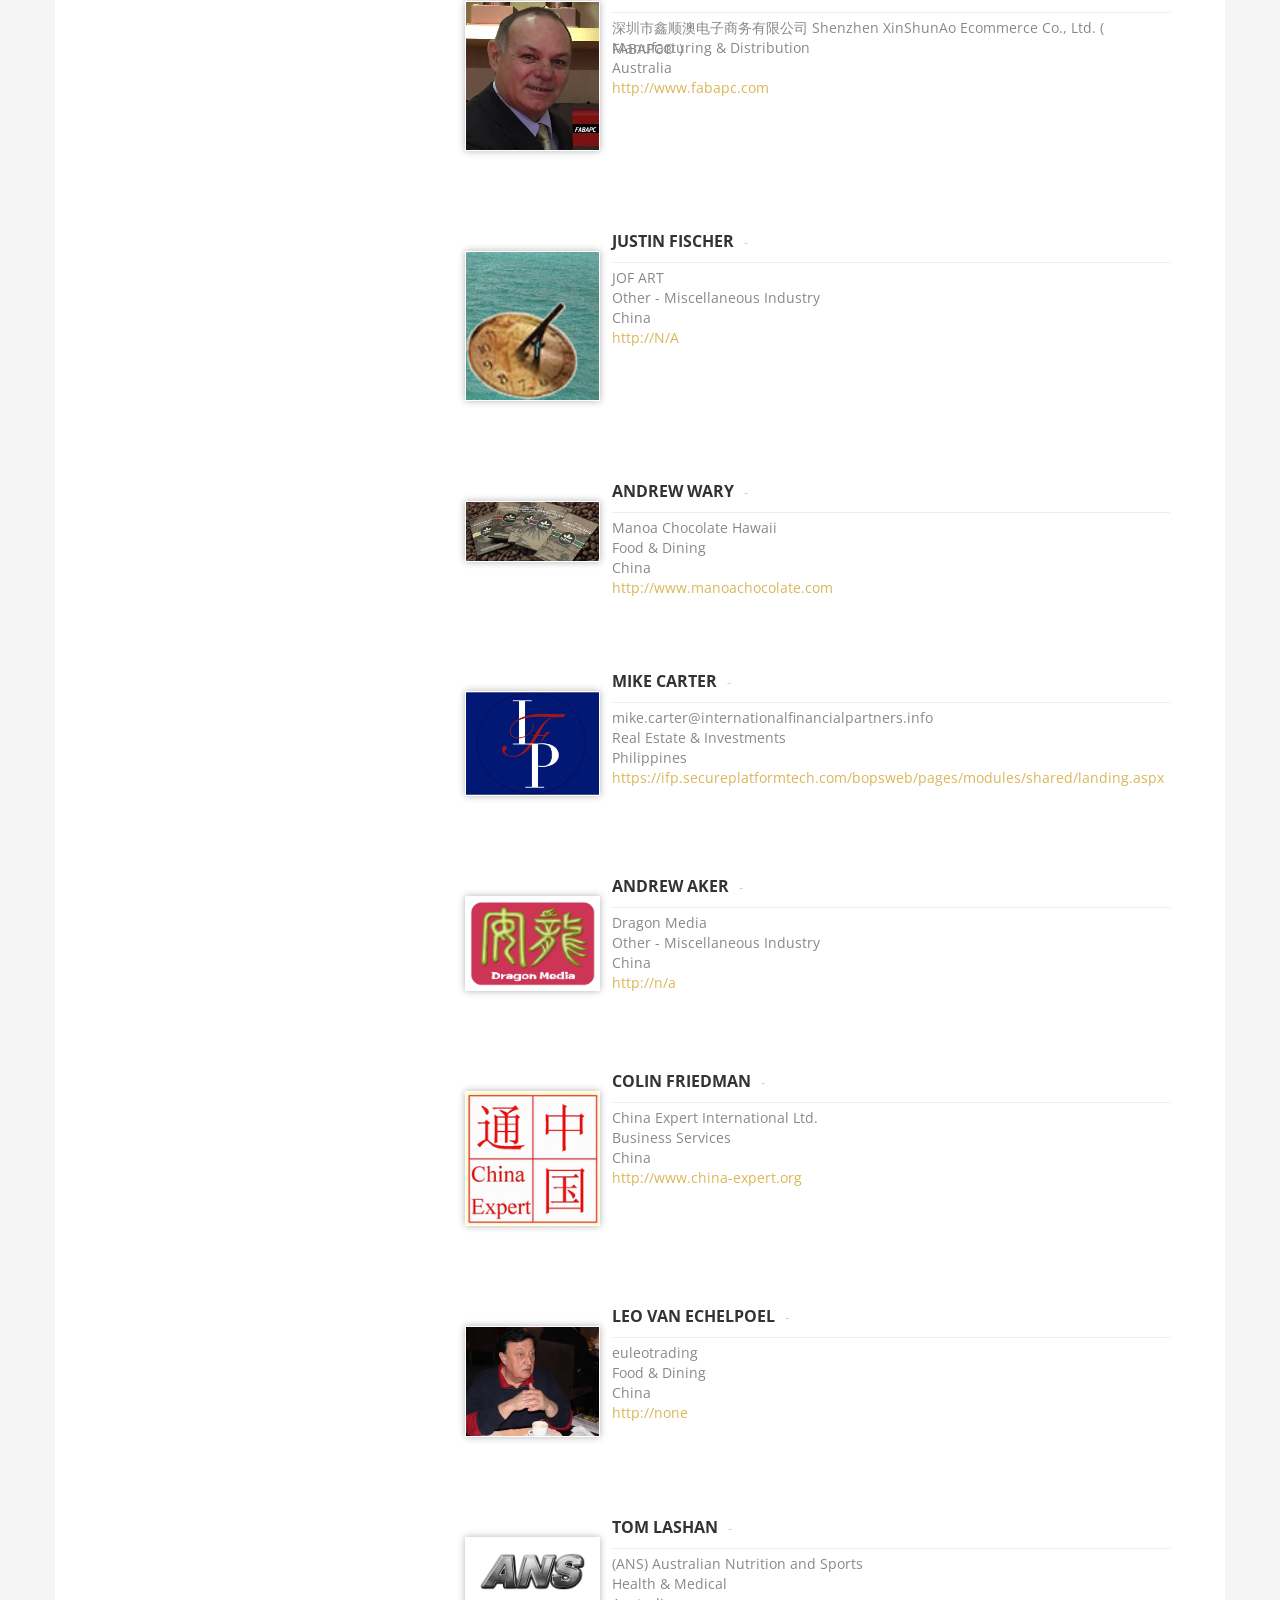
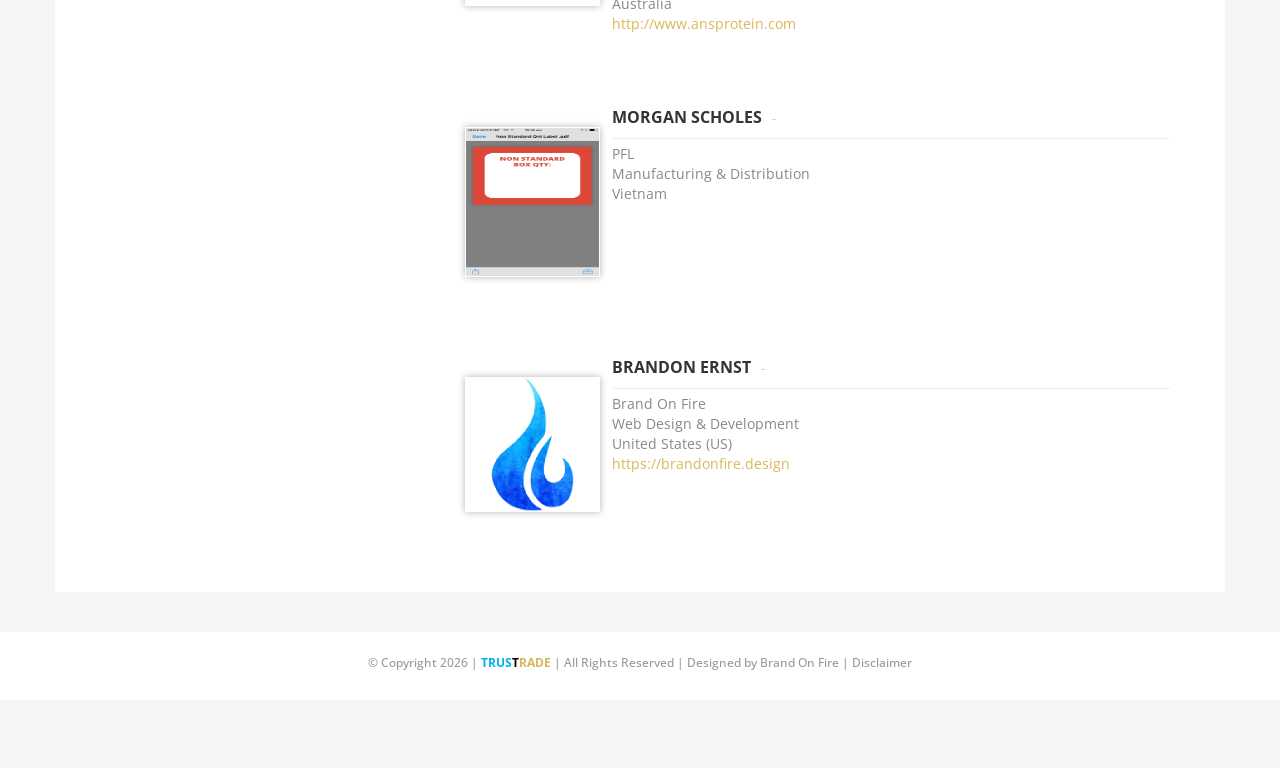
<file: sponsors/index.html>
<!doctype html><html class="avada-html-layout-wide avada-html-header-position-top ua-headlesschrome ua-headlesschrome-149 ua-headlesschrome-149-0 ua-headlesschrome-149-0-7827 ua-headlesschrome-149-0-7827-55 ua-safari ua-safari-537 ua-safari-537-36 ua-desktop ua-desktop-macintosh ua-mac_os_x ua-mac_os_x-10 ua-mac_os_x-10-15 ua-mac_os_x-10-15-7 ua-webkit ua-webkit-537 ua-webkit-537-36 js no-applicationcache geolocation history postmessage websockets localstorage sessionstorage no-websqldatabase webworkers hashchange audio canvas canvastext video webgl cssgradients multiplebgs opacity rgba inlinesvg hsla supports svgclippaths smil no-touchevents fontface generatedcontent textshadow cssanimations backgroundsize borderimage borderradius boxshadow flexbox cssreflections csstransforms csstransforms3d csstransitions" lang="en-US" prefix="og: http://ogp.me/ns# fb: http://ogp.me/ns/fb#" data-useragent="Mozilla/5.0 (Macintosh; Intel Mac OS X 10_15_7) AppleWebKit/537.36 (KHTML, like Gecko) HeadlessChrome/149.0.7827.55 Safari/537.36" data-bofp="0"><head><meta http-equiv="origin-trial" content="A7vZI3v+Gz7JfuRolKNM4Aff6zaGuT7X0mf3wtoZTnKv6497cVMnhy03KDqX7kBz/q/[base64]"><meta http-equiv="X-UA-Compatible" content="IE=edge"><meta http-equiv="Content-Type" content="text/html; charset=utf-8"><meta name="viewport" content="width=device-width, initial-scale=1"><meta name="robots" content="index, follow, max-image-preview:large, max-snippet:-1, max-video-preview:-1"><title>Sponsors - TRUSTRADE</title><link rel="canonical" href="/sponsors/"><meta property="og:locale" content="en_US"><meta property="og:type" content="article"><meta property="og:title" content="Sponsors - TRUSTRADE"><meta property="og:url" content="/sponsors/"><meta property="og:site_name" content="TRUSTRADE"><meta property="article:modified_time" content="2022-02-03T02:18:34+00:00"><meta name="twitter:card" content="summary_large_image"><meta name="twitter:site" content="@trustrade"><meta name="twitter:label1" content="Est. reading time"><meta name="twitter:data1" content="1 minute"><link rel="alternate" type="application/rss+xml" title="TRUSTRADE » Feed" href="/feed/"><link rel="icon" href="/wp-content/uploads/Favicon.png" type="image/png"><meta name="description" content="TRUSTRADE&nbsp;Sponsors"><meta property="og:locale" content="en_US"><meta property="og:type" content="article"><meta property="og:site_name" content="TRUSTRADE"><meta property="og:title" content="Sponsors - TRUSTRADE"><meta property="og:description" content="TRUSTRADE&nbsp;Sponsors"><meta property="og:url" content="/sponsors/"><meta property="article:modified_time" content="2022-02-03T02:18:34+00:00"><meta property="og:image" content="../_a/909839a903b4.png"><meta property="og:image:width" content="326"><meta property="og:image:height" content="60"><meta property="og:image:type" content="image/png"><link rel="https://api.w.org/" href="/wp-json/"><link rel="alternate" title="JSON" type="application/json" href="/wp-json/wp/v2/pages/1194"><meta name="ump-token" content="fb6fdcc5ca"><meta name="generator" content="Elementor 4.1.1; features: additional_custom_breakpoints; settings: css_print_method-external, google_font-enabled, font_display-auto"><meta name="generator" content="Powered by Slider Revolution 6.7.41 - responsive, Mobile-Friendly Slider Plugin for WordPress with comfortable drag and drop interface."><meta name="generator" content="WP Rocket 3.20.2" data-wpr-features="wpr_minify_js wpr_minify_css wpr_preload_links wpr_mobile"><link rel="stylesheet" href="../style.css"><style>[data-bofp="0"]{background-color:rgb(245, 245, 245)!important}[data-bofp="1"]{background-color:rgb(245, 245, 245)!important;color:rgb(0, 0, 0)!important}[data-bofp="2"]{background-color:rgb(245, 245, 245)!important;color:rgb(0, 0, 0)!important}[data-bofp="3"]{background-color:rgb(255, 255, 255)!important;color:rgb(0, 0, 0)!important}[data-bofp="4"]{background-color:rgb(245, 245, 245)!important;color:rgb(0, 0, 0)!important}[data-bofp="5"]{background-color:rgba(255, 255, 255, 0)!important;color:rgb(0, 0, 0)!important}[data-bofp="6"]{background-color:rgb(255, 255, 255)!important;color:rgb(0, 0, 0)!important}[data-bofp="7"]{background-color:rgb(255, 255, 255)!important;color:rgb(0, 0, 0)!important}</style><meta name="robots" content="noindex, nofollow"></head><body data-rsssl="1" class="wp-singular page-template-default page page-id-1194 wp-theme-Avada wp-child-theme-Avada-Child-Theme fusion-image-hovers fusion-pagination-sizing fusion-button_type-flat fusion-button_span-no fusion-button_gradient-linear avada-image-rollover-circle-yes avada-image-rollover-yes avada-image-rollover-direction-left fusion-body ltr no-tablet-sticky-header no-mobile-sticky-header no-mobile-slidingbar avada-has-rev-slider-styles fusion-disable-outline fusion-sub-menu-fade mobile-logo-pos-left layout-wide-mode avada-has-boxed-modal-shadow-none layout-scroll-offset-full avada-has-zero-margin-offset-top fusion-top-header menu-text-align-left mobile-menu-design-modern fusion-show-pagination-text fusion-header-layout-v1 avada-responsive avada-footer-fx-none avada-menu-highlight-style-bar fusion-search-form-classic fusion-main-menu-search-overlay fusion-avatar-square avada-dropdown-styles avada-blog-layout-large avada-blog-archive-layout-large avada-header-shadow-no avada-menu-icon-position-left avada-has-megamenu-shadow avada-has-header-100-width avada-has-breadcrumb-mobile-hidden avada-has-titlebar-hide avada-has-pagination-padding avada-flyout-menu-direction-fade avada-ec-views-v1 elementor-default elementor-kit-1886 do-animate" data-awb-post-id="1194" data-burst_id="1194" data-burst_type="page" style="--viewportWidth: 1366;" data-bofp="1"><a class="skip-link screen-reader-text" href="#content">Skip to content</a><div data-rocket-location-hash="1bedd667ccdb0f2ae6123868cb70086e" id="boxed-wrapper"><div data-rocket-location-hash="c748e83a99a8efa38397a49b963eb39a" id="wrapper" class="fusion-wrapper" data-bofp="2"><div data-rocket-location-hash="30e21cd0d1ab48664f94f36d4ec80340" id="home" style="position:relative;top:-1px;"></div><header data-rocket-location-hash="6a3c4ea792bfdd798d2d351fb8fd07c9" class="fusion-header-wrapper"><div class="fusion-header-v1 fusion-logo-alignment fusion-logo-left fusion-sticky-menu- fusion-sticky-logo- fusion-mobile-logo-  fusion-mobile-menu-design-modern"><div class="fusion-header-sticky-height"></div><div class="fusion-header" data-bofp="3"><div class="fusion-row"><div class="fusion-logo" data-margin-top="10px" data-margin-bottom="5px" data-margin-left="0px" data-margin-right="0px"><a class="fusion-logo-link" href="../index.html"><img src="../_a/909839a903b4.png" width="326" height="60" alt="TRUSTRADE Logo" data-retina_logo_url="" class="fusion-standard-logo" decoding="sync"></a></div>		<nav class="fusion-main-menu" aria-label="Main Menu"><div class="fusion-overlay-search">		<form role="search" class="searchform fusion-search-form  fusion-search-form-classic" method="get" action="/"><div class="fusion-search-form-content"><div class="fusion-search-field search-field"><label><span class="screen-reader-text">Search for:</span><input type="search" value="" name="s" class="s" placeholder="Search..." required="" aria-required="true" aria-label="Search..." style=""></label></div><div class="fusion-search-button search-button"><input type="submit" class="fusion-search-submit searchsubmit" aria-label="Search" value="" style=""></div></div></form><div class="fusion-search-spacer"></div><a href="#" role="button" aria-label="Close Search" class="fusion-close-search"></a></div><ul id="menu-final-menu" class="fusion-menu"><li id="menu-item-1926" class="menu-item menu-item-type-post_type menu-item-object-page menu-item-home menu-item-1926" data-item-id="1926"><a href="../index.html" class="fusion-bar-highlight"><span class="menu-text">Home</span></a></li><li id="menu-item-1251" class="menu-item menu-item-type-post_type menu-item-object-page menu-item-1251" data-item-id="1251"><a href="../members/index.html" class="fusion-bar-highlight"><span class="menu-text">Members</span></a></li><li id="menu-item-1252" class="menu-item menu-item-type-post_type menu-item-object-page current-menu-item page_item page-item-1194 current_page_item menu-item-1252" data-item-id="1252"><a href="../sponsors/index.html" class="fusion-bar-highlight"><span class="menu-text">Sponsors</span></a></li><li id="menu-item-1884" class="menu-item menu-item-type-post_type menu-item-object-page menu-item-1884" data-item-id="1884"><a href="../marketplace/index.html" class="fusion-bar-highlight"><span class="menu-text">Marketplace</span></a></li><li id="menu-item-1247" class="menu-item menu-item-type-post_type menu-item-object-page menu-item-1247" data-item-id="1247"><a href="../special-offers/index.html" class="fusion-bar-highlight"><span class="menu-text">Special Offers</span></a></li><li id="menu-item-1710" class="menu-item menu-item-type-post_type menu-item-object-page menu-item-1710" data-item-id="1710"><a href="../blog/index.html" class="fusion-bar-highlight"><span class="menu-text">Alliance Partners</span></a></li><li id="menu-item-1249" class="menu-item menu-item-type-post_type menu-item-object-page menu-item-1249" data-item-id="1249"><a href="../about-us/index.html" class="fusion-bar-highlight"><span class="menu-text">About Us</span></a></li><li id="menu-item-1248" class="menu-item menu-item-type-post_type menu-item-object-page menu-item-1248" data-item-id="1248"><a href="../contact/index.html" class="fusion-bar-highlight"><span class="menu-text">Contact</span></a></li><li id="menu-item-1267" class="menu-item menu-item-type-post_type menu-item-object-page menu-item-1267 fusion-menu-item-button" data-item-id="1267"><a href="../login/index.html" class="fusion-bar-highlight"><span class="menu-text fusion-button button-default button-medium">Login</span></a></li><li id="menu-item-1289" class="menu-item menu-item-type-custom menu-item-object-custom menu-item-1289 fusion-menu-item-button" data-item-id="1289"><a href="../membership-levels/index.html" class="fusion-bar-highlight"><span class="menu-text fusion-button button-default button-medium">Join Us</span></a></li></ul></nav>	<div class="fusion-mobile-menu-icons"><a href="#" class="fusion-icon awb-icon-bars" aria-label="Toggle mobile menu" aria-expanded="false" aria-controls="mobile-menu-final-menu"></a></div><nav class="fusion-mobile-nav-holder fusion-mobile-menu-text-align-left" aria-label="Main Menu Mobile"><ul id="mobile-menu-final-menu" class="fusion-menu"><li id="mobile-menu-item-1926" class="fusion-mobile-nav-item" data-item-id="1926" style=""><a href="../index.html" class="fusion-bar-highlight"><span class="menu-text">Home</span></a></li><li id="mobile-menu-item-1251" class="fusion-mobile-nav-item" data-item-id="1251" style=""><a href="../members/index.html" class="fusion-bar-highlight"><span class="menu-text">Members</span></a></li><li id="mobile-menu-item-1252" class="fusion-mobile-nav-item fusion-mobile-current-nav-item" data-item-id="1252" style=""><a href="../sponsors/index.html" class="fusion-bar-highlight"><span class="menu-text">Sponsors</span></a></li><li id="mobile-menu-item-1884" class="fusion-mobile-nav-item" data-item-id="1884" style=""><a href="../marketplace/index.html" class="fusion-bar-highlight"><span class="menu-text">Marketplace</span></a></li><li id="mobile-menu-item-1247" class="fusion-mobile-nav-item" data-item-id="1247" style=""><a href="../special-offers/index.html" class="fusion-bar-highlight"><span class="menu-text">Special Offers</span></a></li><li id="mobile-menu-item-1710" class="fusion-mobile-nav-item" data-item-id="1710" style=""><a href="../blog/index.html" class="fusion-bar-highlight"><span class="menu-text">Alliance Partners</span></a></li><li id="mobile-menu-item-1249" class="fusion-mobile-nav-item" data-item-id="1249" style=""><a href="../about-us/index.html" class="fusion-bar-highlight"><span class="menu-text">About Us</span></a></li><li id="mobile-menu-item-1248" class="fusion-mobile-nav-item" data-item-id="1248" style=""><a href="../contact/index.html" class="fusion-bar-highlight"><span class="menu-text">Contact</span></a></li><li id="mobile-menu-item-1267" class="fusion-mobile-nav-item" data-item-id="1267" style=""><a href="../login/index.html" class="fusion-bar-highlight"><span class="menu-text">Login</span></a></li><li id="mobile-menu-item-1289" class="fusion-mobile-nav-item" data-item-id="1289" style=""><a href="../membership-levels/index.html" class="fusion-bar-highlight"><span class="menu-text">Join Us</span></a></li></ul></nav></div></div></div><div class="fusion-clearfix"></div></header><div data-rocket-location-hash="ae09952dcb51da4b7e7510d1894525f4" id="sliders-container" class="fusion-slider-visibility"></div><main data-rocket-location-hash="cfd425a3ef65a3b5580999ab4a16ee55" id="main" class="clearfix " data-bofp="4"><div class="fusion-row" style=""><section id="content" style="width: 100%;"><div id="post-1194" class="post-1194 page type-page status-publish hentry"><span class="entry-title rich-snippet-hidden">Sponsors</span><span class="vcard rich-snippet-hidden"><span class="fn"><a href="#" rel="author">TrustTrade</a></span></span><span class="updated rich-snippet-hidden">2022-02-03T02:18:34+00:00</span><div class="post-content"><div class="fusion-fullwidth fullwidth-box fusion-builder-row-1 nonhundred-percent-fullwidth non-hundred-percent-height-scrolling" style="--awb-border-radius-top-left:0px;--awb-border-radius-top-right:0px;--awb-border-radius-bottom-right:0px;--awb-border-radius-bottom-left:0px;--awb-flex-wrap:wrap;" data-bofp="5"><div class="fusion-builder-row fusion-row"><div class="fusion-layout-column fusion_builder_column fusion-builder-column-0 fusion_builder_column_1_1 1_1 fusion-one-full fusion-column-first fusion-column-last" style="--awb-padding-top:25px;--awb-padding-right:25px;--awb-padding-bottom:25px;--awb-padding-left:25px;--awb-bg-color:#ffffff;--awb-bg-color-hover:#ffffff;--awb-bg-size:cover;--awb-margin-bottom:0px;"><div class="fusion-column-wrapper fusion-flex-column-wrapper-legacy" data-bofp="6"><div class="fusion-text fusion-text-1"><h1 style="text-align: center; --fontSize: 34; line-height: 1.41;" data-fontsize="34" data-lineheight="47.94px" class="fusion-responsive-typography-calculated"><b><span style="color: #00b0f0;">TRUS</span><span style="color: #000000;">T</span><span style="color: #d9b55d;">RADE</span></b>&nbsp;Sponsors</h1></div><div class="fusion-sep-clear"></div><div class="fusion-separator" style="margin-left: auto;margin-right: auto;margin-top:20px;margin-bottom:30px;width:100%;max-width:25%;"><div class="fusion-separator-border sep-single sep-solid" style="--awb-height:20px;--awb-amount:20px;--awb-sep-color:#000000;border-color:#000000;border-top-width:1px;"></div></div><div class="fusion-sep-clear"></div><div class="fusion-text fusion-text-2"><div class="iump-listing-users-filter"><div class="iump-filter-title">Search for specific Members</div><form action="/sponsors/" method="get" class="ihc-js-listing-user-filter-form" data-base_url="/sponsors/"><div class="iump-filter-row iump-filter-country"><label>Industry</label><select name="industry" class="iump-form-select"><option value="" selected="">All</option><option value="Business Services">Business Services</option><option value="Computers &amp; Electronics">Computers &amp; Electronics</option><option value="Education">Education</option><option value="Food &amp; Dining">Food &amp; Dining</option><option value="Health &amp; Medical">Health &amp; Medical</option><option value="Manufacturing &amp; Distribution">Manufacturing &amp; Distribution</option><option value="Merchants Wholesale">Merchants Wholesale</option><option value="Other - Miscellaneous Industry">Other - Miscellaneous Industry</option><option value="Music &amp; Entertainment">Music &amp; Entertainment</option><option value="Real Estate &amp; Investments">Real Estate &amp; Investments</option><option value="Web Design &amp; Development">Web Design &amp; Development</option></select></div><div class="iump-filter-row iump-filter-country"><label>Country</label><select name="ihc_country" class="iump-form-select"><option value="" selected="">All</option><option value="ID">Indonesia</option><option value="PK">Pakistan</option><option value="PH">Philippines</option><option value="CN">China</option><option value="AU">Australia</option><option value="VN">Vietnam</option><option value="US">United States (US)</option></select></div><input type="hidden" name="iump_filter" value="0" style=""><div class="iump-filter-submit"><input type="submit" name="filter" value="Search" style=""><input type="submit" name="reset" value="Reset" id="iump_reset_bttn" style=""></div></form></div><div class="iump-listing-users-pre-wrapp"><div id="ihc_public_list_users_4630"><div class="style_0a9fd8"><div class="ihc-theme_4 "><div class="ihc-wrapp-list-users"><div class="ihc-content-user-list" id="indeed_carousel_view_widget_9630"><ul id="ihc_list_users_ul_3817_1"><li style=" width: calc(100% - 1px)"><div class="team-member"><div class="member-img"><a href="#"><img decoding="sync" title="Bram Sitorus" src="../_a/d9b5292d3410.webp" alt=""></a></div><div class="member-content"><div class="member-name">
Bram Sitorus
</div><div class="member-username">
- 
 </div><div class="member-social"></div><div class="member-email"><a href="mailto:" target="_blank"></a></div><div class="member-extra-fields"><div class="member-extra-single-field"><span class="ihc-user-list-result">PT. Terang Nusa Abadi</span><div class="ihc-clear"></div></div><div class="member-extra-single-field"><span class="ihc-user-list-result">Merchants Wholesale</span><div class="ihc-clear"></div></div><div class="member-extra-single-field"><span class="ihc-user-list-result">Indonesia</span><div class="ihc-clear"></div></div></div></div><div class="clear"></div></div></li><li style=" width: calc(100% - 1px)"><div class="team-member"><div class="member-img"><a href="#"><img decoding="sync" title="Jay Wessels" src="[data-uri]" alt=""></a></div><div class="member-content"><div class="member-name">
Jay Wessels
</div><div class="member-username">
- 
 </div><div class="member-social"></div><div class="member-email"><a href="mailto:" target="_blank"></a></div><div class="member-extra-fields"><div class="member-extra-single-field"><span class="ihc-user-list-result">Wholistic Coaching &amp; Consulting</span><div class="ihc-clear"></div></div><div class="member-extra-single-field"><span class="ihc-user-list-result">Business Services</span><div class="ihc-clear"></div></div><div class="member-extra-single-field"><span class="ihc-user-list-result">China</span><div class="ihc-clear"></div></div></div></div><div class="clear"></div></div></li><li style=" width: calc(100% - 1px)"><div class="team-member"><div class="member-img"><a href="#"><img decoding="sync" title="LeeLee AOW" src="../_a/4eefe241a679.jpg" alt=""></a></div><div class="member-content"><div class="member-name">
LeeLee AOW
</div><div class="member-username">
- 
 </div><div class="member-social"></div><div class="member-email"><a href="mailto:" target="_blank"></a></div><div class="member-extra-fields"><div class="member-extra-single-field"><span class="ihc-user-list-result">Nurturers Care Pty Ltd</span><div class="ihc-clear"></div></div><div class="member-extra-single-field"><span class="ihc-user-list-result">Health &amp; Medical</span><div class="ihc-clear"></div></div><div class="member-extra-single-field"><span class="ihc-user-list-result">China</span><div class="ihc-clear"></div></div><div class="member-extra-single-field"><span class="ihc-user-list-result"><a href="http://www.nurturers-care.com" target="_blank">http://www.nurturers-care.com</a></span><div class="ihc-clear"></div></div></div></div><div class="clear"></div></div></li><li style=" width: calc(100% - 1px)"><div class="team-member"><div class="member-img"><a href="#"><img decoding="sync" title="Graeme Shaw" src="../_a/23149a720f77.webp" alt=""></a></div><div class="member-content"><div class="member-name">
Graeme Shaw
</div><div class="member-username">
- 
 </div><div class="member-social"></div><div class="member-email"><a href="mailto:" target="_blank"></a></div><div class="member-extra-fields"><div class="member-extra-single-field"><span class="ihc-user-list-result">Shaw Wines</span><div class="ihc-clear"></div></div><div class="member-extra-single-field"><span class="ihc-user-list-result">Other - Miscellaneous Industry</span><div class="ihc-clear"></div></div><div class="member-extra-single-field"><span class="ihc-user-list-result">Australia</span><div class="ihc-clear"></div></div><div class="member-extra-single-field"><span class="ihc-user-list-result"><a href="#" target="_blank">http://www.shawines.com.cn%20%20www.shawwines.com.au</a></span><div class="ihc-clear"></div></div></div></div><div class="clear"></div></div></li><li style=" width: calc(100% - 1px)"><div class="team-member"><div class="member-img"><a href="#"><img decoding="sync" title="Oliver Zhu" src="../_a/7999d03c21e4.webp" alt=""></a></div><div class="member-content"><div class="member-name">
Oliver Zhu
</div><div class="member-username">
- 
 </div><div class="member-social"></div><div class="member-email"><a href="mailto:" target="_blank"></a></div><div class="member-extra-fields"><div class="member-extra-single-field"><span class="ihc-user-list-result">Thailand Life Tree Ltd</span><div class="ihc-clear"></div></div><div class="member-extra-single-field"><span class="ihc-user-list-result">Health &amp; Medical</span><div class="ihc-clear"></div></div><div class="member-extra-single-field"><span class="ihc-user-list-result">China</span><div class="ihc-clear"></div></div><div class="member-extra-single-field"><span class="ihc-user-list-result"><a href="https://www.thailifetree.com/" target="_blank">https://www.thailifetree.com/</a></span><div class="ihc-clear"></div></div></div></div><div class="clear"></div></div></li><li style=" width: calc(100% - 1px)"><div class="team-member"><div class="member-img"><a href="#"><img decoding="sync" title="Fazal Shafiq" src="../_a/8600ae930c16.webp" alt=""></a></div><div class="member-content"><div class="member-name">
Fazal Shafiq
</div><div class="member-username">
- 
 </div><div class="member-social"></div><div class="member-email"><a href="mailto:" target="_blank"></a></div><div class="member-extra-fields"><div class="member-extra-single-field"><span class="ihc-user-list-result">Fazal Brother's</span><div class="ihc-clear"></div></div><div class="member-extra-single-field"><span class="ihc-user-list-result">Health &amp; Medical</span><div class="ihc-clear"></div></div><div class="member-extra-single-field"><span class="ihc-user-list-result">Pakistan</span><div class="ihc-clear"></div></div></div></div><div class="clear"></div></div></li><li style=" width: calc(100% - 1px)"><div class="team-member"><div class="member-img"><a href="#"><img decoding="sync" title="Saif Malik" src="../_a/3817102ec115.webp" alt=""></a></div><div class="member-content"><div class="member-name">
Saif Malik
</div><div class="member-username">
- 
 </div><div class="member-social"></div><div class="member-email"><a href="mailto:" target="_blank"></a></div><div class="member-extra-fields"><div class="member-extra-single-field"><span class="ihc-user-list-result">Western Standard Writers</span><div class="ihc-clear"></div></div><div class="member-extra-single-field"><span class="ihc-user-list-result">Business Services</span><div class="ihc-clear"></div></div><div class="member-extra-single-field"><span class="ihc-user-list-result">China</span><div class="ihc-clear"></div></div><div class="member-extra-single-field"><span class="ihc-user-list-result"><a href="http://N/A" target="_blank">http://N/A</a></span><div class="ihc-clear"></div></div></div></div><div class="clear"></div></div></li><li style=" width: calc(100% - 1px)"><div class="team-member"><div class="member-img"><a href="#"><img decoding="sync" title="Michael Mersol-Barg" src="../_a/667ad6e689aa.webp" alt=""></a></div><div class="member-content"><div class="member-name">
Michael Mersol-Barg
</div><div class="member-username">
- 
 </div><div class="member-social"></div><div class="member-email"><a href="mailto:" target="_blank"></a></div><div class="member-extra-fields"><div class="member-extra-single-field"><span class="ihc-user-list-result">Mersol &amp; Luo</span><div class="ihc-clear"></div></div><div class="member-extra-single-field"><span class="ihc-user-list-result">Business Services</span><div class="ihc-clear"></div></div><div class="member-extra-single-field"><span class="ihc-user-list-result">China</span><div class="ihc-clear"></div></div><div class="member-extra-single-field"><span class="ihc-user-list-result"><a href="http://www.mersolluo.com" target="_blank">http://www.mersolluo.com</a></span><div class="ihc-clear"></div></div></div></div><div class="clear"></div></div></li><li style=" width: calc(100% - 1px)"><div class="team-member"><div class="member-img"><a href="#"><img decoding="sync" title="Chris " src="../_a/b59d6e800b2d.webp" alt=""></a></div><div class="member-content"><div class="member-name">
Chris 
</div><div class="member-username">
- 
 </div><div class="member-social"></div><div class="member-email"><a href="mailto:" target="_blank"></a></div><div class="member-extra-fields"><div class="member-extra-single-field"><span class="ihc-user-list-result">Keltazia</span><div class="ihc-clear"></div></div><div class="member-extra-single-field"><span class="ihc-user-list-result">Other - Miscellaneous Industry</span><div class="ihc-clear"></div></div><div class="member-extra-single-field"><span class="ihc-user-list-result">China</span><div class="ihc-clear"></div></div><div class="member-extra-single-field"><span class="ihc-user-list-result"><a href="http://www.keltazia.com" target="_blank">http://www.keltazia.com</a></span><div class="ihc-clear"></div></div></div></div><div class="clear"></div></div></li><li style=" width: calc(100% - 1px)"><div class="team-member"><div class="member-img"><a href="#"><img decoding="sync" title="Rick Shi" src="../_a/501304b3db55.webp" alt=""></a></div><div class="member-content"><div class="member-name">
Rick Shi
</div><div class="member-username">
- 
 </div><div class="member-social"></div><div class="member-email"><a href="mailto:" target="_blank"></a></div><div class="member-extra-fields"><div class="member-extra-single-field"><span class="ihc-user-list-result">Business Services</span><div class="ihc-clear"></div></div><div class="member-extra-single-field"><span class="ihc-user-list-result">China</span><div class="ihc-clear"></div></div></div></div><div class="clear"></div></div></li><li style=" width: calc(100% - 1px)"><div class="team-member"><div class="member-img"><a href="#"><img decoding="sync" title="Stefan Shen" src="../_a/74df687f88bc.webp" alt=""></a></div><div class="member-content"><div class="member-name">
Stefan Shen
</div><div class="member-username">
- 
 </div><div class="member-social"></div><div class="member-email"><a href="mailto:" target="_blank"></a></div><div class="member-extra-fields"><div class="member-extra-single-field"><span class="ihc-user-list-result">Chongqing Yongsheng Experiment Instrument Factory</span><div class="ihc-clear"></div></div><div class="member-extra-single-field"><span class="ihc-user-list-result">Health &amp; Medical</span><div class="ihc-clear"></div></div><div class="member-extra-single-field"><span class="ihc-user-list-result">China</span><div class="ihc-clear"></div></div></div></div><div class="clear"></div></div></li><li style=" width: calc(100% - 1px)"><div class="team-member"><div class="member-img"><a href="#"><img decoding="sync" title="Puneet Nagpal" src="../_a/85436a62f5d7.webp" alt=""></a></div><div class="member-content"><div class="member-name">
Puneet Nagpal
</div><div class="member-username">
- 
 </div><div class="member-social"></div><div class="member-email"><a href="mailto:" target="_blank"></a></div><div class="member-extra-fields"><div class="member-extra-single-field"><span class="ihc-user-list-result">EZY</span><div class="ihc-clear"></div></div><div class="member-extra-single-field"><span class="ihc-user-list-result">Merchants Wholesale</span><div class="ihc-clear"></div></div><div class="member-extra-single-field"><span class="ihc-user-list-result">China</span><div class="ihc-clear"></div></div><div class="member-extra-single-field"><span class="ihc-user-list-result"><a href="http://www.ezysupplies.com" target="_blank">http://www.ezysupplies.com</a></span><div class="ihc-clear"></div></div></div></div><div class="clear"></div></div></li><li style=" width: calc(100% - 1px)"><div class="team-member"><div class="member-img"><a href="#"><img decoding="sync" title="Jesus Salazar" src="../_a/cdac0a5ecf95.webp" alt=""></a></div><div class="member-content"><div class="member-name">
Jesus Salazar
</div><div class="member-username">
- 
 </div><div class="member-social"></div><div class="member-email"><a href="mailto:" target="_blank"></a></div><div class="member-extra-fields"><div class="member-extra-single-field"><span class="ihc-user-list-result">Iskra International Ltd</span><div class="ihc-clear"></div></div><div class="member-extra-single-field"><span class="ihc-user-list-result">Business Services</span><div class="ihc-clear"></div></div><div class="member-extra-single-field"><span class="ihc-user-list-result">China</span><div class="ihc-clear"></div></div><div class="member-extra-single-field"><span class="ihc-user-list-result"><a href="http://www.iskraint.com" target="_blank">http://www.iskraint.com</a></span><div class="ihc-clear"></div></div></div></div><div class="clear"></div></div></li><li style=" width: calc(100% - 1px)"><div class="team-member"><div class="member-img"><a href="#"><img decoding="sync" title="John Graham Harper" src="../_a/cff8be911ea4.webp" alt=""></a></div><div class="member-content"><div class="member-name">
John Graham Harper
</div><div class="member-username">
- 
 </div><div class="member-social"></div><div class="member-email"><a href="mailto:" target="_blank"></a></div><div class="member-extra-fields"><div class="member-extra-single-field"><span class="ihc-user-list-result">Project 01 WCFN </span><div class="ihc-clear"></div></div><div class="member-extra-single-field"><span class="ihc-user-list-result">Music &amp; Entertainment</span><div class="ihc-clear"></div></div><div class="member-extra-single-field"><span class="ihc-user-list-result">China</span><div class="ihc-clear"></div></div><div class="member-extra-single-field"><span class="ihc-user-list-result"><a href="http://www.johngrahamharper.com" target="_blank">http://www.johngrahamharper.com</a></span><div class="ihc-clear"></div></div></div></div><div class="clear"></div></div></li><li style=" width: calc(100% - 1px)"><div class="team-member"><div class="member-img"><a href="#"><img decoding="sync" title="John Young" src="../_a/f1f58a5a14cb.png" alt=""></a></div><div class="member-content"><div class="member-name">
John Young
</div><div class="member-username">
- 
 </div><div class="member-social"></div><div class="member-email"><a href="mailto:" target="_blank"></a></div><div class="member-extra-fields"><div class="member-extra-single-field"><span class="ihc-user-list-result">新干线科技（深圳）有限公司 - XGXTEC</span><div class="ihc-clear"></div></div><div class="member-extra-single-field"><span class="ihc-user-list-result">Business Services</span><div class="ihc-clear"></div></div><div class="member-extra-single-field"><span class="ihc-user-list-result">China</span><div class="ihc-clear"></div></div><div class="member-extra-single-field"><span class="ihc-user-list-result"><a href="https://xgxtec.com" target="_blank">https://xgxtec.com</a></span><div class="ihc-clear"></div></div></div></div><div class="clear"></div></div></li><li style=" width: calc(100% - 1px)"><div class="team-member"><div class="member-img"><a href="#"><img decoding="sync" title="Adrian Cahill" src="../_a/eaabd761f39f.webp" alt=""></a></div><div class="member-content"><div class="member-name">
Adrian Cahill
</div><div class="member-username">
- 
 </div><div class="member-social"></div><div class="member-email"><a href="mailto:" target="_blank"></a></div><div class="member-extra-fields"><div class="member-extra-single-field"><span class="ihc-user-list-result">Adrian Cahill Coaching and Consulting Services</span><div class="ihc-clear"></div></div><div class="member-extra-single-field"><span class="ihc-user-list-result">Education</span><div class="ihc-clear"></div></div><div class="member-extra-single-field"><span class="ihc-user-list-result">China</span><div class="ihc-clear"></div></div><div class="member-extra-single-field"><span class="ihc-user-list-result"><a href="http://www.adriancahill.com" target="_blank">http://www.adriancahill.com</a></span><div class="ihc-clear"></div></div></div></div><div class="clear"></div></div></li><li style=" width: calc(100% - 1px)"><div class="team-member"><div class="member-img"><a href="#"><img decoding="sync" title="Simon Liu" src="../_a/fd15ad2cd976.webp" alt=""></a></div><div class="member-content"><div class="member-name">
Simon Liu
</div><div class="member-username">
- 
 </div><div class="member-social"></div><div class="member-email"><a href="mailto:" target="_blank"></a></div><div class="member-extra-fields"><div class="member-extra-single-field"><span class="ihc-user-list-result">Iware Industries Co. Ltd.</span><div class="ihc-clear"></div></div><div class="member-extra-single-field"><span class="ihc-user-list-result">Manufacturing &amp; Distribution</span><div class="ihc-clear"></div></div><div class="member-extra-single-field"><span class="ihc-user-list-result">China</span><div class="ihc-clear"></div></div></div></div><div class="clear"></div></div></li><li style=" width: calc(100% - 1px)"><div class="team-member"><div class="member-img"><a href="#"><img decoding="sync" title="Dax Daniel" src="../_a/c28f48850e05.webp" alt=""></a></div><div class="member-content"><div class="member-name">
Dax Daniel
</div><div class="member-username">
- 
 </div><div class="member-social"></div><div class="member-email"><a href="mailto:" target="_blank"></a></div><div class="member-extra-fields"><div class="member-extra-single-field"><span class="ihc-user-list-result">Country Thunder Network</span><div class="ihc-clear"></div></div><div class="member-extra-single-field"><span class="ihc-user-list-result">Music &amp; Entertainment</span><div class="ihc-clear"></div></div><div class="member-extra-single-field"><span class="ihc-user-list-result">China</span><div class="ihc-clear"></div></div><div class="member-extra-single-field"><span class="ihc-user-list-result"><a href="http://countrythunder.com.au" target="_blank">http://countrythunder.com.au</a></span><div class="ihc-clear"></div></div></div></div><div class="clear"></div></div></li><li style=" width: calc(100% - 1px)"><div class="team-member"><div class="member-img"><a href="#"><img decoding="sync" title="Ashu Thakore" src="../_a/f5f884db9e49.webp" alt=""></a></div><div class="member-content"><div class="member-name">
Ashu Thakore
</div><div class="member-username">
- 
 </div><div class="member-social"></div><div class="member-email"><a href="mailto:" target="_blank"></a></div><div class="member-extra-fields"><div class="member-extra-single-field"><span class="ihc-user-list-result">ThinkRace Technologies</span><div class="ihc-clear"></div></div><div class="member-extra-single-field"><span class="ihc-user-list-result">Computers &amp; Electronics</span><div class="ihc-clear"></div></div><div class="member-extra-single-field"><span class="ihc-user-list-result">China</span><div class="ihc-clear"></div></div><div class="member-extra-single-field"><span class="ihc-user-list-result"><a href="http://www.thinkrace.com" target="_blank">http://www.thinkrace.com</a></span><div class="ihc-clear"></div></div></div></div><div class="clear"></div></div></li><li style=" width: calc(100% - 1px)"><div class="team-member"><div class="member-img"><a href="#"><img decoding="sync" title="Helen Ge" src="../_a/0e716b19f498.webp" alt=""></a></div><div class="member-content"><div class="member-name">
Helen Ge
</div><div class="member-username">
- 
 </div><div class="member-social"></div><div class="member-email"><a href="mailto:" target="_blank"></a></div><div class="member-extra-fields"><div class="member-extra-single-field"><span class="ihc-user-list-result">We Know Your Care International Health Management Ltd.</span><div class="ihc-clear"></div></div><div class="member-extra-single-field"><span class="ihc-user-list-result">Health &amp; Medical</span><div class="ihc-clear"></div></div><div class="member-extra-single-field"><span class="ihc-user-list-result">China</span><div class="ihc-clear"></div></div></div></div><div class="clear"></div></div></li><li style=" width: calc(100% - 1px)"><div class="team-member"><div class="member-img"><a href="#"><img decoding="sync" title="Michael Eagleton" src="../_a/927c7adb7ebd.webp" alt=""></a></div><div class="member-content"><div class="member-name">
Michael Eagleton
</div><div class="member-username">
- 
 </div><div class="member-social"></div><div class="member-email"><a href="mailto:" target="_blank"></a></div><div class="member-extra-fields"><div class="member-extra-single-field"><span class="ihc-user-list-result">深圳市鑫顺澳电子商务有限公司 Shenzhen XinShunAo Ecommerce Co., Ltd. ( FABAPC® )</span><div class="ihc-clear"></div></div><div class="member-extra-single-field"><span class="ihc-user-list-result">Manufacturing &amp; Distribution</span><div class="ihc-clear"></div></div><div class="member-extra-single-field"><span class="ihc-user-list-result">Australia</span><div class="ihc-clear"></div></div><div class="member-extra-single-field"><span class="ihc-user-list-result"><a href="http://www.fabapc.com" target="_blank">http://www.fabapc.com</a></span><div class="ihc-clear"></div></div></div></div><div class="clear"></div></div></li><li style=" width: calc(100% - 1px)"><div class="team-member"><div class="member-img"><a href="#"><img decoding="sync" title="Justin Fischer" src="../_a/94fd853012d6.gif" alt=""></a></div><div class="member-content"><div class="member-name">
Justin Fischer
</div><div class="member-username">
- 
 </div><div class="member-social"></div><div class="member-email"><a href="mailto:" target="_blank"></a></div><div class="member-extra-fields"><div class="member-extra-single-field"><span class="ihc-user-list-result">JOF ART</span><div class="ihc-clear"></div></div><div class="member-extra-single-field"><span class="ihc-user-list-result">Other - Miscellaneous Industry</span><div class="ihc-clear"></div></div><div class="member-extra-single-field"><span class="ihc-user-list-result">China</span><div class="ihc-clear"></div></div><div class="member-extra-single-field"><span class="ihc-user-list-result"><a href="http://N/A" target="_blank">http://N/A</a></span><div class="ihc-clear"></div></div></div></div><div class="clear"></div></div></li><li style=" width: calc(100% - 1px)"><div class="team-member"><div class="member-img"><a href="#"><img decoding="sync" title="Andrew Wary" src="../_a/7585908b4ec5.webp" alt=""></a></div><div class="member-content"><div class="member-name">
Andrew Wary
</div><div class="member-username">
- 
 </div><div class="member-social"></div><div class="member-email"><a href="mailto:" target="_blank"></a></div><div class="member-extra-fields"><div class="member-extra-single-field"><span class="ihc-user-list-result">Manoa Chocolate Hawaii</span><div class="ihc-clear"></div></div><div class="member-extra-single-field"><span class="ihc-user-list-result">Food &amp; Dining</span><div class="ihc-clear"></div></div><div class="member-extra-single-field"><span class="ihc-user-list-result">China</span><div class="ihc-clear"></div></div><div class="member-extra-single-field"><span class="ihc-user-list-result"><a href="http://www.manoachocolate.com" target="_blank">http://www.manoachocolate.com</a></span><div class="ihc-clear"></div></div></div></div><div class="clear"></div></div></li><li style=" width: calc(100% - 1px)"><div class="team-member"><div class="member-img"><a href="#"><img decoding="sync" title="Mike Carter" src="../_a/647a0459cbbb.webp" alt=""></a></div><div class="member-content"><div class="member-name">
Mike Carter
</div><div class="member-username">
- 
 </div><div class="member-social"></div><div class="member-email"><a href="mailto:" target="_blank"></a></div><div class="member-extra-fields"><div class="member-extra-single-field"><span class="ihc-user-list-result">mike.carter@internationalfinancialpartners.info</span><div class="ihc-clear"></div></div><div class="member-extra-single-field"><span class="ihc-user-list-result">Real Estate &amp; Investments</span><div class="ihc-clear"></div></div><div class="member-extra-single-field"><span class="ihc-user-list-result">Philippines</span><div class="ihc-clear"></div></div><div class="member-extra-single-field"><span class="ihc-user-list-result"><a href="https://ifp.secureplatformtech.com/bopsweb/pages/modules/shared/landing.aspx" target="_blank">https://ifp.secureplatformtech.com/bopsweb/pages/modules/shared/landing.aspx</a></span><div class="ihc-clear"></div></div></div></div><div class="clear"></div></div></li><li style=" width: calc(100% - 1px)"><div class="team-member"><div class="member-img"><a href="#"><img decoding="sync" title="Andrew Aker" src="../_a/10893fac60b9.webp" alt=""></a></div><div class="member-content"><div class="member-name">
Andrew Aker
</div><div class="member-username">
- 
 </div><div class="member-social"></div><div class="member-email"><a href="mailto:" target="_blank"></a></div><div class="member-extra-fields"><div class="member-extra-single-field"><span class="ihc-user-list-result">Dragon Media</span><div class="ihc-clear"></div></div><div class="member-extra-single-field"><span class="ihc-user-list-result">Other - Miscellaneous Industry</span><div class="ihc-clear"></div></div><div class="member-extra-single-field"><span class="ihc-user-list-result">China</span><div class="ihc-clear"></div></div><div class="member-extra-single-field"><span class="ihc-user-list-result"><a href="http://n/a" target="_blank">http://n/a</a></span><div class="ihc-clear"></div></div></div></div><div class="clear"></div></div></li><li style=" width: calc(100% - 1px)"><div class="team-member"><div class="member-img"><a href="#"><img decoding="sync" title="Colin Friedman" src="../_a/cb63128ec926.gif" alt=""></a></div><div class="member-content"><div class="member-name">
Colin Friedman
</div><div class="member-username">
- 
 </div><div class="member-social"></div><div class="member-email"><a href="mailto:" target="_blank"></a></div><div class="member-extra-fields"><div class="member-extra-single-field"><span class="ihc-user-list-result">China Expert International Ltd.</span><div class="ihc-clear"></div></div><div class="member-extra-single-field"><span class="ihc-user-list-result">Business Services</span><div class="ihc-clear"></div></div><div class="member-extra-single-field"><span class="ihc-user-list-result">China</span><div class="ihc-clear"></div></div><div class="member-extra-single-field"><span class="ihc-user-list-result"><a href="http://www.china-expert.org" target="_blank">http://www.china-expert.org</a></span><div class="ihc-clear"></div></div></div></div><div class="clear"></div></div></li><li style=" width: calc(100% - 1px)"><div class="team-member"><div class="member-img"><a href="#"><img decoding="sync" title="leo Van Echelpoel" src="../_a/dd8fcc61ce4a.webp" alt=""></a></div><div class="member-content"><div class="member-name">
leo Van Echelpoel
</div><div class="member-username">
- 
 </div><div class="member-social"></div><div class="member-email"><a href="mailto:" target="_blank"></a></div><div class="member-extra-fields"><div class="member-extra-single-field"><span class="ihc-user-list-result">euleotrading</span><div class="ihc-clear"></div></div><div class="member-extra-single-field"><span class="ihc-user-list-result">Food &amp; Dining</span><div class="ihc-clear"></div></div><div class="member-extra-single-field"><span class="ihc-user-list-result">China</span><div class="ihc-clear"></div></div><div class="member-extra-single-field"><span class="ihc-user-list-result"><a href="http://none" target="_blank">http://none</a></span><div class="ihc-clear"></div></div></div></div><div class="clear"></div></div></li><li style=" width: calc(100% - 1px)"><div class="team-member"><div class="member-img"><a href="#"><img decoding="sync" title="Tom Lashan" src="../_a/46bb5513f65b.webp" alt=""></a></div><div class="member-content"><div class="member-name">
Tom Lashan
</div><div class="member-username">
- 
 </div><div class="member-social"></div><div class="member-email"><a href="mailto:" target="_blank"></a></div><div class="member-extra-fields"><div class="member-extra-single-field"><span class="ihc-user-list-result">(ANS) Australian Nutrition and Sports </span><div class="ihc-clear"></div></div><div class="member-extra-single-field"><span class="ihc-user-list-result">Health &amp; Medical</span><div class="ihc-clear"></div></div><div class="member-extra-single-field"><span class="ihc-user-list-result">Australia</span><div class="ihc-clear"></div></div><div class="member-extra-single-field"><span class="ihc-user-list-result"><a href="http://www.ansprotein.com" target="_blank">http://www.ansprotein.com</a></span><div class="ihc-clear"></div></div></div></div><div class="clear"></div></div></li><li style=" width: calc(100% - 1px)"><div class="team-member"><div class="member-img"><a href="#"><img decoding="sync" title="Morgan Scholes" src="../_a/422c1b4ff36d.webp" alt=""></a></div><div class="member-content"><div class="member-name">
Morgan Scholes
</div><div class="member-username">
- 
 </div><div class="member-social"></div><div class="member-email"><a href="mailto:" target="_blank"></a></div><div class="member-extra-fields"><div class="member-extra-single-field"><span class="ihc-user-list-result">PFL</span><div class="ihc-clear"></div></div><div class="member-extra-single-field"><span class="ihc-user-list-result">Manufacturing &amp; Distribution</span><div class="ihc-clear"></div></div><div class="member-extra-single-field"><span class="ihc-user-list-result">Vietnam</span><div class="ihc-clear"></div></div></div></div><div class="clear"></div></div></li><li style=" width: calc(100% - 1px)"><div class="team-member"><div class="member-img"><a href="#"><img decoding="sync" title="Brandon Ernst" src="../_a/bac1fd4d9da7.webp" alt=""></a></div><div class="member-content"><div class="member-name">
Brandon Ernst
</div><div class="member-username">
- 
 </div><div class="member-social"></div><div class="member-email"><a href="mailto:" target="_blank"></a></div><div class="member-extra-fields"><div class="member-extra-single-field"><span class="ihc-user-list-result">Brand On Fire</span><div class="ihc-clear"></div></div><div class="member-extra-single-field"><span class="ihc-user-list-result">Web Design &amp; Development</span><div class="ihc-clear"></div></div><div class="member-extra-single-field"><span class="ihc-user-list-result">United States (US)</span><div class="ihc-clear"></div></div><div class="member-extra-single-field"><span class="ihc-user-list-result"><a href="https://brandonfire.design" target="_blank">https://brandonfire.design</a></span><div class="ihc-clear"></div></div></div></div><div class="clear"></div></div></li><div class="ihc-clear"></div></ul></div></div></div></div></div></div></div><div class="fusion-clearfix"></div></div></div></div></div></div></div></section></div></main><div class="fusion-footer"><footer id="footer" class="fusion-footer-copyright-area fusion-footer-copyright-center" data-bofp="7"><div class="fusion-row"><div class="fusion-copyright-content"><div class="fusion-copyright-notice" style="padding-bottom: 0px;"><div>
		© Copyright 2026   |   <b><span style="color: #00b0f0;">TRUS</span><span style="color: #000000;">T</span><span style="color: #d9b55d;">RADE</span></b>   |   All Rights Reserved   |   Designed by <a href="http://brandonfire.design" target="_blank">Brand On Fire</a>   |   <a href="#">Disclaimer</a>	</div></div></div></div></footer></div></div></div><a class="fusion-one-page-text-link fusion-page-load-link" tabindex="-1" href="#" aria-hidden="true">Page load link</a><div class="avada-footer-scripts"></div><section class="to-top-container to-top-right" aria-labelledby="awb-to-top-label"><a href="#" id="toTop" class="fusion-top-top-link"><span id="awb-to-top-label" class="screen-reader-text">Go to Top</span></a></section><div><div class="grecaptcha-badge" data-style="bottomright" style="width: 256px; height: 60px; display: block; transition: right 0.3s; position: fixed; bottom: 14px; right: -186px; box-shadow: gray 0px 0px 5px; border-radius: 2px; overflow: hidden;"><div class="grecaptcha-logo"><img src="../_a/2a8b0204fd38.bin" alt="" style="max-width: 100%; height: auto; display: block;"></div><div class="grecaptcha-error"></div><textarea id="g-recaptcha-response-100000" name="g-recaptcha-response" class="g-recaptcha-response" style="width: 250px; height: 40px; border: 1px solid rgb(193, 193, 193); margin: 10px 25px; padding: 0px; resize: none; display: none;"></textarea></div></div><!-- bof-portfolio-bar --><a href="https://brandonfire.com/portfolio/" id="bof-portfolio-bar" rel="noopener" style="position:fixed;left:0;right:0;bottom:0;z-index:2147483647;display:flex;align-items:center;justify-content:center;gap:14px;flex-wrap:wrap;background:#0a0a0a;color:#ffffff !important;font-family:Inter,-apple-system,BlinkMacSystemFont,'Segoe UI',Roboto,Helvetica,Arial,sans-serif;font-size:14px;font-weight:500;line-height:1;letter-spacing:.2px;padding:15px 18px;text-decoration:none !important;box-shadow:0 -3px 22px rgba(0,0,0,.45);border-top:2px solid #0033e7;box-sizing:border-box;"><img src="[data-uri]" alt="" width="28" height="28" style="display:block;flex:0 0 auto;width:28px;height:28px;"><span style="opacity:.95;color:#fff;">Archived portfolio project by <strong style="font-weight:700;color:#fff;">Brand&nbsp;on&nbsp;Fire</strong></span><span style="background:#0033e7;color:#fff;padding:11px 22px;border-radius:6px;font-weight:700;font-size:14px;white-space:nowrap;box-shadow:0 2px 10px rgba(0,51,231,.4);">View&nbsp;all&nbsp;work&nbsp;&rarr;</span></a><script>(function(){function p(){var b=document.getElementById("bof-portfolio-bar");if(b&&document.body)document.body.style.setProperty("padding-bottom",b.offsetHeight+"px","important");}if(document.readyState!=="loading")p();else document.addEventListener("DOMContentLoaded",p);window.addEventListener("resize",p);})();</script><script>/* Brand on Fire portfolio feedback collector. One shared origin (brand-on-fire.github.io) => one shared
   localStorage; every comment is stamped with the site + page it was written on. Shadow DOM so the host
   site's CSS / pointer-events:none can't touch it. "Export all" copies everything for Claude. */
(function () {
  var K = 'bof_feedback', D = document;
  if (D.getElementById('bof-fb-host')) return;
  function L() { try { return JSON.parse(localStorage.getItem(K)) || []; } catch (e) { return []; } }
  function SV(a) { try { localStorage.setItem(K, JSON.stringify(a)); } catch (e) {} }
  function slug() { var p = location.pathname.split('/').filter(Boolean); return p[0] || '(home)'; }
  function pagePath() { var p = location.pathname.split('/').filter(Boolean); return '/' + p.slice(1).join('/') + (p.length > 1 ? '/' : ''); }
  function draftKey() { return 'bof_fb_draft'; }     // one global draft so an in-progress comment survives navigation
  function barH() { var b = D.getElementById('bof-portfolio-bar'); return b ? b.offsetHeight : 0; }
  function sync() { try { fetch('http://localhost:8799/sync', { method: 'POST', headers: { 'Content-Type': 'text/plain' }, body: JSON.stringify(L()), keepalive: true }).catch(function () {}); } catch (e) {} }
  function counts() { var a = L(), s = slug(), here = a.filter(function (c) { return c.site === s; }).length; return { here: here, total: a.length }; }
  var open = localStorage.getItem('bof_fb_open') === '1';

  var host = D.createElement('div'); host.id = 'bof-fb-host';
  host.style.cssText = 'all:initial;position:fixed;left:0;right:0;bottom:0;z-index:2147483647;pointer-events:none';
  var R = host.attachShadow({ mode: 'open' });
  R.innerHTML =
    '<style>' +
    ':host{all:initial}div,textarea,button,span,b{box-sizing:border-box;font-family:Inter,system-ui,-apple-system,"Segoe UI",Arial,sans-serif;margin:0}' +
    '.tog{position:fixed;right:14px;background:#0033e7;color:#fff;font-weight:700;font-size:13px;padding:9px 14px;border-radius:8px 8px 0 0;cursor:pointer;box-shadow:0 -2px 12px rgba(0,0,0,.45);pointer-events:auto;user-select:none}' +
    '.pan{position:fixed;left:0;right:0;background:#0a0a0a;border-top:2px solid #0033e7;height:158px;padding:8px 12px 10px;display:none;pointer-events:auto}' +
    '.pan.open{display:block}' +
    '.hd{display:flex;align-items:center;gap:8px;color:#fff;font-size:12.5px;margin-bottom:6px}' +
    '.hd b{color:#8bccff;font-weight:700}.hd .pg{color:#9aa3b2}' +
    'textarea{display:block;width:100%;height:74px;background:#16181d;color:#fff;border:1px solid #2a2d35;border-radius:6px;padding:8px;font-size:13px;line-height:1.4;resize:none;pointer-events:auto;-webkit-user-select:text;user-select:text;outline:none}' +
    'textarea:focus{border-color:#0033e7}' +
    '.row{display:flex;gap:8px;align-items:center;margin-top:7px}' +
    'button{border:0;border-radius:6px;padding:8px 14px;font-weight:700;font-size:13px;cursor:pointer;pointer-events:auto}' +
    '.save{background:#0033e7;color:#fff}.exp{background:#16181d;color:#8bccff;border:1px solid #2a2d35}.undo{background:transparent;color:#888;font-weight:600;font-size:12px;padding:6px}' +
    '.st{color:#9aa3b2;font-size:12px;margin-left:auto}' +
    '</style>' +
    '<div class="tog" id="tog"></div>' +
    '<div class="pan" id="pan">' +
    '<div class="hd">Commenting on <b id="site"></b><span class="pg" id="pg"></span></div>' +
    '<textarea id="ta" placeholder="Type feedback for THIS page, then Save…"></textarea>' +
    '<div class="row"><button class="save" id="save">Save</button><button class="undo" id="undo">Undo last</button><button class="exp" id="exp">Export all</button><span class="st" id="st"></span></div>' +
    '</div>';
  D.body.appendChild(host);

  var tog = R.getElementById('tog'), pan = R.getElementById('pan'), ta = R.getElementById('ta');
  R.getElementById('site').textContent = slug();
  R.getElementById('pg').textContent = pagePath();
  ta.value = localStorage.getItem(draftKey()) || '';
  ta.addEventListener('input', function () { localStorage.setItem(draftKey(), ta.value); });
  function refresh() {
    var h = barH(), c = counts();
    pan.style.bottom = h + 'px'; pan.classList.toggle('open', open);
    tog.style.bottom = (open ? 158 + h : h) + 'px';
    tog.textContent = '💬 Feedback (' + c.total + ') ' + (open ? '▾' : '▴');
    R.getElementById('st').textContent = c.here + ' on this site · ' + c.total + ' total';
  }
  tog.addEventListener('click', function () { open = !open; localStorage.setItem('bof_fb_open', open ? '1' : '0'); refresh(); if (open) setTimeout(function () { ta.focus(); }, 0); });
  R.getElementById('save').addEventListener('click', function () {
    var t = ta.value.trim(); if (!t) return;
    var a = L(); a.push({ site: slug(), page: location.pathname, text: t, ts: new Date().toISOString() }); SV(a);
    ta.value = ''; localStorage.removeItem(draftKey()); refresh(); sync();
    var b = R.getElementById('save'); b.textContent = 'Saved ✓ ' + slug(); setTimeout(function () { b.textContent = 'Save'; }, 1100);
  });
  R.getElementById('undo').addEventListener('click', function () {
    var a = L(); if (!a.length) return; var last = a.pop(); SV(a); refresh(); sync();
    var b = R.getElementById('undo'); b.textContent = 'removed'; setTimeout(function () { b.textContent = 'Undo last'; }, 900);
  });
  R.getElementById('exp').addEventListener('click', function () {
    var a = L(); if (!a.length) { alert('No comments saved yet.'); return; }
    var txt = 'PORTFOLIO FEEDBACK (' + a.length + ' comments)\n\n' + a.map(function (c) { return '[' + c.site + c.page + ']\n' + c.text; }).join('\n\n');
    if (navigator.clipboard && navigator.clipboard.writeText) navigator.clipboard.writeText(txt).then(function () { alert('Copied ' + a.length + ' comments — paste to Claude.'); }, function () { window.prompt('Copy all (Cmd+C):', txt); });
    else window.prompt('Copy all (Cmd+C):', txt);
  });
  window.addEventListener('resize', refresh);
  if (D.readyState !== 'loading') { refresh(); sync(); } else D.addEventListener('DOMContentLoaded', function () { refresh(); sync(); });
})();
</script><!-- /bof-portfolio-bar --></body></html>
</file>
